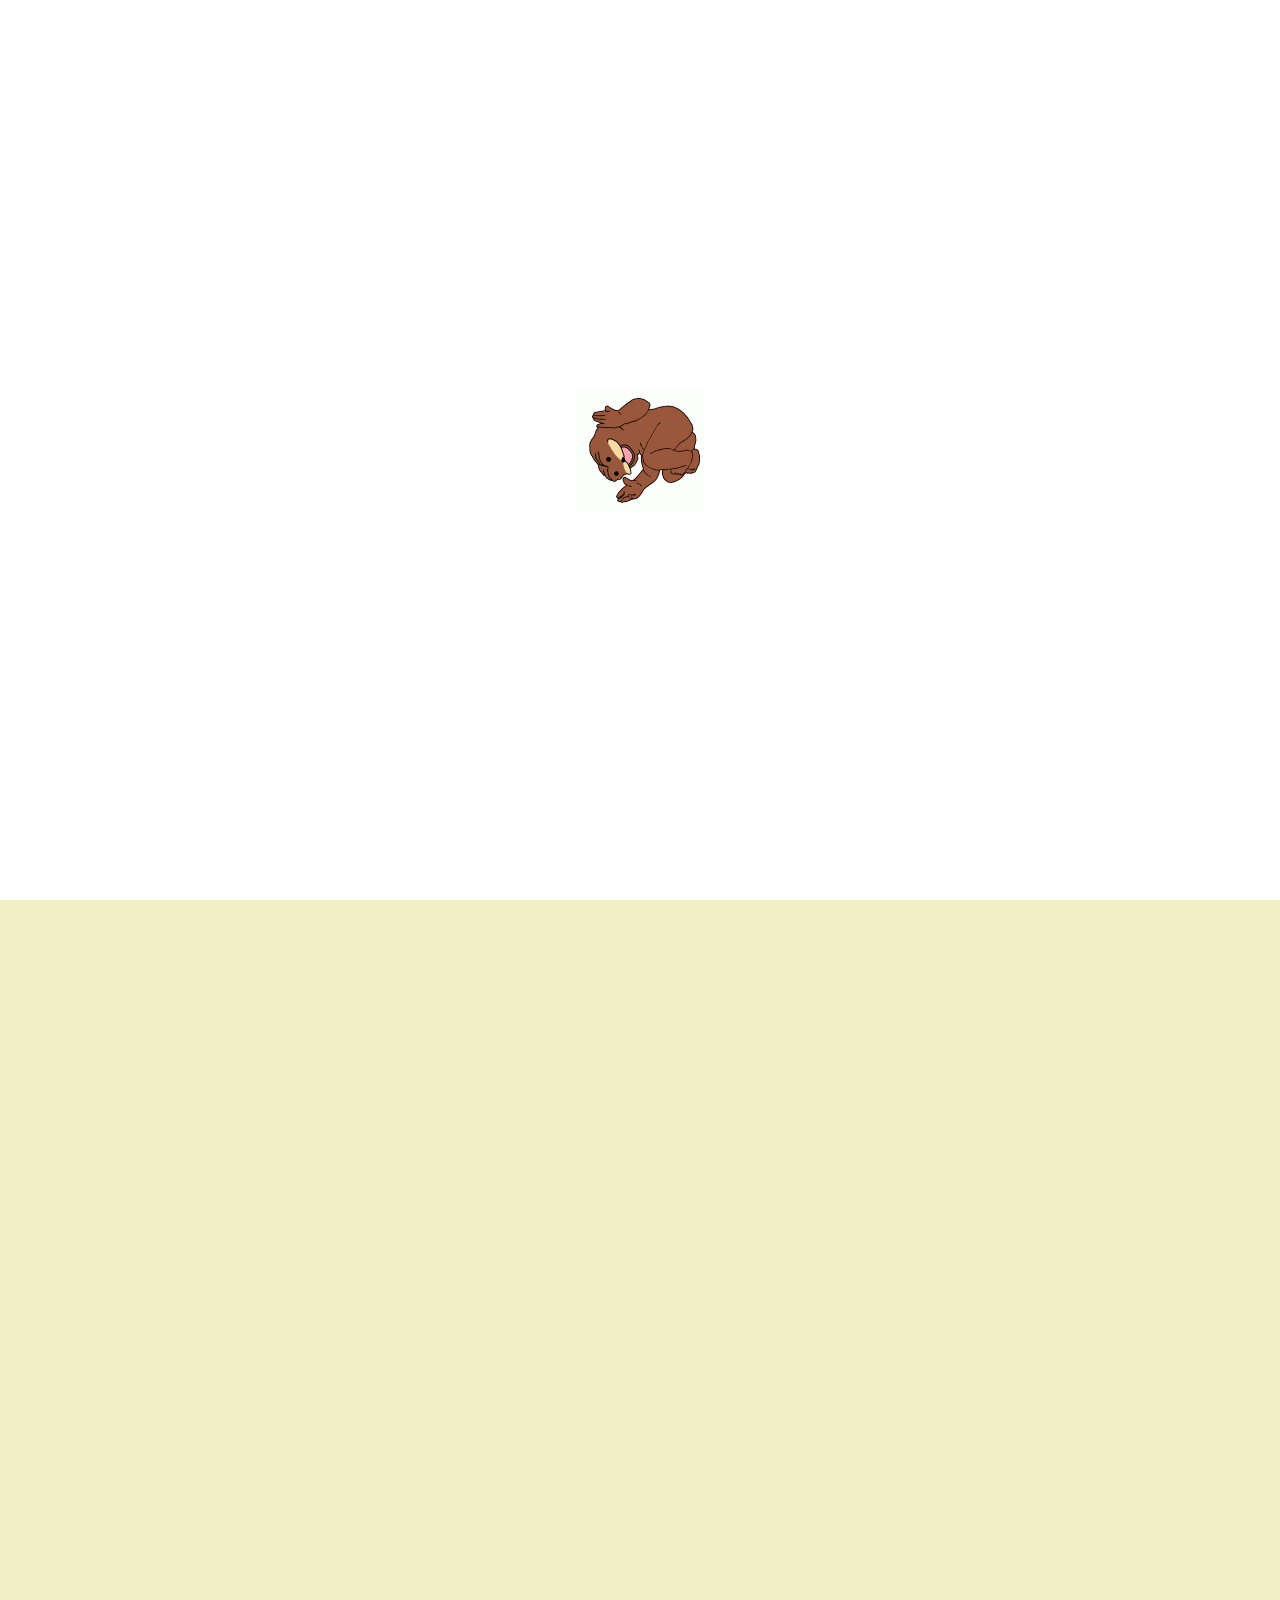
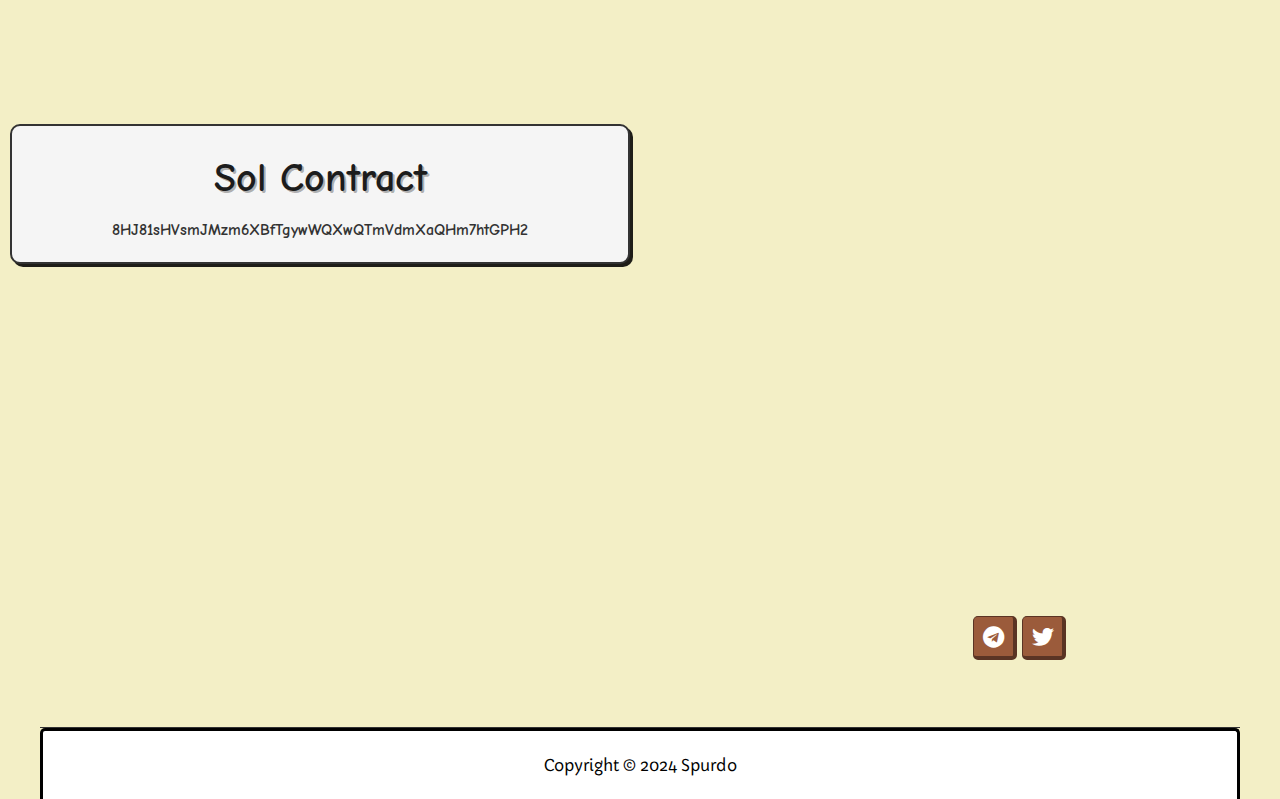
<file: index.html>
<!DOCTYPE html>
<html lang="en-US">
  <head>
    <meta charset="UTF-8" />
    <!-- <link
      rel="preload"
      as="image"
      href="wp-content/uploads/2023/04/spurdo-sparde.gif"
    /> -->
    <title>Spurdo</title>
    <link
      rel="shortcut icon"
      href="./2023/04/Spurdo-logo-transprent.png"
      type="image/x-icon"
    />

    <meta name="robots" content="max-image-preview:large" />

    <!-- <link
      rel="alternate"
       type="application/rss+xml" 
      title="Spurdo &raquo; Feed"
      href="index.php/feed/index.html"
    />
    <link
      rel="alternate"
      type="application/rss+xml"
      title="Spurdo &raquo; Comments Feed"
      href="index.php/comments/feed/index.html"
    /> -->
    <!-- <script>
      window._wpemojiSettings = {
        baseUrl: "https:\/\/s.w.org\/images\/core\/emoji\/14.0.0\/72x72\/",
        ext: ".png",
        svgUrl: "https:\/\/s.w.org\/images\/core\/emoji\/14.0.0\/svg\/",
        svgExt: ".svg",
        source: {
          concatemoji:
            "https:\/\/spurdocoin.com\/wp-includes\/js\/wp-emoji-release.min.js?ver=6.3.2",
        },
      };
      /*! This file is auto-generated */
      !(function (i, n) {
        var o, s, e;
        function c(e) {
          try {
            var t = { supportTests: e, timestamp: new Date().valueOf() };
            sessionStorage.setItem(o, JSON.stringify(t));
          } catch (e) {}
        }
        function p(e, t, n) {
          e.clearRect(0, 0, e.canvas.width, e.canvas.height),
            e.fillText(t, 0, 0);
          var t = new Uint32Array(
              e.getImageData(0, 0, e.canvas.width, e.canvas.height).data
            ),
            r =
              (e.clearRect(0, 0, e.canvas.width, e.canvas.height),
              e.fillText(n, 0, 0),
              new Uint32Array(
                e.getImageData(0, 0, e.canvas.width, e.canvas.height).data
              ));
          return t.every(function (e, t) {
            return e === r[t];
          });
        }
        function u(e, t, n) {
          switch (t) {
            case "flag":
              return n(
                e,
                "\ud83c\udff3\ufe0f\u200d\u26a7\ufe0f",
                "\ud83c\udff3\ufe0f\u200b\u26a7\ufe0f"
              )
                ? !1
                : !n(
                    e,
                    "\ud83c\uddfa\ud83c\uddf3",
                    "\ud83c\uddfa\u200b\ud83c\uddf3"
                  ) &&
                    !n(
                      e,
                      "\ud83c\udff4\udb40\udc67\udb40\udc62\udb40\udc65\udb40\udc6e\udb40\udc67\udb40\udc7f",
                      "\ud83c\udff4\u200b\udb40\udc67\u200b\udb40\udc62\u200b\udb40\udc65\u200b\udb40\udc6e\u200b\udb40\udc67\u200b\udb40\udc7f"
                    );
            case "emoji":
              return !n(
                e,
                "\ud83e\udef1\ud83c\udffb\u200d\ud83e\udef2\ud83c\udfff",
                "\ud83e\udef1\ud83c\udffb\u200b\ud83e\udef2\ud83c\udfff"
              );
          }
          return !1;
        }
        function f(e, t, n) {
          var r =
              "undefined" != typeof WorkerGlobalScope &&
              self instanceof WorkerGlobalScope
                ? new OffscreenCanvas(300, 150)
                : i.createElement("canvas"),
            a = r.getContext("2d", { willReadFrequently: !0 }),
            o = ((a.textBaseline = "top"), (a.font = "600 32px Arial"), {});
          return (
            e.forEach(function (e) {
              o[e] = t(a, e, n);
            }),
            o
          );
        }
        function t(e) {
          var t = i.createElement("script");
          (t.src = e), (t.defer = !0), i.head.appendChild(t);
        }
        "undefined" != typeof Promise &&
          ((o = "wpEmojiSettingsSupports"),
          (s = ["flag", "emoji"]),
          (n.supports = { everything: !0, everythingExceptFlag: !0 }),
          (e = new Promise(function (e) {
            i.addEventListener("DOMContentLoaded", e, { once: !0 });
          })),
          new Promise(function (t) {
            var n = (function () {
              try {
                var e = JSON.parse(sessionStorage.getItem(o));
                if (
                  "object" == typeof e &&
                  "number" == typeof e.timestamp &&
                  new Date().valueOf() < e.timestamp + 604800 &&
                  "object" == typeof e.supportTests
                )
                  return e.supportTests;
              } catch (e) {}
              return null;
            })();
            if (!n) {
              if (
                "undefined" != typeof Worker &&
                "undefined" != typeof OffscreenCanvas &&
                "undefined" != typeof URL &&
                URL.createObjectURL &&
                "undefined" != typeof Blob
              )
                try {
                  var e =
                      "postMessage(" +
                      f.toString() +
                      "(" +
                      [JSON.stringify(s), u.toString(), p.toString()].join(
                        ","
                      ) +
                      "));",
                    r = new Blob([e], { type: "text/javascript" }),
                    a = new Worker(URL.createObjectURL(r), {
                      name: "wpTestEmojiSupports",
                    });
                  return void (a.onmessage = function (e) {
                    c((n = e.data)), a.terminate(), t(n);
                  });
                } catch (e) {}
              c((n = f(s, u, p)));
            }
            t(n);
          })
            .then(function (e) {
              for (var t in e)
                (n.supports[t] = e[t]),
                  (n.supports.everything =
                    n.supports.everything && n.supports[t]),
                  "flag" !== t &&
                    (n.supports.everythingExceptFlag =
                      n.supports.everythingExceptFlag && n.supports[t]);
              (n.supports.everythingExceptFlag =
                n.supports.everythingExceptFlag && !n.supports.flag),
                (n.DOMReady = !1),
                (n.readyCallback = function () {
                  n.DOMReady = !0;
                });
            })
            .then(function () {
              return e;
            })
            .then(function () {
              var e;
              n.supports.everything ||
                (n.readyCallback(),
                (e = n.source || {}).concatemoji
                  ? t(e.concatemoji)
                  : e.wpemoji && e.twemoji && (t(e.twemoji), t(e.wpemoji)));
            }));
      })((window, document), window._wpemojiSettings);
    </script> -->

    <link
      rel="stylesheet"
      id="loftloader-style-css"
      href="wp-content/plugins/loftloader-pro/assets/css/loftloader.min3a45.css?ver=2022022501"
      media="all"
    />

    <style id="loftloader-style-inline-css">
      #loftloader-wrapper .loader-bg {
        opacity: 1;
      }
      #loftloader-wrapper.end-split-h .loader-bg:before,
      #loftloader-wrapper.end-split-h .loader-bg:after,
      #loftloader-wrapper.end-split-v .loader-bg:before,
      #loftloader-wrapper.end-split-v .loader-bg:after,
      #loftloader-wrapper.end-fade .loader-bg,
      #loftloader-wrapper.end-up .loader-bg,
      #loftloader-wrapper.end-down .loader-bg,
      #loftloader-wrapper.end-left .loader-bg,
      #loftloader-wrapper.end-right .loader-bg,
      #loftloader-wrapper.end-shrink-fade .loader-bg:before,
      .loader-bg .loader-bg-half:before {
        background-color: #ffffff;
      }
      #loftloader-wrapper .loader-inner #loader,
      #loftloader-wrapper.loftloader-ducks #loader span {
        color: #248acc;
      }
      #loftloader-wrapper.loftloader-crystal #loader span {
        box-shadow: 0 -15px 0 0 rgba(36, 138, 204, 0.5),
          15px -15px 0 0 rgba(36, 138, 204, 0.5),
          15px 0 0 0 rgba(36, 138, 204, 0.5),
          15px 15px 0 0 rgba(36, 138, 204, 0.5),
          0 15px 0 0 rgba(36, 138, 204, 0.5),
          -15px 15px 0 0 rgba(36, 138, 204, 0.5),
          -15px 0 0 0 rgba(36, 138, 204, 0.5),
          -15px -15px 0 0 rgba(36, 138, 204, 0.5);
      }
      #loftloader-wrapper.loftloader-crossing #loader span:before {
        background: #00ffff;
      }
      #loftloader-wrapper.loftloader-crossing #loader span:after {
        background: #ff0000;
      }
      #loftloader-wrapper.loftloader-rainbow #loader span:before {
        box-shadow: 0 0 0 10px #ff0000, 0 0 0 20px #ffd700, 0 0 0 30px #00ffff;
      }
      #loftloader-wrapper.loftloader-frame #loader {
        width: 80px;
      }
      #loftloader-wrapper.loftloader-frame #loader {
        height: 80px;
      }
      #loftloader-wrapper.loftloader-frame #loader span:after,
      #loftloader-wrapper.loftloader-frame #loader span:before {
        width: 4px;
      }
      #loftloader-wrapper.loftloader-frame #loader:after,
      #loftloader-wrapper.loftloader-frame #loader:before {
        height: 4px;
      }
      #loftloader-wrapper.loftloader-imgfading #loader img,
      #loftloader-wrapper.loftloader-imgloading #loader img,
      #loftloader-wrapper.loftloader-imgrotating #loader img,
      #loftloader-wrapper.loftloader-imgbouncing #loader img,
      #loftloader-wrapper.loftloader-imgstatic #loader img {
        width: 130px;
      }
      #loftloader-wrapper.loftloader-imgfading .loader-inner #loader,
      #loftloader-wrapper.loftloader-imgloading .loader-inner #loader,
      #loftloader-wrapper.loftloader-imgrotating .loader-inner #loader,
      #loftloader-wrapper.loftloader-imgbouncing .loader-inner #loader,
      #loftloader-wrapper.loftloader-imgstatic .loader-inner #loader {
        max-width: 100%;
      }
      #loftloader-wrapper span.bar {
        width: 30vw;
      }
      #loftloader-wrapper span.bar {
        height: 10px;
      }
      #loftloader-wrapper span.bar,
      #loftloader-wrapper span.percentage {
        color: #248acc;
      }
      #loftloader-wrapper span.percentage,
      #loftloader-wrapper span.bar span.load-count {
        font-family: Lato;
      }
      #loftloader-wrapper span.percentage,
      #loftloader-wrapper span.bar span.load-count {
        font-weight: 100;
      }
      #loftloader-wrapper span.percentage,
      #loftloader-wrapper span.bar span.load-count {
        letter-spacing: 0.1em;
      }
      body #loftloader-wrapper span.percentage,
      body #loftloader-wrapper span.bar span.load-count {
        font-size: 16px;
      }
      #loftloader-wrapper .loader-message {
        font-size: 16px;
      }
      #loftloader-wrapper .loader-message {
        color: #248acc;
      }
      #loftloader-wrapper .loader-message {
        font-family: Lato;
      }
      #loftloader-wrapper .loader-message {
        font-weight: 400;
      }
      #loftloader-wrapper .loader-message {
        letter-spacing: 0.1em;
      }
      #loftloader-wrapper .loader-message {
        line-height: 1.5;
      }
    </style>
    <link
      rel="stylesheet"
      id="wp-block-library-css"
      href="wp-includes/css/dist/block-library/style.mine35d.css?ver=6.3.2"
      media="all"
    />
    <style id="classic-theme-styles-inline-css">
      /*! This file is auto-generated */
      .wp-block-button__link {
        color: #fff;
        background-color: #32373c;
        border-radius: 9999px;
        box-shadow: none;
        text-decoration: none;
        padding: calc(0.667em + 2px) calc(1.333em + 2px);
        font-size: 1.125em;
      }
      .wp-block-file__button {
        background: #32373c;
        color: #fff;
        text-decoration: none;
      }
    </style>

    <style id="global-styles-inline-css">
      body {
        --wp--preset--color--black: #000000;
        --wp--preset--color--cyan-bluish-gray: #abb8c3;
        --wp--preset--color--white: #ffffff;
        --wp--preset--color--pale-pink: #f78da7;
        --wp--preset--color--vivid-red: #cf2e2e;
        --wp--preset--color--luminous-vivid-orange: #ff6900;
        --wp--preset--color--luminous-vivid-amber: #fcb900;
        --wp--preset--color--light-green-cyan: #7bdcb5;
        --wp--preset--color--vivid-green-cyan: #00d084;
        --wp--preset--color--pale-cyan-blue: #8ed1fc;
        --wp--preset--color--vivid-cyan-blue: #0693e3;
        --wp--preset--color--vivid-purple: #9b51e0;
        --wp--preset--gradient--vivid-cyan-blue-to-vivid-purple: linear-gradient(
          135deg,
          rgba(6, 147, 227, 1) 0%,
          rgb(155, 81, 224) 100%
        );
        --wp--preset--gradient--light-green-cyan-to-vivid-green-cyan: linear-gradient(
          135deg,
          rgb(122, 220, 180) 0%,
          rgb(0, 208, 130) 100%
        );
        --wp--preset--gradient--luminous-vivid-amber-to-luminous-vivid-orange: linear-gradient(
          135deg,
          rgba(252, 185, 0, 1) 0%,
          rgba(255, 105, 0, 1) 100%
        );
        --wp--preset--gradient--luminous-vivid-orange-to-vivid-red: linear-gradient(
          135deg,
          rgba(255, 105, 0, 1) 0%,
          rgb(207, 46, 46) 100%
        );
        --wp--preset--gradient--very-light-gray-to-cyan-bluish-gray: linear-gradient(
          135deg,
          rgb(238, 238, 238) 0%,
          rgb(169, 184, 195) 100%
        );
        --wp--preset--gradient--cool-to-warm-spectrum: linear-gradient(
          135deg,
          rgb(74, 234, 220) 0%,
          rgb(151, 120, 209) 20%,
          rgb(207, 42, 186) 40%,
          rgb(238, 44, 130) 60%,
          rgb(251, 105, 98) 80%,
          rgb(254, 248, 76) 100%
        );
        --wp--preset--gradient--blush-light-purple: linear-gradient(
          135deg,
          rgb(255, 206, 236) 0%,
          rgb(152, 150, 240) 100%
        );
        --wp--preset--gradient--blush-bordeaux: linear-gradient(
          135deg,
          rgb(254, 205, 165) 0%,
          rgb(254, 45, 45) 50%,
          rgb(107, 0, 62) 100%
        );
        --wp--preset--gradient--luminous-dusk: linear-gradient(
          135deg,
          rgb(255, 203, 112) 0%,
          rgb(199, 81, 192) 50%,
          rgb(65, 88, 208) 100%
        );
        --wp--preset--gradient--pale-ocean: linear-gradient(
          135deg,
          rgb(255, 245, 203) 0%,
          rgb(182, 227, 212) 50%,
          rgb(51, 167, 181) 100%
        );
        --wp--preset--gradient--electric-grass: linear-gradient(
          135deg,
          rgb(202, 248, 128) 0%,
          rgb(113, 206, 126) 100%
        );
        --wp--preset--gradient--midnight: linear-gradient(
          135deg,
          rgb(2, 3, 129) 0%,
          rgb(40, 116, 252) 100%
        );
        --wp--preset--font-size--small: 13px;
        --wp--preset--font-size--medium: 20px;
        --wp--preset--font-size--large: 36px;
        --wp--preset--font-size--x-large: 42px;
        --wp--preset--spacing--20: 0.44rem;
        --wp--preset--spacing--30: 0.67rem;
        --wp--preset--spacing--40: 1rem;
        --wp--preset--spacing--50: 1.5rem;
        --wp--preset--spacing--60: 2.25rem;
        --wp--preset--spacing--70: 3.38rem;
        --wp--preset--spacing--80: 5.06rem;
        --wp--preset--shadow--natural: 6px 6px 9px rgba(0, 0, 0, 0.2);
        --wp--preset--shadow--deep: 12px 12px 50px rgba(0, 0, 0, 0.4);
        --wp--preset--shadow--sharp: 6px 6px 0px rgba(0, 0, 0, 0.2);
        --wp--preset--shadow--outlined: 6px 6px 0px -3px rgba(255, 255, 255, 1),
          6px 6px rgba(0, 0, 0, 1);
        --wp--preset--shadow--crisp: 6px 6px 0px rgba(0, 0, 0, 1);
      }
      :where(.is-layout-flex) {
        gap: 0.5em;
      }
      :where(.is-layout-grid) {
        gap: 0.5em;
      }
      body {
        background-color: #f0f0f0; /* Light gray */
        color: #333; /* Dark text color */
        font-family: "Arial", sans-serif; /* Default font for readability */
      }
      h1,
      h2,
      h3 {
        color: #cc0000; /* Red headings */
      }

      a {
        color: #006600; /* Green links */
      }
      body .is-layout-flow > .alignleft {
        float: left;
        margin-inline-start: 0;
        margin-inline-end: 2em;
      }
      body .is-layout-flow > .alignright {
        float: right;
        margin-inline-start: 2em;
        margin-inline-end: 0;
      }
      body .is-layout-flow > .aligncenter {
        margin-left: auto !important;
        margin-right: auto !important;
      }
      body .is-layout-constrained > .alignleft {
        float: left;
        margin-inline-start: 0;
        margin-inline-end: 2em;
      }
      body .is-layout-constrained > .alignright {
        float: right;
        margin-inline-start: 2em;
        margin-inline-end: 0;
      }
      body .is-layout-constrained > .aligncenter {
        margin-left: auto !important;
        margin-right: auto !important;
      }
      body
        .is-layout-constrained
        > :where(:not(.alignleft):not(.alignright):not(.alignfull)) {
        max-width: var(--wp--style--global--content-size);
        margin-left: auto !important;
        margin-right: auto !important;
      }
      body .is-layout-constrained > .alignwide {
        max-width: var(--wp--style--global--wide-size);
      }
      body .is-layout-flex {
        display: flex;
      }
      body .is-layout-flex {
        flex-wrap: wrap;
        align-items: center;
      }
      body .is-layout-flex > * {
        margin: 0;
      }
      body .is-layout-grid {
        display: grid;
      }
      body .is-layout-grid > * {
        margin: 0;
      }
      :where(.wp-block-columns.is-layout-flex) {
        gap: 2em;
      }
      :where(.wp-block-columns.is-layout-grid) {
        gap: 2em;
      }
      :where(.wp-block-post-template.is-layout-flex) {
        gap: 1.25em;
      }
      :where(.wp-block-post-template.is-layout-grid) {
        gap: 1.25em;
      }
      .has-black-color {
        color: var(--wp--preset--color--black) !important;
      }
      .has-cyan-bluish-gray-color {
        color: var(--wp--preset--color--cyan-bluish-gray) !important;
      }
      .has-white-color {
        color: var(--wp--preset--color--white) !important;
      }
      .has-pale-pink-color {
        color: var(--wp--preset--color--pale-pink) !important;
      }
      .has-vivid-red-color {
        color: var(--wp--preset--color--vivid-red) !important;
      }
      .has-luminous-vivid-orange-color {
        color: var(--wp--preset--color--luminous-vivid-orange) !important;
      }
      .has-luminous-vivid-amber-color {
        color: var(--wp--preset--color--luminous-vivid-amber) !important;
      }
      .has-light-green-cyan-color {
        color: var(--wp--preset--color--light-green-cyan) !important;
      }
      .has-vivid-green-cyan-color {
        color: var(--wp--preset--color--vivid-green-cyan) !important;
      }
      .has-pale-cyan-blue-color {
        color: var(--wp--preset--color--pale-cyan-blue) !important;
      }
      .has-vivid-cyan-blue-color {
        color: var(--wp--preset--color--vivid-cyan-blue) !important;
      }
      .has-vivid-purple-color {
        color: var(--wp--preset--color--vivid-purple) !important;
      }
      .has-black-background-color {
        background-color: var(--wp--preset--color--black) !important;
      }
      .has-cyan-bluish-gray-background-color {
        background-color: var(--wp--preset--color--cyan-bluish-gray) !important;
      }
      .has-white-background-color {
        background-color: var(--wp--preset--color--white) !important;
      }
      .has-pale-pink-background-color {
        background-color: var(--wp--preset--color--pale-pink) !important;
      }
      .has-vivid-red-background-color {
        background-color: var(--wp--preset--color--vivid-red) !important;
      }
      .has-luminous-vivid-orange-background-color {
        background-color: var(
          --wp--preset--color--luminous-vivid-orange
        ) !important;
      }
      .has-luminous-vivid-amber-background-color {
        background-color: var(
          --wp--preset--color--luminous-vivid-amber
        ) !important;
      }
      .has-light-green-cyan-background-color {
        background-color: var(--wp--preset--color--light-green-cyan) !important;
      }
      .has-vivid-green-cyan-background-color {
        background-color: var(--wp--preset--color--vivid-green-cyan) !important;
      }
      .has-pale-cyan-blue-background-color {
        background-color: var(--wp--preset--color--pale-cyan-blue) !important;
      }
      .has-vivid-cyan-blue-background-color {
        background-color: var(--wp--preset--color--vivid-cyan-blue) !important;
      }
      .has-vivid-purple-background-color {
        background-color: var(--wp--preset--color--vivid-purple) !important;
      }
      .has-black-border-color {
        border-color: var(--wp--preset--color--black) !important;
      }
      .has-cyan-bluish-gray-border-color {
        border-color: var(--wp--preset--color--cyan-bluish-gray) !important;
      }
      .has-white-border-color {
        border-color: var(--wp--preset--color--white) !important;
      }
      .has-pale-pink-border-color {
        border-color: var(--wp--preset--color--pale-pink) !important;
      }
      .has-vivid-red-border-color {
        border-color: var(--wp--preset--color--vivid-red) !important;
      }
      .has-luminous-vivid-orange-border-color {
        border-color: var(
          --wp--preset--color--luminous-vivid-orange
        ) !important;
      }
      .has-luminous-vivid-amber-border-color {
        border-color: var(--wp--preset--color--luminous-vivid-amber) !important;
      }
      .has-light-green-cyan-border-color {
        border-color: var(--wp--preset--color--light-green-cyan) !important;
      }
      .has-vivid-green-cyan-border-color {
        border-color: var(--wp--preset--color--vivid-green-cyan) !important;
      }
      .has-pale-cyan-blue-border-color {
        border-color: var(--wp--preset--color--pale-cyan-blue) !important;
      }
      .has-vivid-cyan-blue-border-color {
        border-color: var(--wp--preset--color--vivid-cyan-blue) !important;
      }
      .has-vivid-purple-border-color {
        border-color: var(--wp--preset--color--vivid-purple) !important;
      }
      .has-vivid-cyan-blue-to-vivid-purple-gradient-background {
        background: var(
          --wp--preset--gradient--vivid-cyan-blue-to-vivid-purple
        ) !important;
      }
      .has-light-green-cyan-to-vivid-green-cyan-gradient-background {
        background: var(
          --wp--preset--gradient--light-green-cyan-to-vivid-green-cyan
        ) !important;
      }
      .has-luminous-vivid-amber-to-luminous-vivid-orange-gradient-background {
        background: var(
          --wp--preset--gradient--luminous-vivid-amber-to-luminous-vivid-orange
        ) !important;
      }
      .has-luminous-vivid-orange-to-vivid-red-gradient-background {
        background: var(
          --wp--preset--gradient--luminous-vivid-orange-to-vivid-red
        ) !important;
      }
      .has-very-light-gray-to-cyan-bluish-gray-gradient-background {
        background: var(
          --wp--preset--gradient--very-light-gray-to-cyan-bluish-gray
        ) !important;
      }
      .has-cool-to-warm-spectrum-gradient-background {
        background: var(
          --wp--preset--gradient--cool-to-warm-spectrum
        ) !important;
      }
      .has-blush-light-purple-gradient-background {
        background: var(--wp--preset--gradient--blush-light-purple) !important;
      }
      .has-blush-bordeaux-gradient-background {
        background: var(--wp--preset--gradient--blush-bordeaux) !important;
      }
      .has-luminous-dusk-gradient-background {
        background: var(--wp--preset--gradient--luminous-dusk) !important;
      }
      .has-pale-ocean-gradient-background {
        background: var(--wp--preset--gradient--pale-ocean) !important;
      }
      .has-electric-grass-gradient-background {
        background: var(--wp--preset--gradient--electric-grass) !important;
      }
      .has-midnight-gradient-background {
        background: var(--wp--preset--gradient--midnight) !important;
      }
      .has-small-font-size {
        font-size: var(--wp--preset--font-size--small) !important;
      }
      .has-medium-font-size {
        font-size: var(--wp--preset--font-size--medium) !important;
      }
      .has-large-font-size {
        font-size: var(--wp--preset--font-size--large) !important;
      }
      .has-x-large-font-size {
        font-size: var(--wp--preset--font-size--x-large) !important;
      }
      .wp-block-navigation a:where(:not(.wp-element-button)) {
        color: inherit;
      }
      :where(.wp-block-post-template.is-layout-flex) {
        gap: 1.25em;
      }
      :where(.wp-block-post-template.is-layout-grid) {
        gap: 1.25em;
      }
      :where(.wp-block-columns.is-layout-flex) {
        gap: 2em;
      }
      :where(.wp-block-columns.is-layout-grid) {
        gap: 2em;
      }
      .wp-block-pullquote {
        font-size: 1.5em;
        line-height: 1.6;
      }
    </style>
    <link
      rel="stylesheet"
      id="hello-elementor-css"
      href="wp-content/themes/hello-elementor/style.minc141.css?ver=2.6.1"
      media="all"
    />
    <link
      rel="stylesheet"
      id="hello-elementor-theme-style-css"
      href="wp-content/themes/hello-elementor/theme.minc141.css?ver=2.6.1"
      media="all"
    />
    <link
      rel="stylesheet"
      id="elementor-frontend-css"
      href="wp-content/plugins/elementor/assets/css/frontend-lite.minf416.css?ver=3.11.0"
      media="all"
    />
    <link
      rel="stylesheet"
      id="elementor-post-38-css"
      href="wp-content/uploads/elementor/css/post-38b907.css?ver=1697618687"
      media="all"
    />
    <link
      rel="stylesheet"
      id="elementor-icons-ekiticons-css"
      href="wp-content/plugins/elementskit-lite/modules/elementskit-icon-pack/assets/css/ekiticons1102.css?ver=2.8.1"
      media="all"
    />
    <link
      rel="stylesheet"
      id="elementor-icons-css"
      href="wp-content/plugins/elementor/assets/lib/eicons/css/elementor-icons.min3b94.css?ver=5.18.0"
      media="all"
    />
    <link
      rel="stylesheet"
      id="swiper-css"
      href="wp-content/plugins/elementor/assets/lib/swiper/v8/css/swiper.min94a4.css?ver=8.4.5"
      media="all"
    />
    <link
      rel="stylesheet"
      id="elementor-pro-css"
      href="wp-content/plugins/elementor-pro/assets/css/frontend-lite.minac9e.css?ver=3.7.7"
      media="all"
    />
    <link
      rel="stylesheet"
      id="elementor-post-15-css"
      href="wp-content/uploads/elementor/css/post-155a65.css?ver=1697618691"
      media="all"
    />
    <link
      rel="stylesheet"
      id="skb-cife-elegant_icon-css"
      href="wp-content/plugins/skyboot-custom-icons-for-elementor/assets/css/elegant97de.css?ver=1.0.5"
      media="all"
    />
    <link
      rel="stylesheet"
      id="skb-cife-linearicons_icon-css"
      href="wp-content/plugins/skyboot-custom-icons-for-elementor/assets/css/linearicons97de.css?ver=1.0.5"
      media="all"
    />
    <link
      rel="stylesheet"
      id="skb-cife-themify_icon-css"
      href="wp-content/plugins/skyboot-custom-icons-for-elementor/assets/css/themify97de.css?ver=1.0.5"
      media="all"
    />
    <link
      rel="stylesheet"
      id="ekit-widget-styles-css"
      href="wp-content/plugins/elementskit-lite/widgets/init/assets/css/widget-styles1102.css?ver=2.8.1"
      media="all"
    />
    <link
      rel="stylesheet"
      id="ekit-responsive-css"
      href="wp-content/plugins/elementskit-lite/widgets/init/assets/css/responsive1102.css?ver=2.8.1"
      media="all"
    />
    <link
      rel="stylesheet"
      id="google-fonts-1-css"
      href="https://fonts.googleapis.com/css?family=Roboto%3A100%2C100italic%2C200%2C200italic%2C300%2C300italic%2C400%2C400italic%2C500%2C500italic%2C600%2C600italic%2C700%2C700italic%2C800%2C800italic%2C900%2C900italic%7CRoboto+Slab%3A100%2C100italic%2C200%2C200italic%2C300%2C300italic%2C400%2C400italic%2C500%2C500italic%2C600%2C600italic%2C700%2C700italic%2C800%2C800italic%2C900%2C900italic%7CComic+Neue%3A100%2C100italic%2C200%2C200italic%2C300%2C300italic%2C400%2C400italic%2C500%2C500italic%2C600%2C600italic%2C700%2C700italic%2C800%2C800italic%2C900%2C900italic%7CComing+Soon%3A100%2C100italic%2C200%2C200italic%2C300%2C300italic%2C400%2C400italic%2C500%2C500italic%2C600%2C600italic%2C700%2C700italic%2C800%2C800italic%2C900%2C900italic%7CCapriola%3A100%2C100italic%2C200%2C200italic%2C300%2C300italic%2C400%2C400italic%2C500%2C500italic%2C600%2C600italic%2C700%2C700italic%2C800%2C800italic%2C900%2C900italic&amp;display=swap&amp;ver=6.3.2"
      media="all"
    />
    <link
      rel="stylesheet"
      id="elementor-icons-shared-0-css"
      href="wp-content/plugins/elementor/assets/lib/font-awesome/css/fontawesome.min52d5.css?ver=5.15.3"
      media="all"
    />
    <link
      rel="stylesheet"
      id="elementor-icons-fa-brands-css"
      href="wp-content/plugins/elementor/assets/lib/font-awesome/css/brands.min52d5.css?ver=5.15.3"
      media="all"
    />
    <link rel="preconnect" href="https://fonts.gstatic.com/" crossorigin />
    <script
      src="wp-includes/js/jquery/jquery.min3088.js?ver=3.7.0"
      id="jquery-core-js"
    ></script>
    <script
      src="wp-includes/js/jquery/jquery-migrate.min5589.js?ver=3.4.1"
      id="jquery-migrate-js"
    ></script>
    <link rel="https://api.w.org/" href="index.php/wp-json/index.html" />
    <link
      rel="alternate"
      type="application/json"
      href="index.php/wp-json/wp/v2/pages/15.json"
    />
    <link
      rel="EditURI"
      type="application/rsd+xml"
      title="RSD"
      href="xmlrpc0db0.php?rsd"
    />
    <meta name="generator" content="WordPress 6.3.2" />
    <link rel="canonical" href="index.html" />
    <link rel="shortlink" href="index.html" />
    <link
      rel="alternate"
      type="application/json+oembed"
      href="index.php/wp-json/oembed/1.0/embed04ff.json?url=https%3A%2F%2Fspurdocoin.com%2F"
    />
    <link
      rel="alternate"
      type="text/xml+oembed"
      href="index.php/wp-json/oembed/1.0/embedfd5a?url=https%3A%2F%2Fspurdocoin.com%2F&amp;format=xml"
    />
    <meta
      name="generator"
      content="Elementor 3.11.0; features: e_dom_optimization, e_optimized_assets_loading, e_optimized_css_loading, a11y_improvements, additional_custom_breakpoints; settings: css_print_method-external, google_font-enabled, font_display-swap"
    />
    <link
      rel="icon"
      href="wp-content/uploads/2023/04/Spurdo-logo-transprent-150x150.png"
      sizes="32x32"
    />
    <link
      rel="icon"
      href="wp-content/uploads/2023/04/Spurdo-logo-transprent-300x300.png"
      sizes="192x192"
    />
    <link
      rel="apple-touch-icon"
      href="wp-content/uploads/2023/04/Spurdo-logo-transprent-300x300.png"
    />
    <meta
      name="msapplication-TileImage"
      content="https://spurdocoin.com/wp-content/uploads/2023/04/Spurdo-logo-transprent-300x300.png"
    />
    <noscript
      ><style>
        #loftloader-wrapper {
          display: none !important;
        }
      </style></noscript
    >
    <style>
      html.loftloader-pro-hide #loftloader-wrapper,
      html.loftloader-pro-spt-hide #loftloader-wrapper {
        display: none !important;
      }
    </style>
    <script type="text/javascript">
      var loftloaderProProgressInit = 0.6,
        init = 0,
        percentageStyles = "",
        LoftLoaderProGlobalSessionStorage = {
          getItem: function (name) {
            try {
              return sessionStorage.getItem(name);
            } catch (msg) {
              return false;
            }
          },
        };
      function loftloaderProInsertStyle(styleID, styleContent) {
        var style = document.createElement("style");
        style.id = styleID;
        style.innerText = styleContent;
        document.head.appendChild(style);
      }
      if (
        LoftLoaderProGlobalSessionStorage.getItem(
          "loftloader-pro-smooth-transition"
        ) &&
        "on" ===
          LoftLoaderProGlobalSessionStorage.getItem(
            "loftloader-pro-smooth-transition"
          )
      ) {
        var onceStyles = "",
          initPercentage = loftloaderProProgressInit * 100;
        init = loftloaderProProgressInit;
      }
      percentageStyles =
        '#loftloader-wrapper span.percentage:after, #loftloader-wrapper .load-count:after { content: "' +
        init * 100 +
        '%"; }';
      percentageStyles +=
        " #loftloader-wrapper .load-count { width: " + init * 100 + "%; }";
      loftloaderProInsertStyle(
        "loftloader-pro-progress-bar-style",
        "#loftloader-wrapper span.bar span.load { transform: scaleX(" +
          init +
          "); }"
      );
      loftloaderProInsertStyle(
        "loftloader-pro-progress-percentage-style",
        percentageStyles
      );
    </script>
    <meta
      name="viewport"
      content="width=device-width, initial-scale=1.0, viewport-fit=cover"
    />
  </head>
  <body
    class="home page-template page-template-elementor_canvas page page-id-15 loftloader-pro-enabled elementor-default elementor-template-canvas elementor-kit-38 elementor-page elementor-page-15"
  >
    <div id="loftloader-wrapper" class="end-fade loftloader-imgstatic">
      <div class="loader-bg"></div>
      <div class="loader-inner">
        <div id="loader">
          <img
            width="130"
            height="121"
            data-no-lazy="1"
            class="skip-lazy"
            alt="loader image"
            src="./2023/04/spurdo-sparde.gif"
          /><span></span>
        </div>
      </div>
      <div class="loader-close-button" style="display: none">
        <span class="screen-reader-text">Close</span>
      </div>
    </div>
    <div
      data-elementor-type="wp-page"
      data-elementor-id="15"
      class="elementor elementor-15"
    >
      <section
        class="elementor-section elementor-top-section elementor-element elementor-element-6314518e elementor-section-content-middle elementor-section-boxed elementor-section-height-default elementor-section-height-default"
        data-id="6314518e"
        data-element_type="section"
        data-settings='{"background_background":"classic"}'
      >
        <div class="elementor-container elementor-column-gap-default">
          <div
            class="elementor-column elementor-col-50 elementor-top-column elementor-element elementor-element-3a2edd62"
            data-id="3a2edd62"
            data-element_type="column"
          >
            <div class="elementor-widget-wrap elementor-element-populated">
              <section
                class="elementor-section elementor-inner-section elementor-element elementor-element-7c0ae16c elementor-section-content-middle elementor-reverse-tablet elementor-reverse-mobile elementor-section-boxed elementor-section-height-default elementor-section-height-default"
                data-id="7c0ae16c"
                data-element_type="section"
              >
                <div class="elementor-container elementor-column-gap-default">
                  <div
                    class="elementor-column elementor-col-50 elementor-inner-column elementor-element elementor-element-12d3a214"
                    data-id="12d3a214"
                    data-element_type="column"
                  >
                    <div
                      class="elementor-widget-wrap elementor-element-populated"
                    >
                      <div
                        class="elementor-element elementor-element-d80ea45 elementor-invisible elementor-widget elementor-widget-image"
                        data-id="d80ea45"
                        data-element_type="widget"
                        data-settings='{"_animation":"fadeInDown"}'
                        data-widget_type="image.default"
                      >
                        <div class="elementor-widget-container">
                          <style>
                            /*! elementor - v3.11.0 - 13-02-2023 */
                            .elementor-widget-image {
                              text-align: center;
                            }
                            .elementor-widget-image a {
                              display: inline-block;
                            }
                            .elementor-widget-image a img[src$=".svg"] {
                              width: 48px;
                            }
                            .elementor-widget-image img {
                              vertical-align: middle;
                              display: inline-block;
                            }
                          </style>
                          <a href="index.html">
                            <img
                              decoding="async"
                              fetchpriority="high"
                              width="800"
                              height="266"
                              src="./2023/04/image_2023-04-27_19-32-59-1024x341.png"
                              class="elementor-animation-hang attachment-large size-large wp-image-883"
                              alt=""
                              srcset="
                                ./2023/04/image_2023-04-27_19-32-59-1024x341.png 1024w,
                                ./2023/04/image_2023-04-27_19-32-59-300x100.png   300w,
                                ./2023/04/image_2023-04-27_19-32-59-768x256.png   768w,
                                ./2023/04/image_2023-04-27_19-32-59.png          1500w
                              "
                              sizes="(max-width: 800px) 100vw, 800px"
                            />
                          </a>
                        </div>
                      </div>
                    </div>
                  </div>
                  <div
                    class="elementor-column elementor-col-50 elementor-inner-column elementor-element elementor-element-1b50a4e0"
                    data-id="1b50a4e0"
                    data-element_type="column"
                  >
                    <div
                      class="elementor-widget-wrap elementor-element-populated"
                    >
                      <div
                        class="elementor-element elementor-element-95945cb elementor-invisible elementor-widget elementor-widget-ekit-nav-menu"
                        data-id="95945cb"
                        data-element_type="widget"
                        data-settings='{"_animation":"fadeInUp"}'
                        data-widget_type="ekit-nav-menu.default"
                      >
                        <div class="elementor-widget-container">
                          <div
                            class="ekit-wid-con ekit_menu_responsive_tablet"
                            data-hamburger-icon=""
                            data-hamburger-icon-type="icon"
                            data-responsive-breakpoint="1024"
                          >
                            <button
                              class="elementskit-menu-hamburger elementskit-menu-toggler"
                            >
                              <span
                                class="elementskit-menu-hamburger-icon"
                              ></span
                              ><span
                                class="elementskit-menu-hamburger-icon"
                              ></span
                              ><span
                                class="elementskit-menu-hamburger-icon"
                              ></span>
                            </button>
                            <div
                              id="ekit-megamenu-menuuu"
                              class="elementskit-menu-container elementskit-menu-offcanvas-elements elementskit-navbar-nav-default elementskit_line_arrow ekit-nav-menu-one-page-no ekit-nav-dropdown-hover"
                            >
                              <ul
                                id="menu-menuuu"
                                class="elementskit-navbar-nav elementskit-menu-po-center submenu-click-on-icon"
                              >
                                <li
                                  id="menu-item-12"
                                  class="menu-item menu-item-type-custom menu-item-object-custom menu-item-12 nav-item elementskit-mobile-builder-content"
                                  data-vertical-menu="750px"
                                >
                                  <a
                                    href="#Tokenomics"
                                    class="ekit-menu-nav-link"
                                    >Tokenomics</a
                                  >
                                </li>
                                <li
                                  id="menu-item-998"
                                  class="menu-item menu-item-type-custom menu-item-object-custom menu-item-998 nav-item elementskit-mobile-builder-content"
                                  data-vertical-menu="750px"
                                >
                                  <a href="#" class="ekit-menu-nav-link"
                                    >Spurdopaper</a
                                  >
                                </li>
                                <li
                                  id="menu-item-997"
                                  class="menu-item menu-item-type-custom menu-item-object-custom menu-item-997 nav-item elementskit-mobile-builder-content"
                                  data-vertical-menu="750px"
                                >
                                  <a
                                    href="https://twitter.com/spurdosol"
                                    class="ekit-menu-nav-link"
                                    target="_blank"
                                    >Twitter</a
                                  >
                                </li>

                                <li
                                  id="menu-item-996"
                                  class="menu-item menu-item-type-custom menu-item-object-custom menu-item-996 nav-item elementskit-mobile-builder-content"
                                  data-vertical-menu="750px"
                                >
                                  <a
                                    href="https://t.me/spurdoo"
                                    class="ekit-menu-nav-link"
                                    target="_blank"
                                    >Telegram</a
                                  >
                                </li>
                              </ul>
                              <div class="elementskit-nav-identity-panel">
                                <div class="elementskit-site-title">
                                  <a
                                    class="elementskit-nav-logo"
                                    href="index.html"
                                    target="_self"
                                    rel=""
                                  >
                                    <img
                                      width="1500"
                                      height="500"
                                      src="./2023/04/image_2023-04-27_19-32-59.png"
                                      class="attachment-full size-full"
                                      alt=""
                                      decoding="async"
                                      srcset="
                                        ./2023/04/image_2023-04-27_19-32-59.png          1500w,
                                        ./2023/04/image_2023-04-27_19-32-59-300x100.png   300w,
                                        ./2023/04/image_2023-04-27_19-32-59-1024x341.png 1024w,
                                        ./2023/04/image_2023-04-27_19-32-59-768x256.png   768w
                                      "
                                      sizes="(max-width: 1500px) 100vw, 1500px"
                                    />
                                  </a>
                                </div>
                                <button
                                  class="elementskit-menu-close elementskit-menu-toggler"
                                  type="button"
                                >
                                  X
                                </button>
                              </div>
                            </div>
                            <div
                              class="elementskit-menu-overlay elementskit-menu-offcanvas-elements elementskit-menu-toggler ekit-nav-menu--overlay"
                            ></div>
                          </div>
                        </div>
                      </div>
                    </div>
                  </div>
                </div>
              </section>
            </div>
          </div>
          <div
            class="elementor-column elementor-col-50 elementor-top-column elementor-element elementor-element-21d95820 elementor-hidden-mobile"
            data-id="21d95820"
            data-element_type="column"
          >
            <div class="elementor-widget-wrap elementor-element-populated">
              <div
                class="elementor-element elementor-element-6910cadd elementor-align-center elementor-invisible elementor-widget elementor-widget-button"
                data-id="6910cadd"
                data-element_type="widget"
                data-settings='{"_animation":"fadeInDown"}'
                data-widget_type="button.default"
              >
                <div class="elementor-widget-container">
                  <div class="elementor-button-wrapper">
                    <a
                      href="https://raydium.io/swap/?inputCurrency=sol&outputCurrency=8HJ81sHVsmJMzm6XBfTgywWQXwQTmVdmXaQHm7htGPH2&fixed=in"
                      target="_blank"
                      class="elementor-button-link elementor-button elementor-size-md elementor-animation-bob"
                      role="button"
                    >
                      <span class="elementor-button-content-wrapper">
                        <span class="elementor-button-text">Buy $SPURDO</span>
                      </span>
                    </a>
                  </div>
                </div>
              </div>
            </div>
          </div>
        </div>
      </section>
      <section
        class="elementor-section elementor-top-section elementor-element elementor-element-2d856d8b elementor-section-content-middle elementor-section-boxed elementor-section-height-default elementor-section-height-default"
        data-id="2d856d8b"
        data-element_type="section"
        data-settings='{"background_background":"classic"}'
      >
        <div class="elementor-background-overlay"></div>
        <div class="elementor-container elementor-column-gap-default">
          <div
            class="elementor-column elementor-col-100 elementor-top-column elementor-element elementor-element-6a70e695"
            data-id="6a70e695"
            data-element_type="column"
          >
            <div class="elementor-widget-wrap elementor-element-populated">
              <div
                class="elementor-element elementor-element-791ca656 elementor-invisible elementor-widget elementor-widget-image"
                data-id="791ca656"
                data-element_type="widget"
                data-settings='{"motion_fx_motion_fx_mouse":"yes","motion_fx_tilt_effect":"yes","motion_fx_tilt_speed":{"unit":"px","size":1,"sizes":[]},"_animation":"zoomIn"}'
                data-widget_type="image.default"
              >
                <div class="elementor-widget-container">
                  <img
                    decoding="async"
                    width="800"
                    height="800"
                    src="./2023/04/Spurdo-logo-transprent-300x300.png"
                    class="attachment-large size-large wp-image-878"
                    alt=""
                    srcset="
                      ./2023/04/Spurdo-logo-transprent.png         1000w,
                      ./2023/04/Spurdo-logo-transprent-300x300.png  300w,
                      ./2023/04/Spurdo-logo-transprent-150x150.png  150w,
                      ./2023/04/Spurdo-logo-transprent-768x768.png  768w
                    "
                    sizes="(max-width: 800px) 100vw, 800px"
                  />

                  <style>
                    @keyframes heartbeat {
                      0% {
                        transform: scale(1);
                      }
                      50% {
                        transform: scale(1.1);
                      }
                      100% {
                        transform: scale(1);
                      }
                    }
                  </style>
                </div>
              </div>
            </div>
          </div>
        </div>
      </section>
      <section
        class="elementor-section elementor-top-section elementor-element elementor-element-7f61608 elementor-section-boxed elementor-section-height-default elementor-section-height-default"
        data-id="7f61608"
        data-element_type="section"
        data-settings='{"background_background":"classic"}'
      >
        <div class="elementor-background-overlay"></div>
        <div class="elementor-container elementor-column-gap-default">
          <div
            class="elementor-column elementor-col-50 elementor-top-column elementor-element elementor-element-67c8539"
            data-id="67c8539"
            data-element_type="column"
          >
            <div class="elementor-widget-wrap elementor-element-populated">
              <div
                class="elementor-element elementor-element-eee8037 elementor-invisible elementor-widget elementor-widget-text-editor"
                data-id="eee8037"
                data-element_type="widget"
                data-settings='{"_animation":"fadeInLeft"}'
                data-widget_type="text-editor.default"
              >
                <div class="elementor-widget-container">
                  <style>
                    /*! elementor - v3.11.0 - 13-02-2023 */
                    .elementor-widget-text-editor.elementor-drop-cap-view-stacked
                      .elementor-drop-cap {
                      background-color: #818a91;
                      color: #fff;
                    }
                    .elementor-widget-text-editor.elementor-drop-cap-view-framed
                      .elementor-drop-cap {
                      color: #818a91;
                      border: 3px solid;
                      background-color: transparent;
                    }
                    .elementor-widget-text-editor:not(
                        .elementor-drop-cap-view-default
                      )
                      .elementor-drop-cap {
                      margin-top: 8px;
                    }
                    .elementor-widget-text-editor:not(
                        .elementor-drop-cap-view-default
                      )
                      .elementor-drop-cap-letter {
                      width: 1em;
                      height: 1em;
                    }
                    .elementor-widget-text-editor .elementor-drop-cap {
                      float: left;
                      text-align: center;
                      line-height: 1;
                      font-size: 50px;
                    }
                    .elementor-widget-text-editor .elementor-drop-cap-letter {
                      display: inline-block;
                    }
                  </style>
                  <p>Welcome to the world of Spurdo</p>
                </div>
              </div>
            </div>
          </div>
          <div
            class="elementor-column elementor-col-50 elementor-top-column elementor-element elementor-element-0a92665"
            data-id="0a92665"
            data-element_type="column"
          >
            <div class="elementor-widget-wrap elementor-element-populated">
              <div
                class="elementor-element elementor-element-5845d08 elementor-invisible elementor-widget elementor-widget-image"
                data-id="5845d08"
                data-element_type="widget"
                data-settings='{"_animation":"fadeInRight"}'
                data-widget_type="image.default"
              >
                <div class="elementor-widget-container" id="christmas">
                  <img
                    decoding="async"
                    loading="lazy"
                    width="500"
                    height="500"
                    src="./2023/04/sprudo13.jpg"
                    class="attachment-large size-large wp-image-938"
                    style="
                      border: 10px solid transparent;
                      box-shadow: 2px 2px 6px rgba(0, 0, 0, 0.3);
                      animation: spin 6s linear infinite;
                    "
                    srcset="
                      ./2023/04/sprudo13.jpg      500w,
                      ./2023/04/sprudo13-1200.jpg  300w,
                      ./2023/04/sprudo13-1000.jpg  150w,
                     
                    "
                  />
                </div>
              </div>
            </div>
          </div>
        </div>
      </section>
      <section
        class="elementor-section elementor-top-section elementor-element elementor-element-df8f1c8 elementor-section-boxed elementor-section-height-default elementor-section-height-default"
        data-id="df8f1c8"
        data-element_type="section"
        id="Tokenomics"
        data-settings='{"background_background":"classic"}'
      >
        <div class="elementor-background-overlay"></div>
        <div class="elementor-container elementor-column-gap-default">
          <div
            class="elementor-column elementor-col-50 elementor-top-column elementor-element elementor-element-2eb31fe"
            data-id="2eb31fe"
            data-element_type="column"
          >
            <div class="elementor-widget-wrap elementor-element-populated">
              <div
                class="elementor-element elementor-element-50021dd elementor-view-default elementor-vertical-align-top elementor-widget elementor-widget-icon-box"
                data-id="50021dd"
                data-element_type="widget"
                data-widget_type="icon-box.default"
              >
                <div class="elementor-widget-container">
                  <link
                    rel="stylesheet"
                    href="wp-content/plugins/elementor/assets/css/widget-icon-box.min.css"
                  />
                  <div class="elementor-icon-box-wrapper">
                    <div class="elementor-icon-box-content">
                      <h3 class="elementor-icon-box-title">
                        <span> Sol Contract </span>
                      </h3>
                      <p class="elementor-icon-box-description">
                        8HJ81sHVsmJMzm6XBfTgywWQXwQTmVdmXaQHm7htGPH2
                      </p>
                    </div>
                  </div>
                </div>
              </div>
              <div
                class="elementor-element elementor-element-cb3cb6d elementor-widget__width-initial elementor-invisible elementor-widget elementor-widget-heading"
                data-id="cb3cb6d"
                data-element_type="widget"
                data-settings='{"_animation":"fadeInUp","_animation_delay":400}'
                data-widget_type="heading.default"
              >
                <div class="elementor-widget-container">
                  <style>
                    /*! elementor - v3.11.0 - 13-02-2023 */
                    .elementor-heading-title {
                      padding: 0;
                      margin: 0;
                      line-height: 1;
                    }
                    .elementor-widget-heading
                      .elementor-heading-title[class*="elementor-size-"]
                      > a {
                      color: inherit;
                      font-size: inherit;
                      line-height: inherit;
                    }
                    .elementor-widget-heading
                      .elementor-heading-title.elementor-size-small {
                      font-size: 15px;
                    }
                    .elementor-widget-heading
                      .elementor-heading-title.elementor-size-medium {
                      font-size: 19px;
                    }
                    .elementor-widget-heading
                      .elementor-heading-title.elementor-size-large {
                      font-size: 29px;
                    }
                    .elementor-widget-heading
                      .elementor-heading-title.elementor-size-xl {
                      font-size: 39px;
                    }
                    .elementor-widget-heading
                      .elementor-heading-title.elementor-size-xxl {
                      font-size: 59px;
                    }
                  </style>
                </div>
              </div>

              <div
                class="elementor-element elementor-element-8cb9135 elementor-align-center elementor-widget__width-initial elementor-invisible elementor-widget elementor-widget-button"
                data-id="8cb9135"
                data-element_type="widget"
                data-settings='{"_animation":"fadeInDown"}'
                data-widget_type="button.default"
              >
                <div
                  class="elementor-widget-container"
                  style="text-align: left"
                >
                  <div
                    class="elementor-button-wrapper"
                    style="display: inline-block; margin-left: -35px"
                  >
                    <a
                      href="https://dexscreener.com/solana/8kbylat6mkfsvsqrah8hphlkakpftzsdfpvjddmbqfqx"
                      target="_blank"
                      class="elementor-button-link elementor-button elementor-size-md elementor-animation-bob"
                      role="button"
                    >
                      <span class="elementor-button-content-wrapper">
                        <span class="elementor-button-text">Chart</span>
                      </span>
                    </a>
                  </div>
                </div>
              </div>
            </div>
          </div>
          <div
            class="elementor-column elementor-col-50 elementor-top-column elementor-element elementor-element-9bf8296"
            data-id="9bf8296"
            data-element_type="column"
          >
            <div class="elementor-widget-wrap elementor-element-populated">
              <div
                class="elementor-element elementor-element-e770915 elementor-absolute elementor-invisible elementor-widget elementor-widget-image"
                data-id="e770915"
                data-element_type="widget"
                data-settings='{"_position":"absolute","motion_fx_motion_fx_scrolling":"yes","motion_fx_translateY_effect":"yes","_animation":"fadeInLeft","motion_fx_translateY_speed":{"unit":"px","size":4,"sizes":[]},"motion_fx_translateY_affectedRange":{"unit":"%","size":"","sizes":{"start":0,"end":100}},"motion_fx_devices":["desktop","tablet","mobile"]}'
                data-widget_type="image.default"
              >
                <div class="elementor-widget-container">
                  <img
                    decoding="async"
                    loading="lazy"
                    width="500"
                    height="500"
                    src="./2023/04/sprudo12.jpg"
                    class="attachment-large size-large wp-image-940"
                    alt=""
                    style="
                      border-radius: 50%;
                      animation: bounce 2s ease-in-out infinite;
                    "
                    srcset="
                      ./2023/04/sprudo12.jpg     500w,
                      ./2023/04/sprudo12-400.jpg 400w,
                      ./2023/04/sprudo12-300.jpg 300w,
                      ./2023/04/sprudo12-200.jpg 200w
                    "
                  />
                </div>
              </div>
              <div
                class="elementor-element elementor-element-29ff1c8 elementor-invisible elementor-widget elementor-widget-image"
                data-id="29ff1c8"
                data-element_type="widget"
                data-settings='{"motion_fx_motion_fx_scrolling":"yes","motion_fx_translateX_effect":"yes","motion_fx_translateX_direction":"negative","motion_fx_translateX_speed":{"unit":"px","size":3,"sizes":[]},"_animation":"fadeInLeft","motion_fx_translateX_affectedRange":{"unit":"%","size":"","sizes":{"start":0,"end":100}},"motion_fx_devices":["desktop","tablet","mobile"]}'
                data-widget_type="image.default"
              >
                <div class="elementor-widget-container">
                  <img
                    decoding="async"
                    loading="lazy"
                    width="500"
                    height="500"
                    src="./2023/04/2_QLIFGa.png"
                    class="attachment-large size-large wp-image-939"
                    alt=""
                    srcset="
                      ./2023/04/2_QLIFGa.png         500w,
                      ./2023/04/2_QLIFGa-300x300.png 300w,
                      ./2023/04/2_QLIFGa-150x150.png 150w
                    "
                    style="
                      border-radius: 50%;
                      transform: rotate(10deg);
                      transition: transform 0.5s ease-in-out;
                    "
                    onmouseover="this.style.transform = 'rotate(-10deg)'"
                    onmouseout="this.style.transform = 'rotate(10deg)'"
                  />
                </div>
              </div>
            </div>
          </div>
        </div>
      </section>

      <section
        class="elementor-section elementor-top-section elementor-element elementor-element-c45930c elementor-section-boxed elementor-section-height-default elementor-section-height-default"
        data-id="c45930c"
        data-element_type="section"
        id="contact"
        data-settings='{"background_background":"classic"}'
      >
        <div class="elementor-background-overlay"></div>
        <div class="elementor-container elementor-column-gap-default">
          <div
            class="elementor-column elementor-col-100 elementor-top-column elementor-element elementor-element-1829e91d"
            data-id="1829e91d"
            data-element_type="column"
          >
            <div class="elementor-widget-wrap elementor-element-populated">
              <section
                class="elementor-section elementor-inner-section elementor-element elementor-element-79d893b1 elementor-section-boxed elementor-section-height-default elementor-section-height-default"
                data-id="79d893b1"
                data-element_type="section"
              >
                <div class="elementor-container elementor-column-gap-default">
                  <div
                    class="elementor-column elementor-col-33 elementor-inner-column elementor-element elementor-element-5368872b"
                    data-id="5368872b"
                    data-element_type="column"
                  >
                    <div
                      class="elementor-widget-wrap elementor-element-populated"
                    >
                      <div
                        class="elementor-element elementor-element-a04600e elementor-widget elementor-widget-heading"
                        data-id="a04600e"
                        data-element_type="widget"
                        data-widget_type="heading.default"
                      >
                        <div class="elementor-widget-container">
                          <div
                            class="elementor-heading-title elementor-size-default"
                          >
                           
                          </div>
                        </div>
                      </div>
                    </div>
                  </div>
                  <div
                    class="elementor-column elementor-col-33 elementor-inner-column elementor-element elementor-element-1ead058c"
                    data-id="1ead058c"
                    data-element_type="column"
                  >
                    <div
                      class="elementor-widget-wrap elementor-element-populated"
                    >
                      <div
                        class="elementor-element elementor-element-dfcbb74 elementor-invisible elementor-widget elementor-widget-image"
                        data-id="dfcbb74"
                        data-element_type="widget"
                        data-settings='{"_animation":"fadeInDown","_animation_mobile":"zoomIn"}'
                        data-widget_type="image.default"
                      >
                        <div class="elementor-widget-container">
                          <a href="index.html">
                            <img
                              decoding="async"
                              fetchpriority="high"
                              width="800"
                              height="266"
                              src="./2023/04/image_2023-04-27_19-32-59.png"
                              class="elementor-animation-hang attachment-large size-large wp-image-883"
                              alt=""
                              srcset="
                                ./2023/04/image_2023-04-27_19-32-59-1024x341.png 1024w,
                                ./2023/04/image_2023-04-27_19-32-59-300x100.png   300w,
                                ./2023/04/image_2023-04-27_19-32-59-768x256.png   768w,
                                ./2023/04/image_2023-04-27_19-32-59.png          1500w
                              "
                              sizes="(max-width: 800px) 100vw, 800px"
                            />
                          </a>
                        </div>
                      </div>
                    </div>
                  </div>
                  <div
                    class="elementor-column elementor-col-33 elementor-inner-column elementor-element elementor-element-e60fb3c"
                    data-id="e60fb3c"
                    data-element_type="column"
                  >
                    <div
                      class="elementor-widget-wrap elementor-element-populated"
                    >
                      <div
                        class="elementor-element elementor-element-30528442 elementor-shape-square e-grid-align-mobile-center elementor-grid-0 e-grid-align-center elementor-widget elementor-widget-social-icons"
                        data-id="30528442"
                        data-element_type="widget"
                        data-widget_type="social-icons.default"
                      >
                        <div class="elementor-widget-container">
                          <style>
                            /*! elementor - v3.11.0 - 13-02-2023 */
                            .elementor-widget-social-icons.elementor-grid-0
                              .elementor-widget-container,
                            .elementor-widget-social-icons.elementor-grid-mobile-0
                              .elementor-widget-container,
                            .elementor-widget-social-icons.elementor-grid-tablet-0
                              .elementor-widget-container {
                              line-height: 1;
                              font-size: 0;
                            }
                            .elementor-widget-social-icons:not(
                                .elementor-grid-0
                              ):not(.elementor-grid-tablet-0):not(
                                .elementor-grid-mobile-0
                              )
                              .elementor-grid {
                              display: inline-grid;
                            }
                            .elementor-widget-social-icons .elementor-grid {
                              grid-column-gap: var(--grid-column-gap, 5px);
                              grid-row-gap: var(--grid-row-gap, 5px);
                              grid-template-columns: var(
                                --grid-template-columns
                              );
                              justify-content: var(--justify-content, center);
                              justify-items: var(--justify-content, center);
                            }
                            .elementor-icon.elementor-social-icon {
                              font-size: var(--icon-size, 25px);
                              line-height: var(--icon-size, 25px);
                              width: calc(
                                var(--icon-size, 25px) +
                                  (2 * var(--icon-padding, 0.5em))
                              );
                              height: calc(
                                var(--icon-size, 25px) +
                                  (2 * var(--icon-padding, 0.5em))
                              );
                            }
                            .elementor-social-icon {
                              --e-social-icon-icon-color: #fff;
                              display: inline-flex;
                              background-color: #818a91;
                              align-items: center;
                              justify-content: center;
                              text-align: center;
                              cursor: pointer;
                            }
                            .elementor-social-icon i {
                              color: var(--e-social-icon-icon-color);
                            }
                            .elementor-social-icon svg {
                              fill: var(--e-social-icon-icon-color);
                            }
                            .elementor-social-icon:last-child {
                              margin: 0;
                            }
                            .elementor-social-icon:hover {
                              opacity: 0.9;
                              color: #fff;
                            }
                            .elementor-social-icon-android {
                              background-color: #a4c639;
                            }
                            .elementor-social-icon-apple {
                              background-color: #999;
                            }
                            .elementor-social-icon-behance {
                              background-color: #1769ff;
                            }
                            .elementor-social-icon-bitbucket {
                              background-color: #205081;
                            }
                            .elementor-social-icon-codepen {
                              background-color: #000;
                            }
                            .elementor-social-icon-delicious {
                              background-color: #39f;
                            }
                            .elementor-social-icon-deviantart {
                              background-color: #05cc47;
                            }
                            .elementor-social-icon-digg {
                              background-color: #005be2;
                            }
                            .elementor-social-icon-dribbble {
                              background-color: #ea4c89;
                            }
                            .elementor-social-icon-elementor {
                              background-color: #d30c5c;
                            }
                            .elementor-social-icon-envelope {
                              background-color: #ea4335;
                            }
                            .elementor-social-icon-facebook,
                            .elementor-social-icon-facebook-f {
                              background-color: #3b5998;
                            }
                            .elementor-social-icon-flickr {
                              background-color: #0063dc;
                            }
                            .elementor-social-icon-foursquare {
                              background-color: #2d5be3;
                            }
                            .elementor-social-icon-free-code-camp,
                            .elementor-social-icon-freecodecamp {
                              background-color: #006400;
                            }
                            .elementor-social-icon-github {
                              background-color: #333;
                            }
                            .elementor-social-icon-gitlab {
                              background-color: #e24329;
                            }
                            .elementor-social-icon-globe {
                              background-color: #818a91;
                            }
                            .elementor-social-icon-google-plus,
                            .elementor-social-icon-google-plus-g {
                              background-color: #dd4b39;
                            }
                            .elementor-social-icon-houzz {
                              background-color: #7ac142;
                            }
                            .elementor-social-icon-instagram {
                              background-color: #262626;
                            }
                            .elementor-social-icon-jsfiddle {
                              background-color: #487aa2;
                            }
                            .elementor-social-icon-link {
                              background-color: #818a91;
                            }
                            .elementor-social-icon-linkedin,
                            .elementor-social-icon-linkedin-in {
                              background-color: #0077b5;
                            }
                            .elementor-social-icon-medium {
                              background-color: #00ab6b;
                            }
                            .elementor-social-icon-meetup {
                              background-color: #ec1c40;
                            }
                            .elementor-social-icon-mixcloud {
                              background-color: #273a4b;
                            }
                            .elementor-social-icon-odnoklassniki {
                              background-color: #f4731c;
                            }
                            .elementor-social-icon-pinterest {
                              background-color: #bd081c;
                            }
                            .elementor-social-icon-product-hunt {
                              background-color: #da552f;
                            }
                            .elementor-social-icon-reddit {
                              background-color: #ff4500;
                            }
                            .elementor-social-icon-rss {
                              background-color: #f26522;
                            }
                            .elementor-social-icon-shopping-cart {
                              background-color: #4caf50;
                            }
                            .elementor-social-icon-skype {
                              background-color: #00aff0;
                            }
                            .elementor-social-icon-slideshare {
                              background-color: #0077b5;
                            }
                            .elementor-social-icon-snapchat {
                              background-color: #fffc00;
                            }
                            .elementor-social-icon-soundcloud {
                              background-color: #f80;
                            }
                            .elementor-social-icon-spotify {
                              background-color: #2ebd59;
                            }
                            .elementor-social-icon-stack-overflow {
                              background-color: #fe7a15;
                            }
                            .elementor-social-icon-steam {
                              background-color: #00adee;
                            }
                            .elementor-social-icon-stumbleupon {
                              background-color: #eb4924;
                            }
                            .elementor-social-icon-telegram {
                              background-color: #2ca5e0;
                            }
                            .elementor-social-icon-thumb-tack {
                              background-color: #1aa1d8;
                            }
                            .elementor-social-icon-tripadvisor {
                              background-color: #589442;
                            }
                            .elementor-social-icon-tumblr {
                              background-color: #35465c;
                            }
                            .elementor-social-icon-twitch {
                              background-color: #6441a5;
                            }
                            .elementor-social-icon-twitter {
                              background-color: #1da1f2;
                            }
                            .elementor-social-icon-viber {
                              background-color: #665cac;
                            }
                            .elementor-social-icon-vimeo {
                              background-color: #1ab7ea;
                            }
                            .elementor-social-icon-vk {
                              background-color: #45668e;
                            }
                            .elementor-social-icon-weibo {
                              background-color: #dd2430;
                            }
                            .elementor-social-icon-weixin {
                              background-color: #31a918;
                            }
                            .elementor-social-icon-whatsapp {
                              background-color: #25d366;
                            }
                            .elementor-social-icon-wordpress {
                              background-color: #21759b;
                            }
                            .elementor-social-icon-xing {
                              background-color: #026466;
                            }
                            .elementor-social-icon-yelp {
                              background-color: #af0606;
                            }
                            .elementor-social-icon-youtube {
                              background-color: #cd201f;
                            }
                            .elementor-social-icon-500px {
                              background-color: #0099e5;
                            }
                            .elementor-shape-rounded
                              .elementor-icon.elementor-social-icon {
                              border-radius: 10%;
                            }
                            .elementor-shape-circle
                              .elementor-icon.elementor-social-icon {
                              border-radius: 50%;
                            }
                          </style>
                          <div
                            class="elementor-social-icons-wrapper elementor-grid"
                          >
                            <span class="elementor-grid-item">
                              <a
                                class="elementor-icon elementor-social-icon elementor-social-icon-telegram elementor-animation-pop elementor-repeater-item-018a6d8"
                                href="https://t.me/spurdoo"
                                target="_blank"
                              >
                                <span class="elementor-screen-only"
                                  >Telegram</span
                                >
                                <i class="fab fa-telegram"></i>
                              </a>
                            </span>
                            <span class="elementor-grid-item">
                              <a
                                class="elementor-icon elementor-social-icon elementor-social-icon-twitter elementor-animation-pop elementor-repeater-item-e7e5b87"
                                href="https://twitter.com/spurdosol"
                                target="_blank"
                              >
                                <span class="elementor-screen-only"
                                  >Twitter</span
                                >
                                <i class="fab fa-twitter"></i>
                              </a>
                            </span>
                          </div>
                        </div>
                      </div>
                    </div>
                  </div>
                </div>
              </section>
              <section
                class="elementor-section elementor-inner-section elementor-element elementor-element-45fa940a elementor-section-content-middle elementor-section-boxed elementor-section-height-default elementor-section-height-default"
                data-id="45fa940a"
                data-element_type="section"
                data-settings='{"background_background":"classic"}'
              >
                <div class="elementor-container elementor-column-gap-default">
                  <div
                    class="elementor-column elementor-col-100 elementor-inner-column elementor-element elementor-element-5efe5889"
                    data-id="5efe5889"
                    data-element_type="column"
                  >
                    <div
                      class="elementor-widget-wrap elementor-element-populated"
                    >
                      <div
                        class="elementor-element elementor-element-95e639e elementor-widget elementor-widget-heading"
                        data-id="95e639e"
                        data-element_type="widget"
                        data-widget_type="heading.default"
                      >
                        <div class="elementor-widget-container">
                          <div
                            class="elementor-heading-title elementor-size-default"
                          >
                            Copyright © 2024 Spurdo
                          </div>
                        </div>
                      </div>
                    </div>
                  </div>
                </div>
              </section>
            </div>
          </div>
        </div>
      </section>
    </div>
    <script id="jquery-waitformedias-js-extra">
      var loftloaderProWaitForMediaSettings = {
        detectElement: "image",
        detectAutoplayVideo: "",
      };
    </script>
    <script
      src="wp-content/plugins/loftloader-pro/assets/js/jquery.waitformedias.min3a45.js?ver=2022022501"
      id="jquery-waitformedias-js"
    ></script>
    <script id="loftloader-front-main-js-extra">
      var loftloaderPro = {
        leavingProgressMax: "0.6",
        insiteTransitionShowAll: "",
        insiteTransitionURLExcluded: [
          "https:\/\/spurdocoin.com\/wp-admin\/",
          "https:\/\/spurdocoin.com\/wp-login.php",
        ],
        insiteTransitionDisplayOption: "",
        insiteTransitionDisplayOnCurrent: "",
        insiteTransitionNotTriggerSPTElements: "",
        minimalLoadTime: "1500",
        showCloseBtnTime: "15000",
      };
    </script>
    <script
      src="wp-content/plugins/loftloader-pro/assets/js/loftloader.min3a45.js?ver=2022022501"
      id="loftloader-front-main-js"
    ></script>
    <link
      rel="stylesheet"
      id="e-animations-css"
      href="wp-content/plugins/elementor/assets/lib/animations/animations.minf416.css?ver=3.11.0"
      media="all"
    />
    <script
      src="wp-content/themes/hello-elementor/assets/js/hello-frontend.min8a54.js?ver=1.0.0"
      id="hello-theme-frontend-js"
    ></script>
    <script
      src="wp-content/plugins/elementskit-lite/libs/framework/assets/js/frontend-script1102.js?ver=2.8.1"
      id="elementskit-framework-js-frontend-js"
    ></script>
    <script id="elementskit-framework-js-frontend-js-after">
      var elementskit = {
        resturl: "https://spurdocoin.com/index.php/wp-json/elementskit/v1/",
      };
    </script>
    <script
      src="wp-content/plugins/elementskit-lite/widgets/init/assets/js/widget-scripts1102.js?ver=2.8.1"
      id="ekit-widget-scripts-js"
    ></script>
    <script
      src="wp-content/plugins/elementor-pro/assets/js/webpack-pro.runtime.minac9e.js?ver=3.7.7"
      id="elementor-pro-webpack-runtime-js"
    ></script>
    <script
      src="wp-content/plugins/elementor/assets/js/webpack.runtime.minf416.js?ver=3.11.0"
      id="elementor-webpack-runtime-js"
    ></script>
    <script
      src="wp-content/plugins/elementor/assets/js/frontend-modules.minf416.js?ver=3.11.0"
      id="elementor-frontend-modules-js"
    ></script>
    <script
      src="wp-includes/js/dist/vendor/wp-polyfill-inert.min0226.js?ver=3.1.2"
      id="wp-polyfill-inert-js"
    ></script>
    <script
      src="wp-includes/js/dist/vendor/regenerator-runtime.min8fa4.js?ver=0.13.11"
      id="regenerator-runtime-js"
    ></script>
    <script
      src="wp-includes/js/dist/vendor/wp-polyfill.min2c7c.js?ver=3.15.0"
      id="wp-polyfill-js"
    ></script>
    <script
      src="wp-includes/js/dist/hooks.min2ebd.js?ver=c6aec9a8d4e5a5d543a1"
      id="wp-hooks-js"
    ></script>
    <script
      src="wp-includes/js/dist/i18n.minf92f.js?ver=7701b0c3857f914212ef"
      id="wp-i18n-js"
    ></script>
    <script id="wp-i18n-js-after">
      wp.i18n.setLocaleData({ "text direction\u0004ltr": ["ltr"] });
    </script>
    <script id="elementor-pro-frontend-js-before">
      var ElementorProFrontendConfig = {
        ajaxurl: "https:\/\/spurdocoin.com\/wp-admin\/admin-ajax.php",
        nonce: "f576133584",
        urls: {
          assets:
            "https:\/\/spurdocoin.com\/wp-content\/plugins\/elementor-pro\/assets\/",
          rest: "https:\/\/spurdocoin.com\/index.php\/wp-json\/",
        },
        shareButtonsNetworks: {
          facebook: { title: "Facebook", has_counter: true },
          twitter: { title: "Twitter" },
          linkedin: { title: "LinkedIn", has_counter: true },
          pinterest: { title: "Pinterest", has_counter: true },
          reddit: { title: "Reddit", has_counter: true },
          vk: { title: "VK", has_counter: true },
          odnoklassniki: { title: "OK", has_counter: true },
          tumblr: { title: "Tumblr" },
          digg: { title: "Digg" },
          skype: { title: "Skype" },
          stumbleupon: { title: "StumbleUpon", has_counter: true },
          mix: { title: "Mix" },
          telegram: { title: "Telegram" },
          pocket: { title: "Pocket", has_counter: true },
          xing: { title: "XING", has_counter: true },
          whatsapp: { title: "WhatsApp" },
          email: { title: "Email" },
          print: { title: "Print" },
        },
        facebook_sdk: { lang: "en_US", app_id: "" },
        lottie: {
          defaultAnimationUrl:
            "https:\/\/spurdocoin.com\/wp-content\/plugins\/elementor-pro\/modules\/lottie\/assets\/animations\/default.json",
        },
      };
    </script>
    <script
      src="wp-content/plugins/elementor-pro/assets/js/frontend.minac9e.js?ver=3.7.7"
      id="elementor-pro-frontend-js"
    ></script>
    <script
      src="wp-content/plugins/elementor/assets/lib/waypoints/waypoints.min05da.js?ver=4.0.2"
      id="elementor-waypoints-js"
    ></script>
    <script
      src="wp-includes/js/jquery/ui/core.min3f14.js?ver=1.13.2"
      id="jquery-ui-core-js"
    ></script>
    <script id="elementor-frontend-js-before">
      var elementorFrontendConfig = {
        environmentMode: {
          edit: false,
          wpPreview: false,
          isScriptDebug: false,
        },
        i18n: {
          shareOnFacebook: "Share on Facebook",
          shareOnTwitter: "Share on Twitter",
          pinIt: "Pin it",
          download: "Download",
          downloadImage: "Download image",
          fullscreen: "Fullscreen",
          zoom: "Zoom",
          share: "Share",
          playVideo: "Play Video",
          previous: "Previous",
          next: "Next",
          close: "Close",
        },
        is_rtl: false,
        breakpoints: { xs: 0, sm: 480, md: 768, lg: 1025, xl: 1440, xxl: 1600 },
        responsive: {
          breakpoints: {
            mobile: {
              label: "Mobile",
              value: 767,
              default_value: 767,
              direction: "max",
              is_enabled: true,
            },
            mobile_extra: {
              label: "Mobile Extra",
              value: 880,
              default_value: 880,
              direction: "max",
              is_enabled: false,
            },
            tablet: {
              label: "Tablet",
              value: 1024,
              default_value: 1024,
              direction: "max",
              is_enabled: true,
            },
            tablet_extra: {
              label: "Tablet Extra",
              value: 1200,
              default_value: 1200,
              direction: "max",
              is_enabled: false,
            },
            laptop: {
              label: "Laptop",
              value: 1366,
              default_value: 1366,
              direction: "max",
              is_enabled: false,
            },
            widescreen: {
              label: "Widescreen",
              value: 2400,
              default_value: 2400,
              direction: "min",
              is_enabled: false,
            },
          },
        },
        version: "3.11.0",
        is_static: false,
        experimentalFeatures: {
          e_dom_optimization: true,
          e_optimized_assets_loading: true,
          e_optimized_css_loading: true,
          a11y_improvements: true,
          additional_custom_breakpoints: true,
          e_swiper_latest: true,
          theme_builder_v2: true,
          "hello-theme-header-footer": true,
          "landing-pages": true,
          "kit-elements-defaults": true,
          "page-transitions": true,
          notes: true,
          "form-submissions": true,
          e_scroll_snap: true,
        },
        urls: {
          assets:
            "https:\/\/spurdocoin.com\/wp-content\/plugins\/elementor\/assets\/",
        },
        swiperClass: "swiper",
        settings: { page: [], editorPreferences: [] },
        kit: {
          active_breakpoints: ["viewport_mobile", "viewport_tablet"],
          global_image_lightbox: "yes",
          lightbox_enable_counter: "yes",
          lightbox_enable_fullscreen: "yes",
          lightbox_enable_zoom: "yes",
          lightbox_enable_share: "yes",
          lightbox_title_src: "title",
          lightbox_description_src: "description",
          hello_header_logo_type: "title",
          hello_header_menu_layout: "horizontal",
          hello_footer_logo_type: "logo",
        },
        post: { id: 15, title: "Spurdo", excerpt: "", featuredImage: false },
      };
    </script>
    <script
      src="wp-content/plugins/elementor/assets/js/frontend.minf416.js?ver=3.11.0"
      id="elementor-frontend-js"
    ></script>
    <script
      src="wp-content/plugins/elementor-pro/assets/js/elements-handlers.minac9e.js?ver=3.7.7"
      id="pro-elements-handlers-js"
    ></script>
    <script
      src="wp-content/plugins/elementskit-lite/widgets/init/assets/js/animate-circle1102.js?ver=2.8.1"
      id="animate-circle-js"
    ></script>
    <script id="elementskit-elementor-js-extra">
      var ekit_config = {
        ajaxurl: "https:\/\/spurdocoin.com\/wp-admin\/admin-ajax.php",
        nonce: "3f9b9bb96a",
      };
    </script>
    <script
      src="wp-content/plugins/elementskit-lite/widgets/init/assets/js/elementor1102.js?ver=2.8.1"
      id="elementskit-elementor-js"
    ></script>
    <script
      src="wp-content/plugins/elementor/assets/lib/swiper/swiper.min1102.js?ver=2.8.1"
      id="swiper-js"
    ></script>
    <script
      src="wp-includes/js/underscore.mind584.js?ver=1.13.4"
      id="underscore-js"
    ></script>
    <script id="wp-util-js-extra">
      var _wpUtilSettings = { ajax: { url: "\/wp-admin\/admin-ajax.php" } };
    </script>
    <script
      src="wp-includes/js/wp-util.mine35d.js?ver=6.3.2"
      id="wp-util-js"
    ></script>
    <script id="wpforms-elementor-js-extra">
      var wpformsElementorVars = {
        captcha_provider: "recaptcha",
        recaptcha_type: "v2",
      };
    </script>
    <script
      src="wp-content/plugins/wpforms-lite/assets/js/integrations/elementor/frontend.min4a2b.js?ver=1.7.9.1"
      id="wpforms-elementor-js"
    ></script>
  </body>
</html>
</file>
<file: wp-content/plugins/loftloader-pro/assets/css/loftloader.min3a45.css>
@-webkit-keyframes fadeIn{0%{opacity:0}100%{opacity:1}}@keyframes fadeIn{0%{opacity:0}100%{opacity:1}}@-webkit-keyframes slideIn{0%{-webkit-transform:translate(-50%,50vh)}100%{-webkit-transform:translate(-50%,-50%)}}@keyframes slideIn{0%{transform:translate(-50%,50vh)}100%{transform:translate(-50%,-50%)}}@-webkit-keyframes spin{0%{-webkit-transform:rotate(0)}100%{-webkit-transform:rotate(360deg)}}@keyframes spin{0%{transform:rotate(0)}100%{transform:rotate(360deg)}}@-webkit-keyframes spinReturn{0%{-webkit-transform:rotate(0)}25%{-webkit-transform:rotate(225deg)}50%{-webkit-transform:rotate(180deg)}75%{-webkit-transform:rotate(405deg)}100%{-webkit-transform:rotate(360deg)}}@keyframes spinReturn{0%{transform:rotate(0)}25%{transform:rotate(225deg)}50%{transform:rotate(180deg)}75%{transform:rotate(405deg)}100%{transform:rotate(360deg)}}@-webkit-keyframes lightUp{0%{opacity:.2}40%{opacity:1}60%{opacity:.2}100%{opacity:.2}}@keyframes lightUp{0%{opacity:.2}40%{opacity:1}60%{opacity:.2}100%{opacity:.2}}@-webkit-keyframes wave{0%{-webkit-transform:scaleY(1)}40%{-webkit-transform:scaleY(.1)}80%{-webkit-transform:scaleY(1)}100%{-webkit-transform:scaleY(1)}}@keyframes wave{0%{transform:scaleY(1)}40%{transform:scaleY(.1)}80%{transform:scaleY(1)}100%{transform:scaleY(1)}}@-webkit-keyframes drawframeTop{0%{-webkit-transform:scaleX(1);transform-origin:100% 0%}12.5%{-webkit-transform:scaleX(0);transform-origin:100% 0%}50%{-webkit-transform:scaleX(0);transform-origin:0% 0%}62.5%{-webkit-transform:scaleX(1);transform-origin:0% 0%}100%{-webkit-transform:scaleX(1);transform-origin:100% 0%}}@keyframes drawframeTop{0%{transform:scaleX(1);transform-origin:100% 0%}12.5%{transform:scaleX(0);transform-origin:100% 0%}50%{transform:scaleX(0);transform-origin:0% 0%}62.5%{transform:scaleX(1);transform-origin:0% 0%}100%{transform:scaleX(1);transform-origin:100% 0%}}@-webkit-keyframes drawframeBottom{0%{-webkit-transform:scaleX(1);transform-origin:0% 0%}12.5%{-webkit-transform:scaleX(0);transform-origin:0% 0%}50%{-webkit-transform:scaleX(0);transform-origin:100% 0%}62.5%{-webkit-transform:scaleX(1);transform-origin:100% 0%}100%{-webkit-transform:scaleX(1);transform-origin:0% 0%}}@keyframes drawframeBottom{0%{transform:scaleX(1);transform-origin:0% 0%}12.5%{transform:scaleX(0);transform-origin:0% 0%}50%{transform:scaleX(0);transform-origin:100% 0%}62.5%{transform:scaleX(1);transform-origin:100% 0%}100%{transform:scaleX(1);transform-origin:0% 0%}}@-webkit-keyframes drawframeRight{0%{-webkit-transform:scaleY(1);transform-origin:0% 100%}12.5%{-webkit-transform:scaleY(0);transform-origin:0% 100%}50%{-webkit-transform:scaleY(0);transform-origin:0% 0%}62.5%{-webkit-transform:scaleY(1);transform-origin:0% 0%}100%{-webkit-transform:scaleY(1);transform-origin:0% 100%}}@keyframes drawframeRight{0%{transform:scaleY(1);transform-origin:0% 100%}12.5%{transform:scaleY(0);transform-origin:0% 100%}50%{transform:scaleY(0);transform-origin:0% 0%}62.5%{transform:scaleY(1);transform-origin:0% 0%}100%{transform:scaleY(1);transform-origin:0% 100%}}@-webkit-keyframes drawframeLeft{0%{-webkit-transform:scaleY(1);transform-origin:0% 0%}12.5%{-webkit-transform:scaleY(0);transform-origin:0% 0%}50%{-webkit-transform:scaleY(0);transform-origin:0% 100%}62.5%{-webkit-transform:scaleY(1);transform-origin:0% 100%}100%{-webkit-transform:scaleY(1);transform-origin:0% 0%}}@keyframes drawframeLeft{0%{transform:scaleY(1);transform-origin:0% 0%}12.5%{transform:scaleY(0);transform-origin:0% 0%}50%{transform:scaleY(0);transform-origin:0% 100%}62.5%{transform:scaleY(1);transform-origin:0% 100%}100%{transform:scaleY(1);transform-origin:0% 0%}}@-webkit-keyframes imgLoading{0%{height:0%;opacity:1}95%{height:100%;opacity:1}100%{height:100%;opacity:0}}@keyframes imgLoading{0%{height:0%;opacity:1}95%{height:100%;opacity:1}100%{height:100%;opacity:0}}@-webkit-keyframes imgLoadingH{0%{width:0%;opacity:1}95%{width:100%;opacity:1}100%{width:100%;opacity:0}}@keyframes imgLoadingH{0%{width:0%;opacity:1}95%{width:100%;opacity:1}100%{width:100%;opacity:0}}@-webkit-keyframes imgRotate2d{0%{-webkit-transform:rotate(0)}100%{-webkit-transform:rotate(360deg)}}@keyframes imgRotate2d{0%{transform:rotate(0)}100%{transform:rotate(360deg)}}@-webkit-keyframes imgRotate2dCounter{0%{-webkit-transform:rotate(0)}100%{-webkit-transform:rotate(-360deg)}}@keyframes imgRotate2dCounter{0%{transform:rotate(0)}100%{transform:rotate(-360deg)}}@-webkit-keyframes imgRotate3dY{0%{-webkit-transform:rotateY(0)}100%{-webkit-transform:rotateY(360deg)}}@keyframes imgRotate3dY{0%{transform:rotateY(0)}100%{transform:rotateY(360deg)}}@-webkit-keyframes imgRotate3dX{0%{-webkit-transform:rotateX(0)}100%{-webkit-transform:rotateX(360deg)}}@keyframes imgRotate3dX{0%{transform:rotateX(0)}100%{transform:rotateX(360deg)}}@-webkit-keyframes imgRotate2dEase{0%{-webkit-transform:rotate(0)}100%{-webkit-transform:rotate(720deg)}}@keyframes imgRotate2dEase{0%{transform:rotate(0)}100%{transform:rotate(720deg)}}@-webkit-keyframes imgRotate2dEaseCounter{0%{-webkit-transform:rotate(0)}100%{-webkit-transform:rotate(-720deg)}}@keyframes imgRotate2dEaseCounter{0%{transform:rotate(0)}100%{transform:rotate(-720deg)}}@-webkit-keyframes imgRotate3dYEase{0%{-webkit-transform:rotateY(0)}100%{-webkit-transform:rotateY(720deg)}}@keyframes imgRotate3dYEase{0%{transform:rotateY(0)}100%{transform:rotateY(720deg)}}@-webkit-keyframes imgRotate3dXEase{0%{-webkit-transform:rotateX(0)}100%{-webkit-transform:rotateX(720deg)}}@keyframes imgRotate3dXEase{0%{transform:rotateX(0)}100%{transform:rotateX(720deg)}}@-webkit-keyframes imgBounce{0%{-webkit-transform:translateY(0)}50%{-webkit-transform:translateY(-40%)}}@keyframes imgBounce{0%{transform:translateY(0)}50%{transform:translateY(-40%)}}@-webkit-keyframes imgBounceRoll{0%{-webkit-transform:translateY(0) rotate(0)}12.5%{-webkit-transform:translateY(-40%) rotate(45deg)}25%{-webkit-transform:translateY(0) rotate(90deg)}37.5%{-webkit-transform:translateY(-40%) rotate(135deg)}50%{-webkit-transform:translateY(0) rotate(180deg)}62.5%{-webkit-transform:translateY(-40%) rotate(225deg)}75%{-webkit-transform:translateY(0) rotate(270deg)}87.5%{-webkit-transform:translateY(-40%) rotate(315deg)}100%{-webkit-transform:translateY(0) rotate(360deg)}}@keyframes imgBounceRoll{0%{transform:translateY(0) rotate(0)}12.5%{transform:translateY(-40%) rotate(45deg)}25%{transform:translateY(0) rotate(90deg)}37.5%{transform:translateY(-40%) rotate(135deg)}50%{transform:translateY(0) rotate(180deg)}62.5%{transform:translateY(-40%) rotate(225deg)}75%{transform:translateY(0) rotate(270deg)}87.5%{transform:translateY(-40%) rotate(315deg)}100%{transform:translateY(0) rotate(360deg)}}@-webkit-keyframes imgShadow{0%{-webkit-transform:scale(.6)}50%{-webkit-transform:scale(1);opacity:.05}100%{-webkit-transform:scale(.6)}}@keyframes imgShadow{0%{transform:scale(.6)}50%{transform:scale(1);opacity:.05}100%{transform:scale(.6)}}@-webkit-keyframes imgShadowRoll{0%{-webkit-transform:scale(.6)}12.5%{-webkit-transform:scale(1);opacity:.05}25%{-webkit-transform:scale(.6)}37.5%{-webkit-transform:scale(1);opacity:.05}50%{-webkit-transform:scale(.6)}62.5%{-webkit-transform:scale(1);opacity:.05}75%{-webkit-transform:scale(.6)}87.5%{-webkit-transform:scale(1);opacity:.05}100%{-webkit-transform:scale(.6)}}@keyframes imgShadowRoll{0%{transform:scale(.6)}12.5%{transform:scale(1);opacity:.05}25%{transform:scale(.6)}37.5%{transform:scale(1);opacity:.05}50%{transform:scale(.6)}62.5%{transform:scale(1);opacity:.05}75%{transform:scale(.6)}87.5%{transform:scale(1);opacity:.05}100%{transform:scale(.6)}}@-webkit-keyframes crossingLeft{0%{-webkit-transform:translateX(-150%)}50%{-webkit-transform:translateX(150%)}100%{-webkit-transform:translateX(-150%)}}@keyframes crossingLeft{0%{transform:translateX(-150%)}50%{transform:translateX(150%)}100%{transform:translateX(-150%)}}@-webkit-keyframes crossingRight{0%{-webkit-transform:translateX(150%)}50%{-webkit-transform:translateX(-150%)}100%{-webkit-transform:translateX(150%)}}@keyframes crossingRight{0%{transform:translateX(150%)}50%{transform:translateX(-150%)}100%{transform:translateX(150%)}}@-webkit-keyframes ducks{0%{-webkit-transform:translateX(0)}100%{-webkit-transform:translateX(100%)}}@keyframes ducks{0%{transform:translateX(0)}100%{transform:translateX(100%)}}@-webkit-keyframes duckHead{0%{-webkit-transform:translateX(0)}50%{-webkit-transform:translateX(3px)}}@keyframes duckHead{0%{transform:translateX(0)}50%{transform:translateX(3px)}}@-webkit-keyframes rainbow{0%{-webkit-transform:rotate(-180deg)}100%{-webkit-transform:rotate(0)}}@keyframes rainbow{0%{transform:rotate(-180deg)}100%{transform:rotate(0)}}@-webkit-keyframes circlefill{0%{-webkit-transform:scaleY(0)}100%{-webkit-transform:scaleY(1)}}@keyframes circlefill{0%{transform:scaleY(0)}100%{transform:scaleY(1)}}@-webkit-keyframes waterup{0%{-webkit-transform:translateX(0)}50%{-webkit-transform:translateX(75%)}}@keyframes waterup{0%{transform:translateX(0)}50%{transform:translateX(75%)}}@-webkit-keyframes waterupfill{0%{-webkit-transform:translateY(-100%)}100%{-webkit-transform:translateY(0)}}@keyframes waterupfill{0%{transform:translateY(-100%)}100%{transform:translateY(0)}}@-webkit-keyframes bubbles{0%{-webkit-transform:translateY(0)}100%{-webkit-transform:translateY(100px)}}@keyframes bubbles{0%{transform:translateY(0)}100%{transform:translateY(100px)}}@-webkit-keyframes crystal{0%{-webkit-transform:rotate(0) scale(1)}50%{-webkit-transform:rotate(180deg) scale(.75)}100%{-webkit-transform:rotate(360deg) scale(1)}}@keyframes crystal{0%{transform:rotate(0) scale(1)}50%{transform:rotate(180deg) scale(.75)}100%{transform:rotate(360deg) scale(1)}}@-webkit-keyframes petals{0%{box-shadow:0 -15px 0 -15px transparent,10.5px -10.5px 0 -15px transparent,15px 0 0 -15px transparent,10.5px 10.5px 0 -15px transparent,0 15px 0 -15px transparent,-10.5px 10.5px 0 -15px transparent,-15px 0 0 -15px transparent,-10.5px -10.5px 0 -15px transparent}12.5%{box-shadow:0 -25px 0 -15px currentColor,10.5px -10.5px 0 -15px transparent,15px 0 0 -15px transparent,10.5px 10.5px 0 -15px transparent,0 15px 0 -15px transparent,-10.5px 10.5px 0 -15px transparent,-15px 0 0 -15px transparent,-10.5px -10.5px 0 -15px transparent}25%{box-shadow:0 -25px 0 -15px currentColor,17.5px -17.5px 0 -15px currentColor,15px 0 0 -15px transparent,10.5px 10.5px 0 -15px transparent,0 15px 0 -15px transparent,-10.5px 10.5px 0 -15px transparent,-15px 0 0 -15px transparent,-10.5px -10.5px 0 -15px transparent}37.5%{box-shadow:0 -25px 0 -15px currentColor,17.5px -17.5px 0 -15px currentColor,25px 0 0 -15px currentColor,10.5px 10.5px 0 -15px transparent,0 15px 0 -15px transparent,-10.5px 10.5px 0 -15px transparent,-15px 0 0 -15px transparent,-10.5px -10.5px 0 -15px transparent}50%{box-shadow:0 -25px 0 -15px currentColor,17.5px -17.5px 0 -15px currentColor,25px 0 0 -15px currentColor,17.5px 17.5px 0 -15px currentColor,0 15px 0 -15px transparent,-10.5px 10.5px 0 -15px transparent,-15px 0 0 -15px transparent,-10.5px -10.5px 0 -15px transparent}62.5%{box-shadow:0 -25px 0 -15px currentColor,17.5px -17.5px 0 -15px currentColor,25px 0 0 -15px currentColor,17.5px 17.5px 0 -15px currentColor,0 25px 0 -15px currentColor,-10.5px 10.5px 0 -15px transparent,-15px 0 0 -15px transparent,-10.5px -10.5px 0 -15px transparent}75%{box-shadow:0 -25px 0 -15px currentColor,17.5px -17.5px 0 -15px currentColor,25px 0 0 -15px currentColor,17.5px 17.5px 0 -15px currentColor,0 25px 0 -15px currentColor,-17.5px 17.5px 0 -15px currentColor,-15px 0 0 -15px transparent,-10.5px -10.5px 0 -15px transparent}87.5%{box-shadow:0 -25px 0 -15px currentColor,17.5px -17.5px 0 -15px currentColor,25px 0 0 -15px currentColor,17.5px 17.5px 0 -15px currentColor,0 25px 0 -15px currentColor,-17.5px 17.5px 0 -15px currentColor,-25px 0 0 -15px currentColor,-10.5px -10.5px 0 -15px transparent}100%{box-shadow:0 -25px 0 -15px currentColor,17.5px -17.5px 0 -15px currentColor,25px 0 0 -15px currentColor,17.5px 17.5px 0 -15px currentColor,0 25px 0 -15px currentColor,-17.5px 17.5px 0 -15px currentColor,-25px 0 0 -15px currentColor,-17.5px -17.5px 0 -15px currentColor}}@keyframes petals{0%{box-shadow:0 -15px 0 -15px transparent,10.5px -10.5px 0 -15px transparent,15px 0 0 -15px transparent,10.5px 10.5px 0 -15px transparent,0 15px 0 -15px transparent,-10.5px 10.5px 0 -15px transparent,-15px 0 0 -15px transparent,-10.5px -10.5px 0 -15px transparent}11%{box-shadow:0 -25px 0 -15px currentColor,10.5px -10.5px 0 -15px transparent,15px 0 0 -15px transparent,10.5px 10.5px 0 -15px transparent,0 15px 0 -15px transparent,-10.5px 10.5px 0 -15px transparent,-15px 0 0 -15px transparent,-10.5px -10.5px 0 -15px transparent}22%{box-shadow:0 -25px 0 -15px currentColor,17.5px -17.5px 0 -15px currentColor,15px 0 0 -15px transparent,10.5px 10.5px 0 -15px transparent,0 15px 0 -15px transparent,-10.5px 10.5px 0 -15px transparent,-15px 0 0 -15px transparent,-10.5px -10.5px 0 -15px transparent}33%{box-shadow:0 -25px 0 -15px currentColor,17.5px -17.5px 0 -15px currentColor,25px 0 0 -15px currentColor,10.5px 10.5px 0 -15px transparent,0 15px 0 -15px transparent,-10.5px 10.5px 0 -15px transparent,-15px 0 0 -15px transparent,-10.5px -10.5px 0 -15px transparent}44%{box-shadow:0 -25px 0 -15px currentColor,17.5px -17.5px 0 -15px currentColor,25px 0 0 -15px currentColor,17.5px 17.5px 0 -15px currentColor,0 15px 0 -15px transparent,-10.5px 10.5px 0 -15px transparent,-15px 0 0 -15px transparent,-10.5px -10.5px 0 -15px transparent}55%{box-shadow:0 -25px 0 -15px currentColor,17.5px -17.5px 0 -15px currentColor,25px 0 0 -15px currentColor,17.5px 17.5px 0 -15px currentColor,0 25px 0 -15px currentColor,-10.5px 10.5px 0 -15px transparent,-15px 0 0 -15px transparent,-10.5px -10.5px 0 -15px transparent}66%{box-shadow:0 -25px 0 -15px currentColor,17.5px -17.5px 0 -15px currentColor,25px 0 0 -15px currentColor,17.5px 17.5px 0 -15px currentColor,0 25px 0 -15px currentColor,-17.5px 17.5px 0 -15px currentColor,-15px 0 0 -15px transparent,-10.5px -10.5px 0 -15px transparent}77%{box-shadow:0 -25px 0 -15px currentColor,17.5px -17.5px 0 -15px currentColor,25px 0 0 -15px currentColor,17.5px 17.5px 0 -15px currentColor,0 25px 0 -15px currentColor,-17.5px 17.5px 0 -15px currentColor,-25px 0 0 -15px currentColor,-10.5px -10.5px 0 -15px transparent}88%{box-shadow:0 -25px 0 -15px currentColor,17.5px -17.5px 0 -15px currentColor,25px 0 0 -15px currentColor,17.5px 17.5px 0 -15px currentColor,0 25px 0 -15px currentColor,-17.5px 17.5px 0 -15px currentColor,-25px 0 0 -15px currentColor,-17.5px -17.5px 0 -15px currentColor}100%{box-shadow:0 -25px 0 -15px currentColor,17.5px -17.5px 0 -15px currentColor,25px 0 0 -15px currentColor,17.5px 17.5px 0 -15px currentColor,0 25px 0 -15px currentColor,-17.5px 17.5px 0 -15px currentColor,-25px 0 0 -15px currentColor,-17.5px -17.5px 0 -15px currentColor}}@-webkit-keyframes beat{0%{transform:scale(0);opacity:0}80%{transform:scale(1);opacity:.7}100%{transform:scale(1);opacity:0}}@keyframes beat{0%{transform:scale(0);opacity:0}80%{transform:scale(1);opacity:.7}100%{transform:scale(1);opacity:0}}@-webkit-keyframes imgFade{0%{opacity:1}50%{opacity:0}100%{opacity:1}}@keyframes imgFade{0%{opacity:1}50%{opacity:0}100%{opacity:1}}@-webkit-keyframes endBgShrinkFade{0%{transform:translateZ(0);opacity:1}50%{transform:translateZ(-120px);opacity:1}70%{transform:translateZ(-120px);opacity:1}100%{transform:translateZ(-120px);opacity:0}}@keyframes endBgShrinkFade{0%{transform:translateZ(0);opacity:1}50%{transform:translateZ(-120px);opacity:1}70%{transform:translateZ(-120px);opacity:1}100%{transform:translateZ(-120px);opacity:0}}@-webkit-keyframes bgShrinkFade{0%{transform:translateZ(-120px);opacity:0}50%{transform:translateZ(-120px);opacity:1}70%{transform:translateZ(-120px);opacity:1}100%{transform:translateZ(0);opacity:1}}@keyframes bgShrinkFade{0%{transform:translateZ(-120px);opacity:0}50%{transform:translateZ(-120px);opacity:1}70%{transform:translateZ(-120px);opacity:1}100%{transform:translateZ(0);opacity:1}}@-webkit-keyframes leaveFromBottom{0%{transform:translateY(100%)}100%{transform:translateY(0)}}@keyframes leaveFromBottom{0%{transform:translateY(100%)}100%{transform:translateY(0)}}@-webkit-keyframes leaveFromTop{0%{transform:translateY(-100%)}100%{transform:translateY(0)}}@keyframes leaveFromTop{0%{transform:translateY(-100%)}100%{transform:translateY(0)}}@-webkit-keyframes leaveFromRight{0%{transform:translateX(100%)}100%{transform:translateY(0)}}@keyframes leaveFromRight{0%{transform:translateX(100%)}100%{transform:translateY(0)}}@-webkit-keyframes leaveFromLeft{0%{transform:translateX(-100%)}100%{transform:translateY(0)}}@keyframes leaveFromLeft{0%{transform:translateX(-100%)}100%{transform:translateY(0)}}body,html{opacity:1!important}#loftloader-wrapper{position:fixed;top:0;left:0;-webkit-transform:translateX(0);-ms-transform:translateX(0);transform:translateX(0);z-index:9999999;width:100%;height:100%;min-width:100vw;min-height:100vh;background:0 0!important}#loftloader-wrapper.adaptive-height{min-height:100%}#loftloader-wrapper img{max-width:100%}#loftloader-wrapper.bgnone{pointer-events:none}.loaded.loftloader-loaded #loftloader-wrapper{pointer-events:none}.loaded.loftloader-loaded #loftloader-wrapper #loader,.loaded.loftloader-loaded #loftloader-wrapper .loader-close-button,.loaded.loftloader-loaded #loftloader-wrapper .loader-message,.loaded.loftloader-loaded #loftloader-wrapper span.bar,.loaded.loftloader-loaded #loftloader-wrapper span.percentage{opacity:0;transition:all .3s ease-out}.loaded.loftloader-loaded #loftloader-wrapper.inner-end-up .loader-inner{-webkit-transform:translate(-50%,-120vh);-ms-transform:translate(-50%,-120vh);transform:translate(-50%,-120vh);transition:transform .7s ease-out}.loaded.loftloader-loaded #loftloader-wrapper.inner-end-up .loader-inner #loader,.loaded.loftloader-loaded #loftloader-wrapper.inner-end-up .loader-inner .loader-message,.loaded.loftloader-loaded #loftloader-wrapper.inner-end-up .loader-inner span.bar,.loaded.loftloader-loaded #loftloader-wrapper.inner-end-up .loader-inner span.percentage{opacity:1}.loaded.loftloader-loaded.leaves.spt-show-all #loftloader-wrapper #loader,.loaded.loftloader-loaded.leaves.spt-show-all #loftloader-wrapper .loader-message,.loaded.loftloader-loaded.leaves.spt-show-all #loftloader-wrapper span.bar,.loaded.loftloader-loaded.leaves.spt-show-all #loftloader-wrapper span.percentage{opacity:1}.loaded.loftloader-loaded.leaves.spt-show-all #loftloader-wrapper #loader,.loaded.loftloader-loaded.leaves.spt-show-all #loftloader-wrapper .loader-message{transition-delay:0.3s}.loaded.loftloader-loaded.leaves.spt-show-all #loftloader-wrapper.inner-end-up .loader-inner{-webkit-transform:translate(-50%,-50%);-ms-transform:translate(-50%,-50%);transform:translate(-50%,-50%);transition:0s 0s}#loftloader-wrapper .loader-inner{position:absolute;top:50%;left:50%;-webkit-transform:translate(-50%,-50%);-ms-transform:translate(-50%,-50%);transform:translate(-50%,-50%);z-index:1001;width:100%;text-align:center;transition:all 0s;font-size:0}#loftloader-wrapper .loader-inner #loader{position:relative;z-index:1002;top:auto;left:auto;display:inline-block;margin:0 auto;padding:0;border:none;border-radius:0;background:0 0!important;color:#248acc}#loftloader-wrapper .loader-inner .with-percentage{position:relative}#loftloader-wrapper.inner-enter-fade .loader-inner{-webkit-animation:fadeIn .7s ease-in 1;animation:fadeIn .7s ease-in 1}#loftloader-wrapper.inner-enter-up .loader-inner{-webkit-animation:slideIn .7s ease-in 1;animation:slideIn .7s ease-in 1}#loftloader-wrapper .loader-bg{position:fixed;top:0;z-index:999;width:100%;height:100%;opacity:.9}#loftloader-wrapper.end-split-h .loader-bg:after,#loftloader-wrapper.end-split-h .loader-bg:before{position:absolute;top:0;display:block;width:50%;height:100%;background-color:#fff;background-size:200% 100%;content:"";transition:all 0s;will-change:transform}#loftloader-wrapper.end-split-h .loader-bg:before{left:0;background-position:0 0;width:calc(50% + 1px)}#loftloader-wrapper.end-split-h .loader-bg:after{right:0;background-position:100% 0}.loaded.loftloader-loaded #loftloader-wrapper.end-split-h .loader-bg:after,.loaded.loftloader-loaded #loftloader-wrapper.end-split-h .loader-bg:before{transition:all .7s .3s cubic-bezier(.645, .045, .355, 1)}.loaded.loftloader-loaded #loftloader-wrapper.end-split-h .loader-bg:before{-webkit-transform:translateX(-100%);-ms-transform:translateX(-100%);transform:translateX(-100%)}.loaded.loftloader-loaded #loftloader-wrapper.end-split-h .loader-bg:after{-webkit-transform:translateX(100%);-ms-transform:translateX(100%);transform:translateX(100%)}.loaded.loftloader-loaded.leaves #loftloader-wrapper.end-split-h .loader-bg:after,.loaded.loftloader-loaded.leaves #loftloader-wrapper.end-split-h .loader-bg:before{transition:all .4s cubic-bezier(.645, .045, .355, 1)}.loaded.loftloader-loaded.leaves #loftloader-wrapper.end-split-h .loader-bg:before{-webkit-transform:translateX(0);-ms-transform:translateX(0);transform:translateX(0)}.loaded.loftloader-loaded.leaves #loftloader-wrapper.end-split-h .loader-bg:after{-webkit-transform:translateX(0);-ms-transform:translateX(0);transform:translateX(0)}#loftloader-wrapper.end-split-v .loader-bg:after,#loftloader-wrapper.end-split-v .loader-bg:before{position:absolute;left:0;display:block;width:100%;height:50%;background-color:#fff;background-size:100% 200%;content:"";transition:all 0s;will-change:transform}#loftloader-wrapper.end-split-v .loader-bg:before{top:0;background-position:0 0}#loftloader-wrapper.end-split-v .loader-bg:after{bottom:0;background-position:0 100%}.loaded.loftloader-loaded #loftloader-wrapper.end-split-v .loader-bg:after,.loaded.loftloader-loaded #loftloader-wrapper.end-split-v .loader-bg:before{transition:all .7s .3s cubic-bezier(.645, .045, .355, 1)}.loaded.loftloader-loaded #loftloader-wrapper.end-split-v .loader-bg:before{-webkit-transform:translateY(-100%);-ms-transform:translateY(-100%);transform:translateY(-100%)}.loaded.loftloader-loaded #loftloader-wrapper.end-split-v .loader-bg:after{-webkit-transform:translateY(100%);-ms-transform:translateY(100%);transform:translateY(100%)}.loaded.loftloader-loaded.leaves #loftloader-wrapper.end-split-v .loader-bg:after,.loaded.loftloader-loaded.leaves #loftloader-wrapper.end-split-v .loader-bg:before{transition:all .4s cubic-bezier(.645, .045, .355, 1)}.loaded.loftloader-loaded.leaves #loftloader-wrapper.end-split-v .loader-bg:before{-webkit-transform:translateY(0);-ms-transform:translateY(0);transform:translateY(0)}.loaded.loftloader-loaded.leaves #loftloader-wrapper.end-split-v .loader-bg:after{-webkit-transform:translateY(0);-ms-transform:translateY(0);transform:translateY(0)}#loftloader-wrapper.end-fade .loader-bg{background-color:#fff;will-change:opacity}.loaded.loftloader-loaded:not(.leaves) #loftloader-wrapper.end-fade .loader-bg{opacity:0!important;transition:all .7s .3s cubic-bezier(.645, .045, .355, 1)}.loaded.loftloader-loaded.leaves #loftloader-wrapper.end-fade .loader-bg{transition:all .4s cubic-bezier(.645, .045, .355, 1)}#loftloader-wrapper.end-up .loader-bg{background-color:#fff;will-change:transform}.loaded.loftloader-loaded #loftloader-wrapper.end-up .loader-bg{-webkit-transform:translateY(-100%);-ms-transform:translateY(-100%);transform:translateY(-100%);transition:all .7s .3s cubic-bezier(.645, .045, .355, 1)}.loaded.loftloader-loaded.leaves #loftloader-wrapper.end-up .loader-bg{-webkit-transform:translateY(0);-ms-transform:translateY(0);transform:translateY(0);transition:all .4s cubic-bezier(.645, .045, .355, 1)}.loaded.loftloader-loaded.leaves #loftloader-wrapper.end-up .loader-bg.spt-bg-reverse{-webkit-animation:leaveFromBottom .4s cubic-bezier(.645,.045,.355,1) 1 forwards;animation:leaveFromBottom .4s cubic-bezier(.645,.045,.355,1) 1 forwards;transform:translateY(100%);transition:0s 0s}#loftloader-wrapper.end-down .loader-bg{background-color:#fff;will-change:transform}.loaded.loftloader-loaded #loftloader-wrapper.end-down .loader-bg{-webkit-transform:translateY(100%);-ms-transform:translateY(100%);transform:translateY(100%);transition:all .7s .3s cubic-bezier(.645, .045, .355, 1)}.loaded.loftloader-loaded.leaves #loftloader-wrapper.end-down .loader-bg{-webkit-transform:translateY(0);-ms-transform:translateY(0);transform:translateY(0);transition:all .4s cubic-bezier(.645, .045, .355, 1)}.loaded.loftloader-loaded.leaves #loftloader-wrapper.end-down .loader-bg.spt-bg-reverse{-webkit-animation:leaveFromTop .4s cubic-bezier(.645,.045,.355,1) 1 forwards;animation:leaveFromTop .4s cubic-bezier(.645,.045,.355,1) 1 forwards;transform:translateY(-100%);transition:0s 0s}#loftloader-wrapper.end-left .loader-bg{background-color:#fff;will-change:transform}.loaded.loftloader-loaded #loftloader-wrapper.end-left .loader-bg{-webkit-transform:translateX(-100%);-ms-transform:translateX(-100%);transform:translateX(-100%);transition:all .7s .3s cubic-bezier(.645, .045, .355, 1)}.loaded.loftloader-loaded.leaves #loftloader-wrapper.end-left .loader-bg{-webkit-transform:translateX(0);-ms-transform:translateX(0);transform:translateX(0);transition:all .4s cubic-bezier(.645, .045, .355, 1)}.loaded.loftloader-loaded.leaves #loftloader-wrapper.end-left .loader-bg.spt-bg-reverse{-webkit-animation:leaveFromRight .4s cubic-bezier(.645,.045,.355,1) 1 forwards;animation:leaveFromRight .4s cubic-bezier(.645,.045,.355,1) 1 forwards;transform:translateX(100%);transition:0s 0s}#loftloader-wrapper.end-right .loader-bg{background-color:#fff;will-change:transform}.loaded.loftloader-loaded #loftloader-wrapper.end-right .loader-bg{-webkit-transform:translateX(100%);-ms-transform:translateX(100%);transform:translateX(100%);transition:all .7s .3s cubic-bezier(.645, .045, .355, 1)}.loaded.loftloader-loaded.leaves #loftloader-wrapper.end-right .loader-bg{-webkit-transform:translateX(0);-ms-transform:translateX(0);transform:translateX(0);transition:all .4s cubic-bezier(.645, .045, .355, 1)}.loaded.loftloader-loaded.leaves #loftloader-wrapper.end-right .loader-bg.spt-bg-reverse{-webkit-animation:leaveFromLeft .4s cubic-bezier(.645,.045,.355,1) 1 forwards;animation:leaveFromLeft .4s cubic-bezier(.645,.045,.355,1) 1 forwards;transform:translateX(-100%);transition:0s 0s}#loftloader-wrapper.end-shrink-fade .loader-bg{perspective:1000px}#loftloader-wrapper.end-shrink-fade .loader-bg:before{position:absolute;top:0;left:0;display:block;width:100%;height:100%;content:"";will-change:transform,opacity;transform-style:preserve-3d}.loaded.loftloader-loaded #loftloader-wrapper.end-shrink-fade .loader-bg:before{-webkit-animation:endBgShrinkFade .7s linear .3s 1;animation:endBgShrinkFade .7s linear .3s 1;animation-fill-mode:forwards}.loaded.loftloader-loaded.leaves #loftloader-wrapper.end-shrink-fade .loader-bg:before{-webkit-animation:bgShrinkFade .5s linear 0s 1;animation:bgShrinkFade .5s linear 0s 1}#loftloader-wrapper.end-split-h.split-reveal-v .loader-bg:after,#loftloader-wrapper.end-split-h.split-reveal-v .loader-bg:before{will-change:transform,height}#loftloader-wrapper.end-split-h.split-reveal-v .loader-bg.bg-img:after,#loftloader-wrapper.end-split-h.split-reveal-v .loader-bg.bg-img:before{background-attachment:fixed!important;background-position:50% 50%!important}#loftloader-wrapper.end-split-h.split-reveal-v .loader-bg:after{top:auto;bottom:0}.loaded.loftloader-loaded #loftloader-wrapper.end-split-h.split-reveal-v .loader-bg:after,.loaded.loftloader-loaded #loftloader-wrapper.end-split-h.split-reveal-v .loader-bg:before{transition:all .7s .3s cubic-bezier(.645, .045, .355, 1);height:0}.loaded.loftloader-loaded #loftloader-wrapper.end-split-h.split-reveal-v .loader-bg:before{-webkit-transform:translateY(-100px);-ms-transform:translateY(-100px);transform:translateY(-100px)}.loaded.loftloader-loaded #loftloader-wrapper.end-split-h.split-reveal-v .loader-bg:after{-webkit-transform:translateY(100px);-ms-transform:translateY(100px);transform:translateY(100px)}.loaded.loftloader-loaded.leaves #loftloader-wrapper.end-split-h.split-reveal-v .loader-bg:after,.loaded.loftloader-loaded.leaves #loftloader-wrapper.end-split-h.split-reveal-v .loader-bg:before{transition:all .4s cubic-bezier(.645, .045, .355, 1);-webkit-transform:none;-ms-transform:none;transform:none;height:100%}#loftloader-wrapper.end-split-v.split-reveal-h .loader-bg:after,#loftloader-wrapper.end-split-v.split-reveal-h .loader-bg:before{will-change:transform,width}#loftloader-wrapper.end-split-v.split-reveal-h .loader-bg.bg-img:after,#loftloader-wrapper.end-split-v.split-reveal-h .loader-bg.bg-img:before{background-attachment:fixed!important;background-position:50% 50%!important}#loftloader-wrapper.end-split-v.split-reveal-h .loader-bg:after{right:0;left:auto}.loaded.loftloader-loaded #loftloader-wrapper.end-split-v.split-reveal-h .loader-bg:after,.loaded.loftloader-loaded #loftloader-wrapper.end-split-v.split-reveal-h .loader-bg:before{transition:all .7s .3s cubic-bezier(.645, .045, .355, 1);width:0}.loaded.loftloader-loaded #loftloader-wrapper.end-split-v.split-reveal-h .loader-bg:before{-webkit-transform:translateX(-100px);-ms-transform:translateX(-100px);transform:translateX(-100px)}.loaded.loftloader-loaded #loftloader-wrapper.end-split-v.split-reveal-h .loader-bg:after{-webkit-transform:translateX(100px);-ms-transform:translateX(100px);transform:translateX(100px)}.loaded.loftloader-loaded.leaves #loftloader-wrapper.end-split-v.split-reveal-h .loader-bg:after,.loaded.loftloader-loaded.leaves #loftloader-wrapper.end-split-v.split-reveal-h .loader-bg:before{transition:all .4s cubic-bezier(.645, .045, .355, 1);-webkit-transform:none;-ms-transform:none;transform:none;width:100%}#loftloader-wrapper.split-diagonally .loader-bg:after,#loftloader-wrapper.split-diagonally .loader-bg:before{opacity:0}.loaded.loftloader-loaded #loftloader-wrapper.split-diagonally .loader-bg:after,.loaded.loftloader-loaded #loftloader-wrapper.split-diagonally .loader-bg:before{opacity:1;transition:transform .7s .3s cubic-bezier(.645, .045, .355, 1),opacity 0s 0s}#loftloader-wrapper.split-diagonally .loader-bg.bg-img.pattern{background-position:50% 50%}#loftloader-wrapper.split-diagonally.end-split-h .loader-bg:after,#loftloader-wrapper.split-diagonally.end-split-h .loader-bg:before{width:100%;background-size:100% 100%}#loftloader-wrapper.split-diagonally.end-split-h .loader-bg:before{-webkit-clip-path:polygon(0% 0%,55% 0%,45% 100%,0% 100%);clip-path:polygon(0% 0%,55% 0%,45% 100%,0% 100%)}#loftloader-wrapper.split-diagonally.end-split-h .loader-bg:after{-webkit-clip-path:polygon(55% 0%,100% 0%,100% 100%,45% 100%);clip-path:polygon(55% 0%,100% 0%,100% 100%,45% 100%)}#loftloader-wrapper.split-diagonally.end-split-v .loader-bg:after,#loftloader-wrapper.split-diagonally.end-split-v .loader-bg:before{height:100%;background-size:100% 100%}#loftloader-wrapper.split-diagonally.end-split-v .loader-bg:before{-webkit-clip-path:polygon(0% 0%,100% 0%,100% 60%,0% 40%);clip-path:polygon(0% 0%,100% 0%,100% 60%,0% 40%)}#loftloader-wrapper.split-diagonally.end-split-v .loader-bg:after{-webkit-clip-path:polygon(0% 40%,100% 60%,100% 100%,0% 100%);clip-path:polygon(0% 40%,100% 60%,100% 100%,0% 100%)}.loaded.loftloader-loaded.leaves #loftloader-wrapper{-webkit-transform:translateX(0);-ms-transform:translateX(0);transform:translateX(0);visibility:visible;pointer-events:auto;opacity:1;transition-delay:0s}#loftloader-wrapper.end-down .loader-bg.bg-img.full,#loftloader-wrapper.end-fade .loader-bg.bg-img.full,#loftloader-wrapper.end-left .loader-bg.bg-img.full,#loftloader-wrapper.end-right .loader-bg.bg-img.full,#loftloader-wrapper.end-shrink-fade .loader-bg.bg-img.full:before,#loftloader-wrapper.end-split-h .loader-bg.bg-img.full:after,#loftloader-wrapper.end-split-h .loader-bg.bg-img.full:before,#loftloader-wrapper.end-split-v .loader-bg.bg-img.full:after,#loftloader-wrapper.end-split-v .loader-bg.bg-img.full:before,#loftloader-wrapper.end-up .loader-bg.bg-img.full,#loftloader-wrapper.split-diagonally .loader-bg.bg-img.full{background-size:cover;background-position:50% 50%;background-repeat:no-repeat}#loftloader-wrapper.end-down .loader-bg.bg-img.full.bg-contain,#loftloader-wrapper.end-fade .loader-bg.bg-img.full.bg-contain,#loftloader-wrapper.end-left .loader-bg.bg-img.full.bg-contain,#loftloader-wrapper.end-right .loader-bg.bg-img.full.bg-contain,#loftloader-wrapper.end-shrink-fade .loader-bg.bg-img.full.bg-contain:before,#loftloader-wrapper.end-split-h .loader-bg.bg-img.full.bg-contain:after,#loftloader-wrapper.end-split-h .loader-bg.bg-img.full.bg-contain:before,#loftloader-wrapper.end-split-v .loader-bg.bg-img.full.bg-contain:after,#loftloader-wrapper.end-split-v .loader-bg.bg-img.full.bg-contain:before,#loftloader-wrapper.end-up .loader-bg.bg-img.full.bg-contain,#loftloader-wrapper.split-diagonally .loader-bg.bg-img.full.bg-contain{background-size:contain}#loftloader-wrapper.end-down .loader-bg.bg-img.pattern,#loftloader-wrapper.end-fade .loader-bg.bg-img.pattern,#loftloader-wrapper.end-left .loader-bg.bg-img.pattern,#loftloader-wrapper.end-right .loader-bg.bg-img.pattern,#loftloader-wrapper.end-shrink-fade .loader-bg.bg-img.pattern:before,#loftloader-wrapper.end-split-h .loader-bg.bg-img.pattern:after,#loftloader-wrapper.end-split-h .loader-bg.bg-img.pattern:before,#loftloader-wrapper.end-split-v .loader-bg.bg-img.pattern:after,#loftloader-wrapper.end-split-v .loader-bg.bg-img.pattern:before,#loftloader-wrapper.end-up .loader-bg.bg-img.pattern,#loftloader-wrapper.split-diagonally .loader-bg.bg-img.pattern{background-size:auto;background-repeat:repeat}#loftloader-wrapper.end-down .loader-bg.bg-img.pattern,#loftloader-wrapper.end-fade .loader-bg.bg-img.pattern,#loftloader-wrapper.end-left .loader-bg.bg-img.pattern,#loftloader-wrapper.end-right .loader-bg.bg-img.pattern,#loftloader-wrapper.end-shrink-fade .loader-bg.bg-img.pattern:before,#loftloader-wrapper.end-up .loader-bg.bg-img.pattern{background-position:50% 50%}#loftloader-wrapper.split-diagonally.end-split-h .loader-bg.bg-img.pattern:after,#loftloader-wrapper.split-diagonally.end-split-h .loader-bg.bg-img.pattern:before,#loftloader-wrapper.split-diagonally.end-split-v .loader-bg.bg-img.pattern:after,#loftloader-wrapper.split-diagonally.end-split-v .loader-bg.bg-img.pattern:before{background-position:50% 50%}#loftloader-wrapper.end-split-h .loader-bg.bg-img.full:after,#loftloader-wrapper.end-split-h .loader-bg.bg-img.full:before{background-attachment:fixed}#loftloader-wrapper.end-split-h .loader-bg.bg-img.pattern:before{background-position:100% 50%}#loftloader-wrapper.end-split-h .loader-bg.bg-img.pattern:after{background-position:0 50%}#loftloader-wrapper.end-split-h:not(.split-diagonally) .loader-bg.bg-img .loader-bg-half{width:calc(50% + .5px)!important}#loftloader-wrapper.end-split-v .loader-bg.bg-img.full:after,#loftloader-wrapper.end-split-v .loader-bg.bg-img.full:before{background-attachment:fixed}#loftloader-wrapper.end-split-v .loader-bg.bg-img.pattern:before{background-position:50% 100%}#loftloader-wrapper.end-split-v .loader-bg.bg-img.pattern:after{background-position:50% 0}#loftloader-wrapper.bg-split.end-split-h .loader-bg.bg-img.full:after,#loftloader-wrapper.bg-split.end-split-h .loader-bg.bg-img.full:before,#loftloader-wrapper.bg-split.end-split-v .loader-bg.bg-img.full:after,#loftloader-wrapper.bg-split.end-split-v .loader-bg.bg-img.full:before{display:none}#loftloader-wrapper.bg-split.end-split-h .loader-bg.bg-img.full .loader-bg-half,#loftloader-wrapper.bg-split.end-split-v .loader-bg.bg-img.full .loader-bg-half{position:absolute;display:block;transition:all 0s;will-change:transform;overflow:hidden}#loftloader-wrapper.bg-split.end-split-h .loader-bg.bg-img.full .loader-bg-half:before,#loftloader-wrapper.bg-split.end-split-v .loader-bg.bg-img.full .loader-bg-half:before{position:absolute;display:block;background-size:cover;background-position:50% 50%;background-repeat:no-repeat;content:""}#loftloader-wrapper.bg-split.end-split-h .loader-bg.bg-img.full.bg-contain .loader-bg-half:before,#loftloader-wrapper.bg-split.end-split-v .loader-bg.bg-img.full.bg-contain .loader-bg-half:before{background-size:contain}#loftloader-wrapper.bg-split.end-split-h .loader-bg.bg-img.full .loader-bg-half{top:0;width:50%;height:100%}#loftloader-wrapper.bg-split.end-split-h .loader-bg.bg-img.full .loader-bg-half:before{top:0;width:200%;height:100%}#loftloader-wrapper.bg-split.end-split-h .loader-bg.bg-img.full .loader-bg-half:first-child,#loftloader-wrapper.bg-split.end-split-h .loader-bg.bg-img.full .loader-bg-half:first-child:before{left:0}#loftloader-wrapper.bg-split.end-split-h .loader-bg.bg-img.full .loader-bg-half:last-child,#loftloader-wrapper.bg-split.end-split-h .loader-bg.bg-img.full .loader-bg-half:last-child:before{right:0}.loaded.loftloader-loaded #loftloader-wrapper.bg-split.end-split-h .loader-bg.bg-img.full .loader-bg-half{transition:all .7s .3s cubic-bezier(.645, .045, .355, 1)}.loaded.loftloader-loaded #loftloader-wrapper.bg-split.end-split-h .loader-bg.bg-img.full .loader-bg-half:first-child{-webkit-transform:translateX(-100%);-ms-transform:translateX(-100%);transform:translateX(-100%)}.loaded.loftloader-loaded #loftloader-wrapper.bg-split.end-split-h .loader-bg.bg-img.full .loader-bg-half:last-child{-webkit-transform:translateX(100%);-ms-transform:translateX(100%);transform:translateX(100%)}.loaded.leaves #loftloader-wrapper.bg-split.end-split-h .loader-bg.bg-img.full .loader-bg-half{transition:all .4s cubic-bezier(.645, .045, .355, 1)}.loaded.leaves #loftloader-wrapper.bg-split.end-split-h .loader-bg.bg-img.full .loader-bg-half:first-child{-webkit-transform:translateX(0);-ms-transform:translateX(0);transform:translateX(0)}.loaded.leaves #loftloader-wrapper.bg-split.end-split-h .loader-bg.bg-img.full .loader-bg-half:last-child{-webkit-transform:translateX(0);-ms-transform:translateX(0);transform:translateX(0)}#loftloader-wrapper.bg-split.end-split-v .loader-bg.bg-img.full .loader-bg-half{left:0;width:100%;height:50%}#loftloader-wrapper.bg-split.end-split-v .loader-bg.bg-img.full .loader-bg-half:before{left:0;width:100%;height:200%}#loftloader-wrapper.bg-split.end-split-v .loader-bg.bg-img.full .loader-bg-half:first-child,#loftloader-wrapper.bg-split.end-split-v .loader-bg.bg-img.full .loader-bg-half:first-child:before{top:0}#loftloader-wrapper.bg-split.end-split-v .loader-bg.bg-img.full .loader-bg-half:last-child,#loftloader-wrapper.bg-split.end-split-v .loader-bg.bg-img.full .loader-bg-half:last-child:before{bottom:0}.loaded.loftloader-loaded #loftloader-wrapper.bg-split.end-split-v .loader-bg.bg-img.full .loader-bg-half{transition:all .7s .3s cubic-bezier(.645, .045, .355, 1)}.loaded.loftloader-loaded #loftloader-wrapper.bg-split.end-split-v .loader-bg.bg-img.full .loader-bg-half:first-child{-webkit-transform:translateY(-100%);-ms-transform:translateY(-100%);transform:translateY(-100%)}.loaded.loftloader-loaded #loftloader-wrapper.bg-split.end-split-v .loader-bg.bg-img.full .loader-bg-half:last-child{-webkit-transform:translateY(100%);-ms-transform:translateY(100%);transform:translateY(100%)}.loaded.leaves #loftloader-wrapper.bg-split.end-split-v .loader-bg.bg-img.full .loader-bg-half{transition:all .4s cubic-bezier(.645, .045, .355, 1)}.loaded.leaves #loftloader-wrapper.bg-split.end-split-v .loader-bg.bg-img.full .loader-bg-half:first-child{-webkit-transform:translateY(0);-ms-transform:translateY(0);transform:translateY(0)}.loaded.leaves #loftloader-wrapper.bg-split.end-split-v .loader-bg.bg-img.full .loader-bg-half:last-child{-webkit-transform:translateY(0);-ms-transform:translateY(0);transform:translateY(0)}#loftloader-wrapper.bg-split.end-split-h.split-reveal-v .loader-bg.bg-img:after,#loftloader-wrapper.bg-split.end-split-h.split-reveal-v .loader-bg.bg-img:before,#loftloader-wrapper.bg-split.end-split-v.split-reveal-h .loader-bg.bg-img:after,#loftloader-wrapper.bg-split.end-split-v.split-reveal-h .loader-bg.bg-img:before{display:none}#loftloader-wrapper.bg-split.end-split-h.split-reveal-v .loader-bg.bg-img .loader-bg-half,#loftloader-wrapper.bg-split.end-split-v.split-reveal-h .loader-bg.bg-img .loader-bg-half{position:absolute;display:block;transition:all 0s;overflow:hidden}#loftloader-wrapper.bg-split.end-split-h.split-reveal-v .loader-bg.bg-img .loader-bg-half:before,#loftloader-wrapper.bg-split.end-split-v.split-reveal-h .loader-bg.bg-img .loader-bg-half:before{position:absolute;display:block;content:""}#loftloader-wrapper.bg-split.end-split-h.split-reveal-v .loader-bg.bg-img.full .loader-bg-half:before,#loftloader-wrapper.bg-split.end-split-v.split-reveal-h .loader-bg.bg-img.full .loader-bg-half:before{background-size:cover;background-position:50% 50%;background-repeat:no-repeat}#loftloader-wrapper.bg-split.end-split-h.split-reveal-v .loader-bg.bg-img.full.bg-contain .loader-bg-half:before,#loftloader-wrapper.bg-split.end-split-v.split-reveal-h .loader-bg.bg-img.full.bg-contain .loader-bg-half:before{background-size:contain}#loftloader-wrapper.bg-split.end-split-h.split-reveal-v .loader-bg.bg-img.pattern .loader-bg-half:before,#loftloader-wrapper.bg-split.end-split-v.split-reveal-h .loader-bg.bg-img.pattern .loader-bg-half:before{background-size:auto;background-position:50% 50%;background-repeat:repeat}#loftloader-wrapper.bg-split.end-split-h.split-reveal-v .loader-bg.bg-img .loader-bg-half{top:0;width:50%;height:100%;will-change:transform,height}#loftloader-wrapper.bg-split.end-split-h.split-reveal-v .loader-bg.bg-img .loader-bg-half:before{top:0;width:100vw;height:100vh}#loftloader-wrapper.bg-split.end-split-h.split-reveal-v .loader-bg.bg-img .loader-bg-half:first-child,#loftloader-wrapper.bg-split.end-split-h.split-reveal-v .loader-bg.bg-img .loader-bg-half:first-child:before{left:0}#loftloader-wrapper.bg-split.end-split-h.split-reveal-v .loader-bg.bg-img .loader-bg-half:last-child,#loftloader-wrapper.bg-split.end-split-h.split-reveal-v .loader-bg.bg-img .loader-bg-half:last-child:before{top:auto;right:0;bottom:0}.loaded.loftloader-loaded #loftloader-wrapper.bg-split.end-split-h.split-reveal-v .loader-bg.bg-img .loader-bg-half{transition:all .7s .3s cubic-bezier(.645, .045, .355, 1);height:0}.loaded.loftloader-loaded #loftloader-wrapper.bg-split.end-split-h.split-reveal-v .loader-bg.bg-img .loader-bg-half:first-child{-webkit-transform:translateY(-100px);-ms-transform:translateY(-100px);transform:translateY(-100px)}.loaded.loftloader-loaded #loftloader-wrapper.bg-split.end-split-h.split-reveal-v .loader-bg.bg-img .loader-bg-half:last-child{-webkit-transform:translateY(100px);-ms-transform:translateY(100px);transform:translateY(100px)}.loaded.leaves #loftloader-wrapper.bg-split.end-split-h.split-reveal-v .loader-bg.bg-img .loader-bg-half{transition:all .4s cubic-bezier(.645, .045, .355, 1);transform:none!important;height:100%}#loftloader-wrapper.bg-split.end-split-v.split-reveal-h .loader-bg.bg-img .loader-bg-half{left:0;width:100%;height:50%;will-change:transform,width}#loftloader-wrapper.bg-split.end-split-v.split-reveal-h .loader-bg.bg-img .loader-bg-half:before{left:0;width:100vw;height:200%}#loftloader-wrapper.bg-split.end-split-v.split-reveal-h .loader-bg.bg-img .loader-bg-half:first-child,#loftloader-wrapper.bg-split.end-split-v.split-reveal-h .loader-bg.bg-img .loader-bg-half:first-child:before{top:0}#loftloader-wrapper.bg-split.end-split-v.split-reveal-h .loader-bg.bg-img .loader-bg-half:last-child,#loftloader-wrapper.bg-split.end-split-v.split-reveal-h .loader-bg.bg-img .loader-bg-half:last-child:before{right:0;bottom:0;left:auto}.loaded.loftloader-loaded #loftloader-wrapper.bg-split.end-split-v.split-reveal-h .loader-bg.bg-img .loader-bg-half{transition:all .7s .3s cubic-bezier(.645, .045, .355, 1);width:0}.loaded.loftloader-loaded #loftloader-wrapper.bg-split.end-split-v.split-reveal-h .loader-bg.bg-img .loader-bg-half:first-child{-webkit-transform:translateX(-100px);-ms-transform:translateX(-100px);transform:translateX(-100px)}.loaded.loftloader-loaded #loftloader-wrapper.bg-split.end-split-v.split-reveal-h .loader-bg.bg-img .loader-bg-half:last-child{-webkit-transform:translateX(100px);-ms-transform:translateX(100px);transform:translateX(100px)}.loaded.leaves #loftloader-wrapper.bg-split.end-split-v.split-reveal-h .loader-bg.bg-img .loader-bg-half{transition:all .4s cubic-bezier(.645, .045, .355, 1);transform:none!important;width:100%}#loftloader-wrapper.bg-split.end-split-h.split-diagonally .loader-bg.bg-img.full .loader-bg-half{width:100%}#loftloader-wrapper.bg-split.end-split-h.split-diagonally .loader-bg.bg-img.full .loader-bg-half:before{width:100%}#loftloader-wrapper.bg-split.end-split-h.split-diagonally .loader-bg.bg-img.full .loader-bg-half:first-child{-webkit-clip-path:polygon(0% 0%,55% 0%,45% 100%,0% 100%);clip-path:polygon(0% 0%,55% 0%,45% 100%,0% 100%)}#loftloader-wrapper.bg-split.end-split-h.split-diagonally .loader-bg.bg-img.full .loader-bg-half:last-child{-webkit-clip-path:polygon(55% 0%,100% 0%,100% 100%,45% 100%);clip-path:polygon(55% 0%,100% 0%,100% 100%,45% 100%)}#loftloader-wrapper.bg-split.end-split-v.split-diagonally .loader-bg.bg-img.full .loader-bg-half{height:100%}#loftloader-wrapper.bg-split.end-split-v.split-diagonally .loader-bg.bg-img.full .loader-bg-half:before{height:100%}#loftloader-wrapper.bg-split.end-split-v.split-diagonally .loader-bg.bg-img.full .loader-bg-half:first-child{-webkit-clip-path:polygon(0% 0%,100% 0%,100% 60%,0% 40%);clip-path:polygon(0% 0%,100% 0%,100% 60%,0% 40%)}#loftloader-wrapper.bg-split.end-split-v.split-diagonally .loader-bg.bg-img.full .loader-bg-half:last-child{-webkit-clip-path:polygon(0% 40%,100% 60%,100% 100%,0% 100%);clip-path:polygon(0% 40%,100% 60%,100% 100%,0% 100%)}#loftloader-wrapper.loftloader-sun #loader{width:50px;height:50px}#loftloader-wrapper.loftloader-sun #loader span{position:absolute;top:0;left:0;display:block;width:50px;height:50px;background:currentColor;opacity:.9;transform-origin:50% 50%;-webkit-animation:spinReturn 4s ease infinite;animation:spinReturn 4s ease infinite}#loftloader-wrapper.loftloader-sun #loader span:before{position:absolute;top:0;left:0;display:block;width:100%;height:100%;background:inherit;opacity:.9;content:"";transform-origin:50% 50%;-webkit-transform:rotate(45deg);-ms-transform:rotate(45deg);transform:rotate(45deg)}#loftloader-wrapper.loftloader-luminous #loader{width:100px;height:60px}#loftloader-wrapper.loftloader-luminous #loader span,#loftloader-wrapper.loftloader-luminous #loader:after,#loftloader-wrapper.loftloader-luminous #loader:before{position:absolute;display:block;width:10px;height:10px;border-radius:50%;opacity:.2;background:currentColor}#loftloader-wrapper.loftloader-luminous #loader span{top:50%;left:50%;-webkit-transform:translate(-50%,-50%);-ms-transform:translate(-50%,-50%);transform:translate(-50%,-50%);-webkit-animation:lightUp 1.5s linear infinite .5s;animation:lightUp 1.5s linear infinite .5s}#loftloader-wrapper.loftloader-luminous #loader:after,#loftloader-wrapper.loftloader-luminous #loader:before{content:"";top:50%;-webkit-transform:translate(0,-50%);-ms-transform:translate(0,-50%);transform:translate(0,-50%)}#loftloader-wrapper.loftloader-luminous #loader:before{left:0;-webkit-animation:lightUp 1.5s linear infinite;animation:lightUp 1.5s linear infinite}#loftloader-wrapper.loftloader-luminous #loader:after{right:0;-webkit-animation:lightUp 1.5s linear infinite 1s;animation:lightUp 1.5s linear infinite 1s}#loftloader-wrapper.loftloader-wave #loader{width:60px;height:30px}#loftloader-wrapper.loftloader-wave #loader span,#loftloader-wrapper.loftloader-wave #loader:after,#loftloader-wrapper.loftloader-wave #loader:before{position:relative;display:inline-block;width:6px;height:100%;background:currentColor}#loftloader-wrapper.loftloader-wave #loader span{margin:0 16px;-webkit-animation:wave .9s linear infinite .3s;animation:wave .9s linear infinite .3s}#loftloader-wrapper.loftloader-wave #loader:after,#loftloader-wrapper.loftloader-wave #loader:before{content:""}#loftloader-wrapper.loftloader-wave #loader:before{-webkit-animation:wave .9s linear infinite;animation:wave .9s linear infinite}#loftloader-wrapper.loftloader-wave #loader:after{-webkit-animation:wave .9s linear infinite .6s;animation:wave .9s linear infinite .6s}#loftloader-wrapper.loftloader-square #loader{width:50px;height:50px;transform-origin:50% 50%;-webkit-animation:spinReturn 4s ease infinite;animation:spinReturn 4s ease infinite}#loftloader-wrapper.loftloader-square #loader span{position:absolute;top:0;left:0;display:block;width:100%;height:100%;border:4px solid currentColor;box-sizing:border-box;transform-origin:50% 50%;-webkit-transform:rotate(45deg);-ms-transform:rotate(45deg);transform:rotate(45deg)}#loftloader-wrapper.loftloader-frame #loader{width:80px;height:80px;max-width:90vw}#loftloader-wrapper.loftloader-frame #loader:after,#loftloader-wrapper.loftloader-frame #loader:before{position:absolute;width:100%;height:4px;background:currentColor;content:""}#loftloader-wrapper.loftloader-frame #loader:before{top:0;right:0;left:auto;-webkit-animation:drawframeTop 4s linear infinite;animation:drawframeTop 4s linear infinite}#loftloader-wrapper.loftloader-frame #loader:after{right:auto;bottom:0;left:0;-webkit-animation:drawframeBottom 4s linear infinite 1s;animation:drawframeBottom 4s linear infinite 1s}#loftloader-wrapper.loftloader-frame #loader span{position:absolute;top:0;left:0;display:block;width:100%;height:100%}#loftloader-wrapper.loftloader-frame #loader span:after,#loftloader-wrapper.loftloader-frame #loader span:before{position:absolute;width:4px;height:100%;background:currentColor;content:""}#loftloader-wrapper.loftloader-frame #loader span:before{top:auto;right:0;bottom:0;-webkit-animation:drawframeRight 4s linear infinite .5s;animation:drawframeRight 4s linear infinite .5s}#loftloader-wrapper.loftloader-frame #loader span:after{top:0;bottom:auto;left:0;-webkit-animation:drawframeLeft 4s linear infinite 1.5s;animation:drawframeLeft 4s linear infinite 1.5s}#loftloader-wrapper.loftloader-frame #loader img{position:absolute;top:50%;left:50%;-webkit-transform:translate(-50%,-50%);-ms-transform:translate(-50%,-50%);transform:translate(-50%,-50%);display:block;max-width:80%;max-height:80%}#loftloader-wrapper.loftloader-imgloading #loader{width:auto;height:auto}#loftloader-wrapper.loftloader-imgloading #loader img{position:relative;z-index:1;display:block;width:100%;height:auto;margin:0 auto}#loftloader-wrapper.loftloader-imgloading #loader img{opacity:.3}#loftloader-wrapper.loftloader-imgloading #loader .imgloading-container{position:absolute;bottom:0;left:0;z-index:3;display:block;width:100%;height:100%;transition:0s;overflow:hidden}#loftloader-wrapper.loftloader-imgloading #loader span{position:absolute;bottom:0;left:0;z-index:3;display:block;width:100%;height:100%;background-repeat:no-repeat;background-size:cover;transition:0s}#loftloader-wrapper.loftloader-imgloading.imgloading-vertical #loader .imgloading-container{width:100%;height:0%;-webkit-animation:imgLoading 6s linear infinite;animation:imgLoading 6s linear infinite;will-change:height,opacity;transform-origin:0 100%}#loftloader-wrapper.loftloader-imgloading.imgloading-vertical:not(.top-to-bottom) span{background-position:0 100%}#loftloader-wrapper.loftloader-imgloading.imgloading-vertical.top-to-bottom #loader .imgloading-container{top:0;bottom:auto;transform-origin:0 0}#loftloader-wrapper.loftloader-imgloading.imgloading-vertical.top-to-bottom #loader .imgloading-container span{top:0;bottom:auto}#loftloader-wrapper.loftloader-imgloading.imgloading-horizontal #loader .imgloading-container{width:0%;height:100%;-webkit-animation:imgLoadingH 6s linear infinite;animation:imgLoadingH 6s linear infinite;will-change:width,opacity;transform-origin:0 0}#loftloader-wrapper.loftloader-imgrotating #loader{width:auto;height:auto;backface-visibility:visible;transform-style:preserve-3d}#loftloader-wrapper.loftloader-imgrotating #loader img{position:relative;z-index:1;display:block;width:100%;height:auto;margin:0 auto}#loftloader-wrapper.loftloader-imgrotating.twod #loader{-webkit-animation:imgRotate2d 4s linear infinite;animation:imgRotate2d 4s linear infinite}#loftloader-wrapper.loftloader-imgrotating.twod.counterclockwise #loader{-webkit-animation:imgRotate2dCounter 4s linear infinite;animation:imgRotate2dCounter 4s linear infinite}#loftloader-wrapper.loftloader-imgrotating.threed-y #loader{-webkit-animation:imgRotate3dY 4s linear infinite;animation:imgRotate3dY 4s linear infinite}#loftloader-wrapper.loftloader-imgrotating.threed-x #loader{-webkit-animation:imgRotate3dX 4s linear infinite;animation:imgRotate3dX 4s linear infinite}#loftloader-wrapper.loftloader-imgrotating.ease-back.twod #loader{-webkit-animation:imgRotate2dEase 4s cubic-bezier(.07,.29,.63,1.55) infinite;animation:imgRotate2dEase 4s cubic-bezier(.07,.29,.63,1.55) infinite}#loftloader-wrapper.loftloader-imgrotating.ease-back.twod.counterclockwise #loader{-webkit-animation:imgRotate2dEaseCounter 4s cubic-bezier(.07,.29,.63,1.55) infinite;animation:imgRotate2dEaseCounter 4s cubic-bezier(.07,.29,.63,1.55) infinite}#loftloader-wrapper.loftloader-imgrotating.ease-back.threed-y #loader{-webkit-animation:imgRotate3dYEase 4s cubic-bezier(.07,.29,.63,1.55) infinite;animation:imgRotate3dYEase 4s cubic-bezier(.07,.29,.63,1.55) infinite}#loftloader-wrapper.loftloader-imgrotating.ease-back.threed-x #loader{-webkit-animation:imgRotate3dXEase 4s cubic-bezier(.07,.29,.63,1.55) infinite;animation:imgRotate3dXEase 4s cubic-bezier(.07,.29,.63,1.55) infinite}#loftloader-wrapper.loftloader-imgbouncing #loader{width:auto;height:auto}#loftloader-wrapper.loftloader-imgbouncing #loader img{position:relative;z-index:1;display:block;width:100%;height:auto;margin:0 auto}#loftloader-wrapper.loftloader-imgbouncing #loader img{-webkit-animation:imgBounce 1s ease-in-out infinite;animation:imgBounce 1s ease-in-out infinite}#loftloader-wrapper.loftloader-imgbouncing #loader:after{position:absolute;bottom:-5px;left:0;display:block;width:100%;height:15px;background:#000;border-radius:50%;opacity:.1;-webkit-animation:imgShadow 1s ease-in-out infinite;animation:imgShadow 1s ease-in-out infinite;content:""}#loftloader-wrapper.loftloader-imgbouncing.loftloader-rolling #loader img{-webkit-animation:imgBounceRoll 4s ease-in-out infinite;animation:imgBounceRoll 4s ease-in-out infinite}#loftloader-wrapper.loftloader-imgbouncing.loftloader-rolling #loader:after{-webkit-animation:imgShadowRoll 4s ease-in-out infinite;animation:imgShadowRoll 4s ease-in-out infinite}#loftloader-wrapper.loftloader-crossing.loftloader-blendmode-lighten #loader span:after,#loftloader-wrapper.loftloader-crossing.loftloader-blendmode-lighten #loader span:before{mix-blend-mode:lighten}#loftloader-wrapper.loftloader-crossing.loftloader-blendmode-darken #loader span:after,#loftloader-wrapper.loftloader-crossing.loftloader-blendmode-darken #loader span:before{mix-blend-mode:darken}#loftloader-wrapper.loftloader-crossing.loftloader-blendmode-none #loader span:after,#loftloader-wrapper.loftloader-crossing.loftloader-blendmode-none #loader span:before{opacity:.8}#loftloader-wrapper.loftloader-crossing #loader span{display:block;width:300px;height:60px;background:0 0}#loftloader-wrapper.loftloader-crossing #loader span:after,#loftloader-wrapper.loftloader-crossing #loader span:before{position:relative;display:inline-block;width:50px;height:50px;margin-top:5px;border-radius:50%;opacity:1;content:""}#loftloader-wrapper.loftloader-crossing #loader span:before{background:#0ff;-webkit-animation:crossingLeft 2s ease infinite;animation:crossingLeft 2s ease infinite}#loftloader-wrapper.loftloader-crossing #loader span:after{background:red;-webkit-animation:crossingRight 2s ease infinite;animation:crossingRight 2s ease infinite}#loftloader-wrapper.loftloader-ducks #loader{width:320px;height:40px;overflow:hidden}#loftloader-wrapper.loftloader-ducks #loader span{position:absolute;top:0;left:0;display:block;width:100%;height:40px;background:0 0;-webkit-animation:ducks 6s linear infinite;animation:ducks 6s linear infinite;color:gold}#loftloader-wrapper.loftloader-ducks #loader span:after,#loftloader-wrapper.loftloader-ducks #loader span:before{position:absolute;top:0;left:0;display:block;width:40px;height:20px;background:currentColor;content:"";box-shadow:-320px 0 0 currentColor,-240px 0 0 currentColor,-160px 0 0 currentColor,-80px 0 0 currentColor,80px 0 0 currentColor,160px 0 0 currentColor,240px 0 0 currentColor,320px 0 0 currentColor}#loftloader-wrapper.loftloader-ducks #loader span:before{top:5px;left:14px;width:30px;height:15px;border-top-left-radius:100px;border-top-right-radius:100px;-webkit-animation:duckHead .9s ease infinite;animation:duckHead .9s ease infinite}#loftloader-wrapper.loftloader-ducks #loader span:after{top:20px;left:0;border-bottom-left-radius:100px;border-bottom-right-radius:100px}#loftloader-wrapper.loftloader-rainbow #loader{width:200px;height:100px;overflow:hidden}#loftloader-wrapper.loftloader-rainbow #loader span{position:absolute;top:0;left:0;display:block;width:200px;height:100px;overflow:hidden;box-sizing:border-box;transform-origin:50% 100%;-webkit-transform:rotate(-180deg);-ms-transform:rotate(-180deg);transform:rotate(-180deg);-webkit-animation:rainbow 3s linear infinite;animation:rainbow 3s linear infinite}#loftloader-wrapper.loftloader-rainbow #loader span:before{position:absolute;top:30px;left:30px;display:block;width:140px;height:140px;background:0 0;border-radius:50%;box-shadow:0 0 0 10px red,0 0 0 20px gold,0 0 0 30px #0ff;content:""}#loftloader-wrapper.loftloader-circlefilling #loader{width:100px;height:100px;overflow:hidden;border-radius:100px}#loftloader-wrapper.loftloader-circlefilling #loader:before{position:absolute;top:0;left:0;display:block;width:100%;height:100%;background:currentColor;content:"";opacity:.1}#loftloader-wrapper.loftloader-circlefilling #loader span{display:block;width:100px;height:100px;background:currentColor;transform-origin:50% 100%;-webkit-transform:scaleY(0);-ms-transform:scaleY(0);transform:scaleY(0);-webkit-animation:circlefill 3s linear infinite;animation:circlefill 3s linear infinite}#loftloader-wrapper.loftloader-waterfilling #loader{width:100px;height:100px;overflow:hidden;border-radius:100px;-webkit-transform:rotate(179deg);-ms-transform:rotate(179deg);transform:rotate(179deg)}#loftloader-wrapper.loftloader-waterfilling #loader:before{display:block;width:100px;height:100px;background:currentColor;transform-origin:50% 0%;-webkit-transform:scaleY(0);-ms-transform:scaleY(0);transform:scaleY(0);-webkit-animation:circlefill 10s linear infinite;animation:circlefill 10s linear infinite;content:""}#loftloader-wrapper.loftloader-waterfilling #loader:after{position:absolute;top:50%;left:50%;display:block;width:10px;height:10px;background:#fff;border-radius:50%;content:"";box-shadow:-17px -25px 0 -4px #fff,20px -38px 0 -2px #fff,-36px 36px 0 -3px #fff,10px 35px 0 -2px rgba(255,255,255,.8),0 -100px 0 0 #fff,-17px -125px 0 -4px #fff,20px -138px 0 -2px #fff,-36px -64px 0 -3px #fff,10px -65px 0 -2px rgba(255,255,255,.8);-webkit-animation:bubbles 1s linear infinite;animation:bubbles 1s linear infinite}#loftloader-wrapper.loftloader-waterfilling #loader span{display:block;width:100px;height:100px;-webkit-transform:translateY(-100%);-ms-transform:translateY(-100%);transform:translateY(-100%);-webkit-animation:waterupfill 10s linear infinite;animation:waterupfill 10s linear infinite}#loftloader-wrapper.loftloader-waterfilling #loader span:after{position:absolute;top:0;left:-65px;display:block;width:130px;height:130px;background:0 0;border-radius:50%;box-shadow:78px -83px 0 -16px currentColor,0 -70px 0 -17px currentColor,-78px -83px 0 -16px currentColor;-webkit-animation:waterup 2s ease-in-out infinite;animation:waterup 2s ease-in-out infinite;content:""}#loftloader-wrapper.loftloader-crystal #loader{width:100px;height:100px;overflow:hidden;border-radius:100px;-webkit-animation:crystal 5s linear infinite;animation:crystal 5s linear infinite}#loftloader-wrapper.loftloader-crystal #loader span{display:block;width:70px;height:70px;margin:15px auto 0;border-radius:50%;background:0 0;box-shadow:0 -15px 0 0 rgba(36,138,204,.5),15px -15px 0 0 rgba(36,138,204,.5),15px 0 0 0 rgba(36,138,204,.5),15px 15px 0 0 rgba(36,138,204,.5),0 15px 0 0 rgba(36,138,204,.5),-15px 15px 0 0 rgba(36,138,204,.5),-15px 0 0 0 rgba(36,138,204,.5),-15px -15px 0 0 rgba(36,138,204,.5)}#loftloader-wrapper.loftloader-petals #loader{width:100px;height:100px}#loftloader-wrapper.loftloader-petals #loader span{position:absolute;top:50%;left:50%;-webkit-transform:translate(-50%,-50%);-ms-transform:translate(-50%,-50%);transform:translate(-50%,-50%);display:block;width:50px;height:50px;border-radius:50%;background:0 0;box-shadow:0 -25px 0 -15px transparent,17.5px -17.5px 0 -15px transparent,25px 0 0 -15px transparent,17.5px 17.5px 0 -15px transparent,0 25px 0 -15px transparent,-17.5px 17.5px 0 -15px transparent,-25px 0 0 -15px transparent,-17.5px -17.5px 0 -15px transparent;-webkit-animation:petals 5s linear infinite;animation:petals 5s linear infinite}#loftloader-wrapper.loftloader-beating #loader{width:60px;height:60px}#loftloader-wrapper.loftloader-beating #loader span,#loftloader-wrapper.loftloader-beating #loader:before{position:absolute;top:0;left:0;display:block;width:60px;height:60px;border-radius:50%;background:currentColor;box-shadow:0 0 50px;opacity:0}#loftloader-wrapper.loftloader-beating #loader span{-webkit-animation:beat 1.5s linear infinite;animation:beat 1.5s linear infinite}#loftloader-wrapper.loftloader-beating #loader:before{content:"";-webkit-animation:beat 1.5s linear infinite 1s;animation:beat 1.5s linear infinite 1s}#loftloader-wrapper.loftloader-imgfading #loader{width:auto;height:auto}#loftloader-wrapper.loftloader-imgfading #loader img{position:relative;z-index:1;display:block;width:100%;height:auto;margin:0 auto}#loftloader-wrapper.loftloader-imgfading #loader img{-webkit-animation:imgFade 3s ease-in-out infinite;animation:imgFade 3s ease-in-out infinite}#loftloader-wrapper.loftloader-incomplete-ring #loader{width:80px;height:80px}#loftloader-wrapper.loftloader-incomplete-ring #loader span{position:absolute;top:0;left:0;display:block;width:80px;height:80px;background:0 0;transform-origin:50% 50%;-webkit-animation:spin 2s ease infinite;animation:spin 2s ease infinite}#loftloader-wrapper.loftloader-incomplete-ring #loader span:after,#loftloader-wrapper.loftloader-incomplete-ring #loader span:before{position:absolute;top:0;left:0;display:block;width:100%;height:100%;background:inherit;border:8px solid currentColor;border-radius:50%;content:"";transform-origin:50% 50%;box-sizing:border-box}#loftloader-wrapper.loftloader-incomplete-ring #loader span:before{border-top-color:transparent;border-right-color:transparent;border-bottom-color:transparent}#loftloader-wrapper.loftloader-incomplete-ring #loader span:after{border-bottom-color:transparent;border-left-color:transparent;-webkit-animation:spin 2s linear .5s infinite;animation:spin 2s linear .5s infinite}#loftloader-wrapper.loftloader-once.loftloader-circlefilling #loader span,#loftloader-wrapper.loftloader-once.loftloader-petals #loader span,#loftloader-wrapper.loftloader-once.loftloader-rainbow #loader span,#loftloader-wrapper.loftloader-once.loftloader-waterfilling #loader span{-webkit-animation:none;animation:none}#loftloader-wrapper.loftloader-once.loftloader-imgloading #loader .imgloading-container{-webkit-animation:none;animation:none}#loftloader-wrapper.loftloader-once.loftloader-waterfilling #loader:before{-webkit-animation:none;animation:none}#loftloader-wrapper span.percentage{display:block;font-size:16px;font-weight:100;letter-spacing:.1em;line-height:1}#loftloader-wrapper span.percentage.front{z-index:1003}#loftloader-wrapper:not(.loftloader-none) #loader+span.percentage:not(.middle){margin-top:24px}#loftloader-wrapper:not(.loftloader-none) span.percentage.middle{position:absolute;top:50%;left:50%;-webkit-transform:translate(-50%,-50%);-ms-transform:translate(-50%,-50%);transform:translate(-50%,-50%);margin:0}#loftloader-wrapper:not(.loftloader-none) .with-percentage span.percentage:not(.middle){margin-bottom:-18px}#loftloader-wrapper span.bar{position:relative;z-index:1000;display:block;width:100vw;max-width:100vw;height:4px;margin:0 auto;color:#248acc}@media screen and (max-width:500px){#loftloader-wrapper span.bar{min-width:220px}}#loftloader-wrapper span.bar span.load,#loftloader-wrapper span.bar:before{position:absolute;top:0;left:0;display:block;width:100%;height:100%;background:currentColor}#loftloader-wrapper span.bar:before{content:"";opacity:.1;will-change:transform}#loftloader-wrapper span.bar span.load{transform-origin:0% 0%}#loftloader-wrapper span.bar.bottom,#loftloader-wrapper span.bar.top{position:fixed;left:50%;-webkit-transform:translateX(-50%);-ms-transform:translateX(-50%);transform:translateX(-50%);margin-top:0}#loftloader-wrapper span.bar.top{top:0}#loftloader-wrapper span.bar.bottom{bottom:0}#loftloader-wrapper span.bar span.load-count{position:absolute;bottom:-5px;left:0;-webkit-transform:translateY(100%);-ms-transform:translateY(100%);transform:translateY(100%);font-size:16px;font-weight:100;letter-spacing:.1em;line-height:1;color:currentColor;text-align:right;white-space:nowrap}#loftloader-wrapper span.bar.bottom span.load-count{top:-5px;bottom:auto;-webkit-transform:translateY(-100%);-ms-transform:translateY(-100%);transform:translateY(-100%)}#loftloader-wrapper:not(.loftloader-none) #loader+span.bar{margin-top:50px}#loftloader-wrapper .loader-message~span.bar{margin-top:24px}.loader-message{width:100vw;padding:0 20px;margin:0 auto;font-size:16px;font-weight:400;letter-spacing:.1em;line-height:1.5;word-wrap:break-word;box-sizing:border-box}#loftloader-wrapper:not(.loftloader-none) .loader-inner>.loader-message:first-child{margin-bottom:24px}#loftloader-wrapper *+.loader-message{margin-top:24px}#loftloader-wrapper.loftloader-none #loader+.loader-message{margin-top:0}#loftloader-wrapper.loftloader-none .with-percentage+.loader-message{margin-top:6px}.loader-close-button{position:fixed;right:10px;top:10px;z-index:99999;box-sizing:border-box;width:auto;min-width:35px;height:35px;padding:5px 30px 5px 5px;border-radius:999px;background:rgba(0,0,0,.3);color:#fff;font-size:12px;line-height:25px;cursor:pointer}.loader-close-button:hover{background:rgba(0,0,0,.7)}.loader-close-button:after,.loader-close-button:before{position:absolute;top:16px;right:9px;display:block;width:18px;height:2px;transform-origin:50% 50%;content:"";background:#fff}.loader-close-button:before{-webkit-transform:rotate(45deg);-ms-transform:rotate(45deg);transform:rotate(45deg)}.loader-close-button:after{-webkit-transform:rotate(135deg);-ms-transform:rotate(135deg);transform:rotate(135deg)}.loader-close-button .screen-reader-text{position:absolute!important;width:1px;height:1px;padding:0;margin:-1px;border:0;clip:rect(1px,1px,1px,1px);clip-path:inset(50%);overflow:hidden;word-wrap:normal!important}.loader-close-button .close-des{padding:0 5px;font-size:12px}
</file>
<file: wp-includes/css/dist/block-library/style.mine35d.css>
@charset "UTF-8";.wp-block-archives{box-sizing:border-box}.wp-block-archives-dropdown label{display:block}.wp-block-avatar{line-height:0}.wp-block-avatar,.wp-block-avatar img{box-sizing:border-box}.wp-block-avatar.aligncenter{text-align:center}.wp-block-audio{box-sizing:border-box}.wp-block-audio figcaption{margin-bottom:1em;margin-top:.5em}.wp-block-audio audio{min-width:300px;width:100%}.wp-block-button__link{box-sizing:border-box;cursor:pointer;display:inline-block;text-align:center;word-break:break-word}.wp-block-button__link.aligncenter{text-align:center}.wp-block-button__link.alignright{text-align:right}:where(.wp-block-button__link){border-radius:9999px;box-shadow:none;padding:calc(.667em + 2px) calc(1.333em + 2px);text-decoration:none}.wp-block-button[style*=text-decoration] .wp-block-button__link{text-decoration:inherit}.wp-block-buttons>.wp-block-button.has-custom-width{max-width:none}.wp-block-buttons>.wp-block-button.has-custom-width .wp-block-button__link{width:100%}.wp-block-buttons>.wp-block-button.has-custom-font-size .wp-block-button__link{font-size:inherit}.wp-block-buttons>.wp-block-button.wp-block-button__width-25{width:calc(25% - var(--wp--style--block-gap, .5em)*.75)}.wp-block-buttons>.wp-block-button.wp-block-button__width-50{width:calc(50% - var(--wp--style--block-gap, .5em)*.5)}.wp-block-buttons>.wp-block-button.wp-block-button__width-75{width:calc(75% - var(--wp--style--block-gap, .5em)*.25)}.wp-block-buttons>.wp-block-button.wp-block-button__width-100{flex-basis:100%;width:100%}.wp-block-buttons.is-vertical>.wp-block-button.wp-block-button__width-25{width:25%}.wp-block-buttons.is-vertical>.wp-block-button.wp-block-button__width-50{width:50%}.wp-block-buttons.is-vertical>.wp-block-button.wp-block-button__width-75{width:75%}.wp-block-button.is-style-squared,.wp-block-button__link.wp-block-button.is-style-squared{border-radius:0}.wp-block-button.no-border-radius,.wp-block-button__link.no-border-radius{border-radius:0!important}.wp-block-button .wp-block-button__link.is-style-outline,.wp-block-button.is-style-outline>.wp-block-button__link{border:2px solid;padding:.667em 1.333em}.wp-block-button .wp-block-button__link.is-style-outline:not(.has-text-color),.wp-block-button.is-style-outline>.wp-block-button__link:not(.has-text-color){color:currentColor}.wp-block-button .wp-block-button__link.is-style-outline:not(.has-background),.wp-block-button.is-style-outline>.wp-block-button__link:not(.has-background){background-color:transparent;background-image:none}.wp-block-button .wp-block-button__link:where(.has-border-color){border-width:initial}.wp-block-button .wp-block-button__link:where([style*=border-top-color]){border-top-width:medium}.wp-block-button .wp-block-button__link:where([style*=border-right-color]){border-right-width:medium}.wp-block-button .wp-block-button__link:where([style*=border-bottom-color]){border-bottom-width:medium}.wp-block-button .wp-block-button__link:where([style*=border-left-color]){border-left-width:medium}.wp-block-button .wp-block-button__link:where([style*=border-style]){border-width:initial}.wp-block-button .wp-block-button__link:where([style*=border-top-style]){border-top-width:medium}.wp-block-button .wp-block-button__link:where([style*=border-right-style]){border-right-width:medium}.wp-block-button .wp-block-button__link:where([style*=border-bottom-style]){border-bottom-width:medium}.wp-block-button .wp-block-button__link:where([style*=border-left-style]){border-left-width:medium}.wp-block-buttons.is-vertical{flex-direction:column}.wp-block-buttons.is-vertical>.wp-block-button:last-child{margin-bottom:0}.wp-block-buttons>.wp-block-button{display:inline-block;margin:0}.wp-block-buttons.is-content-justification-left{justify-content:flex-start}.wp-block-buttons.is-content-justification-left.is-vertical{align-items:flex-start}.wp-block-buttons.is-content-justification-center{justify-content:center}.wp-block-buttons.is-content-justification-center.is-vertical{align-items:center}.wp-block-buttons.is-content-justification-right{justify-content:flex-end}.wp-block-buttons.is-content-justification-right.is-vertical{align-items:flex-end}.wp-block-buttons.is-content-justification-space-between{justify-content:space-between}.wp-block-buttons.aligncenter{text-align:center}.wp-block-buttons:not(.is-content-justification-space-between,.is-content-justification-right,.is-content-justification-left,.is-content-justification-center) .wp-block-button.aligncenter{margin-left:auto;margin-right:auto;width:100%}.wp-block-buttons[style*=text-decoration] .wp-block-button,.wp-block-buttons[style*=text-decoration] .wp-block-button__link{text-decoration:inherit}.wp-block-buttons.has-custom-font-size .wp-block-button__link{font-size:inherit}.wp-block-button.aligncenter,.wp-block-calendar{text-align:center}.wp-block-calendar td,.wp-block-calendar th{border:1px solid;padding:.25em}.wp-block-calendar th{font-weight:400}.wp-block-calendar caption{background-color:inherit}.wp-block-calendar table{border-collapse:collapse;width:100%}.wp-block-calendar table:where(:not(.has-text-color)){color:#40464d}.wp-block-calendar table:where(:not(.has-text-color)) td,.wp-block-calendar table:where(:not(.has-text-color)) th{border-color:#ddd}.wp-block-calendar table.has-background th{background-color:inherit}.wp-block-calendar table.has-text-color th{color:inherit}:where(.wp-block-calendar table:not(.has-background) th){background:#ddd}.wp-block-categories{box-sizing:border-box}.wp-block-categories.alignleft{margin-right:2em}.wp-block-categories.alignright{margin-left:2em}.wp-block-categories.wp-block-categories-dropdown.aligncenter{text-align:center}.wp-block-code{box-sizing:border-box}.wp-block-code code{display:block;font-family:inherit;overflow-wrap:break-word;white-space:pre-wrap}.wp-block-columns{align-items:normal!important;box-sizing:border-box;display:flex;flex-wrap:wrap!important}@media (min-width:782px){.wp-block-columns{flex-wrap:nowrap!important}}.wp-block-columns.are-vertically-aligned-top{align-items:flex-start}.wp-block-columns.are-vertically-aligned-center{align-items:center}.wp-block-columns.are-vertically-aligned-bottom{align-items:flex-end}@media (max-width:781px){.wp-block-columns:not(.is-not-stacked-on-mobile)>.wp-block-column{flex-basis:100%!important}}@media (min-width:782px){.wp-block-columns:not(.is-not-stacked-on-mobile)>.wp-block-column{flex-basis:0;flex-grow:1}.wp-block-columns:not(.is-not-stacked-on-mobile)>.wp-block-column[style*=flex-basis]{flex-grow:0}}.wp-block-columns.is-not-stacked-on-mobile{flex-wrap:nowrap!important}.wp-block-columns.is-not-stacked-on-mobile>.wp-block-column{flex-basis:0;flex-grow:1}.wp-block-columns.is-not-stacked-on-mobile>.wp-block-column[style*=flex-basis]{flex-grow:0}:where(.wp-block-columns){margin-bottom:1.75em}:where(.wp-block-columns.has-background){padding:1.25em 2.375em}.wp-block-column{flex-grow:1;min-width:0;overflow-wrap:break-word;word-break:break-word}.wp-block-column.is-vertically-aligned-top{align-self:flex-start}.wp-block-column.is-vertically-aligned-center{align-self:center}.wp-block-column.is-vertically-aligned-bottom{align-self:flex-end}.wp-block-column.is-vertically-aligned-bottom,.wp-block-column.is-vertically-aligned-center,.wp-block-column.is-vertically-aligned-top{width:100%}.wp-block-post-comments{box-sizing:border-box}.wp-block-post-comments .alignleft{float:left}.wp-block-post-comments .alignright{float:right}.wp-block-post-comments .navigation:after{clear:both;content:"";display:table}.wp-block-post-comments .commentlist{clear:both;list-style:none;margin:0;padding:0}.wp-block-post-comments .commentlist .comment{min-height:2.25em;padding-left:3.25em}.wp-block-post-comments .commentlist .comment p{font-size:1em;line-height:1.8;margin:1em 0}.wp-block-post-comments .commentlist .children{list-style:none;margin:0;padding:0}.wp-block-post-comments .comment-author{line-height:1.5}.wp-block-post-comments .comment-author .avatar{border-radius:1.5em;display:block;float:left;height:2.5em;margin-right:.75em;margin-top:.5em;width:2.5em}.wp-block-post-comments .comment-author cite{font-style:normal}.wp-block-post-comments .comment-meta{font-size:.875em;line-height:1.5}.wp-block-post-comments .comment-meta b{font-weight:400}.wp-block-post-comments .comment-meta .comment-awaiting-moderation{display:block;margin-bottom:1em;margin-top:1em}.wp-block-post-comments .comment-body .commentmetadata{font-size:.875em}.wp-block-post-comments .comment-form-author label,.wp-block-post-comments .comment-form-comment label,.wp-block-post-comments .comment-form-email label,.wp-block-post-comments .comment-form-url label{display:block;margin-bottom:.25em}.wp-block-post-comments .comment-form input:not([type=submit]):not([type=checkbox]),.wp-block-post-comments .comment-form textarea{box-sizing:border-box;display:block;width:100%}.wp-block-post-comments .comment-form-cookies-consent{display:flex;gap:.25em}.wp-block-post-comments .comment-form-cookies-consent #wp-comment-cookies-consent{margin-top:.35em}.wp-block-post-comments .comment-reply-title{margin-bottom:0}.wp-block-post-comments .comment-reply-title :where(small){font-size:var(--wp--preset--font-size--medium,smaller);margin-left:.5em}.wp-block-post-comments .reply{font-size:.875em;margin-bottom:1.4em}.wp-block-post-comments input:not([type=submit]),.wp-block-post-comments textarea{border:1px solid #949494;font-family:inherit;font-size:1em}.wp-block-post-comments input:not([type=submit]):not([type=checkbox]),.wp-block-post-comments textarea{padding:calc(.667em + 2px)}:where(.wp-block-post-comments input[type=submit]){border:none}.wp-block-comments-pagination>.wp-block-comments-pagination-next,.wp-block-comments-pagination>.wp-block-comments-pagination-numbers,.wp-block-comments-pagination>.wp-block-comments-pagination-previous{margin-bottom:.5em;margin-right:.5em}.wp-block-comments-pagination>.wp-block-comments-pagination-next:last-child,.wp-block-comments-pagination>.wp-block-comments-pagination-numbers:last-child,.wp-block-comments-pagination>.wp-block-comments-pagination-previous:last-child{margin-right:0}.wp-block-comments-pagination .wp-block-comments-pagination-previous-arrow{display:inline-block;margin-right:1ch}.wp-block-comments-pagination .wp-block-comments-pagination-previous-arrow:not(.is-arrow-chevron){transform:scaleX(1)}.wp-block-comments-pagination .wp-block-comments-pagination-next-arrow{display:inline-block;margin-left:1ch}.wp-block-comments-pagination .wp-block-comments-pagination-next-arrow:not(.is-arrow-chevron){transform:scaleX(1)}.wp-block-comments-pagination.aligncenter{justify-content:center}.wp-block-comment-template{box-sizing:border-box;list-style:none;margin-bottom:0;max-width:100%;padding:0}.wp-block-comment-template li{clear:both}.wp-block-comment-template ol{list-style:none;margin-bottom:0;max-width:100%;padding-left:2rem}.wp-block-comment-template.alignleft{float:left}.wp-block-comment-template.aligncenter{margin-left:auto;margin-right:auto;width:-moz-fit-content;width:fit-content}.wp-block-comment-template.alignright{float:right}.wp-block-cover,.wp-block-cover-image{align-items:center;background-position:50%;box-sizing:border-box;display:flex;justify-content:center;min-height:430px;overflow:hidden;overflow:clip;padding:1em;position:relative}.wp-block-cover .has-background-dim:not([class*=-background-color]),.wp-block-cover-image .has-background-dim:not([class*=-background-color]),.wp-block-cover-image.has-background-dim:not([class*=-background-color]),.wp-block-cover.has-background-dim:not([class*=-background-color]){background-color:#000}.wp-block-cover .has-background-dim.has-background-gradient,.wp-block-cover-image .has-background-dim.has-background-gradient{background-color:transparent}.wp-block-cover-image.has-background-dim:before,.wp-block-cover.has-background-dim:before{background-color:inherit;content:""}.wp-block-cover .wp-block-cover__background,.wp-block-cover .wp-block-cover__gradient-background,.wp-block-cover-image .wp-block-cover__background,.wp-block-cover-image .wp-block-cover__gradient-background,.wp-block-cover-image.has-background-dim:not(.has-background-gradient):before,.wp-block-cover.has-background-dim:not(.has-background-gradient):before{bottom:0;left:0;opacity:.5;position:absolute;right:0;top:0;z-index:1}.wp-block-cover-image.has-background-dim.has-background-dim-10 .wp-block-cover__background,.wp-block-cover-image.has-background-dim.has-background-dim-10 .wp-block-cover__gradient-background,.wp-block-cover-image.has-background-dim.has-background-dim-10:not(.has-background-gradient):before,.wp-block-cover.has-background-dim.has-background-dim-10 .wp-block-cover__background,.wp-block-cover.has-background-dim.has-background-dim-10 .wp-block-cover__gradient-background,.wp-block-cover.has-background-dim.has-background-dim-10:not(.has-background-gradient):before{opacity:.1}.wp-block-cover-image.has-background-dim.has-background-dim-20 .wp-block-cover__background,.wp-block-cover-image.has-background-dim.has-background-dim-20 .wp-block-cover__gradient-background,.wp-block-cover-image.has-background-dim.has-background-dim-20:not(.has-background-gradient):before,.wp-block-cover.has-background-dim.has-background-dim-20 .wp-block-cover__background,.wp-block-cover.has-background-dim.has-background-dim-20 .wp-block-cover__gradient-background,.wp-block-cover.has-background-dim.has-background-dim-20:not(.has-background-gradient):before{opacity:.2}.wp-block-cover-image.has-background-dim.has-background-dim-30 .wp-block-cover__background,.wp-block-cover-image.has-background-dim.has-background-dim-30 .wp-block-cover__gradient-background,.wp-block-cover-image.has-background-dim.has-background-dim-30:not(.has-background-gradient):before,.wp-block-cover.has-background-dim.has-background-dim-30 .wp-block-cover__background,.wp-block-cover.has-background-dim.has-background-dim-30 .wp-block-cover__gradient-background,.wp-block-cover.has-background-dim.has-background-dim-30:not(.has-background-gradient):before{opacity:.3}.wp-block-cover-image.has-background-dim.has-background-dim-40 .wp-block-cover__background,.wp-block-cover-image.has-background-dim.has-background-dim-40 .wp-block-cover__gradient-background,.wp-block-cover-image.has-background-dim.has-background-dim-40:not(.has-background-gradient):before,.wp-block-cover.has-background-dim.has-background-dim-40 .wp-block-cover__background,.wp-block-cover.has-background-dim.has-background-dim-40 .wp-block-cover__gradient-background,.wp-block-cover.has-background-dim.has-background-dim-40:not(.has-background-gradient):before{opacity:.4}.wp-block-cover-image.has-background-dim.has-background-dim-50 .wp-block-cover__background,.wp-block-cover-image.has-background-dim.has-background-dim-50 .wp-block-cover__gradient-background,.wp-block-cover-image.has-background-dim.has-background-dim-50:not(.has-background-gradient):before,.wp-block-cover.has-background-dim.has-background-dim-50 .wp-block-cover__background,.wp-block-cover.has-background-dim.has-background-dim-50 .wp-block-cover__gradient-background,.wp-block-cover.has-background-dim.has-background-dim-50:not(.has-background-gradient):before{opacity:.5}.wp-block-cover-image.has-background-dim.has-background-dim-60 .wp-block-cover__background,.wp-block-cover-image.has-background-dim.has-background-dim-60 .wp-block-cover__gradient-background,.wp-block-cover-image.has-background-dim.has-background-dim-60:not(.has-background-gradient):before,.wp-block-cover.has-background-dim.has-background-dim-60 .wp-block-cover__background,.wp-block-cover.has-background-dim.has-background-dim-60 .wp-block-cover__gradient-background,.wp-block-cover.has-background-dim.has-background-dim-60:not(.has-background-gradient):before{opacity:.6}.wp-block-cover-image.has-background-dim.has-background-dim-70 .wp-block-cover__background,.wp-block-cover-image.has-background-dim.has-background-dim-70 .wp-block-cover__gradient-background,.wp-block-cover-image.has-background-dim.has-background-dim-70:not(.has-background-gradient):before,.wp-block-cover.has-background-dim.has-background-dim-70 .wp-block-cover__background,.wp-block-cover.has-background-dim.has-background-dim-70 .wp-block-cover__gradient-background,.wp-block-cover.has-background-dim.has-background-dim-70:not(.has-background-gradient):before{opacity:.7}.wp-block-cover-image.has-background-dim.has-background-dim-80 .wp-block-cover__background,.wp-block-cover-image.has-background-dim.has-background-dim-80 .wp-block-cover__gradient-background,.wp-block-cover-image.has-background-dim.has-background-dim-80:not(.has-background-gradient):before,.wp-block-cover.has-background-dim.has-background-dim-80 .wp-block-cover__background,.wp-block-cover.has-background-dim.has-background-dim-80 .wp-block-cover__gradient-background,.wp-block-cover.has-background-dim.has-background-dim-80:not(.has-background-gradient):before{opacity:.8}.wp-block-cover-image.has-background-dim.has-background-dim-90 .wp-block-cover__background,.wp-block-cover-image.has-background-dim.has-background-dim-90 .wp-block-cover__gradient-background,.wp-block-cover-image.has-background-dim.has-background-dim-90:not(.has-background-gradient):before,.wp-block-cover.has-background-dim.has-background-dim-90 .wp-block-cover__background,.wp-block-cover.has-background-dim.has-background-dim-90 .wp-block-cover__gradient-background,.wp-block-cover.has-background-dim.has-background-dim-90:not(.has-background-gradient):before{opacity:.9}.wp-block-cover-image.has-background-dim.has-background-dim-100 .wp-block-cover__background,.wp-block-cover-image.has-background-dim.has-background-dim-100 .wp-block-cover__gradient-background,.wp-block-cover-image.has-background-dim.has-background-dim-100:not(.has-background-gradient):before,.wp-block-cover.has-background-dim.has-background-dim-100 .wp-block-cover__background,.wp-block-cover.has-background-dim.has-background-dim-100 .wp-block-cover__gradient-background,.wp-block-cover.has-background-dim.has-background-dim-100:not(.has-background-gradient):before{opacity:1}.wp-block-cover .wp-block-cover__background.has-background-dim.has-background-dim-0,.wp-block-cover .wp-block-cover__gradient-background.has-background-dim.has-background-dim-0,.wp-block-cover-image .wp-block-cover__background.has-background-dim.has-background-dim-0,.wp-block-cover-image .wp-block-cover__gradient-background.has-background-dim.has-background-dim-0{opacity:0}.wp-block-cover .wp-block-cover__background.has-background-dim.has-background-dim-10,.wp-block-cover .wp-block-cover__gradient-background.has-background-dim.has-background-dim-10,.wp-block-cover-image .wp-block-cover__background.has-background-dim.has-background-dim-10,.wp-block-cover-image .wp-block-cover__gradient-background.has-background-dim.has-background-dim-10{opacity:.1}.wp-block-cover .wp-block-cover__background.has-background-dim.has-background-dim-20,.wp-block-cover .wp-block-cover__gradient-background.has-background-dim.has-background-dim-20,.wp-block-cover-image .wp-block-cover__background.has-background-dim.has-background-dim-20,.wp-block-cover-image .wp-block-cover__gradient-background.has-background-dim.has-background-dim-20{opacity:.2}.wp-block-cover .wp-block-cover__background.has-background-dim.has-background-dim-30,.wp-block-cover .wp-block-cover__gradient-background.has-background-dim.has-background-dim-30,.wp-block-cover-image .wp-block-cover__background.has-background-dim.has-background-dim-30,.wp-block-cover-image .wp-block-cover__gradient-background.has-background-dim.has-background-dim-30{opacity:.3}.wp-block-cover .wp-block-cover__background.has-background-dim.has-background-dim-40,.wp-block-cover .wp-block-cover__gradient-background.has-background-dim.has-background-dim-40,.wp-block-cover-image .wp-block-cover__background.has-background-dim.has-background-dim-40,.wp-block-cover-image .wp-block-cover__gradient-background.has-background-dim.has-background-dim-40{opacity:.4}.wp-block-cover .wp-block-cover__background.has-background-dim.has-background-dim-50,.wp-block-cover .wp-block-cover__gradient-background.has-background-dim.has-background-dim-50,.wp-block-cover-image .wp-block-cover__background.has-background-dim.has-background-dim-50,.wp-block-cover-image .wp-block-cover__gradient-background.has-background-dim.has-background-dim-50{opacity:.5}.wp-block-cover .wp-block-cover__background.has-background-dim.has-background-dim-60,.wp-block-cover .wp-block-cover__gradient-background.has-background-dim.has-background-dim-60,.wp-block-cover-image .wp-block-cover__background.has-background-dim.has-background-dim-60,.wp-block-cover-image .wp-block-cover__gradient-background.has-background-dim.has-background-dim-60{opacity:.6}.wp-block-cover .wp-block-cover__background.has-background-dim.has-background-dim-70,.wp-block-cover .wp-block-cover__gradient-background.has-background-dim.has-background-dim-70,.wp-block-cover-image .wp-block-cover__background.has-background-dim.has-background-dim-70,.wp-block-cover-image .wp-block-cover__gradient-background.has-background-dim.has-background-dim-70{opacity:.7}.wp-block-cover .wp-block-cover__background.has-background-dim.has-background-dim-80,.wp-block-cover .wp-block-cover__gradient-background.has-background-dim.has-background-dim-80,.wp-block-cover-image .wp-block-cover__background.has-background-dim.has-background-dim-80,.wp-block-cover-image .wp-block-cover__gradient-background.has-background-dim.has-background-dim-80{opacity:.8}.wp-block-cover .wp-block-cover__background.has-background-dim.has-background-dim-90,.wp-block-cover .wp-block-cover__gradient-background.has-background-dim.has-background-dim-90,.wp-block-cover-image .wp-block-cover__background.has-background-dim.has-background-dim-90,.wp-block-cover-image .wp-block-cover__gradient-background.has-background-dim.has-background-dim-90{opacity:.9}.wp-block-cover .wp-block-cover__background.has-background-dim.has-background-dim-100,.wp-block-cover .wp-block-cover__gradient-background.has-background-dim.has-background-dim-100,.wp-block-cover-image .wp-block-cover__background.has-background-dim.has-background-dim-100,.wp-block-cover-image .wp-block-cover__gradient-background.has-background-dim.has-background-dim-100{opacity:1}.wp-block-cover-image.alignleft,.wp-block-cover-image.alignright,.wp-block-cover.alignleft,.wp-block-cover.alignright{max-width:420px;width:100%}.wp-block-cover-image:after,.wp-block-cover:after{content:"";display:block;font-size:0;min-height:inherit}@supports (position:sticky){.wp-block-cover-image:after,.wp-block-cover:after{content:none}}.wp-block-cover-image.aligncenter,.wp-block-cover-image.alignleft,.wp-block-cover-image.alignright,.wp-block-cover.aligncenter,.wp-block-cover.alignleft,.wp-block-cover.alignright{display:flex}.wp-block-cover .wp-block-cover__inner-container,.wp-block-cover-image .wp-block-cover__inner-container{color:inherit;width:100%;z-index:1}.wp-block-cover h1:not(.has-text-color),.wp-block-cover h2:not(.has-text-color),.wp-block-cover h3:not(.has-text-color),.wp-block-cover h4:not(.has-text-color),.wp-block-cover h5:not(.has-text-color),.wp-block-cover h6:not(.has-text-color),.wp-block-cover p:not(.has-text-color),.wp-block-cover-image h1:not(.has-text-color),.wp-block-cover-image h2:not(.has-text-color),.wp-block-cover-image h3:not(.has-text-color),.wp-block-cover-image h4:not(.has-text-color),.wp-block-cover-image h5:not(.has-text-color),.wp-block-cover-image h6:not(.has-text-color),.wp-block-cover-image p:not(.has-text-color){color:inherit}.wp-block-cover-image.is-position-top-left,.wp-block-cover.is-position-top-left{align-items:flex-start;justify-content:flex-start}.wp-block-cover-image.is-position-top-center,.wp-block-cover.is-position-top-center{align-items:flex-start;justify-content:center}.wp-block-cover-image.is-position-top-right,.wp-block-cover.is-position-top-right{align-items:flex-start;justify-content:flex-end}.wp-block-cover-image.is-position-center-left,.wp-block-cover.is-position-center-left{align-items:center;justify-content:flex-start}.wp-block-cover-image.is-position-center-center,.wp-block-cover.is-position-center-center{align-items:center;justify-content:center}.wp-block-cover-image.is-position-center-right,.wp-block-cover.is-position-center-right{align-items:center;justify-content:flex-end}.wp-block-cover-image.is-position-bottom-left,.wp-block-cover.is-position-bottom-left{align-items:flex-end;justify-content:flex-start}.wp-block-cover-image.is-position-bottom-center,.wp-block-cover.is-position-bottom-center{align-items:flex-end;justify-content:center}.wp-block-cover-image.is-position-bottom-right,.wp-block-cover.is-position-bottom-right{align-items:flex-end;justify-content:flex-end}.wp-block-cover-image.has-custom-content-position.has-custom-content-position .wp-block-cover__inner-container,.wp-block-cover.has-custom-content-position.has-custom-content-position .wp-block-cover__inner-container{margin:0;width:auto}.wp-block-cover .wp-block-cover__image-background,.wp-block-cover video.wp-block-cover__video-background,.wp-block-cover-image .wp-block-cover__image-background,.wp-block-cover-image video.wp-block-cover__video-background{border:none;bottom:0;box-shadow:none;height:100%;left:0;margin:0;max-height:none;max-width:none;object-fit:cover;outline:none;padding:0;position:absolute;right:0;top:0;width:100%}.wp-block-cover-image.has-parallax,.wp-block-cover.has-parallax,.wp-block-cover__image-background.has-parallax,video.wp-block-cover__video-background.has-parallax{background-attachment:fixed;background-repeat:no-repeat;background-size:cover}@supports (-webkit-touch-callout:inherit){.wp-block-cover-image.has-parallax,.wp-block-cover.has-parallax,.wp-block-cover__image-background.has-parallax,video.wp-block-cover__video-background.has-parallax{background-attachment:scroll}}@media (prefers-reduced-motion:reduce){.wp-block-cover-image.has-parallax,.wp-block-cover.has-parallax,.wp-block-cover__image-background.has-parallax,video.wp-block-cover__video-background.has-parallax{background-attachment:scroll}}.wp-block-cover-image.is-repeated,.wp-block-cover.is-repeated,.wp-block-cover__image-background.is-repeated,video.wp-block-cover__video-background.is-repeated{background-repeat:repeat;background-size:auto}.wp-block-cover__image-background,.wp-block-cover__video-background{z-index:0}.wp-block-cover-image-text,.wp-block-cover-image-text a,.wp-block-cover-image-text a:active,.wp-block-cover-image-text a:focus,.wp-block-cover-image-text a:hover,.wp-block-cover-text,.wp-block-cover-text a,.wp-block-cover-text a:active,.wp-block-cover-text a:focus,.wp-block-cover-text a:hover,section.wp-block-cover-image h2,section.wp-block-cover-image h2 a,section.wp-block-cover-image h2 a:active,section.wp-block-cover-image h2 a:focus,section.wp-block-cover-image h2 a:hover{color:#fff}.wp-block-cover-image .wp-block-cover.has-left-content{justify-content:flex-start}.wp-block-cover-image .wp-block-cover.has-right-content{justify-content:flex-end}.wp-block-cover-image.has-left-content .wp-block-cover-image-text,.wp-block-cover.has-left-content .wp-block-cover-text,section.wp-block-cover-image.has-left-content>h2{margin-left:0;text-align:left}.wp-block-cover-image.has-right-content .wp-block-cover-image-text,.wp-block-cover.has-right-content .wp-block-cover-text,section.wp-block-cover-image.has-right-content>h2{margin-right:0;text-align:right}.wp-block-cover .wp-block-cover-text,.wp-block-cover-image .wp-block-cover-image-text,section.wp-block-cover-image>h2{font-size:2em;line-height:1.25;margin-bottom:0;max-width:840px;padding:.44em;text-align:center;z-index:1}:where(.wp-block-cover-image:not(.has-text-color)),:where(.wp-block-cover:not(.has-text-color)){color:#fff}:where(.wp-block-cover-image.is-light:not(.has-text-color)),:where(.wp-block-cover.is-light:not(.has-text-color)){color:#000}.wp-block-details{box-sizing:border-box;overflow:hidden}.wp-block-details summary{cursor:pointer}.wp-block-details>:not(summary){margin-block-end:0;margin-block-start:var(--wp--style--block-gap)}.wp-block-details>:last-child{margin-bottom:0}.wp-block-embed.alignleft,.wp-block-embed.alignright,.wp-block[data-align=left]>[data-type="core/embed"],.wp-block[data-align=right]>[data-type="core/embed"]{max-width:360px;width:100%}.wp-block-embed.alignleft .wp-block-embed__wrapper,.wp-block-embed.alignright .wp-block-embed__wrapper,.wp-block[data-align=left]>[data-type="core/embed"] .wp-block-embed__wrapper,.wp-block[data-align=right]>[data-type="core/embed"] .wp-block-embed__wrapper{min-width:280px}.wp-block-cover .wp-block-embed{min-height:240px;min-width:320px}.wp-block-embed{overflow-wrap:break-word}.wp-block-embed figcaption{margin-bottom:1em;margin-top:.5em}.wp-block-embed iframe{max-width:100%}.wp-block-embed__wrapper{position:relative}.wp-embed-responsive .wp-has-aspect-ratio .wp-block-embed__wrapper:before{content:"";display:block;padding-top:50%}.wp-embed-responsive .wp-has-aspect-ratio iframe{bottom:0;height:100%;left:0;position:absolute;right:0;top:0;width:100%}.wp-embed-responsive .wp-embed-aspect-21-9 .wp-block-embed__wrapper:before{padding-top:42.85%}.wp-embed-responsive .wp-embed-aspect-18-9 .wp-block-embed__wrapper:before{padding-top:50%}.wp-embed-responsive .wp-embed-aspect-16-9 .wp-block-embed__wrapper:before{padding-top:56.25%}.wp-embed-responsive .wp-embed-aspect-4-3 .wp-block-embed__wrapper:before{padding-top:75%}.wp-embed-responsive .wp-embed-aspect-1-1 .wp-block-embed__wrapper:before{padding-top:100%}.wp-embed-responsive .wp-embed-aspect-9-16 .wp-block-embed__wrapper:before{padding-top:177.77%}.wp-embed-responsive .wp-embed-aspect-1-2 .wp-block-embed__wrapper:before{padding-top:200%}.wp-block-file:not(.wp-element-button){font-size:.8em}.wp-block-file.aligncenter{text-align:center}.wp-block-file.alignright{text-align:right}.wp-block-file *+.wp-block-file__button{margin-left:.75em}:where(.wp-block-file){margin-bottom:1.5em}.wp-block-file__embed{margin-bottom:1em}:where(.wp-block-file__button){border-radius:2em;display:inline-block;padding:.5em 1em}:where(.wp-block-file__button):is(a):active,:where(.wp-block-file__button):is(a):focus,:where(.wp-block-file__button):is(a):hover,:where(.wp-block-file__button):is(a):visited{box-shadow:none;color:#fff;opacity:.85;text-decoration:none}.blocks-gallery-grid:not(.has-nested-images),.wp-block-gallery:not(.has-nested-images){display:flex;flex-wrap:wrap;list-style-type:none;margin:0;padding:0}.blocks-gallery-grid:not(.has-nested-images) .blocks-gallery-image,.blocks-gallery-grid:not(.has-nested-images) .blocks-gallery-item,.wp-block-gallery:not(.has-nested-images) .blocks-gallery-image,.wp-block-gallery:not(.has-nested-images) .blocks-gallery-item{display:flex;flex-direction:column;flex-grow:1;justify-content:center;margin:0 1em 1em 0;position:relative;width:calc(50% - 1em)}.blocks-gallery-grid:not(.has-nested-images) .blocks-gallery-image:nth-of-type(2n),.blocks-gallery-grid:not(.has-nested-images) .blocks-gallery-item:nth-of-type(2n),.wp-block-gallery:not(.has-nested-images) .blocks-gallery-image:nth-of-type(2n),.wp-block-gallery:not(.has-nested-images) .blocks-gallery-item:nth-of-type(2n){margin-right:0}.blocks-gallery-grid:not(.has-nested-images) .blocks-gallery-image figure,.blocks-gallery-grid:not(.has-nested-images) .blocks-gallery-item figure,.wp-block-gallery:not(.has-nested-images) .blocks-gallery-image figure,.wp-block-gallery:not(.has-nested-images) .blocks-gallery-item figure{align-items:flex-end;display:flex;height:100%;justify-content:flex-start;margin:0}.blocks-gallery-grid:not(.has-nested-images) .blocks-gallery-image img,.blocks-gallery-grid:not(.has-nested-images) .blocks-gallery-item img,.wp-block-gallery:not(.has-nested-images) .blocks-gallery-image img,.wp-block-gallery:not(.has-nested-images) .blocks-gallery-item img{display:block;height:auto;max-width:100%;width:auto}.blocks-gallery-grid:not(.has-nested-images) .blocks-gallery-image figcaption,.blocks-gallery-grid:not(.has-nested-images) .blocks-gallery-item figcaption,.wp-block-gallery:not(.has-nested-images) .blocks-gallery-image figcaption,.wp-block-gallery:not(.has-nested-images) .blocks-gallery-item figcaption{background:linear-gradient(0deg,rgba(0,0,0,.7),rgba(0,0,0,.3) 70%,transparent);bottom:0;box-sizing:border-box;color:#fff;font-size:.8em;margin:0;max-height:100%;overflow:auto;padding:3em .77em .7em;position:absolute;text-align:center;width:100%;z-index:2}.blocks-gallery-grid:not(.has-nested-images) .blocks-gallery-image figcaption img,.blocks-gallery-grid:not(.has-nested-images) .blocks-gallery-item figcaption img,.wp-block-gallery:not(.has-nested-images) .blocks-gallery-image figcaption img,.wp-block-gallery:not(.has-nested-images) .blocks-gallery-item figcaption img{display:inline}.blocks-gallery-grid:not(.has-nested-images) figcaption,.wp-block-gallery:not(.has-nested-images) figcaption{flex-grow:1}.blocks-gallery-grid:not(.has-nested-images).is-cropped .blocks-gallery-image a,.blocks-gallery-grid:not(.has-nested-images).is-cropped .blocks-gallery-image img,.blocks-gallery-grid:not(.has-nested-images).is-cropped .blocks-gallery-item a,.blocks-gallery-grid:not(.has-nested-images).is-cropped .blocks-gallery-item img,.wp-block-gallery:not(.has-nested-images).is-cropped .blocks-gallery-image a,.wp-block-gallery:not(.has-nested-images).is-cropped .blocks-gallery-image img,.wp-block-gallery:not(.has-nested-images).is-cropped .blocks-gallery-item a,.wp-block-gallery:not(.has-nested-images).is-cropped .blocks-gallery-item img{flex:1;height:100%;object-fit:cover;width:100%}.blocks-gallery-grid:not(.has-nested-images).columns-1 .blocks-gallery-image,.blocks-gallery-grid:not(.has-nested-images).columns-1 .blocks-gallery-item,.wp-block-gallery:not(.has-nested-images).columns-1 .blocks-gallery-image,.wp-block-gallery:not(.has-nested-images).columns-1 .blocks-gallery-item{margin-right:0;width:100%}@media (min-width:600px){.blocks-gallery-grid:not(.has-nested-images).columns-3 .blocks-gallery-image,.blocks-gallery-grid:not(.has-nested-images).columns-3 .blocks-gallery-item,.wp-block-gallery:not(.has-nested-images).columns-3 .blocks-gallery-image,.wp-block-gallery:not(.has-nested-images).columns-3 .blocks-gallery-item{margin-right:1em;width:calc(33.33333% - .66667em)}.blocks-gallery-grid:not(.has-nested-images).columns-4 .blocks-gallery-image,.blocks-gallery-grid:not(.has-nested-images).columns-4 .blocks-gallery-item,.wp-block-gallery:not(.has-nested-images).columns-4 .blocks-gallery-image,.wp-block-gallery:not(.has-nested-images).columns-4 .blocks-gallery-item{margin-right:1em;width:calc(25% - .75em)}.blocks-gallery-grid:not(.has-nested-images).columns-5 .blocks-gallery-image,.blocks-gallery-grid:not(.has-nested-images).columns-5 .blocks-gallery-item,.wp-block-gallery:not(.has-nested-images).columns-5 .blocks-gallery-image,.wp-block-gallery:not(.has-nested-images).columns-5 .blocks-gallery-item{margin-right:1em;width:calc(20% - .8em)}.blocks-gallery-grid:not(.has-nested-images).columns-6 .blocks-gallery-image,.blocks-gallery-grid:not(.has-nested-images).columns-6 .blocks-gallery-item,.wp-block-gallery:not(.has-nested-images).columns-6 .blocks-gallery-image,.wp-block-gallery:not(.has-nested-images).columns-6 .blocks-gallery-item{margin-right:1em;width:calc(16.66667% - .83333em)}.blocks-gallery-grid:not(.has-nested-images).columns-7 .blocks-gallery-image,.blocks-gallery-grid:not(.has-nested-images).columns-7 .blocks-gallery-item,.wp-block-gallery:not(.has-nested-images).columns-7 .blocks-gallery-image,.wp-block-gallery:not(.has-nested-images).columns-7 .blocks-gallery-item{margin-right:1em;width:calc(14.28571% - .85714em)}.blocks-gallery-grid:not(.has-nested-images).columns-8 .blocks-gallery-image,.blocks-gallery-grid:not(.has-nested-images).columns-8 .blocks-gallery-item,.wp-block-gallery:not(.has-nested-images).columns-8 .blocks-gallery-image,.wp-block-gallery:not(.has-nested-images).columns-8 .blocks-gallery-item{margin-right:1em;width:calc(12.5% - .875em)}.blocks-gallery-grid:not(.has-nested-images).columns-1 .blocks-gallery-image:nth-of-type(1n),.blocks-gallery-grid:not(.has-nested-images).columns-1 .blocks-gallery-item:nth-of-type(1n),.blocks-gallery-grid:not(.has-nested-images).columns-2 .blocks-gallery-image:nth-of-type(2n),.blocks-gallery-grid:not(.has-nested-images).columns-2 .blocks-gallery-item:nth-of-type(2n),.blocks-gallery-grid:not(.has-nested-images).columns-3 .blocks-gallery-image:nth-of-type(3n),.blocks-gallery-grid:not(.has-nested-images).columns-3 .blocks-gallery-item:nth-of-type(3n),.blocks-gallery-grid:not(.has-nested-images).columns-4 .blocks-gallery-image:nth-of-type(4n),.blocks-gallery-grid:not(.has-nested-images).columns-4 .blocks-gallery-item:nth-of-type(4n),.blocks-gallery-grid:not(.has-nested-images).columns-5 .blocks-gallery-image:nth-of-type(5n),.blocks-gallery-grid:not(.has-nested-images).columns-5 .blocks-gallery-item:nth-of-type(5n),.blocks-gallery-grid:not(.has-nested-images).columns-6 .blocks-gallery-image:nth-of-type(6n),.blocks-gallery-grid:not(.has-nested-images).columns-6 .blocks-gallery-item:nth-of-type(6n),.blocks-gallery-grid:not(.has-nested-images).columns-7 .blocks-gallery-image:nth-of-type(7n),.blocks-gallery-grid:not(.has-nested-images).columns-7 .blocks-gallery-item:nth-of-type(7n),.blocks-gallery-grid:not(.has-nested-images).columns-8 .blocks-gallery-image:nth-of-type(8n),.blocks-gallery-grid:not(.has-nested-images).columns-8 .blocks-gallery-item:nth-of-type(8n),.wp-block-gallery:not(.has-nested-images).columns-1 .blocks-gallery-image:nth-of-type(1n),.wp-block-gallery:not(.has-nested-images).columns-1 .blocks-gallery-item:nth-of-type(1n),.wp-block-gallery:not(.has-nested-images).columns-2 .blocks-gallery-image:nth-of-type(2n),.wp-block-gallery:not(.has-nested-images).columns-2 .blocks-gallery-item:nth-of-type(2n),.wp-block-gallery:not(.has-nested-images).columns-3 .blocks-gallery-image:nth-of-type(3n),.wp-block-gallery:not(.has-nested-images).columns-3 .blocks-gallery-item:nth-of-type(3n),.wp-block-gallery:not(.has-nested-images).columns-4 .blocks-gallery-image:nth-of-type(4n),.wp-block-gallery:not(.has-nested-images).columns-4 .blocks-gallery-item:nth-of-type(4n),.wp-block-gallery:not(.has-nested-images).columns-5 .blocks-gallery-image:nth-of-type(5n),.wp-block-gallery:not(.has-nested-images).columns-5 .blocks-gallery-item:nth-of-type(5n),.wp-block-gallery:not(.has-nested-images).columns-6 .blocks-gallery-image:nth-of-type(6n),.wp-block-gallery:not(.has-nested-images).columns-6 .blocks-gallery-item:nth-of-type(6n),.wp-block-gallery:not(.has-nested-images).columns-7 .blocks-gallery-image:nth-of-type(7n),.wp-block-gallery:not(.has-nested-images).columns-7 .blocks-gallery-item:nth-of-type(7n),.wp-block-gallery:not(.has-nested-images).columns-8 .blocks-gallery-image:nth-of-type(8n),.wp-block-gallery:not(.has-nested-images).columns-8 .blocks-gallery-item:nth-of-type(8n){margin-right:0}}.blocks-gallery-grid:not(.has-nested-images) .blocks-gallery-image:last-child,.blocks-gallery-grid:not(.has-nested-images) .blocks-gallery-item:last-child,.wp-block-gallery:not(.has-nested-images) .blocks-gallery-image:last-child,.wp-block-gallery:not(.has-nested-images) .blocks-gallery-item:last-child{margin-right:0}.blocks-gallery-grid:not(.has-nested-images).alignleft,.blocks-gallery-grid:not(.has-nested-images).alignright,.wp-block-gallery:not(.has-nested-images).alignleft,.wp-block-gallery:not(.has-nested-images).alignright{max-width:420px;width:100%}.blocks-gallery-grid:not(.has-nested-images).aligncenter .blocks-gallery-item figure,.wp-block-gallery:not(.has-nested-images).aligncenter .blocks-gallery-item figure{justify-content:center}.wp-block-gallery:not(.is-cropped) .blocks-gallery-item{align-self:flex-start}figure.wp-block-gallery.has-nested-images{align-items:normal}.wp-block-gallery.has-nested-images figure.wp-block-image:not(#individual-image){margin:0;width:calc(50% - var(--wp--style--unstable-gallery-gap, 16px)/2)}.wp-block-gallery.has-nested-images figure.wp-block-image{box-sizing:border-box;display:flex;flex-direction:column;flex-grow:1;justify-content:center;max-width:100%;position:relative}.wp-block-gallery.has-nested-images figure.wp-block-image>a,.wp-block-gallery.has-nested-images figure.wp-block-image>div{flex-direction:column;flex-grow:1;margin:0}.wp-block-gallery.has-nested-images figure.wp-block-image img{display:block;height:auto;max-width:100%!important;width:auto}.wp-block-gallery.has-nested-images figure.wp-block-image figcaption{background:linear-gradient(0deg,rgba(0,0,0,.7),rgba(0,0,0,.3) 70%,transparent);bottom:0;box-sizing:border-box;color:#fff;font-size:13px;left:0;margin-bottom:0;max-height:60%;overflow:auto;padding:0 8px 8px;position:absolute;text-align:center;width:100%}.wp-block-gallery.has-nested-images figure.wp-block-image figcaption img{display:inline}.wp-block-gallery.has-nested-images figure.wp-block-image figcaption a{color:inherit}.wp-block-gallery.has-nested-images figure.wp-block-image.has-custom-border img{box-sizing:border-box}.wp-block-gallery.has-nested-images figure.wp-block-image.has-custom-border>a,.wp-block-gallery.has-nested-images figure.wp-block-image.has-custom-border>div,.wp-block-gallery.has-nested-images figure.wp-block-image.is-style-rounded>a,.wp-block-gallery.has-nested-images figure.wp-block-image.is-style-rounded>div{flex:1 1 auto}.wp-block-gallery.has-nested-images figure.wp-block-image.has-custom-border figcaption,.wp-block-gallery.has-nested-images figure.wp-block-image.is-style-rounded figcaption{background:none;color:inherit;flex:initial;margin:0;padding:10px 10px 9px;position:relative}.wp-block-gallery.has-nested-images figcaption{flex-basis:100%;flex-grow:1;text-align:center}.wp-block-gallery.has-nested-images:not(.is-cropped) figure.wp-block-image:not(#individual-image){margin-bottom:auto;margin-top:0}.wp-block-gallery.has-nested-images.is-cropped figure.wp-block-image:not(#individual-image){align-self:inherit}.wp-block-gallery.has-nested-images.is-cropped figure.wp-block-image:not(#individual-image)>a,.wp-block-gallery.has-nested-images.is-cropped figure.wp-block-image:not(#individual-image)>div:not(.components-drop-zone){display:flex}.wp-block-gallery.has-nested-images.is-cropped figure.wp-block-image:not(#individual-image) a,.wp-block-gallery.has-nested-images.is-cropped figure.wp-block-image:not(#individual-image) img{flex:1 0 0%;height:100%;object-fit:cover;width:100%}.wp-block-gallery.has-nested-images.columns-1 figure.wp-block-image:not(#individual-image){width:100%}@media (min-width:600px){.wp-block-gallery.has-nested-images.columns-3 figure.wp-block-image:not(#individual-image){width:calc(33.33333% - var(--wp--style--unstable-gallery-gap, 16px)*.66667)}.wp-block-gallery.has-nested-images.columns-4 figure.wp-block-image:not(#individual-image){width:calc(25% - var(--wp--style--unstable-gallery-gap, 16px)*.75)}.wp-block-gallery.has-nested-images.columns-5 figure.wp-block-image:not(#individual-image){width:calc(20% - var(--wp--style--unstable-gallery-gap, 16px)*.8)}.wp-block-gallery.has-nested-images.columns-6 figure.wp-block-image:not(#individual-image){width:calc(16.66667% - var(--wp--style--unstable-gallery-gap, 16px)*.83333)}.wp-block-gallery.has-nested-images.columns-7 figure.wp-block-image:not(#individual-image){width:calc(14.28571% - var(--wp--style--unstable-gallery-gap, 16px)*.85714)}.wp-block-gallery.has-nested-images.columns-8 figure.wp-block-image:not(#individual-image){width:calc(12.5% - var(--wp--style--unstable-gallery-gap, 16px)*.875)}.wp-block-gallery.has-nested-images.columns-default figure.wp-block-image:not(#individual-image){width:calc(33.33% - var(--wp--style--unstable-gallery-gap, 16px)*.66667)}.wp-block-gallery.has-nested-images.columns-default figure.wp-block-image:not(#individual-image):first-child:nth-last-child(2),.wp-block-gallery.has-nested-images.columns-default figure.wp-block-image:not(#individual-image):first-child:nth-last-child(2)~figure.wp-block-image:not(#individual-image){width:calc(50% - var(--wp--style--unstable-gallery-gap, 16px)*.5)}.wp-block-gallery.has-nested-images.columns-default figure.wp-block-image:not(#individual-image):first-child:last-child{width:100%}}.wp-block-gallery.has-nested-images.alignleft,.wp-block-gallery.has-nested-images.alignright{max-width:420px;width:100%}.wp-block-gallery.has-nested-images.aligncenter{justify-content:center}.wp-block-group{box-sizing:border-box}h1.has-background,h2.has-background,h3.has-background,h4.has-background,h5.has-background,h6.has-background{padding:1.25em 2.375em}.wp-block-image img{box-sizing:border-box;height:auto;max-width:100%;vertical-align:bottom}.wp-block-image[style*=border-radius] img,.wp-block-image[style*=border-radius]>a{border-radius:inherit}.wp-block-image.has-custom-border img{box-sizing:border-box}.wp-block-image.aligncenter{text-align:center}.wp-block-image.alignfull img,.wp-block-image.alignwide img{height:auto;width:100%}.wp-block-image .aligncenter,.wp-block-image .alignleft,.wp-block-image .alignright,.wp-block-image.aligncenter,.wp-block-image.alignleft,.wp-block-image.alignright{display:table}.wp-block-image .aligncenter>figcaption,.wp-block-image .alignleft>figcaption,.wp-block-image .alignright>figcaption,.wp-block-image.aligncenter>figcaption,.wp-block-image.alignleft>figcaption,.wp-block-image.alignright>figcaption{caption-side:bottom;display:table-caption}.wp-block-image .alignleft{float:left;margin:.5em 1em .5em 0}.wp-block-image .alignright{float:right;margin:.5em 0 .5em 1em}.wp-block-image .aligncenter{margin-left:auto;margin-right:auto}.wp-block-image figcaption{margin-bottom:1em;margin-top:.5em}.wp-block-image .is-style-rounded img,.wp-block-image.is-style-circle-mask img,.wp-block-image.is-style-rounded img{border-radius:9999px}@supports ((-webkit-mask-image:none) or (mask-image:none)) or (-webkit-mask-image:none){.wp-block-image.is-style-circle-mask img{border-radius:0;-webkit-mask-image:url('data:image/svg+xml;utf8,<svg viewBox="0 0 100 100" xmlns="http://www.w3.org/2000/svg"><circle cx="50" cy="50" r="50"/></svg>');mask-image:url('data:image/svg+xml;utf8,<svg viewBox="0 0 100 100" xmlns="http://www.w3.org/2000/svg"><circle cx="50" cy="50" r="50"/></svg>');mask-mode:alpha;-webkit-mask-position:center;mask-position:center;-webkit-mask-repeat:no-repeat;mask-repeat:no-repeat;-webkit-mask-size:contain;mask-size:contain}}.wp-block-image :where(.has-border-color){border-style:solid}.wp-block-image :where([style*=border-top-color]){border-top-style:solid}.wp-block-image :where([style*=border-right-color]){border-right-style:solid}.wp-block-image :where([style*=border-bottom-color]){border-bottom-style:solid}.wp-block-image :where([style*=border-left-color]){border-left-style:solid}.wp-block-image :where([style*=border-width]){border-style:solid}.wp-block-image :where([style*=border-top-width]){border-top-style:solid}.wp-block-image :where([style*=border-right-width]){border-right-style:solid}.wp-block-image :where([style*=border-bottom-width]){border-bottom-style:solid}.wp-block-image :where([style*=border-left-width]){border-left-style:solid}.wp-block-image figure{margin:0}.wp-lightbox-container .img-container{position:relative}.wp-lightbox-container button{background:none;border:none;cursor:zoom-in;height:100%;position:absolute;width:100%;z-index:100}.wp-lightbox-container button:focus-visible{outline:5px auto #212121;outline:5px auto -webkit-focus-ring-color;outline-offset:5px}.wp-lightbox-overlay{height:100vh;left:0;overflow:hidden;position:fixed;top:0;visibility:hidden;width:100vw;z-index:100000}.wp-lightbox-overlay .close-button{cursor:pointer;padding:0;position:absolute;right:12.5px;top:12.5px;z-index:5000000}.wp-lightbox-overlay .wp-block-image{align-items:center;box-sizing:border-box;display:flex;flex-direction:column;height:100%;justify-content:center;position:absolute;width:100%;z-index:3000000}.wp-lightbox-overlay .wp-block-image figcaption{display:none}.wp-lightbox-overlay .wp-block-image img{max-height:100%;max-width:100%;width:auto}.wp-lightbox-overlay button{background:none;border:none}.wp-lightbox-overlay .scrim{background-color:#fff;height:100%;opacity:.9;position:absolute;width:100%;z-index:2000000}.wp-lightbox-overlay.fade.active{animation:turn-on-visibility .25s both;visibility:visible}.wp-lightbox-overlay.fade.active img{animation:turn-on-visibility .3s both}.wp-lightbox-overlay.fade.hideanimationenabled:not(.active){animation:turn-off-visibility .3s both}.wp-lightbox-overlay.fade.hideanimationenabled:not(.active) img{animation:turn-off-visibility .25s both}.wp-lightbox-overlay.zoom img{height:var(--lightbox-image-max-height);position:absolute;transform-origin:top left;width:var(--lightbox-image-max-width)}.wp-lightbox-overlay.zoom.active{opacity:1;visibility:visible}.wp-lightbox-overlay.zoom.active .wp-block-image img{animation:lightbox-zoom-in .4s forwards}@media (prefers-reduced-motion){.wp-lightbox-overlay.zoom.active .wp-block-image img{animation:turn-on-visibility .4s both}}.wp-lightbox-overlay.zoom.active .scrim{animation:turn-on-visibility .4s forwards}.wp-lightbox-overlay.zoom.hideanimationenabled:not(.active) .wp-block-image img{animation:lightbox-zoom-out .4s forwards}@media (prefers-reduced-motion){.wp-lightbox-overlay.zoom.hideanimationenabled:not(.active) .wp-block-image img{animation:turn-off-visibility .4s both}}.wp-lightbox-overlay.zoom.hideanimationenabled:not(.active) .scrim{animation:turn-off-visibility .4s forwards}html.has-lightbox-open{overflow:hidden}@keyframes turn-on-visibility{0%{opacity:0}to{opacity:1}}@keyframes turn-off-visibility{0%{opacity:1;visibility:visible}99%{opacity:0;visibility:visible}to{opacity:0;visibility:hidden}}@keyframes lightbox-zoom-in{0%{left:var(--lightbox-initial-left-position);top:var(--lightbox-initial-top-position);transform:scale(var(--lightbox-scale-width),var(--lightbox-scale-height))}to{left:var(--lightbox-target-left-position);top:var(--lightbox-target-top-position);transform:scale(1)}}@keyframes lightbox-zoom-out{0%{left:var(--lightbox-target-left-position);top:var(--lightbox-target-top-position);transform:scale(1);visibility:visible}99%{visibility:visible}to{left:var(--lightbox-initial-left-position);top:var(--lightbox-initial-top-position);transform:scale(var(--lightbox-scale-width),var(--lightbox-scale-height))}}ol.wp-block-latest-comments{box-sizing:border-box;margin-left:0}:where(.wp-block-latest-comments:not([style*=line-height] .wp-block-latest-comments__comment)){line-height:1.1}:where(.wp-block-latest-comments:not([style*=line-height] .wp-block-latest-comments__comment-excerpt p)){line-height:1.8}.has-dates :where(.wp-block-latest-comments:not([style*=line-height])),.has-excerpts :where(.wp-block-latest-comments:not([style*=line-height])){line-height:1.5}.wp-block-latest-comments .wp-block-latest-comments{padding-left:0}.wp-block-latest-comments__comment{list-style:none;margin-bottom:1em}.has-avatars .wp-block-latest-comments__comment{list-style:none;min-height:2.25em}.has-avatars .wp-block-latest-comments__comment .wp-block-latest-comments__comment-excerpt,.has-avatars .wp-block-latest-comments__comment .wp-block-latest-comments__comment-meta{margin-left:3.25em}.wp-block-latest-comments__comment-excerpt p{font-size:.875em;margin:.36em 0 1.4em}.wp-block-latest-comments__comment-date{display:block;font-size:.75em}.wp-block-latest-comments .avatar,.wp-block-latest-comments__comment-avatar{border-radius:1.5em;display:block;float:left;height:2.5em;margin-right:.75em;width:2.5em}.wp-block-latest-comments[class*=-font-size] a,.wp-block-latest-comments[style*=font-size] a{font-size:inherit}.wp-block-latest-posts{box-sizing:border-box}.wp-block-latest-posts.alignleft{margin-right:2em}.wp-block-latest-posts.alignright{margin-left:2em}.wp-block-latest-posts.wp-block-latest-posts__list{list-style:none;padding-left:0}.wp-block-latest-posts.wp-block-latest-posts__list li{clear:both}.wp-block-latest-posts.is-grid{display:flex;flex-wrap:wrap;padding:0}.wp-block-latest-posts.is-grid li{margin:0 1.25em 1.25em 0;width:100%}@media (min-width:600px){.wp-block-latest-posts.columns-2 li{width:calc(50% - .625em)}.wp-block-latest-posts.columns-2 li:nth-child(2n){margin-right:0}.wp-block-latest-posts.columns-3 li{width:calc(33.33333% - .83333em)}.wp-block-latest-posts.columns-3 li:nth-child(3n){margin-right:0}.wp-block-latest-posts.columns-4 li{width:calc(25% - .9375em)}.wp-block-latest-posts.columns-4 li:nth-child(4n){margin-right:0}.wp-block-latest-posts.columns-5 li{width:calc(20% - 1em)}.wp-block-latest-posts.columns-5 li:nth-child(5n){margin-right:0}.wp-block-latest-posts.columns-6 li{width:calc(16.66667% - 1.04167em)}.wp-block-latest-posts.columns-6 li:nth-child(6n){margin-right:0}}.wp-block-latest-posts__post-author,.wp-block-latest-posts__post-date{display:block;font-size:.8125em}.wp-block-latest-posts__post-excerpt{margin-bottom:1em;margin-top:.5em}.wp-block-latest-posts__featured-image a{display:inline-block}.wp-block-latest-posts__featured-image img{height:auto;max-width:100%;width:auto}.wp-block-latest-posts__featured-image.alignleft{float:left;margin-right:1em}.wp-block-latest-posts__featured-image.alignright{float:right;margin-left:1em}.wp-block-latest-posts__featured-image.aligncenter{margin-bottom:1em;text-align:center}ol,ul{box-sizing:border-box}ol.has-background,ul.has-background{padding:1.25em 2.375em}.wp-block-media-text{box-sizing:border-box;
  /*!rtl:begin:ignore*/direction:ltr;
  /*!rtl:end:ignore*/display:grid;grid-template-columns:50% 1fr;grid-template-rows:auto}.wp-block-media-text.has-media-on-the-right{grid-template-columns:1fr 50%}.wp-block-media-text.is-vertically-aligned-top .wp-block-media-text__content,.wp-block-media-text.is-vertically-aligned-top .wp-block-media-text__media{align-self:start}.wp-block-media-text .wp-block-media-text__content,.wp-block-media-text .wp-block-media-text__media,.wp-block-media-text.is-vertically-aligned-center .wp-block-media-text__content,.wp-block-media-text.is-vertically-aligned-center .wp-block-media-text__media{align-self:center}.wp-block-media-text.is-vertically-aligned-bottom .wp-block-media-text__content,.wp-block-media-text.is-vertically-aligned-bottom .wp-block-media-text__media{align-self:end}.wp-block-media-text .wp-block-media-text__media{
  /*!rtl:begin:ignore*/grid-column:1;grid-row:1;
  /*!rtl:end:ignore*/margin:0}.wp-block-media-text .wp-block-media-text__content{direction:ltr;
  /*!rtl:begin:ignore*/grid-column:2;grid-row:1;
  /*!rtl:end:ignore*/padding:0 8%;word-break:break-word}.wp-block-media-text.has-media-on-the-right .wp-block-media-text__media{
  /*!rtl:begin:ignore*/grid-column:2;grid-row:1
  /*!rtl:end:ignore*/}.wp-block-media-text.has-media-on-the-right .wp-block-media-text__content{
  /*!rtl:begin:ignore*/grid-column:1;grid-row:1
  /*!rtl:end:ignore*/}.wp-block-media-text__media img,.wp-block-media-text__media video{height:auto;max-width:unset;vertical-align:middle;width:100%}.wp-block-media-text.is-image-fill .wp-block-media-text__media{background-size:cover;height:100%;min-height:250px}.wp-block-media-text.is-image-fill .wp-block-media-text__media>a{display:block;height:100%}.wp-block-media-text.is-image-fill .wp-block-media-text__media img{clip:rect(0,0,0,0);border:0;height:1px;margin:-1px;overflow:hidden;padding:0;position:absolute;width:1px}@media (max-width:600px){.wp-block-media-text.is-stacked-on-mobile{grid-template-columns:100%!important}.wp-block-media-text.is-stacked-on-mobile .wp-block-media-text__media{grid-column:1;grid-row:1}.wp-block-media-text.is-stacked-on-mobile .wp-block-media-text__content{grid-column:1;grid-row:2}}.wp-block-navigation{--navigation-layout-justification-setting:flex-start;--navigation-layout-direction:row;--navigation-layout-wrap:wrap;--navigation-layout-justify:flex-start;--navigation-layout-align:center;position:relative}.wp-block-navigation ul{margin-bottom:0;margin-left:0;margin-top:0;padding-left:0}.wp-block-navigation ul,.wp-block-navigation ul li{list-style:none;padding:0}.wp-block-navigation .wp-block-navigation-item{align-items:center;display:flex;position:relative}.wp-block-navigation .wp-block-navigation-item .wp-block-navigation__submenu-container:empty{display:none}.wp-block-navigation .wp-block-navigation-item__content{display:block}.wp-block-navigation .wp-block-navigation-item__content.wp-block-navigation-item__content{color:inherit}.wp-block-navigation.has-text-decoration-underline .wp-block-navigation-item__content,.wp-block-navigation.has-text-decoration-underline .wp-block-navigation-item__content:active,.wp-block-navigation.has-text-decoration-underline .wp-block-navigation-item__content:focus{text-decoration:underline}.wp-block-navigation.has-text-decoration-line-through .wp-block-navigation-item__content,.wp-block-navigation.has-text-decoration-line-through .wp-block-navigation-item__content:active,.wp-block-navigation.has-text-decoration-line-through .wp-block-navigation-item__content:focus{text-decoration:line-through}.wp-block-navigation:where(:not([class*=has-text-decoration])) a{text-decoration:none}.wp-block-navigation:where(:not([class*=has-text-decoration])) a:active,.wp-block-navigation:where(:not([class*=has-text-decoration])) a:focus{text-decoration:none}.wp-block-navigation .wp-block-navigation__submenu-icon{align-self:center;background-color:inherit;border:none;color:currentColor;display:inline-block;font-size:inherit;height:.6em;line-height:0;margin-left:.25em;padding:0;width:.6em}.wp-block-navigation .wp-block-navigation__submenu-icon svg{stroke:currentColor;display:inline-block;height:inherit;margin-top:.075em;width:inherit}.wp-block-navigation.is-vertical{--navigation-layout-direction:column;--navigation-layout-justify:initial;--navigation-layout-align:flex-start}.wp-block-navigation.no-wrap{--navigation-layout-wrap:nowrap}.wp-block-navigation.items-justified-center{--navigation-layout-justification-setting:center;--navigation-layout-justify:center}.wp-block-navigation.items-justified-center.is-vertical{--navigation-layout-align:center}.wp-block-navigation.items-justified-right{--navigation-layout-justification-setting:flex-end;--navigation-layout-justify:flex-end}.wp-block-navigation.items-justified-right.is-vertical{--navigation-layout-align:flex-end}.wp-block-navigation.items-justified-space-between{--navigation-layout-justification-setting:space-between;--navigation-layout-justify:space-between}.wp-block-navigation .has-child .wp-block-navigation__submenu-container{align-items:normal;background-color:inherit;color:inherit;display:flex;flex-direction:column;height:0;left:-1px;opacity:0;overflow:hidden;position:absolute;top:100%;transition:opacity .1s linear;visibility:hidden;width:0;z-index:2}.wp-block-navigation .has-child .wp-block-navigation__submenu-container>.wp-block-navigation-item>.wp-block-navigation-item__content{display:flex;flex-grow:1}.wp-block-navigation .has-child .wp-block-navigation__submenu-container>.wp-block-navigation-item>.wp-block-navigation-item__content .wp-block-navigation__submenu-icon{margin-left:auto;margin-right:0}.wp-block-navigation .has-child .wp-block-navigation__submenu-container .wp-block-navigation-item__content{margin:0}@media (min-width:782px){.wp-block-navigation .has-child .wp-block-navigation__submenu-container .wp-block-navigation__submenu-container{left:100%;top:-1px}.wp-block-navigation .has-child .wp-block-navigation__submenu-container .wp-block-navigation__submenu-container:before{background:transparent;content:"";display:block;height:100%;position:absolute;right:100%;width:.5em}.wp-block-navigation .has-child .wp-block-navigation__submenu-container .wp-block-navigation__submenu-icon{margin-right:.25em}.wp-block-navigation .has-child .wp-block-navigation__submenu-container .wp-block-navigation__submenu-icon svg{transform:rotate(-90deg)}}.wp-block-navigation .has-child:not(.open-on-click):hover>.wp-block-navigation__submenu-container{height:auto;min-width:200px;opacity:1;overflow:visible;visibility:visible;width:auto}.wp-block-navigation .has-child:not(.open-on-click):not(.open-on-hover-click):focus-within>.wp-block-navigation__submenu-container{height:auto;min-width:200px;opacity:1;overflow:visible;visibility:visible;width:auto}.wp-block-navigation .has-child .wp-block-navigation-submenu__toggle[aria-expanded=true]~.wp-block-navigation__submenu-container{height:auto;min-width:200px;opacity:1;overflow:visible;visibility:visible;width:auto}.wp-block-navigation.has-background .has-child .wp-block-navigation__submenu-container{left:0;top:100%}@media (min-width:782px){.wp-block-navigation.has-background .has-child .wp-block-navigation__submenu-container .wp-block-navigation__submenu-container{left:100%;top:0}}.wp-block-navigation-submenu{display:flex;position:relative}.wp-block-navigation-submenu .wp-block-navigation__submenu-icon svg{stroke:currentColor}button.wp-block-navigation-item__content{background-color:transparent;border:none;color:currentColor;font-family:inherit;font-size:inherit;font-style:inherit;font-weight:inherit;line-height:inherit;text-align:left;text-transform:inherit}.wp-block-navigation-submenu__toggle{cursor:pointer}.wp-block-navigation-item.open-on-click .wp-block-navigation-submenu__toggle{padding-right:.85em}.wp-block-navigation-item.open-on-click .wp-block-navigation-submenu__toggle+.wp-block-navigation__submenu-icon{margin-left:-.6em;pointer-events:none}.wp-block-navigation .wp-block-page-list,.wp-block-navigation__container,.wp-block-navigation__responsive-close,.wp-block-navigation__responsive-container,.wp-block-navigation__responsive-container-content,.wp-block-navigation__responsive-dialog{gap:inherit}:where(.wp-block-navigation.has-background .wp-block-navigation-item a:not(.wp-element-button)),:where(.wp-block-navigation.has-background .wp-block-navigation-submenu a:not(.wp-element-button)){padding:.5em 1em}:where(.wp-block-navigation .wp-block-navigation__submenu-container .wp-block-navigation-item a:not(.wp-element-button)),:where(.wp-block-navigation .wp-block-navigation__submenu-container .wp-block-navigation-submenu a:not(.wp-element-button)),:where(.wp-block-navigation .wp-block-navigation__submenu-container .wp-block-navigation-submenu button.wp-block-navigation-item__content),:where(.wp-block-navigation .wp-block-navigation__submenu-container .wp-block-pages-list__item button.wp-block-navigation-item__content){padding:.5em 1em}.wp-block-navigation.items-justified-right .wp-block-navigation__container .has-child .wp-block-navigation__submenu-container,.wp-block-navigation.items-justified-right .wp-block-page-list>.has-child .wp-block-navigation__submenu-container,.wp-block-navigation.items-justified-space-between .wp-block-page-list>.has-child:last-child .wp-block-navigation__submenu-container,.wp-block-navigation.items-justified-space-between>.wp-block-navigation__container>.has-child:last-child .wp-block-navigation__submenu-container{left:auto;right:0}.wp-block-navigation.items-justified-right .wp-block-navigation__container .has-child .wp-block-navigation__submenu-container .wp-block-navigation__submenu-container,.wp-block-navigation.items-justified-right .wp-block-page-list>.has-child .wp-block-navigation__submenu-container .wp-block-navigation__submenu-container,.wp-block-navigation.items-justified-space-between .wp-block-page-list>.has-child:last-child .wp-block-navigation__submenu-container .wp-block-navigation__submenu-container,.wp-block-navigation.items-justified-space-between>.wp-block-navigation__container>.has-child:last-child .wp-block-navigation__submenu-container .wp-block-navigation__submenu-container{left:-1px;right:-1px}@media (min-width:782px){.wp-block-navigation.items-justified-right .wp-block-navigation__container .has-child .wp-block-navigation__submenu-container .wp-block-navigation__submenu-container,.wp-block-navigation.items-justified-right .wp-block-page-list>.has-child .wp-block-navigation__submenu-container .wp-block-navigation__submenu-container,.wp-block-navigation.items-justified-space-between .wp-block-page-list>.has-child:last-child .wp-block-navigation__submenu-container .wp-block-navigation__submenu-container,.wp-block-navigation.items-justified-space-between>.wp-block-navigation__container>.has-child:last-child .wp-block-navigation__submenu-container .wp-block-navigation__submenu-container{left:auto;right:100%}}.wp-block-navigation:not(.has-background) .wp-block-navigation__submenu-container{background-color:#fff;border:1px solid rgba(0,0,0,.15);color:#000}.wp-block-navigation__container{align-items:var(--navigation-layout-align,initial);display:flex;flex-direction:var(--navigation-layout-direction,initial);flex-wrap:var(--navigation-layout-wrap,wrap);justify-content:var(--navigation-layout-justify,initial);list-style:none;margin:0;padding-left:0}.wp-block-navigation__container .is-responsive{display:none}.wp-block-navigation__container:only-child,.wp-block-page-list:only-child{flex-grow:1}@keyframes overlay-menu__fade-in-animation{0%{opacity:0;transform:translateY(.5em)}to{opacity:1;transform:translateY(0)}}.wp-block-navigation__responsive-container{bottom:0;display:none;left:0;position:fixed;right:0;top:0}.wp-block-navigation__responsive-container .wp-block-navigation-link a{color:inherit}.wp-block-navigation__responsive-container .wp-block-navigation__responsive-container-content{align-items:var(--navigation-layout-align,initial);display:flex;flex-direction:var(--navigation-layout-direction,initial);flex-wrap:var(--navigation-layout-wrap,wrap);justify-content:var(--navigation-layout-justify,initial)}.wp-block-navigation__responsive-container:not(.is-menu-open.is-menu-open){background-color:inherit!important;color:inherit!important}.wp-block-navigation__responsive-container.is-menu-open{animation:overlay-menu__fade-in-animation .1s ease-out;animation-fill-mode:forwards;background-color:inherit;display:flex;flex-direction:column;overflow:auto;padding:var(--wp--style--root--padding-top,2rem) var(--wp--style--root--padding-right,2rem) var(--wp--style--root--padding-bottom,2rem) var(--wp--style--root--padding-left,2rem);z-index:100000}@media (prefers-reduced-motion:reduce){.wp-block-navigation__responsive-container.is-menu-open{animation-delay:0s;animation-duration:1ms}}.wp-block-navigation__responsive-container.is-menu-open .wp-block-navigation__responsive-container-content{align-items:var(--navigation-layout-justification-setting,inherit);display:flex;flex-direction:column;flex-wrap:nowrap;overflow:visible;padding-top:calc(2rem + 24px)}.wp-block-navigation__responsive-container.is-menu-open .wp-block-navigation__responsive-container-content,.wp-block-navigation__responsive-container.is-menu-open .wp-block-navigation__responsive-container-content .wp-block-navigation__container,.wp-block-navigation__responsive-container.is-menu-open .wp-block-navigation__responsive-container-content .wp-block-page-list{justify-content:flex-start}.wp-block-navigation__responsive-container.is-menu-open .wp-block-navigation__responsive-container-content .wp-block-navigation__submenu-icon{display:none}.wp-block-navigation__responsive-container.is-menu-open .wp-block-navigation__responsive-container-content .has-child .wp-block-navigation__submenu-container{border:none;height:auto;min-width:200px;opacity:1;overflow:initial;padding-left:2rem;padding-right:2rem;position:static;visibility:visible;width:auto}.wp-block-navigation__responsive-container.is-menu-open .wp-block-navigation__responsive-container-content .wp-block-navigation__container,.wp-block-navigation__responsive-container.is-menu-open .wp-block-navigation__responsive-container-content .wp-block-navigation__submenu-container{gap:inherit}.wp-block-navigation__responsive-container.is-menu-open .wp-block-navigation__responsive-container-content .wp-block-navigation__submenu-container{padding-top:var(--wp--style--block-gap,2em)}.wp-block-navigation__responsive-container.is-menu-open .wp-block-navigation__responsive-container-content .wp-block-navigation-item__content{padding:0}.wp-block-navigation__responsive-container.is-menu-open .wp-block-navigation__responsive-container-content .wp-block-navigation-item,.wp-block-navigation__responsive-container.is-menu-open .wp-block-navigation__responsive-container-content .wp-block-navigation__container,.wp-block-navigation__responsive-container.is-menu-open .wp-block-navigation__responsive-container-content .wp-block-page-list{align-items:var(--navigation-layout-justification-setting,initial);display:flex;flex-direction:column}.wp-block-navigation__responsive-container.is-menu-open .wp-block-navigation-item,.wp-block-navigation__responsive-container.is-menu-open .wp-block-navigation-item .wp-block-navigation__submenu-container,.wp-block-navigation__responsive-container.is-menu-open .wp-block-page-list{background:transparent!important;color:inherit!important}.wp-block-navigation__responsive-container.is-menu-open .wp-block-navigation__submenu-container.wp-block-navigation__submenu-container.wp-block-navigation__submenu-container.wp-block-navigation__submenu-container{left:auto;right:auto}@media (min-width:600px){.wp-block-navigation__responsive-container:not(.hidden-by-default):not(.is-menu-open){background-color:inherit;display:block;position:relative;width:100%;z-index:auto}.wp-block-navigation__responsive-container:not(.hidden-by-default):not(.is-menu-open) .wp-block-navigation__responsive-container-close{display:none}.wp-block-navigation__responsive-container.is-menu-open .wp-block-navigation__submenu-container.wp-block-navigation__submenu-container.wp-block-navigation__submenu-container.wp-block-navigation__submenu-container{left:0}}.wp-block-navigation:not(.has-background) .wp-block-navigation__responsive-container.is-menu-open{background-color:#fff;color:#000}.wp-block-navigation__toggle_button_label{font-size:1rem;font-weight:700}.wp-block-navigation__responsive-container-close,.wp-block-navigation__responsive-container-open{background:transparent;border:none;color:currentColor;cursor:pointer;margin:0;padding:0;text-transform:inherit;vertical-align:middle}.wp-block-navigation__responsive-container-close svg,.wp-block-navigation__responsive-container-open svg{fill:currentColor;display:block;height:24px;pointer-events:none;width:24px}.wp-block-navigation__responsive-container-open{display:flex}.wp-block-navigation__responsive-container-open.wp-block-navigation__responsive-container-open.wp-block-navigation__responsive-container-open{font-family:inherit;font-size:inherit;font-weight:inherit}@media (min-width:600px){.wp-block-navigation__responsive-container-open:not(.always-shown){display:none}}.wp-block-navigation__responsive-container-close{position:absolute;right:0;top:0;z-index:2}.wp-block-navigation__responsive-container-close.wp-block-navigation__responsive-container-close.wp-block-navigation__responsive-container-close{font-family:inherit;font-size:inherit;font-weight:inherit}.wp-block-navigation__responsive-close{width:100%}.has-modal-open .wp-block-navigation__responsive-close{margin-left:auto;margin-right:auto;max-width:var(--wp--style--global--wide-size,100%)}.wp-block-navigation__responsive-close:focus{outline:none}.is-menu-open .wp-block-navigation__responsive-close,.is-menu-open .wp-block-navigation__responsive-container-content,.is-menu-open .wp-block-navigation__responsive-dialog{box-sizing:border-box}.wp-block-navigation__responsive-dialog{position:relative}.has-modal-open .admin-bar .is-menu-open .wp-block-navigation__responsive-dialog{margin-top:46px}@media (min-width:782px){.has-modal-open .admin-bar .is-menu-open .wp-block-navigation__responsive-dialog{margin-top:32px}}html.has-modal-open{overflow:hidden}.wp-block-navigation .wp-block-navigation-item__label{overflow-wrap:break-word;word-break:normal}.wp-block-navigation .wp-block-navigation-item__description{display:none}.wp-block-navigation .wp-block-page-list{align-items:var(--navigation-layout-align,initial);background-color:inherit;display:flex;flex-direction:var(--navigation-layout-direction,initial);flex-wrap:var(--navigation-layout-wrap,wrap);justify-content:var(--navigation-layout-justify,initial)}.wp-block-navigation .wp-block-navigation-item{background-color:inherit}.is-small-text{font-size:.875em}.is-regular-text{font-size:1em}.is-large-text{font-size:2.25em}.is-larger-text{font-size:3em}.has-drop-cap:not(:focus):first-letter{float:left;font-size:8.4em;font-style:normal;font-weight:100;line-height:.68;margin:.05em .1em 0 0;text-transform:uppercase}body.rtl .has-drop-cap:not(:focus):first-letter{float:none;margin-left:.1em}p.has-drop-cap.has-background{overflow:hidden}p.has-background{padding:1.25em 2.375em}:where(p.has-text-color:not(.has-link-color)) a{color:inherit}.wp-block-post-author{display:flex;flex-wrap:wrap}.wp-block-post-author__byline{font-size:.5em;margin-bottom:0;margin-top:0;width:100%}.wp-block-post-author__avatar{margin-right:1em}.wp-block-post-author__bio{font-size:.7em;margin-bottom:.7em}.wp-block-post-author__content{flex-basis:0;flex-grow:1}.wp-block-post-author__name{margin:0}.wp-block-post-comments-form{box-sizing:border-box}.wp-block-post-comments-form[style*=font-weight] :where(.comment-reply-title){font-weight:inherit}.wp-block-post-comments-form[style*=font-family] :where(.comment-reply-title){font-family:inherit}.wp-block-post-comments-form[class*=-font-size] :where(.comment-reply-title),.wp-block-post-comments-form[style*=font-size] :where(.comment-reply-title){font-size:inherit}.wp-block-post-comments-form[style*=line-height] :where(.comment-reply-title){line-height:inherit}.wp-block-post-comments-form[style*=font-style] :where(.comment-reply-title){font-style:inherit}.wp-block-post-comments-form[style*=letter-spacing] :where(.comment-reply-title){letter-spacing:inherit}.wp-block-post-comments-form input[type=submit]{box-shadow:none;cursor:pointer;display:inline-block;overflow-wrap:break-word;text-align:center}.wp-block-post-comments-form input:not([type=submit]),.wp-block-post-comments-form textarea{border:1px solid #949494;font-family:inherit;font-size:1em}.wp-block-post-comments-form input:not([type=submit]):not([type=checkbox]),.wp-block-post-comments-form textarea{padding:calc(.667em + 2px)}.wp-block-post-comments-form .comment-form input:not([type=submit]):not([type=checkbox]):not([type=hidden]),.wp-block-post-comments-form .comment-form textarea{box-sizing:border-box;display:block;width:100%}.wp-block-post-comments-form .comment-form-author label,.wp-block-post-comments-form .comment-form-email label,.wp-block-post-comments-form .comment-form-url label{display:block;margin-bottom:.25em}.wp-block-post-comments-form .comment-form-cookies-consent{display:flex;gap:.25em}.wp-block-post-comments-form .comment-form-cookies-consent #wp-comment-cookies-consent{margin-top:.35em}.wp-block-post-comments-form .comment-reply-title{margin-bottom:0}.wp-block-post-comments-form .comment-reply-title :where(small){font-size:var(--wp--preset--font-size--medium,smaller);margin-left:.5em}.wp-block-post-date{box-sizing:border-box}:where(.wp-block-post-excerpt){margin-bottom:var(--wp--style--block-gap);margin-top:var(--wp--style--block-gap)}.wp-block-post-excerpt__excerpt{margin-bottom:0;margin-top:0}.wp-block-post-excerpt__more-text{margin-bottom:0;margin-top:var(--wp--style--block-gap)}.wp-block-post-excerpt__more-link{display:inline-block}.wp-block-post-featured-image{margin-left:0;margin-right:0}.wp-block-post-featured-image a{display:block;height:100%}.wp-block-post-featured-image img{box-sizing:border-box;height:auto;max-width:100%;vertical-align:bottom;width:100%}.wp-block-post-featured-image.alignfull img,.wp-block-post-featured-image.alignwide img{width:100%}.wp-block-post-featured-image .wp-block-post-featured-image__overlay.has-background-dim{background-color:#000;inset:0;position:absolute}.wp-block-post-featured-image{position:relative}.wp-block-post-featured-image .wp-block-post-featured-image__overlay.has-background-gradient{background-color:transparent}.wp-block-post-featured-image .wp-block-post-featured-image__overlay.has-background-dim-0{opacity:0}.wp-block-post-featured-image .wp-block-post-featured-image__overlay.has-background-dim-10{opacity:.1}.wp-block-post-featured-image .wp-block-post-featured-image__overlay.has-background-dim-20{opacity:.2}.wp-block-post-featured-image .wp-block-post-featured-image__overlay.has-background-dim-30{opacity:.3}.wp-block-post-featured-image .wp-block-post-featured-image__overlay.has-background-dim-40{opacity:.4}.wp-block-post-featured-image .wp-block-post-featured-image__overlay.has-background-dim-50{opacity:.5}.wp-block-post-featured-image .wp-block-post-featured-image__overlay.has-background-dim-60{opacity:.6}.wp-block-post-featured-image .wp-block-post-featured-image__overlay.has-background-dim-70{opacity:.7}.wp-block-post-featured-image .wp-block-post-featured-image__overlay.has-background-dim-80{opacity:.8}.wp-block-post-featured-image .wp-block-post-featured-image__overlay.has-background-dim-90{opacity:.9}.wp-block-post-featured-image .wp-block-post-featured-image__overlay.has-background-dim-100{opacity:1}.wp-block-post-navigation-link .wp-block-post-navigation-link__arrow-previous{display:inline-block;margin-right:1ch}.wp-block-post-navigation-link .wp-block-post-navigation-link__arrow-previous:not(.is-arrow-chevron){transform:scaleX(1)}.wp-block-post-navigation-link .wp-block-post-navigation-link__arrow-next{display:inline-block;margin-left:1ch}.wp-block-post-navigation-link .wp-block-post-navigation-link__arrow-next:not(.is-arrow-chevron){transform:scaleX(1)}.wp-block-post-terms{box-sizing:border-box}.wp-block-post-terms .wp-block-post-terms__separator{white-space:pre-wrap}.wp-block-post-time-to-read,.wp-block-post-title{box-sizing:border-box}.wp-block-post-title{word-break:break-word}.wp-block-post-title a{display:inline-block}.wp-block-preformatted{white-space:pre-wrap}.wp-block-preformatted.has-background{padding:1.25em 2.375em}.wp-block-pullquote{box-sizing:border-box;overflow-wrap:break-word;padding:3em 0;text-align:center}.wp-block-pullquote blockquote,.wp-block-pullquote cite,.wp-block-pullquote p{color:inherit}.wp-block-pullquote.alignleft,.wp-block-pullquote.alignright{max-width:420px}.wp-block-pullquote cite,.wp-block-pullquote footer{position:relative}.wp-block-pullquote .has-text-color a{color:inherit}:where(.wp-block-pullquote){margin:0 0 1em}.wp-block-pullquote.has-text-align-left blockquote{text-align:left}.wp-block-pullquote.has-text-align-right blockquote{text-align:right}.wp-block-pullquote.is-style-solid-color{border:none}.wp-block-pullquote.is-style-solid-color blockquote{margin-left:auto;margin-right:auto;max-width:60%}.wp-block-pullquote.is-style-solid-color blockquote p{font-size:2em;margin-bottom:0;margin-top:0}.wp-block-pullquote.is-style-solid-color blockquote cite{font-style:normal;text-transform:none}.wp-block-pullquote cite{color:inherit}.wp-block-post-template{list-style:none;margin-bottom:0;margin-top:0;max-width:100%;padding:0}.wp-block-post-template.wp-block-post-template{background:none}.wp-block-post-template.is-flex-container{display:flex;flex-direction:row;flex-wrap:wrap;gap:1.25em}.wp-block-post-template.is-flex-container>li{margin:0;width:100%}@media (min-width:600px){.wp-block-post-template.is-flex-container.is-flex-container.columns-2>li{width:calc(50% - .625em)}.wp-block-post-template.is-flex-container.is-flex-container.columns-3>li{width:calc(33.33333% - .83333em)}.wp-block-post-template.is-flex-container.is-flex-container.columns-4>li{width:calc(25% - .9375em)}.wp-block-post-template.is-flex-container.is-flex-container.columns-5>li{width:calc(20% - 1em)}.wp-block-post-template.is-flex-container.is-flex-container.columns-6>li{width:calc(16.66667% - 1.04167em)}}@media (max-width:600px){.wp-block-post-template-is-layout-grid.wp-block-post-template-is-layout-grid.wp-block-post-template-is-layout-grid.wp-block-post-template-is-layout-grid{grid-template-columns:1fr}}.wp-block-query-pagination>.wp-block-query-pagination-next,.wp-block-query-pagination>.wp-block-query-pagination-numbers,.wp-block-query-pagination>.wp-block-query-pagination-previous{margin-bottom:.5em;margin-right:.5em}.wp-block-query-pagination>.wp-block-query-pagination-next:last-child,.wp-block-query-pagination>.wp-block-query-pagination-numbers:last-child,.wp-block-query-pagination>.wp-block-query-pagination-previous:last-child{margin-right:0}.wp-block-query-pagination.is-content-justification-space-between>.wp-block-query-pagination-next:last-of-type{margin-inline-start:auto}.wp-block-query-pagination.is-content-justification-space-between>.wp-block-query-pagination-previous:first-child{margin-inline-end:auto}.wp-block-query-pagination .wp-block-query-pagination-previous-arrow{display:inline-block;margin-right:1ch}.wp-block-query-pagination .wp-block-query-pagination-previous-arrow:not(.is-arrow-chevron){transform:scaleX(1)}.wp-block-query-pagination .wp-block-query-pagination-next-arrow{display:inline-block;margin-left:1ch}.wp-block-query-pagination .wp-block-query-pagination-next-arrow:not(.is-arrow-chevron){transform:scaleX(1)}.wp-block-query-pagination.aligncenter{justify-content:center}.wp-block-query-title,.wp-block-quote{box-sizing:border-box}.wp-block-quote{overflow-wrap:break-word}.wp-block-quote.is-large:where(:not(.is-style-plain)),.wp-block-quote.is-style-large:where(:not(.is-style-plain)){margin-bottom:1em;padding:0 1em}.wp-block-quote.is-large:where(:not(.is-style-plain)) p,.wp-block-quote.is-style-large:where(:not(.is-style-plain)) p{font-size:1.5em;font-style:italic;line-height:1.6}.wp-block-quote.is-large:where(:not(.is-style-plain)) cite,.wp-block-quote.is-large:where(:not(.is-style-plain)) footer,.wp-block-quote.is-style-large:where(:not(.is-style-plain)) cite,.wp-block-quote.is-style-large:where(:not(.is-style-plain)) footer{font-size:1.125em;text-align:right}.wp-block-read-more{display:block;width:-moz-fit-content;width:fit-content}.wp-block-read-more:not([style*=text-decoration]),.wp-block-read-more:not([style*=text-decoration]):active,.wp-block-read-more:not([style*=text-decoration]):focus{text-decoration:none}ul.wp-block-rss{list-style:none;padding:0}ul.wp-block-rss.wp-block-rss{box-sizing:border-box}ul.wp-block-rss.alignleft{margin-right:2em}ul.wp-block-rss.alignright{margin-left:2em}ul.wp-block-rss.is-grid{display:flex;flex-wrap:wrap;list-style:none;padding:0}ul.wp-block-rss.is-grid li{margin:0 1em 1em 0;width:100%}@media (min-width:600px){ul.wp-block-rss.columns-2 li{width:calc(50% - 1em)}ul.wp-block-rss.columns-3 li{width:calc(33.33333% - 1em)}ul.wp-block-rss.columns-4 li{width:calc(25% - 1em)}ul.wp-block-rss.columns-5 li{width:calc(20% - 1em)}ul.wp-block-rss.columns-6 li{width:calc(16.66667% - 1em)}}.wp-block-rss__item-author,.wp-block-rss__item-publish-date{display:block;font-size:.8125em}.wp-block-search__button{margin-left:10px;word-break:normal}.wp-block-search__button.has-icon{line-height:0}.wp-block-search__button svg{fill:currentColor;min-height:24px;min-width:24px;vertical-align:text-bottom}:where(.wp-block-search__button){border:1px solid #ccc;padding:6px 10px}.wp-block-search__inside-wrapper{display:flex;flex:auto;flex-wrap:nowrap;max-width:100%}.wp-block-search__label{width:100%}.wp-block-search__input{-webkit-appearance:initial;appearance:none;border:1px solid #949494;flex-grow:1;margin-left:0;margin-right:0;min-width:3rem;padding:8px;text-decoration:unset!important}.wp-block-search.wp-block-search__button-only .wp-block-search__button{margin-left:0}:where(.wp-block-search__button-inside .wp-block-search__inside-wrapper){border:1px solid #949494;box-sizing:border-box;padding:4px}:where(.wp-block-search__button-inside .wp-block-search__inside-wrapper) .wp-block-search__input{border:none;border-radius:0;padding:0 4px}:where(.wp-block-search__button-inside .wp-block-search__inside-wrapper) .wp-block-search__input:focus{outline:none}:where(.wp-block-search__button-inside .wp-block-search__inside-wrapper) :where(.wp-block-search__button){padding:4px 8px}.wp-block-search.aligncenter .wp-block-search__inside-wrapper{margin:auto}.wp-block-search__button-behavior-expand .wp-block-search__inside-wrapper{min-width:0!important;transition-property:width}.wp-block-search__button-behavior-expand .wp-block-search__input{flex-basis:100%;transition-duration:.3s}.wp-block-search__button-behavior-expand.wp-block-search__searchfield-hidden,.wp-block-search__button-behavior-expand.wp-block-search__searchfield-hidden .wp-block-search__inside-wrapper{overflow:hidden}.wp-block-search__button-behavior-expand.wp-block-search__searchfield-hidden .wp-block-search__input{border-left-width:0!important;border-right-width:0!important;flex-basis:0;flex-grow:0;margin:0;min-width:0!important;padding-left:0!important;padding-right:0!important;width:0!important}.wp-block[data-align=right] .wp-block-search__button-behavior-expand .wp-block-search__inside-wrapper{float:right}.wp-block-separator{border:1px solid;border-left:none;border-right:none}.wp-block-separator.is-style-dots{background:none!important;border:none;height:auto;line-height:1;text-align:center}.wp-block-separator.is-style-dots:before{color:currentColor;content:"···";font-family:serif;font-size:1.5em;letter-spacing:2em;padding-left:2em}.wp-block-site-logo{box-sizing:border-box;line-height:0}.wp-block-site-logo a{display:inline-block}.wp-block-site-logo.is-default-size img{height:auto;width:120px}.wp-block-site-logo img{height:auto;max-width:100%}.wp-block-site-logo a,.wp-block-site-logo img{border-radius:inherit}.wp-block-site-logo.aligncenter{margin-left:auto;margin-right:auto;text-align:center}.wp-block-site-logo.is-style-rounded{border-radius:9999px}.wp-block-site-title a{color:inherit}.wp-block-social-links{background:none;box-sizing:border-box;margin-left:0;padding-left:0;padding-right:0;text-indent:0}.wp-block-social-links .wp-social-link a,.wp-block-social-links .wp-social-link a:hover{border-bottom:0;box-shadow:none;text-decoration:none}.wp-block-social-links .wp-social-link a{padding:.25em}.wp-block-social-links .wp-social-link svg{height:1em;width:1em}.wp-block-social-links .wp-social-link span:not(.screen-reader-text){font-size:.65em;margin-left:.5em;margin-right:.5em}.wp-block-social-links.has-small-icon-size{font-size:16px}.wp-block-social-links,.wp-block-social-links.has-normal-icon-size{font-size:24px}.wp-block-social-links.has-large-icon-size{font-size:36px}.wp-block-social-links.has-huge-icon-size{font-size:48px}.wp-block-social-links.aligncenter{display:flex;justify-content:center}.wp-block-social-links.alignright{justify-content:flex-end}.wp-block-social-link{border-radius:9999px;display:block;height:auto;transition:transform .1s ease}@media (prefers-reduced-motion:reduce){.wp-block-social-link{transition-delay:0s;transition-duration:0s}}.wp-block-social-link a{align-items:center;display:flex;line-height:0;transition:transform .1s ease}.wp-block-social-link:hover{transform:scale(1.1)}.wp-block-social-links .wp-block-social-link .wp-block-social-link-anchor,.wp-block-social-links .wp-block-social-link .wp-block-social-link-anchor svg,.wp-block-social-links .wp-block-social-link .wp-block-social-link-anchor:active,.wp-block-social-links .wp-block-social-link .wp-block-social-link-anchor:hover,.wp-block-social-links .wp-block-social-link .wp-block-social-link-anchor:visited{fill:currentColor;color:currentColor}.wp-block-social-links:not(.is-style-logos-only) .wp-social-link{background-color:#f0f0f0;color:#444}.wp-block-social-links:not(.is-style-logos-only) .wp-social-link-amazon{background-color:#f90;color:#fff}.wp-block-social-links:not(.is-style-logos-only) .wp-social-link-bandcamp{background-color:#1ea0c3;color:#fff}.wp-block-social-links:not(.is-style-logos-only) .wp-social-link-behance{background-color:#0757fe;color:#fff}.wp-block-social-links:not(.is-style-logos-only) .wp-social-link-codepen{background-color:#1e1f26;color:#fff}.wp-block-social-links:not(.is-style-logos-only) .wp-social-link-deviantart{background-color:#02e49b;color:#fff}.wp-block-social-links:not(.is-style-logos-only) .wp-social-link-dribbble{background-color:#e94c89;color:#fff}.wp-block-social-links:not(.is-style-logos-only) .wp-social-link-dropbox{background-color:#4280ff;color:#fff}.wp-block-social-links:not(.is-style-logos-only) .wp-social-link-etsy{background-color:#f45800;color:#fff}.wp-block-social-links:not(.is-style-logos-only) .wp-social-link-facebook{background-color:#1778f2;color:#fff}.wp-block-social-links:not(.is-style-logos-only) .wp-social-link-fivehundredpx{background-color:#000;color:#fff}.wp-block-social-links:not(.is-style-logos-only) .wp-social-link-flickr{background-color:#0461dd;color:#fff}.wp-block-social-links:not(.is-style-logos-only) .wp-social-link-foursquare{background-color:#e65678;color:#fff}.wp-block-social-links:not(.is-style-logos-only) .wp-social-link-github{background-color:#24292d;color:#fff}.wp-block-social-links:not(.is-style-logos-only) .wp-social-link-goodreads{background-color:#eceadd;color:#382110}.wp-block-social-links:not(.is-style-logos-only) .wp-social-link-google{background-color:#ea4434;color:#fff}.wp-block-social-links:not(.is-style-logos-only) .wp-social-link-instagram{background-color:#f00075;color:#fff}.wp-block-social-links:not(.is-style-logos-only) .wp-social-link-lastfm{background-color:#e21b24;color:#fff}.wp-block-social-links:not(.is-style-logos-only) .wp-social-link-linkedin{background-color:#0d66c2;color:#fff}.wp-block-social-links:not(.is-style-logos-only) .wp-social-link-mastodon{background-color:#3288d4;color:#fff}.wp-block-social-links:not(.is-style-logos-only) .wp-social-link-medium{background-color:#02ab6c;color:#fff}.wp-block-social-links:not(.is-style-logos-only) .wp-social-link-meetup{background-color:#f6405f;color:#fff}.wp-block-social-links:not(.is-style-logos-only) .wp-social-link-patreon{background-color:#ff424d;color:#fff}.wp-block-social-links:not(.is-style-logos-only) .wp-social-link-pinterest{background-color:#e60122;color:#fff}.wp-block-social-links:not(.is-style-logos-only) .wp-social-link-pocket{background-color:#ef4155;color:#fff}.wp-block-social-links:not(.is-style-logos-only) .wp-social-link-reddit{background-color:#ff4500;color:#fff}.wp-block-social-links:not(.is-style-logos-only) .wp-social-link-skype{background-color:#0478d7;color:#fff}.wp-block-social-links:not(.is-style-logos-only) .wp-social-link-snapchat{stroke:#000;background-color:#fefc00;color:#fff}.wp-block-social-links:not(.is-style-logos-only) .wp-social-link-soundcloud{background-color:#ff5600;color:#fff}.wp-block-social-links:not(.is-style-logos-only) .wp-social-link-spotify{background-color:#1bd760;color:#fff}.wp-block-social-links:not(.is-style-logos-only) .wp-social-link-telegram{background-color:#2aabee;color:#fff}.wp-block-social-links:not(.is-style-logos-only) .wp-social-link-tiktok{background-color:#000;color:#fff}.wp-block-social-links:not(.is-style-logos-only) .wp-social-link-tumblr{background-color:#011835;color:#fff}.wp-block-social-links:not(.is-style-logos-only) .wp-social-link-twitch{background-color:#6440a4;color:#fff}.wp-block-social-links:not(.is-style-logos-only) .wp-social-link-twitter{background-color:#1da1f2;color:#fff}.wp-block-social-links:not(.is-style-logos-only) .wp-social-link-vimeo{background-color:#1eb7ea;color:#fff}.wp-block-social-links:not(.is-style-logos-only) .wp-social-link-vk{background-color:#4680c2;color:#fff}.wp-block-social-links:not(.is-style-logos-only) .wp-social-link-wordpress{background-color:#3499cd;color:#fff}.wp-block-social-links:not(.is-style-logos-only) .wp-social-link-whatsapp{background-color:#25d366;color:#fff}.wp-block-social-links:not(.is-style-logos-only) .wp-social-link-yelp{background-color:#d32422;color:#fff}.wp-block-social-links:not(.is-style-logos-only) .wp-social-link-youtube{background-color:red;color:#fff}.wp-block-social-links.is-style-logos-only .wp-social-link{background:none}.wp-block-social-links.is-style-logos-only .wp-social-link a{padding:0}.wp-block-social-links.is-style-logos-only .wp-social-link svg{height:1.25em;width:1.25em}.wp-block-social-links.is-style-logos-only .wp-social-link-amazon{color:#f90}.wp-block-social-links.is-style-logos-only .wp-social-link-bandcamp{color:#1ea0c3}.wp-block-social-links.is-style-logos-only .wp-social-link-behance{color:#0757fe}.wp-block-social-links.is-style-logos-only .wp-social-link-codepen{color:#1e1f26}.wp-block-social-links.is-style-logos-only .wp-social-link-deviantart{color:#02e49b}.wp-block-social-links.is-style-logos-only .wp-social-link-dribbble{color:#e94c89}.wp-block-social-links.is-style-logos-only .wp-social-link-dropbox{color:#4280ff}.wp-block-social-links.is-style-logos-only .wp-social-link-etsy{color:#f45800}.wp-block-social-links.is-style-logos-only .wp-social-link-facebook{color:#1778f2}.wp-block-social-links.is-style-logos-only .wp-social-link-fivehundredpx{color:#000}.wp-block-social-links.is-style-logos-only .wp-social-link-flickr{color:#0461dd}.wp-block-social-links.is-style-logos-only .wp-social-link-foursquare{color:#e65678}.wp-block-social-links.is-style-logos-only .wp-social-link-github{color:#24292d}.wp-block-social-links.is-style-logos-only .wp-social-link-goodreads{color:#382110}.wp-block-social-links.is-style-logos-only .wp-social-link-google{color:#ea4434}.wp-block-social-links.is-style-logos-only .wp-social-link-instagram{color:#f00075}.wp-block-social-links.is-style-logos-only .wp-social-link-lastfm{color:#e21b24}.wp-block-social-links.is-style-logos-only .wp-social-link-linkedin{color:#0d66c2}.wp-block-social-links.is-style-logos-only .wp-social-link-mastodon{color:#3288d4}.wp-block-social-links.is-style-logos-only .wp-social-link-medium{color:#02ab6c}.wp-block-social-links.is-style-logos-only .wp-social-link-meetup{color:#f6405f}.wp-block-social-links.is-style-logos-only .wp-social-link-patreon{color:#ff424d}.wp-block-social-links.is-style-logos-only .wp-social-link-pinterest{color:#e60122}.wp-block-social-links.is-style-logos-only .wp-social-link-pocket{color:#ef4155}.wp-block-social-links.is-style-logos-only .wp-social-link-reddit{color:#ff4500}.wp-block-social-links.is-style-logos-only .wp-social-link-skype{color:#0478d7}.wp-block-social-links.is-style-logos-only .wp-social-link-snapchat{stroke:#000;color:#fff}.wp-block-social-links.is-style-logos-only .wp-social-link-soundcloud{color:#ff5600}.wp-block-social-links.is-style-logos-only .wp-social-link-spotify{color:#1bd760}.wp-block-social-links.is-style-logos-only .wp-social-link-telegram{color:#2aabee}.wp-block-social-links.is-style-logos-only .wp-social-link-tiktok{color:#000}.wp-block-social-links.is-style-logos-only .wp-social-link-tumblr{color:#011835}.wp-block-social-links.is-style-logos-only .wp-social-link-twitch{color:#6440a4}.wp-block-social-links.is-style-logos-only .wp-social-link-twitter{color:#1da1f2}.wp-block-social-links.is-style-logos-only .wp-social-link-vimeo{color:#1eb7ea}.wp-block-social-links.is-style-logos-only .wp-social-link-vk{color:#4680c2}.wp-block-social-links.is-style-logos-only .wp-social-link-whatsapp{color:#25d366}.wp-block-social-links.is-style-logos-only .wp-social-link-wordpress{color:#3499cd}.wp-block-social-links.is-style-logos-only .wp-social-link-yelp{color:#d32422}.wp-block-social-links.is-style-logos-only .wp-social-link-youtube{color:red}.wp-block-social-links.is-style-pill-shape .wp-social-link{width:auto}.wp-block-social-links.is-style-pill-shape .wp-social-link a{padding-left:.66667em;padding-right:.66667em}.wp-block-social-links:not(.has-icon-color):not(.has-icon-background-color) .wp-social-link-snapchat .wp-block-social-link-label{color:#000}.wp-block-spacer{clear:both}.wp-block-tag-cloud{box-sizing:border-box}.wp-block-tag-cloud.aligncenter{justify-content:center;text-align:center}.wp-block-tag-cloud.alignfull{padding-left:1em;padding-right:1em}.wp-block-tag-cloud a{display:inline-block;margin-right:5px}.wp-block-tag-cloud span{display:inline-block;margin-left:5px;text-decoration:none}.wp-block-tag-cloud.is-style-outline{display:flex;flex-wrap:wrap;gap:1ch}.wp-block-tag-cloud.is-style-outline a{border:1px solid;font-size:unset!important;margin-right:0;padding:1ch 2ch;text-decoration:none!important}.wp-block-table{overflow-x:auto}.wp-block-table table{border-collapse:collapse;width:100%}.wp-block-table thead{border-bottom:3px solid}.wp-block-table tfoot{border-top:3px solid}.wp-block-table td,.wp-block-table th{border:1px solid;padding:.5em}.wp-block-table .has-fixed-layout{table-layout:fixed;width:100%}.wp-block-table .has-fixed-layout td,.wp-block-table .has-fixed-layout th{word-break:break-word}.wp-block-table.aligncenter,.wp-block-table.alignleft,.wp-block-table.alignright{display:table;width:auto}.wp-block-table.aligncenter td,.wp-block-table.aligncenter th,.wp-block-table.alignleft td,.wp-block-table.alignleft th,.wp-block-table.alignright td,.wp-block-table.alignright th{word-break:break-word}.wp-block-table .has-subtle-light-gray-background-color{background-color:#f3f4f5}.wp-block-table .has-subtle-pale-green-background-color{background-color:#e9fbe5}.wp-block-table .has-subtle-pale-blue-background-color{background-color:#e7f5fe}.wp-block-table .has-subtle-pale-pink-background-color{background-color:#fcf0ef}.wp-block-table.is-style-stripes{background-color:transparent;border-bottom:1px solid #f0f0f0;border-collapse:inherit;border-spacing:0}.wp-block-table.is-style-stripes tbody tr:nth-child(odd){background-color:#f0f0f0}.wp-block-table.is-style-stripes.has-subtle-light-gray-background-color tbody tr:nth-child(odd){background-color:#f3f4f5}.wp-block-table.is-style-stripes.has-subtle-pale-green-background-color tbody tr:nth-child(odd){background-color:#e9fbe5}.wp-block-table.is-style-stripes.has-subtle-pale-blue-background-color tbody tr:nth-child(odd){background-color:#e7f5fe}.wp-block-table.is-style-stripes.has-subtle-pale-pink-background-color tbody tr:nth-child(odd){background-color:#fcf0ef}.wp-block-table.is-style-stripes td,.wp-block-table.is-style-stripes th{border-color:transparent}.wp-block-table .has-border-color td,.wp-block-table .has-border-color th,.wp-block-table .has-border-color tr,.wp-block-table .has-border-color>*{border-color:inherit}.wp-block-table table[style*=border-top-color] tr:first-child,.wp-block-table table[style*=border-top-color] tr:first-child td,.wp-block-table table[style*=border-top-color] tr:first-child th,.wp-block-table table[style*=border-top-color]>*,.wp-block-table table[style*=border-top-color]>* td,.wp-block-table table[style*=border-top-color]>* th{border-top-color:inherit}.wp-block-table table[style*=border-top-color] tr:not(:first-child){border-top-color:currentColor}.wp-block-table table[style*=border-right-color] td:last-child,.wp-block-table table[style*=border-right-color] th,.wp-block-table table[style*=border-right-color] tr,.wp-block-table table[style*=border-right-color]>*{border-right-color:inherit}.wp-block-table table[style*=border-bottom-color] tr:last-child,.wp-block-table table[style*=border-bottom-color] tr:last-child td,.wp-block-table table[style*=border-bottom-color] tr:last-child th,.wp-block-table table[style*=border-bottom-color]>*,.wp-block-table table[style*=border-bottom-color]>* td,.wp-block-table table[style*=border-bottom-color]>* th{border-bottom-color:inherit}.wp-block-table table[style*=border-bottom-color] tr:not(:last-child){border-bottom-color:currentColor}.wp-block-table table[style*=border-left-color] td:first-child,.wp-block-table table[style*=border-left-color] th,.wp-block-table table[style*=border-left-color] tr,.wp-block-table table[style*=border-left-color]>*{border-left-color:inherit}.wp-block-table table[style*=border-style] td,.wp-block-table table[style*=border-style] th,.wp-block-table table[style*=border-style] tr,.wp-block-table table[style*=border-style]>*{border-style:inherit}.wp-block-table table[style*=border-width] td,.wp-block-table table[style*=border-width] th,.wp-block-table table[style*=border-width] tr,.wp-block-table table[style*=border-width]>*{border-style:inherit;border-width:inherit}:where(.wp-block-term-description){margin-bottom:var(--wp--style--block-gap);margin-top:var(--wp--style--block-gap)}.wp-block-term-description p{margin-bottom:0;margin-top:0}.wp-block-text-columns,.wp-block-text-columns.aligncenter{display:flex}.wp-block-text-columns .wp-block-column{margin:0 1em;padding:0}.wp-block-text-columns .wp-block-column:first-child{margin-left:0}.wp-block-text-columns .wp-block-column:last-child{margin-right:0}.wp-block-text-columns.columns-2 .wp-block-column{width:50%}.wp-block-text-columns.columns-3 .wp-block-column{width:33.33333%}.wp-block-text-columns.columns-4 .wp-block-column{width:25%}pre.wp-block-verse{overflow:auto;white-space:pre-wrap}:where(pre.wp-block-verse){font-family:inherit}.wp-block-video{box-sizing:border-box}.wp-block-video video{width:100%}@supports (position:sticky){.wp-block-video [poster]{object-fit:cover}}.wp-block-video.aligncenter{text-align:center}.wp-block-video figcaption{margin-bottom:1em;margin-top:.5em}.editor-styles-wrapper,.entry-content{counter-reset:footnotes}a[data-fn].fn{counter-increment:footnotes;display:inline-flex;font-size:smaller;text-decoration:none;text-indent:-9999999px;vertical-align:super}a[data-fn].fn:after{content:"[" counter(footnotes) "]";float:left;text-indent:0}.wp-element-button{cursor:pointer}:root{--wp--preset--font-size--normal:16px;--wp--preset--font-size--huge:42px}:root .has-very-light-gray-background-color{background-color:#eee}:root .has-very-dark-gray-background-color{background-color:#313131}:root .has-very-light-gray-color{color:#eee}:root .has-very-dark-gray-color{color:#313131}:root .has-vivid-green-cyan-to-vivid-cyan-blue-gradient-background{background:linear-gradient(135deg,#00d084,#0693e3)}:root .has-purple-crush-gradient-background{background:linear-gradient(135deg,#34e2e4,#4721fb 50%,#ab1dfe)}:root .has-hazy-dawn-gradient-background{background:linear-gradient(135deg,#faaca8,#dad0ec)}:root .has-subdued-olive-gradient-background{background:linear-gradient(135deg,#fafae1,#67a671)}:root .has-atomic-cream-gradient-background{background:linear-gradient(135deg,#fdd79a,#004a59)}:root .has-nightshade-gradient-background{background:linear-gradient(135deg,#330968,#31cdcf)}:root .has-midnight-gradient-background{background:linear-gradient(135deg,#020381,#2874fc)}.has-regular-font-size{font-size:1em}.has-larger-font-size{font-size:2.625em}.has-normal-font-size{font-size:var(--wp--preset--font-size--normal)}.has-huge-font-size{font-size:var(--wp--preset--font-size--huge)}.has-text-align-center{text-align:center}.has-text-align-left{text-align:left}.has-text-align-right{text-align:right}#end-resizable-editor-section{display:none}.aligncenter{clear:both}.items-justified-left{justify-content:flex-start}.items-justified-center{justify-content:center}.items-justified-right{justify-content:flex-end}.items-justified-space-between{justify-content:space-between}.screen-reader-text{clip:rect(1px,1px,1px,1px);word-wrap:normal!important;border:0;-webkit-clip-path:inset(50%);clip-path:inset(50%);height:1px;margin:-1px;overflow:hidden;padding:0;position:absolute;width:1px}.screen-reader-text:focus{clip:auto!important;background-color:#ddd;-webkit-clip-path:none;clip-path:none;color:#444;display:block;font-size:1em;height:auto;left:5px;line-height:normal;padding:15px 23px 14px;text-decoration:none;top:5px;width:auto;z-index:100000}html :where(.has-border-color){border-style:solid}html :where([style*=border-top-color]){border-top-style:solid}html :where([style*=border-right-color]){border-right-style:solid}html :where([style*=border-bottom-color]){border-bottom-style:solid}html :where([style*=border-left-color]){border-left-style:solid}html :where([style*=border-width]){border-style:solid}html :where([style*=border-top-width]){border-top-style:solid}html :where([style*=border-right-width]){border-right-style:solid}html :where([style*=border-bottom-width]){border-bottom-style:solid}html :where([style*=border-left-width]){border-left-style:solid}html :where(img[class*=wp-image-]){height:auto;max-width:100%}:where(figure){margin:0 0 1em}html :where(.is-position-sticky){--wp-admin--admin-bar--position-offset:var(--wp-admin--admin-bar--height,0px)}@media screen and (max-width:600px){html :where(.is-position-sticky){--wp-admin--admin-bar--position-offset:0px}}
</file>
<file: wp-content/themes/hello-elementor/style.minc141.css>
html{line-height:1.15;-webkit-text-size-adjust:100%}*,:after,:before{-webkit-box-sizing:border-box;box-sizing:border-box}body{margin:0;font-family:-apple-system,BlinkMacSystemFont,Segoe UI,Roboto,Helvetica Neue,Arial,Noto Sans,sans-serif,Apple Color Emoji,Segoe UI Emoji,Segoe UI Symbol,Noto Color Emoji;font-size:1rem;font-weight:400;line-height:1.5;color:#333;background-color:#fff;-webkit-font-smoothing:antialiased;-moz-osx-font-smoothing:grayscale}h1,h2,h3,h4,h5,h6{margin-top:.5rem;margin-bottom:1rem;font-family:inherit;font-weight:500;line-height:1.2;color:inherit}h1{font-size:2.5rem}h2{font-size:2rem}h3{font-size:1.75rem}h4{font-size:1.5rem}h5{font-size:1.25rem}h6{font-size:1rem}p{margin-top:0;margin-bottom:.9rem}hr{-webkit-box-sizing:content-box;box-sizing:content-box;height:0;overflow:visible}pre{font-family:monospace,monospace;font-size:1em;white-space:pre-wrap}a{background-color:transparent;text-decoration:none;color:#c36}a:active,a:hover{color:#336}a:not([href]):not([tabindex]),a:not([href]):not([tabindex]):focus,a:not([href]):not([tabindex]):hover{color:inherit;text-decoration:none}a:not([href]):not([tabindex]):focus{outline:0}abbr[title]{border-bottom:none;-webkit-text-decoration:underline dotted;text-decoration:underline dotted}b,strong{font-weight:bolder}code,kbd,samp{font-family:monospace,monospace;font-size:1em}small{font-size:80%}sub,sup{font-size:75%;line-height:0;position:relative;vertical-align:baseline}sub{bottom:-.25em}sup{top:-.5em}img{border-style:none;height:auto;max-width:100%}details{display:block}summary{display:list-item}figcaption{font-size:16px;color:#333;line-height:1.4;font-style:italic;font-weight:400}[hidden],template{display:none}.sr-only{position:absolute;width:1px;height:1px;padding:0;overflow:hidden;clip:rect(0,0,0,0);white-space:nowrap;border:0}@media print{*,:after,:before{background:transparent!important;color:#000!important;-webkit-box-shadow:none!important;box-shadow:none!important;text-shadow:none!important}a,a:visited{text-decoration:underline}a[href]:after{content:" (" attr(href) ")"}abbr[title]:after{content:" (" attr(title) ")"}a[href^="#"]:after,a[href^="javascript:"]:after{content:""}pre{white-space:pre-wrap!important}blockquote,pre{page-break-inside:avoid;border:1px solid #ccc}thead{display:table-header-group}img,tr{page-break-inside:avoid}h2,h3,p{orphans:3;widows:3}h2,h3{page-break-after:avoid}}label{display:inline-block;line-height:1;vertical-align:middle}button,input,optgroup,select,textarea{font-family:inherit;font-size:1rem;line-height:1.5;margin:0}input[type=date],input[type=email],input[type=number],input[type=password],input[type=search],input[type=tel],input[type=text],input[type=url],select,textarea{width:100%;border:1px solid #666;border-radius:3px;padding:.5rem 1rem;-webkit-transition:all .3s;-o-transition:all .3s;transition:all .3s}input[type=date]:focus,input[type=email]:focus,input[type=number]:focus,input[type=password]:focus,input[type=search]:focus,input[type=tel]:focus,input[type=text]:focus,input[type=url]:focus,select:focus,textarea:focus{border-color:#333}button,input{overflow:visible}button,select{text-transform:none}[type=button],[type=reset],[type=submit],button{width:auto;-webkit-appearance:button}[type=button]::-moz-focus-inner,[type=reset]::-moz-focus-inner,[type=submit]::-moz-focus-inner,button::-moz-focus-inner{border-style:none;padding:0}[type=button]:-moz-focusring,[type=reset]:-moz-focusring,[type=submit]:-moz-focusring,button:-moz-focusring{outline:1px dotted ButtonText}[type=button],[type=submit],button{display:inline-block;font-weight:400;color:#c36;text-align:center;white-space:nowrap;-webkit-user-select:none;-moz-user-select:none;-ms-user-select:none;user-select:none;background-color:transparent;border:1px solid #c36;padding:.5rem 1rem;font-size:1rem;border-radius:3px;-webkit-transition:all .3s;-o-transition:all .3s;transition:all .3s}[type=button]:focus,[type=submit]:focus,button:focus{outline:5px auto -webkit-focus-ring-color}[type=button]:focus,[type=button]:hover,[type=submit]:focus,[type=submit]:hover,button:focus,button:hover{color:#fff;background-color:#c36;text-decoration:none}[type=button]:not(:disabled),[type=submit]:not(:disabled),button:not(:disabled){cursor:pointer}fieldset{padding:.35em .75em .625em}legend{-webkit-box-sizing:border-box;box-sizing:border-box;color:inherit;display:table;max-width:100%;padding:0;white-space:normal}progress{vertical-align:baseline}textarea{overflow:auto;resize:vertical}[type=checkbox],[type=radio]{-webkit-box-sizing:border-box;box-sizing:border-box;padding:0}[type=number]::-webkit-inner-spin-button,[type=number]::-webkit-outer-spin-button{height:auto}[type=search]{-webkit-appearance:textfield;outline-offset:-2px}[type=search]::-webkit-search-decoration{-webkit-appearance:none}::-webkit-file-upload-button{-webkit-appearance:button;font:inherit}select{display:block}table{background-color:transparent;width:100%;margin-bottom:15px;font-size:.9em;border-spacing:0;border-collapse:collapse}table td,table th{padding:15px;line-height:1.5;vertical-align:top;border:1px solid hsla(0,0%,50.2%,.5019607843137255)}table th{font-weight:700}table tfoot th,table thead th{font-size:1em}table caption+thead tr:first-child td,table caption+thead tr:first-child th,table colgroup+thead tr:first-child td,table colgroup+thead tr:first-child th,table thead:first-child tr:first-child td,table thead:first-child tr:first-child th{border-top:1px solid hsla(0,0%,50.2%,.5019607843137255)}table tbody>tr:nth-child(odd)>td,table tbody>tr:nth-child(odd)>th{background-color:hsla(0,0%,50.2%,.07058823529411765)}table tbody tr:hover>td,table tbody tr:hover>th{background-color:hsla(0,0%,50.2%,.10196078431372549)}table tbody+tbody{border-top:2px solid hsla(0,0%,50.2%,.5019607843137255)}@media (max-width:767px){table table{font-size:.8em}table table td,table table th{padding:7px;line-height:1.3}table table th{font-weight:400}}dd,dl,dt,li,ol,ul{margin-top:0;margin-bottom:0;border:0;outline:0;font-size:100%;vertical-align:baseline;background:transparent}
</file>
<file: wp-content/themes/hello-elementor/theme.minc141.css>
.comments-area a,.page-content a{text-decoration:underline}.alignright{float:right;margin-left:1rem}.alignleft{float:left;margin-right:1rem}.aligncenter{clear:both;display:block;margin-left:auto;margin-right:auto}.alignwide{margin-left:-80px;margin-right:-80px}.alignfull{margin-left:calc(50% - 50vw);margin-right:calc(50% - 50vw);max-width:100vw}.alignfull,.alignfull img{width:100vw}.wp-caption{margin-bottom:1.25rem;max-width:100%}.wp-caption.alignleft{margin:5px 20px 20px 0}.wp-caption.alignright{margin:5px 0 20px 20px}.wp-caption img{display:block;margin-left:auto;margin-right:auto}.wp-caption-text{margin:0}.gallery-caption{display:block;font-size:.8125rem;line-height:1.5;margin:0;padding:.75rem}.pagination{margin:20px auto}.sticky{position:relative;display:block}.bypostauthor{font-size:inherit}.hide{display:none!important}.post-password-form p{width:100%;display:-webkit-box;display:-ms-flexbox;display:flex;-webkit-box-align:end;-ms-flex-align:end;align-items:flex-end}.post-password-form [type=submit]{margin-left:3px}.screen-reader-text{clip:rect(1px,1px,1px,1px);height:1px;overflow:hidden;position:absolute!important;width:1px;word-wrap:normal!important}.screen-reader-text:focus{background-color:#eee;clip:auto!important;-webkit-clip-path:none;clip-path:none;color:#333;display:block;font-size:1rem;height:auto;left:5px;line-height:normal;padding:15px 23px 14px;text-decoration:none;top:5px;width:auto;z-index:100000}.site-header{display:-webkit-box;display:-ms-flexbox;display:flex;-ms-flex-wrap:wrap;flex-wrap:wrap;-webkit-box-pack:justify;-ms-flex-pack:justify;justify-content:space-between;padding-top:1rem;padding-bottom:1rem;position:relative}.site-header .site-navigation{-webkit-box-pack:end;-ms-flex-pack:end;justify-content:flex-end}.site-header .site-branding{display:-webkit-box;display:-ms-flexbox;display:flex;-webkit-box-orient:vertical;-webkit-box-direction:normal;-ms-flex-direction:column;flex-direction:column;-webkit-box-pack:center;-ms-flex-pack:center;justify-content:center}.site-header .header-inner{display:-webkit-box;display:-ms-flexbox;display:flex;-ms-flex-wrap:wrap;flex-wrap:wrap;-webkit-box-pack:justify;-ms-flex-pack:justify;justify-content:space-between}.site-header .header-inner .custom-logo-link{display:block}.site-header .header-inner .site-branding .site-description,.site-header .header-inner .site-branding .site-title{margin:0}.site-header .header-inner .site-branding.show-logo .site-title,.site-header .header-inner .site-branding.show-title .site-logo{display:none!important}.site-header:not(.header-stacked) .header-inner .site-branding{max-width:30%}.site-header:not(.header-stacked) .header-inner .site-navigation{max-width:70%}.site-header.header-inverted .header-inner{-webkit-box-orient:horizontal;-webkit-box-direction:reverse;-ms-flex-direction:row-reverse;flex-direction:row-reverse}.site-header.header-inverted .header-inner .site-branding{text-align:right}.site-header.header-inverted .header-inner .site-navigation{-webkit-box-pack:start;-ms-flex-pack:start;justify-content:start}.site-header.header-stacked .header-inner{-webkit-box-align:center;-ms-flex-align:center;align-items:center;-webkit-box-orient:vertical;-webkit-box-direction:normal;-ms-flex-direction:column;flex-direction:column;text-align:center}@media (max-width:576px){.site-header .header-inner:not(.header-stacked) .site-branding{max-width:80%}}.site-footer{padding-top:1rem;padding-bottom:1rem;position:relative}.site-footer .footer-inner{display:-webkit-box;display:-ms-flexbox;display:flex;-ms-flex-wrap:wrap;flex-wrap:wrap;-webkit-box-pack:justify;-ms-flex-pack:justify;justify-content:space-between}.site-footer .footer-inner .custom-logo-link{display:block}.site-footer .footer-inner .site-navigation{-webkit-box-pack:end;-ms-flex-pack:end;justify-content:flex-end}.site-footer .footer-inner .site-branding{display:-webkit-box;display:-ms-flexbox;display:flex;-webkit-box-orient:vertical;-webkit-box-direction:normal;-ms-flex-direction:column;flex-direction:column;-webkit-box-pack:center;-ms-flex-pack:center;justify-content:center}.site-footer .footer-inner .site-branding .site-description,.site-footer .footer-inner .site-branding .site-title{margin:0}.site-footer .footer-inner .site-branding.show-logo .site-title,.site-footer .footer-inner .site-branding.show-title .site-logo{display:none!important}.site-footer .footer-inner .copyright{-webkit-box-align:center;-ms-flex-align:center;align-items:center;display:-webkit-box;display:-ms-flexbox;display:flex;-webkit-box-pack:end;-ms-flex-pack:end;justify-content:flex-end}.site-footer .footer-inner .copyright p{margin:0}.site-footer.footer-inverted .footer-inner{-webkit-box-orient:horizontal;-webkit-box-direction:reverse;-ms-flex-direction:row-reverse;flex-direction:row-reverse}.site-footer.footer-inverted .footer-inner .site-branding{text-align:right}.site-footer.footer-inverted .footer-inner .site-navigation{-webkit-box-pack:start;-ms-flex-pack:start;justify-content:flex-start}.site-footer.footer-has-copyright .footer-inner .site-navigation{-webkit-box-pack:center;-ms-flex-pack:center;justify-content:center}.site-footer.footer-stacked .footer-inner{-webkit-box-align:center;-ms-flex-align:center;align-items:center;-webkit-box-orient:vertical;-webkit-box-direction:normal;-ms-flex-direction:column;flex-direction:column;text-align:center}.site-footer.footer-stacked .footer-inner .site-branding h4.site-title{text-align:center}.site-footer.footer-stacked .footer-inner .site-navigation .menu{padding:0}.site-footer:not(.footer-stacked) .footer-inner .site-branding{max-width:20%}.site-footer:not(.footer-stacked) .footer-inner .site-navigation{max-width:60%}.site-footer:not(.footer-stacked) .footer-inner .copyright{max-width:20%}@media (max-width:576px){.site-footer:not(.footer-stacked) .footer-inner .copyright,.site-footer:not(.footer-stacked) .footer-inner .site-branding,.site-footer:not(.footer-stacked) .footer-inner .site-navigation{display:block;text-align:center;width:100%;max-width:none}.site-footer .footer-inner .site-navigation ul.menu{-webkit-box-pack:center;-ms-flex-pack:center;justify-content:center}.site-footer .footer-inner .site-navigation ul.menu li{display:inline-block}}.post .entry-title a{text-decoration:none}.post .wp-post-image{width:100%;max-height:500px;-o-object-fit:cover;object-fit:cover}@media (max-width:991px){.post .wp-post-image{max-height:400px}}@media (max-width:575px){.post .wp-post-image{max-height:300px}}#comments .comment-list{margin:0;padding:0;list-style:none;font-size:.9em}#comments .comment,#comments .pingback{position:relative}#comments .comment .comment-body,#comments .pingback .comment-body{display:-webkit-box;display:-ms-flexbox;display:flex;-webkit-box-orient:vertical;-webkit-box-direction:normal;-ms-flex-direction:column;flex-direction:column;padding:30px 0 30px 60px;border-bottom:1px solid #ccc}body.rtl #comments .comment .comment-body,body.rtl #comments .pingback .comment-body{padding:30px 60px 30px 0}#comments .comment .avatar,#comments .pingback .avatar{position:absolute;left:0;border-radius:50%;margin-right:10px}body.rtl #comments .comment .avatar,body.rtl #comments .pingback .avatar{left:auto;right:0;margin-right:0;margin-left:10px}#comments .comment-meta{display:-webkit-box;display:-ms-flexbox;display:flex;-webkit-box-pack:justify;-ms-flex-pack:justify;justify-content:space-between;margin-bottom:.9rem}#comments .comment-metadata,#comments .reply{font-size:11px;line-height:1}#comments .children{position:relative;list-style:none;margin:0;padding-left:30px}body.rtl #comments .children{padding-left:0;padding-right:30px}#comments .children li:last-child{padding-bottom:0}#comments ol.comment-list .children:before{display:inline-block;font-size:1em;font-weight:400;line-height:100%;content:"\21AA";position:absolute;top:45px;left:0;width:auto}body.rtl #comments ol.comment-list .children:before{content:"\21A9";left:auto;right:0}@media (min-width:768px){#comments .comment-author,#comments .comment-metadata{line-height:1}}@media (max-width:767px){#comments .comment .comment-body{padding:30px 0}#comments .children{padding-left:20px}#comments .comment .avatar{position:inherit;float:left}body.rtl #comments .comment .avatar{float:right}}.site-header.header-inverted .site-navigation-toggle-holder{-webkit-box-pack:start;-ms-flex-pack:start;justify-content:flex-start}.site-header.header-stacked .site-navigation-toggle-holder{-webkit-box-pack:center;-ms-flex-pack:center;justify-content:center;max-width:100%}.site-header.menu-layout-dropdown .site-navigation{display:none}.site-navigation-toggle-holder{-webkit-box-pack:end;-ms-flex-pack:end;justify-content:flex-end;-webkit-box-flex:1;-ms-flex-positive:1;flex-grow:1;max-width:20%;padding:8px 15px}.site-navigation-toggle-holder,.site-navigation-toggle-holder .site-navigation-toggle{display:-webkit-box;display:-ms-flexbox;display:flex;-webkit-box-align:center;-ms-flex-align:center;align-items:center}.site-navigation-toggle-holder .site-navigation-toggle{-webkit-box-pack:center;-ms-flex-pack:center;justify-content:center;font-size:22px;padding:.25em;cursor:pointer;border:0 solid;border-radius:3px;background-color:rgba(0,0,0,.05);color:#494c4f}.site-navigation-toggle-holder.elementor-active .site-navigation-toggle i:before{content:"\e87f"}.site-navigation{grid-area:nav-menu;display:-webkit-box;display:-ms-flexbox;display:flex;-webkit-box-align:center;-ms-flex-align:center;align-items:center;-webkit-box-flex:1;-ms-flex-positive:1;flex-grow:1}.site-navigation ul.menu,.site-navigation ul.menu ul{list-style-type:none;padding:0}.site-navigation ul.menu{display:-webkit-box;display:-ms-flexbox;display:flex;-ms-flex-wrap:wrap;flex-wrap:wrap}.site-navigation ul.menu li{position:relative;display:-webkit-box;display:-ms-flexbox;display:flex}.site-navigation ul.menu li a{display:block;padding:8px 15px}.site-navigation ul.menu li.menu-item-has-children{padding-right:15px}.site-navigation ul.menu li.menu-item-has-children:after{display:block;content:"\25BE";font-size:1.5em;-webkit-box-align:center;-ms-flex-align:center;align-items:center;color:#666;position:absolute;right:0;top:50%;-webkit-transform:translateY(-50%);-ms-transform:translateY(-50%);transform:translateY(-50%);text-decoration:none}.site-navigation ul.menu li.menu-item-has-children:focus-within>ul{display:block}.site-navigation ul.menu li ul{background:#fff;display:none;min-width:150px;position:absolute;z-index:2;left:0;top:100%}.site-navigation ul.menu li ul li{border-bottom:1px solid #eee}.site-navigation ul.menu li ul li:last-child{border-bottom:none}.site-navigation ul.menu li ul li.menu-item-has-children a{-webkit-box-flex:1;-ms-flex-positive:1;flex-grow:1}.site-navigation ul.menu li ul li.menu-item-has-children:after{-webkit-transform:translateY(-50%) rotate(-90deg);-ms-transform:translateY(-50%) rotate(-90deg);transform:translateY(-50%) rotate(-90deg)}.site-navigation ul.menu li ul ul{left:100%;top:0}.site-navigation ul.menu li:hover>ul{display:block}footer .site-navigation ul.menu li ul{top:auto;bottom:100%}footer .site-navigation ul.menu li ul ul{bottom:0}footer .site-navigation ul.menu a{padding:5px 15px}.site-navigation-dropdown{margin-top:10px;-webkit-transition:max-height .3s,-webkit-transform .3s;transition:max-height .3s,-webkit-transform .3s;-o-transition:max-height .3s,transform .3s;transition:max-height .3s,transform .3s;transition:max-height .3s,transform .3s,-webkit-transform .3s;-webkit-transform-origin:top;-ms-transform-origin:top;transform-origin:top;position:absolute;bottom:0;left:0;z-index:10000;width:100%}.site-navigation-toggle-holder:not(.elementor-active)+.site-navigation-dropdown{-webkit-transform:scaleY(0);-ms-transform:scaleY(0);transform:scaleY(0);max-height:0}.site-navigation-toggle-holder.elementor-active+.site-navigation-dropdown{-webkit-transform:scaleY(1);-ms-transform:scaleY(1);transform:scaleY(1);max-height:100vh}.site-navigation-dropdown ul{padding:0}.site-navigation-dropdown ul.menu{position:absolute;width:100%;padding:0;margin:0;background:#fff}.site-navigation-dropdown ul.menu li{display:block;width:100%;position:relative}.site-navigation-dropdown ul.menu li a{display:block;padding:20px;background:#fff;color:#55595c;-webkit-box-shadow:inset 0 -1px 0 rgba(0,0,0,.10196078431372549);box-shadow:inset 0 -1px 0 rgba(0,0,0,.10196078431372549)}.site-navigation-dropdown ul.menu li.current-menu-item a{color:#fff;background:#55595c}.site-navigation-dropdown ul.menu>li li{-webkit-transition:max-height .3s,-webkit-transform .3s;transition:max-height .3s,-webkit-transform .3s;-o-transition:max-height .3s,transform .3s;transition:max-height .3s,transform .3s;transition:max-height .3s,transform .3s,-webkit-transform .3s;-webkit-transform-origin:top;-ms-transform-origin:top;transform-origin:top;-webkit-transform:scaleY(0);-ms-transform:scaleY(0);transform:scaleY(0);max-height:0}.site-navigation-dropdown ul.menu li.elementor-active>ul>li{-webkit-transform:scaleY(1);-ms-transform:scaleY(1);transform:scaleY(1);max-height:100vh}@media (max-width:576px){.site-header.menu-dropdown-mobile:not(.menu-layout-dropdown) .site-navigation{display:none!important}}@media (min-width:768px){.site-header.menu-dropdown-mobile:not(.menu-layout-dropdown) .site-navigation-toggle-holder{display:none!important}}@media (min-width:576px) and (max-width:767px){.site-header.menu-dropdown-mobile:not(.menu-layout-dropdown) .site-navigation{display:none!important}}@media (min-width:992px){.site-header.menu-dropdown-tablet:not(.menu-layout-dropdown) .site-navigation-toggle-holder{display:none!important}}@media (max-width:992px){.site-header.menu-dropdown-tablet:not(.menu-layout-dropdown) .site-navigation{display:none!important}}.site-header.menu-dropdown-none:not(.menu-layout-dropdown) .site-navigation-toggle-holder{display:none!important}.page-header .entry-title,.site-footer .footer-inner,.site-footer:not(.dynamic-footer),.site-header .header-inner,.site-header:not(.dynamic-header),body:not([class*=elementor-page-]) .site-main{margin-right:auto;margin-left:auto;width:100%}@media (max-width:575px){.page-header .entry-title,.site-footer .footer-inner,.site-footer:not(.dynamic-footer),.site-header .header-inner,.site-header:not(.dynamic-header),body:not([class*=elementor-page-]) .site-main{padding-right:10px;padding-left:10px}}@media (min-width:576px){.page-header .entry-title,.site-footer .footer-inner,.site-footer:not(.dynamic-footer),.site-header .header-inner,.site-header:not(.dynamic-header),body:not([class*=elementor-page-]) .site-main{max-width:500px}.site-footer.footer-full-width .footer-inner,.site-header.header-full-width .header-inner{max-width:100%}}@media (min-width:768px){.page-header .entry-title,.site-footer .footer-inner,.site-footer:not(.dynamic-footer),.site-header .header-inner,.site-header:not(.dynamic-header),body:not([class*=elementor-page-]) .site-main{max-width:600px}.site-footer.footer-full-width,.site-header.header-full-width{max-width:100%}}@media (min-width:992px){.page-header .entry-title,.site-footer .footer-inner,.site-footer:not(.dynamic-footer),.site-header .header-inner,.site-header:not(.dynamic-header),body:not([class*=elementor-page-]) .site-main{max-width:800px}.site-footer.footer-full-width,.site-header.header-full-width{max-width:100%}}@media (min-width:1200px){.page-header .entry-title,.site-footer .footer-inner,.site-footer:not(.dynamic-footer),.site-header .header-inner,.site-header:not(.dynamic-header),body:not([class*=elementor-page-]) .site-main{max-width:1140px}.site-footer.footer-full-width,.site-header.header-full-width{max-width:100%}}.site-header+.elementor{min-height:calc(100vh - 320px)}
</file>
<file: wp-content/uploads/elementor/css/post-38b907.css>
.elementor-kit-38{--e-global-color-primary:#6EC1E4;--e-global-color-secondary:#FFFFFF;--e-global-color-text:#7A7A7A;--e-global-color-accent:#61CE70;--e-global-typography-primary-font-family:"Roboto";--e-global-typography-primary-font-weight:600;--e-global-typography-secondary-font-family:"Roboto Slab";--e-global-typography-secondary-font-weight:400;--e-global-typography-text-font-family:"Roboto";--e-global-typography-text-font-weight:400;--e-global-typography-accent-font-family:"Roboto";--e-global-typography-accent-font-weight:500;}.elementor-section.elementor-section-boxed > .elementor-container{max-width:1140px;}.e-con{--container-max-width:1140px;}.elementor-widget:not(:last-child){margin-bottom:20px;}.elementor-element{--widgets-spacing:20px;}{}h1.entry-title{display:var(--page-title-display);}.elementor-kit-38 e-page-transition{background-color:#FFBC7D;}.site-header{padding-right:0px;padding-left:0px;}@media(max-width:1024px){.elementor-section.elementor-section-boxed > .elementor-container{max-width:1024px;}.e-con{--container-max-width:1024px;}}@media(max-width:767px){.elementor-section.elementor-section-boxed > .elementor-container{max-width:767px;}.e-con{--container-max-width:767px;}}/* Start custom CSS */html, body {
    max-width: 100% !important;
    overflow-x: hidden !important;
}End custom CSS
</file>
<file: wp-content/plugins/elementskit-lite/modules/elementskit-icon-pack/assets/css/ekiticons1102.css>
@font-face{font-family:elementskit;src:url(../fonts/elementskit97ac.woff?y24e1e) format("woff");font-weight:400;font-style:normal;font-display:swap}.ekit-wid-con .fasicon,.ekit-wid-con .icon,.ekit-wid-con .icon::before,.fasicon,.icon,.icon::before{font-family:elementskit!important;speak:none;font-style:normal;font-weight:400;font-variant:normal;text-transform:none;line-height:1;-webkit-font-smoothing:antialiased;-moz-osx-font-smoothing:grayscale}.ekit-wid-con .fasicon.icon-home::before,.ekit-wid-con .icon.icon-home::before,.icon.icon-home::before{content:"\e800"}.ekit-wid-con .fasicon.icon-advanced-slider::before,.ekit-wid-con .icon.icon-advanced-slider::before,.icon.icon-advanced-slider::before{content:"\e9c8"}.ekit-wid-con .fasicon.icon-image-box::before,.ekit-wid-con .icon.icon-image-box::before,.icon.icon-image-box::before{content:"\ebd1"}.ekit-wid-con .fasicon.icon-image-swap::before,.ekit-wid-con .icon.icon-image-swap::before,.icon.icon-image-swap::before{content:"\eba4"}.ekit-wid-con .fasicon.icon-apartment1::before,.ekit-wid-con .icon.icon-apartment1::before,.icon.icon-apartment1::before{content:"\e801"}.ekit-wid-con .fasicon.icon-pencil::before,.ekit-wid-con .icon.icon-pencil::before,.icon.icon-pencil::before{content:"\e802"}.ekit-wid-con .fasicon.icon-magic-wand::before,.ekit-wid-con .icon.icon-magic-wand::before,.icon.icon-magic-wand::before{content:"\e803"}.ekit-wid-con .fasicon.icon-drop::before,.ekit-wid-con .icon.icon-drop::before,.icon.icon-drop::before{content:"\e804"}.ekit-wid-con .fasicon.icon-lighter::before,.ekit-wid-con .icon.icon-lighter::before,.icon.icon-lighter::before{content:"\e805"}.ekit-wid-con .fasicon.icon-poop::before,.ekit-wid-con .icon.icon-poop::before,.icon.icon-poop::before{content:"\e806"}.ekit-wid-con .fasicon.icon-sun::before,.ekit-wid-con .icon.icon-sun::before,.icon.icon-sun::before{content:"\e807"}.ekit-wid-con .fasicon.icon-moon::before,.ekit-wid-con .icon.icon-moon::before,.icon.icon-moon::before{content:"\e808"}.ekit-wid-con .fasicon.icon-cloud1::before,.ekit-wid-con .icon.icon-cloud1::before,.icon.icon-cloud1::before{content:"\e809"}.ekit-wid-con .fasicon.icon-cloud-upload::before,.ekit-wid-con .icon.icon-cloud-upload::before,.icon.icon-cloud-upload::before{content:"\e80a"}.ekit-wid-con .fasicon.icon-cloud-download::before,.ekit-wid-con .icon.icon-cloud-download::before,.icon.icon-cloud-download::before{content:"\e80b"}.ekit-wid-con .fasicon.icon-cloud-sync::before,.ekit-wid-con .icon.icon-cloud-sync::before,.icon.icon-cloud-sync::before{content:"\e80c"}.ekit-wid-con .fasicon.icon-cloud-check::before,.ekit-wid-con .icon.icon-cloud-check::before,.icon.icon-cloud-check::before{content:"\e80d"}.ekit-wid-con .fasicon.icon-database1::before,.ekit-wid-con .icon.icon-database1::before,.icon.icon-database1::before{content:"\e80e"}.ekit-wid-con .fasicon.icon-lock::before,.ekit-wid-con .icon.icon-lock::before,.icon.icon-lock::before{content:"\e80f"}.ekit-wid-con .fasicon.icon-cog::before,.ekit-wid-con .icon.icon-cog::before,.icon.icon-cog::before{content:"\e810"}.ekit-wid-con .fasicon.icon-trash::before,.ekit-wid-con .icon.icon-trash::before,.icon.icon-trash::before{content:"\e811"}.ekit-wid-con .fasicon.icon-dice::before,.ekit-wid-con .icon.icon-dice::before,.icon.icon-dice::before{content:"\e812"}.ekit-wid-con .fasicon.icon-heart1::before,.ekit-wid-con .icon.icon-heart1::before,.icon.icon-heart1::before{content:"\e813"}.ekit-wid-con .fasicon.icon-star1::before,.ekit-wid-con .icon.icon-star1::before,.icon.icon-star1::before{content:"\e814"}.ekit-wid-con .fasicon.icon-star-half::before,.ekit-wid-con .icon.icon-star-half::before,.icon.icon-star-half::before{content:"\e815"}.ekit-wid-con .fasicon.icon-star-empty::before,.ekit-wid-con .icon.icon-star-empty::before,.icon.icon-star-empty::before{content:"\e816"}.ekit-wid-con .fasicon.icon-flag::before,.ekit-wid-con .icon.icon-flag::before,.icon.icon-flag::before{content:"\e817"}.ekit-wid-con .fasicon.icon-envelope1::before,.ekit-wid-con .icon.icon-envelope1::before,.icon.icon-envelope1::before{content:"\e818"}.ekit-wid-con .fasicon.icon-paperclip::before,.ekit-wid-con .icon.icon-paperclip::before,.icon.icon-paperclip::before{content:"\e819"}.ekit-wid-con .fasicon.icon-inbox::before,.ekit-wid-con .icon.icon-inbox::before,.icon.icon-inbox::before{content:"\e81a"}.ekit-wid-con .fasicon.icon-eye::before,.ekit-wid-con .icon.icon-eye::before,.icon.icon-eye::before{content:"\e81b"}.ekit-wid-con .fasicon.icon-printer::before,.ekit-wid-con .icon.icon-printer::before,.icon.icon-printer::before{content:"\e81c"}.ekit-wid-con .fasicon.icon-file-empty::before,.ekit-wid-con .icon.icon-file-empty::before,.icon.icon-file-empty::before{content:"\e81d"}.ekit-wid-con .fasicon.icon-file-add::before,.ekit-wid-con .icon.icon-file-add::before,.icon.icon-file-add::before{content:"\e81e"}.ekit-wid-con .fasicon.icon-enter::before,.ekit-wid-con .icon.icon-enter::before,.icon.icon-enter::before{content:"\e81f"}.ekit-wid-con .fasicon.icon-exit::before,.ekit-wid-con .icon.icon-exit::before,.icon.icon-exit::before{content:"\e820"}.ekit-wid-con .fasicon.icon-graduation-hat::before,.ekit-wid-con .icon.icon-graduation-hat::before,.icon.icon-graduation-hat::before{content:"\e821"}.ekit-wid-con .fasicon.icon-license::before,.ekit-wid-con .icon.icon-license::before,.icon.icon-license::before{content:"\e822"}.ekit-wid-con .fasicon.icon-music-note::before,.ekit-wid-con .icon.icon-music-note::before,.icon.icon-music-note::before{content:"\e823"}.ekit-wid-con .fasicon.icon-film-play::before,.ekit-wid-con .icon.icon-film-play::before,.icon.icon-film-play::before{content:"\e824"}.ekit-wid-con .fasicon.icon-camera-video::before,.ekit-wid-con .icon.icon-camera-video::before,.icon.icon-camera-video::before{content:"\e825"}.ekit-wid-con .fasicon.icon-camera::before,.ekit-wid-con .icon.icon-camera::before,.icon.icon-camera::before{content:"\e826"}.ekit-wid-con .fasicon.icon-picture::before,.ekit-wid-con .icon.icon-picture::before,.icon.icon-picture::before{content:"\e827"}.ekit-wid-con .fasicon.icon-book::before,.ekit-wid-con .icon.icon-book::before,.icon.icon-book::before{content:"\e828"}.ekit-wid-con .fasicon.icon-bookmark::before,.ekit-wid-con .icon.icon-bookmark::before,.icon.icon-bookmark::before{content:"\e829"}.ekit-wid-con .fasicon.icon-user::before,.ekit-wid-con .icon.icon-user::before,.icon.icon-user::before{content:"\e82a"}.ekit-wid-con .fasicon.icon-users::before,.ekit-wid-con .icon.icon-users::before,.icon.icon-users::before{content:"\e82b"}.ekit-wid-con .fasicon.icon-shirt::before,.ekit-wid-con .icon.icon-shirt::before,.icon.icon-shirt::before{content:"\e82c"}.ekit-wid-con .fasicon.icon-store::before,.ekit-wid-con .icon.icon-store::before,.icon.icon-store::before{content:"\e82d"}.ekit-wid-con .fasicon.icon-cart2::before,.ekit-wid-con .icon.icon-cart2::before,.icon.icon-cart2::before{content:"\e82e"}.ekit-wid-con .fasicon.icon-tag::before,.ekit-wid-con .icon.icon-tag::before,.icon.icon-tag::before{content:"\e82f"}.ekit-wid-con .fasicon.icon-phone-handset::before,.ekit-wid-con .icon.icon-phone-handset::before,.icon.icon-phone-handset::before{content:"\e830"}.ekit-wid-con .fasicon.icon-phone::before,.ekit-wid-con .icon.icon-phone::before,.icon.icon-phone::before{content:"\e831"}.ekit-wid-con .fasicon.icon-pushpin::before,.ekit-wid-con .icon.icon-pushpin::before,.icon.icon-pushpin::before{content:"\e832"}.ekit-wid-con .fasicon.icon-map-marker::before,.ekit-wid-con .icon.icon-map-marker::before,.icon.icon-map-marker::before{content:"\e833"}.ekit-wid-con .fasicon.icon-map::before,.ekit-wid-con .icon.icon-map::before,.icon.icon-map::before{content:"\e834"}.ekit-wid-con .fasicon.icon-location::before,.ekit-wid-con .icon.icon-location::before,.icon.icon-location::before{content:"\e835"}.ekit-wid-con .fasicon.icon-calendar-full::before,.ekit-wid-con .icon.icon-calendar-full::before,.icon.icon-calendar-full::before{content:"\e836"}.ekit-wid-con .fasicon.icon-keyboard::before,.ekit-wid-con .icon.icon-keyboard::before,.icon.icon-keyboard::before{content:"\e837"}.ekit-wid-con .fasicon.icon-spell-check::before,.ekit-wid-con .icon.icon-spell-check::before,.icon.icon-spell-check::before{content:"\e838"}.ekit-wid-con .fasicon.icon-screen::before,.ekit-wid-con .icon.icon-screen::before,.icon.icon-screen::before{content:"\e839"}.ekit-wid-con .fasicon.icon-smartphone::before,.ekit-wid-con .icon.icon-smartphone::before,.icon.icon-smartphone::before{content:"\e83a"}.ekit-wid-con .fasicon.icon-tablet::before,.ekit-wid-con .icon.icon-tablet::before,.icon.icon-tablet::before{content:"\e83b"}.ekit-wid-con .fasicon.icon-laptop::before,.ekit-wid-con .icon.icon-laptop::before,.icon.icon-laptop::before{content:"\e83c"}.ekit-wid-con .fasicon.icon-laptop-phone::before,.ekit-wid-con .icon.icon-laptop-phone::before,.icon.icon-laptop-phone::before{content:"\e83d"}.ekit-wid-con .fasicon.icon-power-switch::before,.ekit-wid-con .icon.icon-power-switch::before,.icon.icon-power-switch::before{content:"\e83e"}.ekit-wid-con .fasicon.icon-bubble::before,.ekit-wid-con .icon.icon-bubble::before,.icon.icon-bubble::before{content:"\e83f"}.ekit-wid-con .fasicon.icon-heart-pulse::before,.ekit-wid-con .icon.icon-heart-pulse::before,.icon.icon-heart-pulse::before{content:"\e840"}.ekit-wid-con .fasicon.icon-construction::before,.ekit-wid-con .icon.icon-construction::before,.icon.icon-construction::before{content:"\e841"}.ekit-wid-con .fasicon.icon-pie-chart::before,.ekit-wid-con .icon.icon-pie-chart::before,.icon.icon-pie-chart::before{content:"\e842"}.ekit-wid-con .fasicon.icon-chart-bars::before,.ekit-wid-con .icon.icon-chart-bars::before,.icon.icon-chart-bars::before{content:"\e843"}.ekit-wid-con .fasicon.icon-gift1::before,.ekit-wid-con .icon.icon-gift1::before,.icon.icon-gift1::before{content:"\e844"}.ekit-wid-con .fasicon.icon-diamond1::before,.ekit-wid-con .icon.icon-diamond1::before,.icon.icon-diamond1::before{content:"\e845"}.ekit-wid-con .fasicon.icon-dinner::before,.ekit-wid-con .icon.icon-dinner::before,.icon.icon-dinner::before{content:"\e847"}.ekit-wid-con .fasicon.icon-coffee-cup::before,.ekit-wid-con .icon.icon-coffee-cup::before,.icon.icon-coffee-cup::before{content:"\e848"}.ekit-wid-con .fasicon.icon-leaf::before,.ekit-wid-con .icon.icon-leaf::before,.icon.icon-leaf::before{content:"\e849"}.ekit-wid-con .fasicon.icon-paw::before,.ekit-wid-con .icon.icon-paw::before,.icon.icon-paw::before{content:"\e84a"}.ekit-wid-con .fasicon.icon-rocket::before,.ekit-wid-con .icon.icon-rocket::before,.icon.icon-rocket::before{content:"\e84b"}.ekit-wid-con .fasicon.icon-briefcase::before,.ekit-wid-con .icon.icon-briefcase::before,.icon.icon-briefcase::before{content:"\e84c"}.ekit-wid-con .fasicon.icon-bus::before,.ekit-wid-con .icon.icon-bus::before,.icon.icon-bus::before{content:"\e84d"}.ekit-wid-con .fasicon.icon-car1::before,.ekit-wid-con .icon.icon-car1::before,.icon.icon-car1::before{content:"\e84e"}.ekit-wid-con .fasicon.icon-train::before,.ekit-wid-con .icon.icon-train::before,.icon.icon-train::before{content:"\e84f"}.ekit-wid-con .fasicon.icon-bicycle::before,.ekit-wid-con .icon.icon-bicycle::before,.icon.icon-bicycle::before{content:"\e850"}.ekit-wid-con .fasicon.icon-wheelchair::before,.ekit-wid-con .icon.icon-wheelchair::before,.icon.icon-wheelchair::before{content:"\e851"}.ekit-wid-con .fasicon.icon-select::before,.ekit-wid-con .icon.icon-select::before,.icon.icon-select::before{content:"\e852"}.ekit-wid-con .fasicon.icon-earth::before,.ekit-wid-con .icon.icon-earth::before,.icon.icon-earth::before{content:"\e853"}.ekit-wid-con .fasicon.icon-smile::before,.ekit-wid-con .icon.icon-smile::before,.icon.icon-smile::before{content:"\e854"}.ekit-wid-con .fasicon.icon-sad::before,.ekit-wid-con .icon.icon-sad::before,.icon.icon-sad::before{content:"\e855"}.ekit-wid-con .fasicon.icon-neutral::before,.ekit-wid-con .icon.icon-neutral::before,.icon.icon-neutral::before{content:"\e856"}.ekit-wid-con .fasicon.icon-mustache::before,.ekit-wid-con .icon.icon-mustache::before,.icon.icon-mustache::before{content:"\e857"}.ekit-wid-con .fasicon.icon-alarm::before,.ekit-wid-con .icon.icon-alarm::before,.icon.icon-alarm::before{content:"\e858"}.ekit-wid-con .fasicon.icon-bullhorn::before,.ekit-wid-con .icon.icon-bullhorn::before,.icon.icon-bullhorn::before{content:"\e859"}.ekit-wid-con .fasicon.icon-volume-high::before,.ekit-wid-con .icon.icon-volume-high::before,.icon.icon-volume-high::before{content:"\e85a"}.ekit-wid-con .fasicon.icon-volume-medium::before,.ekit-wid-con .icon.icon-volume-medium::before,.icon.icon-volume-medium::before{content:"\e85b"}.ekit-wid-con .fasicon.icon-volume-low::before,.ekit-wid-con .icon.icon-volume-low::before,.icon.icon-volume-low::before{content:"\e85c"}.ekit-wid-con .fasicon.icon-volume::before,.ekit-wid-con .icon.icon-volume::before,.icon.icon-volume::before{content:"\e85d"}.ekit-wid-con .fasicon.icon-mic::before,.ekit-wid-con .icon.icon-mic::before,.icon.icon-mic::before{content:"\e85e"}.ekit-wid-con .fasicon.icon-hourglass::before,.ekit-wid-con .icon.icon-hourglass::before,.icon.icon-hourglass::before{content:"\e85f"}.ekit-wid-con .fasicon.icon-undo::before,.ekit-wid-con .icon.icon-undo::before,.icon.icon-undo::before{content:"\e860"}.ekit-wid-con .fasicon.icon-redo::before,.ekit-wid-con .icon.icon-redo::before,.icon.icon-redo::before{content:"\e861"}.ekit-wid-con .fasicon.icon-sync::before,.ekit-wid-con .icon.icon-sync::before,.icon.icon-sync::before{content:"\e862"}.ekit-wid-con .fasicon.icon-history::before,.ekit-wid-con .icon.icon-history::before,.icon.icon-history::before{content:"\e863"}.ekit-wid-con .fasicon.icon-clock1::before,.ekit-wid-con .icon.icon-clock1::before,.icon.icon-clock1::before{content:"\e864"}.ekit-wid-con .fasicon.icon-download::before,.ekit-wid-con .icon.icon-download::before,.icon.icon-download::before{content:"\e865"}.ekit-wid-con .fasicon.icon-upload::before,.ekit-wid-con .icon.icon-upload::before,.icon.icon-upload::before{content:"\e866"}.ekit-wid-con .fasicon.icon-enter-down::before,.ekit-wid-con .icon.icon-enter-down::before,.icon.icon-enter-down::before{content:"\e867"}.ekit-wid-con .fasicon.icon-exit-up::before,.ekit-wid-con .icon.icon-exit-up::before,.icon.icon-exit-up::before{content:"\e868"}.ekit-wid-con .fasicon.icon-bug::before,.ekit-wid-con .icon.icon-bug::before,.icon.icon-bug::before{content:"\e869"}.ekit-wid-con .fasicon.icon-code::before,.ekit-wid-con .icon.icon-code::before,.icon.icon-code::before{content:"\e86a"}.ekit-wid-con .fasicon.icon-link::before,.ekit-wid-con .icon.icon-link::before,.icon.icon-link::before{content:"\e86b"}.ekit-wid-con .fasicon.icon-unlink::before,.ekit-wid-con .icon.icon-unlink::before,.icon.icon-unlink::before{content:"\e86c"}.ekit-wid-con .fasicon.icon-thumbs-up::before,.ekit-wid-con .icon.icon-thumbs-up::before,.icon.icon-thumbs-up::before{content:"\e86d"}.ekit-wid-con .fasicon.icon-thumbs-down::before,.ekit-wid-con .icon.icon-thumbs-down::before,.icon.icon-thumbs-down::before{content:"\e86e"}.ekit-wid-con .fasicon.icon-magnifier::before,.ekit-wid-con .icon.icon-magnifier::before,.icon.icon-magnifier::before{content:"\e86f"}.ekit-wid-con .fasicon.icon-cross::before,.ekit-wid-con .icon.icon-cross::before,.icon.icon-cross::before{content:"\e870"}.ekit-wid-con .fasicon.icon-chevron-up::before,.ekit-wid-con .icon.icon-chevron-up::before,.icon.icon-chevron-up::before{content:"\e873"}.ekit-wid-con .fasicon.icon-chevron-down::before,.ekit-wid-con .icon.icon-chevron-down::before,.icon.icon-chevron-down::before{content:"\e874"}.ekit-wid-con .fasicon.icon-chevron-left::before,.ekit-wid-con .icon.icon-chevron-left::before,.icon.icon-chevron-left::before{content:"\e875"}.ekit-wid-con .fasicon.icon-chevron-right::before,.ekit-wid-con .icon.icon-chevron-right::before,.icon.icon-chevron-right::before{content:"\e876"}.ekit-wid-con .fasicon.icon-arrow-up::before,.ekit-wid-con .icon.icon-arrow-up::before,.icon.icon-arrow-up::before{content:"\e877"}.ekit-wid-con .fasicon.icon-arrow-down::before,.ekit-wid-con .icon.icon-arrow-down::before,.icon.icon-arrow-down::before{content:"\e878"}.ekit-wid-con .fasicon.icon-arrow-left::before,.ekit-wid-con .icon.icon-arrow-left::before,.icon.icon-arrow-left::before{content:"\e879"}.ekit-wid-con .fasicon.icon-arrow-right::before,.ekit-wid-con .icon.icon-arrow-right::before,.icon.icon-arrow-right::before{content:"\e87a"}.ekit-wid-con .fasicon.icon-right-arrow::before,.ekit-wid-con .icon.icon-right-arrow::before,.icon.icon-right-arrow::before{content:"\e9c5"}.ekit-wid-con .fasicon.icon-left-arrow::before,.ekit-wid-con .icon.icon-left-arrow::before,.icon.icon-left-arrow::before{content:"\e94a"}.ekit-wid-con .fasicon.icon-download-arrow::before,.ekit-wid-con .icon.icon-download-arrow::before,.icon.icon-download-arrow::before{content:"\e94b"}.ekit-wid-con .fasicon.icon-up-arrow::before,.ekit-wid-con .icon.icon-up-arrow::before,.icon.icon-up-arrow::before{content:"\e9c3"}.ekit-wid-con .fasicon.icon-arrows::before,.ekit-wid-con .icon.icon-arrows::before,.icon.icon-arrows::before{content:"\e9c4"}.ekit-wid-con .fasicon.icon-double-angle-pointing-to-right::before,.ekit-wid-con .icon.icon-double-angle-pointing-to-right::before,.icon.icon-double-angle-pointing-to-right::before{content:"\e949"}.ekit-wid-con .fasicon.icon-double-left-chevron::before,.ekit-wid-con .icon.icon-double-left-chevron::before,.icon.icon-double-left-chevron::before{content:"\e948"}.ekit-wid-con .fasicon.icon-left-arrow2::before,.ekit-wid-con .icon.icon-left-arrow2::before,.icon.icon-left-arrow2::before{content:"\e94c"}.ekit-wid-con .fasicon.icon-right-arrow2::before,.ekit-wid-con .icon.icon-right-arrow2::before,.icon.icon-right-arrow2::before{content:"\e94d"}.ekit-wid-con .fasicon.icon-warning::before,.ekit-wid-con .icon.icon-warning::before,.icon.icon-warning::before{content:"\e87c"}.ekit-wid-con .fasicon.icon-down-arrow1::before,.ekit-wid-con .icon.icon-down-arrow1::before,.icon.icon-down-arrow1::before{content:"\e994"}.ekit-wid-con .fasicon.icon-up-arrow1::before,.ekit-wid-con .icon.icon-up-arrow1::before,.icon.icon-up-arrow1::before{content:"\e995"}.ekit-wid-con .fasicon.icon-right-arrow1::before,.ekit-wid-con .icon.icon-right-arrow1::before,.icon.icon-right-arrow1::before{content:"\e876";font-weight:900}.ekit-wid-con .fasicon.icon-left-arrows::before,.ekit-wid-con .icon.icon-left-arrows::before,.icon.icon-left-arrows::before{content:"\e997"}.ekit-wid-con .fasicon.icon-question-circle::before,.ekit-wid-con .icon.icon-question-circle::before,.icon.icon-question-circle::before{content:"\e87d"}.ekit-wid-con .fasicon.icon-menu-circle::before,.ekit-wid-con .icon.icon-menu-circle::before,.icon.icon-menu-circle::before{content:"\e87e"}.ekit-wid-con .fasicon.icon-checkmark-circle::before,.ekit-wid-con .icon.icon-checkmark-circle::before,.icon.icon-checkmark-circle::before{content:"\e87f"}.ekit-wid-con .fasicon.icon-cross-circle::before,.ekit-wid-con .icon.icon-cross-circle::before,.icon.icon-cross-circle::before{content:"\e880"}.ekit-wid-con .fasicon.icon-plus-circle::before,.ekit-wid-con .icon.icon-plus-circle::before,.icon.icon-plus-circle::before{content:"\e881"}.ekit-wid-con .fasicon.icon-move::before,.ekit-wid-con .icon.icon-move::before,.icon.icon-move::before{content:"\e87b"}.ekit-wid-con .fasicon.icon-circle-minus::before,.ekit-wid-con .icon.icon-circle-minus::before,.icon.icon-circle-minus::before{content:"\e882"}.ekit-wid-con .fasicon.icon-arrow-up-circle::before,.ekit-wid-con .icon.icon-arrow-up-circle::before,.icon.icon-arrow-up-circle::before{content:"\e883"}.ekit-wid-con .fasicon.icon-arrow-down-circle::before,.ekit-wid-con .icon.icon-arrow-down-circle::before,.icon.icon-arrow-down-circle::before{content:"\e884"}.ekit-wid-con .fasicon.icon-arrow-left-circle::before,.ekit-wid-con .icon.icon-arrow-left-circle::before,.icon.icon-arrow-left-circle::before{content:"\e885"}.ekit-wid-con .fasicon.icon-arrow-right-circle::before,.ekit-wid-con .icon.icon-arrow-right-circle::before,.icon.icon-arrow-right-circle::before{content:"\e886"}.ekit-wid-con .fasicon.icon-chevron-up-circle::before,.ekit-wid-con .icon.icon-chevron-up-circle::before,.icon.icon-chevron-up-circle::before{content:"\e887"}.ekit-wid-con .fasicon.icon-chevron-down-circle::before,.ekit-wid-con .icon.icon-chevron-down-circle::before,.icon.icon-chevron-down-circle::before{content:"\e888"}.ekit-wid-con .fasicon.icon-chevron-left-circle::before,.ekit-wid-con .icon.icon-chevron-left-circle::before,.icon.icon-chevron-left-circle::before{content:"\e889"}.ekit-wid-con .fasicon.icon-chevron-right-circle::before,.ekit-wid-con .icon.icon-chevron-right-circle::before,.icon.icon-chevron-right-circle::before{content:"\e88a"}.ekit-wid-con .fasicon.icon-crop::before,.ekit-wid-con .icon.icon-crop::before,.icon.icon-crop::before{content:"\e88b"}.ekit-wid-con .fasicon.icon-frame-expand::before,.ekit-wid-con .icon.icon-frame-expand::before,.icon.icon-frame-expand::before{content:"\e88c"}.ekit-wid-con .fasicon.icon-frame-contract::before,.ekit-wid-con .icon.icon-frame-contract::before,.icon.icon-frame-contract::before{content:"\e88d"}.ekit-wid-con .fasicon.icon-layers::before,.ekit-wid-con .icon.icon-layers::before,.icon.icon-layers::before{content:"\e88e"}.ekit-wid-con .fasicon.icon-funnel::before,.ekit-wid-con .icon.icon-funnel::before,.icon.icon-funnel::before{content:"\e88f"}.ekit-wid-con .fasicon.icon-text-format::before,.ekit-wid-con .icon.icon-text-format::before,.icon.icon-text-format::before{content:"\e890"}.ekit-wid-con .fasicon.icon-text-size::before,.ekit-wid-con .icon.icon-text-size::before,.icon.icon-text-size::before{content:"\e892"}.ekit-wid-con .fasicon.icon-bold::before,.ekit-wid-con .icon.icon-bold::before,.icon.icon-bold::before{content:"\e893"}.ekit-wid-con .fasicon.icon-italic::before,.ekit-wid-con .icon.icon-italic::before,.icon.icon-italic::before{content:"\e894"}.ekit-wid-con .fasicon.icon-underline::before,.ekit-wid-con .icon.icon-underline::before,.icon.icon-underline::before{content:"\e895"}.ekit-wid-con .fasicon.icon-strikethrough::before,.ekit-wid-con .icon.icon-strikethrough::before,.icon.icon-strikethrough::before{content:"\e896"}.ekit-wid-con .fasicon.icon-highlight::before,.ekit-wid-con .icon.icon-highlight::before,.icon.icon-highlight::before{content:"\e897"}.ekit-wid-con .fasicon.icon-text-align-left::before,.ekit-wid-con .icon.icon-text-align-left::before,.icon.icon-text-align-left::before{content:"\e898"}.ekit-wid-con .fasicon.icon-text-align-center::before,.ekit-wid-con .icon.icon-text-align-center::before,.icon.icon-text-align-center::before{content:"\e899"}.ekit-wid-con .fasicon.icon-text-align-right::before,.ekit-wid-con .icon.icon-text-align-right::before,.icon.icon-text-align-right::before{content:"\e89a"}.ekit-wid-con .fasicon.icon-text-align-justify::before,.ekit-wid-con .icon.icon-text-align-justify::before,.icon.icon-text-align-justify::before{content:"\e89b"}.ekit-wid-con .fasicon.icon-line-spacing::before,.ekit-wid-con .icon.icon-line-spacing::before,.icon.icon-line-spacing::before{content:"\e89c"}.ekit-wid-con .fasicon.icon-indent-increase::before,.ekit-wid-con .icon.icon-indent-increase::before,.icon.icon-indent-increase::before{content:"\e89d"}.ekit-wid-con .fasicon.icon-indent-decrease::before,.ekit-wid-con .icon.icon-indent-decrease::before,.icon.icon-indent-decrease::before{content:"\e89e"}.ekit-wid-con .fasicon.icon-page-break::before,.ekit-wid-con .icon.icon-page-break::before,.icon.icon-page-break::before{content:"\e8a2"}.ekit-wid-con .fasicon.icon-hand::before,.ekit-wid-con .icon.icon-hand::before,.icon.icon-hand::before{content:"\e8a5"}.ekit-wid-con .fasicon.icon-pointer-up::before,.ekit-wid-con .icon.icon-pointer-up::before,.icon.icon-pointer-up::before{content:"\e8a6"}.ekit-wid-con .fasicon.icon-pointer-right::before,.ekit-wid-con .icon.icon-pointer-right::before,.icon.icon-pointer-right::before{content:"\e8a7"}.ekit-wid-con .fasicon.icon-pointer-down::before,.ekit-wid-con .icon.icon-pointer-down::before,.icon.icon-pointer-down::before{content:"\e8a8"}.ekit-wid-con .fasicon.icon-pointer-left::before,.ekit-wid-con .icon.icon-pointer-left::before,.icon.icon-pointer-left::before{content:"\e8a9"}.ekit-wid-con .fasicon.icon-burger::before,.ekit-wid-con .icon.icon-burger::before,.icon.icon-burger::before{content:"\e94e"}.ekit-wid-con .fasicon.icon-cakes::before,.ekit-wid-con .icon.icon-cakes::before,.icon.icon-cakes::before{content:"\e94f"}.ekit-wid-con .fasicon.icon-cheese::before,.ekit-wid-con .icon.icon-cheese::before,.icon.icon-cheese::before{content:"\e950"}.ekit-wid-con .fasicon.icon-drink-glass::before,.ekit-wid-con .icon.icon-drink-glass::before,.icon.icon-drink-glass::before{content:"\e951"}.ekit-wid-con .fasicon.icon-pizza::before,.ekit-wid-con .icon.icon-pizza::before,.icon.icon-pizza::before{content:"\e952"}.ekit-wid-con .fasicon.icon-vplay::before,.ekit-wid-con .icon.icon-vplay::before,.icon.icon-vplay::before{content:"\e953"}.ekit-wid-con .fasicon.icon-newsletter::before,.ekit-wid-con .icon.icon-newsletter::before,.icon.icon-newsletter::before{content:"\e954"}.ekit-wid-con .fasicon.icon-coins-2::before,.ekit-wid-con .icon.icon-coins-2::before,.icon.icon-coins-2::before{content:"\e955"}.ekit-wid-con .fasicon.icon-commerce-2::before,.ekit-wid-con .icon.icon-commerce-2::before,.icon.icon-commerce-2::before{content:"\e956"}.ekit-wid-con .fasicon.icon-monitor::before,.ekit-wid-con .icon.icon-monitor::before,.icon.icon-monitor::before{content:"\e957"}.ekit-wid-con .fasicon.icon-business::before,.ekit-wid-con .icon.icon-business::before,.icon.icon-business::before{content:"\e958"}.ekit-wid-con .fasicon.icon-graphic-2::before,.ekit-wid-con .icon.icon-graphic-2::before,.icon.icon-graphic-2::before{content:"\e959"}.ekit-wid-con .fasicon.icon-commerce-1::before,.ekit-wid-con .icon.icon-commerce-1::before,.icon.icon-commerce-1::before{content:"\e95a"}.ekit-wid-con .fasicon.icon-hammer::before,.ekit-wid-con .icon.icon-hammer::before,.icon.icon-hammer::before{content:"\e95b"}.ekit-wid-con .fasicon.icon-justice-1::before,.ekit-wid-con .icon.icon-justice-1::before,.icon.icon-justice-1::before{content:"\e95c"}.ekit-wid-con .fasicon.icon-line::before,.ekit-wid-con .icon.icon-line::before,.icon.icon-line::before{content:"\e95d"}.ekit-wid-con .fasicon.icon-money-3::before,.ekit-wid-con .icon.icon-money-3::before,.icon.icon-money-3::before{content:"\e95e"}.ekit-wid-con .fasicon.icon-commerce::before,.ekit-wid-con .icon.icon-commerce::before,.icon.icon-commerce::before{content:"\e95f"}.ekit-wid-con .fasicon.icon-agenda::before,.ekit-wid-con .icon.icon-agenda::before,.icon.icon-agenda::before{content:"\e960"}.ekit-wid-con .fasicon.icon-justice::before,.ekit-wid-con .icon.icon-justice::before,.icon.icon-justice::before{content:"\e961"}.ekit-wid-con .fasicon.icon-technology::before,.ekit-wid-con .icon.icon-technology::before,.icon.icon-technology::before{content:"\e962"}.ekit-wid-con .fasicon.icon-coins-1::before,.ekit-wid-con .icon.icon-coins-1::before,.icon.icon-coins-1::before{content:"\e963"}.ekit-wid-con .fasicon.icon-bank::before,.ekit-wid-con .icon.icon-bank::before,.icon.icon-bank::before{content:"\e964"}.ekit-wid-con .fasicon.icon-calculator::before,.ekit-wid-con .icon.icon-calculator::before,.icon.icon-calculator::before{content:"\e965"}.ekit-wid-con .fasicon.icon-soundcloud::before,.ekit-wid-con .icon.icon-soundcloud::before,.icon.icon-soundcloud::before{content:"\e966"}.ekit-wid-con .fasicon.icon-chart2::before,.ekit-wid-con .icon.icon-chart2::before,.icon.icon-chart2::before{content:"\e967"}.ekit-wid-con .fasicon.icon-checked::before,.ekit-wid-con .icon.icon-checked::before,.icon.icon-checked::before{content:"\e968"}.ekit-wid-con .fasicon.icon-clock11::before,.ekit-wid-con .icon.icon-clock11::before,.icon.icon-clock11::before{content:"\e969"}.ekit-wid-con .fasicon.icon-comment2::before,.ekit-wid-con .icon.icon-comment2::before,.icon.icon-comment2::before{content:"\e96a"}.ekit-wid-con .fasicon.icon-comments::before,.ekit-wid-con .icon.icon-comments::before,.icon.icon-comments::before{content:"\e96b"}.ekit-wid-con .fasicon.icon-consult::before,.ekit-wid-con .icon.icon-consult::before,.icon.icon-consult::before{content:"\e96c"}.ekit-wid-con .fasicon.icon-consut2::before,.ekit-wid-con .icon.icon-consut2::before,.icon.icon-consut2::before{content:"\e96d"}.ekit-wid-con .fasicon.icon-deal::before,.ekit-wid-con .icon.icon-deal::before,.icon.icon-deal::before{content:"\e96e"}.ekit-wid-con .fasicon.icon-envelope11::before,.ekit-wid-con .icon.icon-envelope11::before,.icon.icon-envelope11::before{content:"\e96f"}.ekit-wid-con .fasicon.icon-folder::before,.ekit-wid-con .icon.icon-folder::before,.icon.icon-folder::before{content:"\e970"}.ekit-wid-con .fasicon.icon-folder2::before,.ekit-wid-con .icon.icon-folder2::before,.icon.icon-folder2::before{content:"\ea6a"}.ekit-wid-con .fasicon.icon-invest::before,.ekit-wid-con .icon.icon-invest::before,.icon.icon-invest::before{content:"\e971"}.ekit-wid-con .fasicon.icon-loan::before,.ekit-wid-con .icon.icon-loan::before,.icon.icon-loan::before{content:"\e972"}.ekit-wid-con .fasicon.icon-menu1::before,.ekit-wid-con .icon.icon-menu1::before,.icon.icon-menu1::before{content:"\e871"}.ekit-wid-con .fasicon.icon-list1::before,.ekit-wid-con .icon.icon-list1::before,.icon.icon-list1::before{content:"\e872"}.ekit-wid-con .fasicon.icon-map-marker1::before,.ekit-wid-con .icon.icon-map-marker1::before,.icon.icon-map-marker1::before{content:"\e973"}.ekit-wid-con .fasicon.icon-mutual-fund::before,.ekit-wid-con .icon.icon-mutual-fund::before,.icon.icon-mutual-fund::before{content:"\e974"}.ekit-wid-con .fasicon.icon-google-plus::before,.ekit-wid-con .icon.icon-google-plus::before,.icon.icon-google-plus::before{content:"\e975"}.ekit-wid-con .fasicon.icon-phone1::before,.ekit-wid-con .icon.icon-phone1::before,.icon.icon-phone1::before{content:"\e976"}.ekit-wid-con .fasicon.icon-pie-chart1::before,.ekit-wid-con .icon.icon-pie-chart1::before,.icon.icon-pie-chart1::before{content:"\e977"}.ekit-wid-con .fasicon.icon-play::before,.ekit-wid-con .icon.icon-play::before,.icon.icon-play::before{content:"\e978"}.ekit-wid-con .fasicon.icon-savings::before,.ekit-wid-con .icon.icon-savings::before,.icon.icon-savings::before{content:"\e979"}.ekit-wid-con .fasicon.icon-search2::before,.ekit-wid-con .icon.icon-search2::before,.icon.icon-search2::before{content:"\e97a"}.ekit-wid-con .fasicon.icon-tag1::before,.ekit-wid-con .icon.icon-tag1::before,.icon.icon-tag1::before{content:"\e97b"}.ekit-wid-con .fasicon.icon-tags::before,.ekit-wid-con .icon.icon-tags::before,.icon.icon-tags::before{content:"\e97c"}.ekit-wid-con .fasicon.icon-instagram1::before,.ekit-wid-con .icon.icon-instagram1::before,.icon.icon-instagram1::before{content:"\e97d"}.ekit-wid-con .fasicon.icon-quote::before,.ekit-wid-con .icon.icon-quote::before,.icon.icon-quote::before{content:"\e97e"}.ekit-wid-con .fasicon.icon-arrow-point-to-down::before,.ekit-wid-con .icon.icon-arrow-point-to-down::before,.icon.icon-arrow-point-to-down::before{content:"\e97f"}.ekit-wid-con .fasicon.icon-play-button::before,.ekit-wid-con .icon.icon-play-button::before,.icon.icon-play-button::before{content:"\e980"}.ekit-wid-con .fasicon.icon-minus::before,.ekit-wid-con .icon.icon-minus::before,.icon.icon-minus::before{content:"\e981"}.ekit-wid-con .fasicon.icon-plus::before,.ekit-wid-con .icon.icon-plus::before,.icon.icon-plus::before{content:"\e982"}.ekit-wid-con .fasicon.icon-tick::before,.ekit-wid-con .icon.icon-tick::before,.icon.icon-tick::before{content:"\e983"}.ekit-wid-con .fasicon.icon-check::before,.ekit-wid-con .icon.icon-check::before,.icon.icon-check::before{content:"\eaaf"}.ekit-wid-con .fasicon.icon-edit::before,.ekit-wid-con .icon.icon-edit::before,.icon.icon-edit::before{content:"\e984"}.ekit-wid-con .fasicon.icon-reply::before,.ekit-wid-con .icon.icon-reply::before,.icon.icon-reply::before{content:"\e985"}.ekit-wid-con .fasicon.icon-cogwheel-outline::before,.ekit-wid-con .icon.icon-cogwheel-outline::before,.icon.icon-cogwheel-outline::before{content:"\e986"}.ekit-wid-con .fasicon.icon-abacus::before,.ekit-wid-con .icon.icon-abacus::before,.icon.icon-abacus::before{content:"\e987"}.ekit-wid-con .fasicon.icon-abacus1::before,.ekit-wid-con .icon.icon-abacus1::before,.icon.icon-abacus1::before{content:"\e988"}.ekit-wid-con .fasicon.icon-agenda1::before,.ekit-wid-con .icon.icon-agenda1::before,.icon.icon-agenda1::before{content:"\e989"}.ekit-wid-con .fasicon.icon-shopping-basket::before,.ekit-wid-con .icon.icon-shopping-basket::before,.icon.icon-shopping-basket::before{content:"\e98a"}.ekit-wid-con .fasicon.icon-users1::before,.ekit-wid-con .icon.icon-users1::before,.icon.icon-users1::before{content:"\e98b"}.ekit-wid-con .fasicon.icon-man::before,.ekit-wid-con .icon.icon-man::before,.icon.icon-man::before{content:"\e98c"}.ekit-wid-con .fasicon.icon-support1::before,.ekit-wid-con .icon.icon-support1::before,.icon.icon-support1::before{content:"\e98d"}.ekit-wid-con .fasicon.icon-favorites::before,.ekit-wid-con .icon.icon-favorites::before,.icon.icon-favorites::before{content:"\e98e"}.ekit-wid-con .fasicon.icon-calendar::before,.ekit-wid-con .icon.icon-calendar::before,.icon.icon-calendar::before{content:"\e98f"}.ekit-wid-con .fasicon.icon-paper-plane::before,.ekit-wid-con .icon.icon-paper-plane::before,.icon.icon-paper-plane::before{content:"\e990"}.ekit-wid-con .fasicon.icon-placeholder::before,.ekit-wid-con .icon.icon-placeholder::before,.icon.icon-placeholder::before{content:"\e991"}.ekit-wid-con .fasicon.icon-phone-call::before,.ekit-wid-con .icon.icon-phone-call::before,.icon.icon-phone-call::before{content:"\e992"}.ekit-wid-con .fasicon.icon-contact::before,.ekit-wid-con .icon.icon-contact::before,.icon.icon-contact::before{content:"\e993"}.ekit-wid-con .fasicon.icon-email::before,.ekit-wid-con .icon.icon-email::before,.icon.icon-email::before{content:"\e998"}.ekit-wid-con .fasicon.icon-internet::before,.ekit-wid-con .icon.icon-internet::before,.icon.icon-internet::before{content:"\e999"}.ekit-wid-con .fasicon.icon-quote1::before,.ekit-wid-con .icon.icon-quote1::before,.icon.icon-quote1::before{content:"\e99a"}.ekit-wid-con .fasicon.icon-medical::before,.ekit-wid-con .icon.icon-medical::before,.icon.icon-medical::before{content:"\e99b"}.ekit-wid-con .fasicon.icon-eye1::before,.ekit-wid-con .icon.icon-eye1::before,.icon.icon-eye1::before{content:"\e99c"}.ekit-wid-con .fasicon.icon-full-screen::before,.ekit-wid-con .icon.icon-full-screen::before,.icon.icon-full-screen::before{content:"\e99d"}.ekit-wid-con .fasicon.icon-tools::before,.ekit-wid-con .icon.icon-tools::before,.icon.icon-tools::before{content:"\e99e"}.ekit-wid-con .fasicon.icon-pie-chart2::before,.ekit-wid-con .icon.icon-pie-chart2::before,.icon.icon-pie-chart2::before{content:"\e99f"}.ekit-wid-con .fasicon.icon-diamond11::before,.ekit-wid-con .icon.icon-diamond11::before,.icon.icon-diamond11::before{content:"\e9a0"}.ekit-wid-con .fasicon.icon-valentines-heart::before,.ekit-wid-con .icon.icon-valentines-heart::before,.icon.icon-valentines-heart::before{content:"\e9a1"}.ekit-wid-con .fasicon.icon-like::before,.ekit-wid-con .icon.icon-like::before,.icon.icon-like::before{content:"\e9a2"}.ekit-wid-con .fasicon.icon-team::before,.ekit-wid-con .icon.icon-team::before,.icon.icon-team::before{content:"\e9a3"}.ekit-wid-con .fasicon.icon-tshirt::before,.ekit-wid-con .icon.icon-tshirt::before,.icon.icon-tshirt::before{content:"\e9a4"}.ekit-wid-con .fasicon.icon-cancel::before,.ekit-wid-con .icon.icon-cancel::before,.icon.icon-cancel::before{content:"\e9a5"}.ekit-wid-con .fasicon.icon-drink::before,.ekit-wid-con .icon.icon-drink::before,.icon.icon-drink::before{content:"\e9a6"}.ekit-wid-con .fasicon.icon-home1::before,.ekit-wid-con .icon.icon-home1::before,.icon.icon-home1::before{content:"\e9a7"}.ekit-wid-con .fasicon.icon-music::before,.ekit-wid-con .icon.icon-music::before,.icon.icon-music::before{content:"\e9a8"}.ekit-wid-con .fasicon.icon-rich::before,.ekit-wid-con .icon.icon-rich::before,.icon.icon-rich::before{content:"\e9a9"}.ekit-wid-con .fasicon.icon-brush::before,.ekit-wid-con .icon.icon-brush::before,.icon.icon-brush::before{content:"\e9aa"}.ekit-wid-con .fasicon.icon-opposite-way::before,.ekit-wid-con .icon.icon-opposite-way::before,.icon.icon-opposite-way::before{content:"\e9ab"}.ekit-wid-con .fasicon.icon-cloud-computing1::before,.ekit-wid-con .icon.icon-cloud-computing1::before,.icon.icon-cloud-computing1::before{content:"\e9ac"}.ekit-wid-con .fasicon.icon-technology-1::before,.ekit-wid-con .icon.icon-technology-1::before,.icon.icon-technology-1::before{content:"\e9ad"}.ekit-wid-con .fasicon.icon-rotate::before,.ekit-wid-con .icon.icon-rotate::before,.icon.icon-rotate::before{content:"\e9ae"}.ekit-wid-con .fasicon.icon-medical1::before,.ekit-wid-con .icon.icon-medical1::before,.icon.icon-medical1::before{content:"\e9af"}.ekit-wid-con .fasicon.icon-flash-1::before,.ekit-wid-con .icon.icon-flash-1::before,.icon.icon-flash-1::before{content:"\e9b0"}.ekit-wid-con .fasicon.icon-flash::before,.ekit-wid-con .icon.icon-flash::before,.icon.icon-flash::before{content:"\e9b1"}.ekit-wid-con .fasicon.icon-uturn::before,.ekit-wid-con .icon.icon-uturn::before,.icon.icon-uturn::before{content:"\e9b2"}.ekit-wid-con .fasicon.icon-down-arrow::before,.ekit-wid-con .icon.icon-down-arrow::before,.icon.icon-down-arrow::before{content:"\e9b3"}.ekit-wid-con .fasicon.icon-hours-support::before,.ekit-wid-con .icon.icon-hours-support::before,.icon.icon-hours-support::before{content:"\e9b4"}.ekit-wid-con .fasicon.icon-bag::before,.ekit-wid-con .icon.icon-bag::before,.icon.icon-bag::before{content:"\e9b5"}.ekit-wid-con .fasicon.icon-photo-camera::before,.ekit-wid-con .icon.icon-photo-camera::before,.icon.icon-photo-camera::before{content:"\e9b6"}.ekit-wid-con .fasicon.icon-school::before,.ekit-wid-con .icon.icon-school::before,.icon.icon-school::before{content:"\e9b7"}.ekit-wid-con .fasicon.icon-settings::before,.ekit-wid-con .icon.icon-settings::before,.icon.icon-settings::before{content:"\e9b8"}.ekit-wid-con .fasicon.icon-smartphone1::before,.ekit-wid-con .icon.icon-smartphone1::before,.icon.icon-smartphone1::before{content:"\e9b9"}.ekit-wid-con .fasicon.icon-technology-11::before,.ekit-wid-con .icon.icon-technology-11::before,.icon.icon-technology-11::before{content:"\e9ba"}.ekit-wid-con .fasicon.icon-tool::before,.ekit-wid-con .icon.icon-tool::before,.icon.icon-tool::before{content:"\e9bb"}.ekit-wid-con .fasicon.icon-business1::before,.ekit-wid-con .icon.icon-business1::before,.icon.icon-business1::before{content:"\e9bc"}.ekit-wid-con .fasicon.icon-shuffle-arrow::before,.ekit-wid-con .icon.icon-shuffle-arrow::before,.icon.icon-shuffle-arrow::before{content:"\e9bd"}.ekit-wid-con .fasicon.icon-van-1::before,.ekit-wid-con .icon.icon-van-1::before,.icon.icon-van-1::before{content:"\e9be"}.ekit-wid-con .fasicon.icon-van::before,.ekit-wid-con .icon.icon-van::before,.icon.icon-van::before{content:"\e9bf"}.ekit-wid-con .fasicon.icon-vegetables::before,.ekit-wid-con .icon.icon-vegetables::before,.icon.icon-vegetables::before{content:"\e9c0"}.ekit-wid-con .fasicon.icon-women::before,.ekit-wid-con .icon.icon-women::before,.icon.icon-women::before{content:"\e9c1"}.ekit-wid-con .fasicon.icon-vintage::before,.ekit-wid-con .icon.icon-vintage::before,.icon.icon-vintage::before{content:"\e9c2"}.ekit-wid-con .fasicon.icon-team-1::before,.ekit-wid-con .icon.icon-team-1::before,.icon.icon-team-1::before{content:"\e9c6"}.ekit-wid-con .fasicon.icon-team1::before,.ekit-wid-con .icon.icon-team1::before,.icon.icon-team1::before{content:"\e9c7"}.ekit-wid-con .fasicon.icon-apple::before,.ekit-wid-con .icon.icon-apple::before,.icon.icon-apple::before{content:"\e9c9"}.ekit-wid-con .fasicon.icon-watch::before,.ekit-wid-con .icon.icon-watch::before,.icon.icon-watch::before{content:"\e9ca"}.ekit-wid-con .fasicon.icon-cogwheel::before,.ekit-wid-con .icon.icon-cogwheel::before,.icon.icon-cogwheel::before{content:"\e9cb"}.ekit-wid-con .fasicon.icon-light-bulb::before,.ekit-wid-con .icon.icon-light-bulb::before,.icon.icon-light-bulb::before{content:"\e9cc"}.ekit-wid-con .fasicon.icon-light-bulb-1::before,.ekit-wid-con .icon.icon-light-bulb-1::before,.icon.icon-light-bulb-1::before{content:"\e9cd"}.ekit-wid-con .fasicon.icon-heart-shape-outline::before,.ekit-wid-con .icon.icon-heart-shape-outline::before,.icon.icon-heart-shape-outline::before{content:"\e9ce"}.ekit-wid-con .fasicon.icon-online-shopping-cart::before,.ekit-wid-con .icon.icon-online-shopping-cart::before,.icon.icon-online-shopping-cart::before{content:"\e9cf"}.ekit-wid-con .fasicon.icon-shopping-cart1::before,.ekit-wid-con .icon.icon-shopping-cart1::before,.icon.icon-shopping-cart1::before{content:"\e9d0"}.ekit-wid-con .fasicon.icon-star2::before,.ekit-wid-con .icon.icon-star2::before,.icon.icon-star2::before{content:"\e9d1"}.ekit-wid-con .fasicon.icon-star-1::before,.ekit-wid-con .icon.icon-star-1::before,.icon.icon-star-1::before{content:"\e9d2"}.ekit-wid-con .fasicon.icon-favorite1::before,.ekit-wid-con .icon.icon-favorite1::before,.icon.icon-favorite1::before{content:"\e9d3"}.ekit-wid-con .fasicon.icon-agenda2::before,.ekit-wid-con .icon.icon-agenda2::before,.icon.icon-agenda2::before{content:"\e9d4"}.ekit-wid-con .fasicon.icon-agenda-1::before,.ekit-wid-con .icon.icon-agenda-1::before,.icon.icon-agenda-1::before{content:"\e9d5"}.ekit-wid-con .fasicon.icon-alarm-clock::before,.ekit-wid-con .icon.icon-alarm-clock::before,.icon.icon-alarm-clock::before{content:"\e9d6"}.ekit-wid-con .fasicon.icon-alarm-clock1::before,.ekit-wid-con .icon.icon-alarm-clock1::before,.icon.icon-alarm-clock1::before{content:"\e9d7"}.ekit-wid-con .fasicon.icon-atomic::before,.ekit-wid-con .icon.icon-atomic::before,.icon.icon-atomic::before{content:"\e9d8"}.ekit-wid-con .fasicon.icon-auction::before,.ekit-wid-con .icon.icon-auction::before,.icon.icon-auction::before{content:"\e9d9"}.ekit-wid-con .fasicon.icon-balance::before,.ekit-wid-con .icon.icon-balance::before,.icon.icon-balance::before{content:"\e9da"}.ekit-wid-con .fasicon.icon-balance1::before,.ekit-wid-con .icon.icon-balance1::before,.icon.icon-balance1::before{content:"\e9db"}.ekit-wid-con .fasicon.icon-bank1::before,.ekit-wid-con .icon.icon-bank1::before,.icon.icon-bank1::before{content:"\e9dc"}.ekit-wid-con .fasicon.icon-bar-chart::before,.ekit-wid-con .icon.icon-bar-chart::before,.icon.icon-bar-chart::before{content:"\e9dd"}.ekit-wid-con .fasicon.icon-barrier::before,.ekit-wid-con .icon.icon-barrier::before,.icon.icon-barrier::before{content:"\e9de"}.ekit-wid-con .fasicon.icon-battery::before,.ekit-wid-con .icon.icon-battery::before,.icon.icon-battery::before{content:"\e9df"}.ekit-wid-con .fasicon.icon-battery-1::before,.ekit-wid-con .icon.icon-battery-1::before,.icon.icon-battery-1::before{content:"\e9e0"}.ekit-wid-con .fasicon.icon-bell::before,.ekit-wid-con .icon.icon-bell::before,.icon.icon-bell::before{content:"\e9e1"}.ekit-wid-con .fasicon.icon-bluetooth::before,.ekit-wid-con .icon.icon-bluetooth::before,.icon.icon-bluetooth::before{content:"\e9e2"}.ekit-wid-con .fasicon.icon-book1::before,.ekit-wid-con .icon.icon-book1::before,.icon.icon-book1::before{content:"\e9e3"}.ekit-wid-con .fasicon.icon-briefcase1::before,.ekit-wid-con .icon.icon-briefcase1::before,.icon.icon-briefcase1::before{content:"\e9e4"}.ekit-wid-con .fasicon.icon-briefcase-1::before,.ekit-wid-con .icon.icon-briefcase-1::before,.icon.icon-briefcase-1::before{content:"\e9e5"}.ekit-wid-con .fasicon.icon-briefcase-2::before,.ekit-wid-con .icon.icon-briefcase-2::before,.icon.icon-briefcase-2::before{content:"\e9e6"}.ekit-wid-con .fasicon.icon-calculator1::before,.ekit-wid-con .icon.icon-calculator1::before,.icon.icon-calculator1::before{content:"\e9e7"}.ekit-wid-con .fasicon.icon-calculator2::before,.ekit-wid-con .icon.icon-calculator2::before,.icon.icon-calculator2::before{content:"\e9e8"}.ekit-wid-con .fasicon.icon-calculator-1::before,.ekit-wid-con .icon.icon-calculator-1::before,.icon.icon-calculator-1::before{content:"\e9e9"}.ekit-wid-con .fasicon.icon-calendar1::before,.ekit-wid-con .icon.icon-calendar1::before,.icon.icon-calendar1::before{content:"\e9ea"}.ekit-wid-con .fasicon.icon-calendar2::before,.ekit-wid-con .icon.icon-calendar2::before,.icon.icon-calendar2::before{content:"\e9eb"}.ekit-wid-con .fasicon.icon-calendar-1::before,.ekit-wid-con .icon.icon-calendar-1::before,.icon.icon-calendar-1::before{content:"\e9ec"}.ekit-wid-con .fasicon.icon-calendar-page-empty::before,.ekit-wid-con .icon.icon-calendar-page-empty::before,.icon.icon-calendar-page-empty::before{content:"\eaac"}.ekit-wid-con .fasicon.icon-calendar3::before,.ekit-wid-con .icon.icon-calendar3::before,.icon.icon-calendar3::before{content:"\eb9c"}.ekit-wid-con .fasicon.icon-car11::before,.ekit-wid-con .icon.icon-car11::before,.icon.icon-car11::before{content:"\e9ed"}.ekit-wid-con .fasicon.icon-carrier::before,.ekit-wid-con .icon.icon-carrier::before,.icon.icon-carrier::before{content:"\e9ee"}.ekit-wid-con .fasicon.icon-cash::before,.ekit-wid-con .icon.icon-cash::before,.icon.icon-cash::before{content:"\e9ef"}.ekit-wid-con .fasicon.icon-chat::before,.ekit-wid-con .icon.icon-chat::before,.icon.icon-chat::before{content:"\e9f0"}.ekit-wid-con .fasicon.icon-chat-1::before,.ekit-wid-con .icon.icon-chat-1::before,.icon.icon-chat-1::before{content:"\e9f1"}.ekit-wid-con .fasicon.icon-checked1::before,.ekit-wid-con .icon.icon-checked1::before,.icon.icon-checked1::before{content:"\e9f2"}.ekit-wid-con .fasicon.icon-clip::before,.ekit-wid-con .icon.icon-clip::before,.icon.icon-clip::before{content:"\e9f3"}.ekit-wid-con .fasicon.icon-clip1::before,.ekit-wid-con .icon.icon-clip1::before,.icon.icon-clip1::before{content:"\e9f4"}.ekit-wid-con .fasicon.icon-clipboard1::before,.ekit-wid-con .icon.icon-clipboard1::before,.icon.icon-clipboard1::before{content:"\e9f5"}.ekit-wid-con .fasicon.icon-clipboard11::before,.ekit-wid-con .icon.icon-clipboard11::before,.icon.icon-clipboard11::before{content:"\e9f6"}.ekit-wid-con .fasicon.icon-clock2::before,.ekit-wid-con .icon.icon-clock2::before,.icon.icon-clock2::before{content:"\e9f7"}.ekit-wid-con .fasicon.icon-clock-1::before,.ekit-wid-con .icon.icon-clock-1::before,.icon.icon-clock-1::before{content:"\e9f8"}.ekit-wid-con .fasicon.icon-cloud11::before,.ekit-wid-con .icon.icon-cloud11::before,.icon.icon-cloud11::before{content:"\e9f9"}.ekit-wid-con .fasicon.icon-cloud-computing11::before,.ekit-wid-con .icon.icon-cloud-computing11::before,.icon.icon-cloud-computing11::before{content:"\e9fa"}.ekit-wid-con .fasicon.icon-cloud-computing-1::before,.ekit-wid-con .icon.icon-cloud-computing-1::before,.icon.icon-cloud-computing-1::before{content:"\e9fb"}.ekit-wid-con .fasicon.icon-cogwheel1::before,.ekit-wid-con .icon.icon-cogwheel1::before,.icon.icon-cogwheel1::before{content:"\e9fc"}.ekit-wid-con .fasicon.icon-coins1::before,.ekit-wid-con .icon.icon-coins1::before,.icon.icon-coins1::before{content:"\e9fd"}.ekit-wid-con .fasicon.icon-compass::before,.ekit-wid-con .icon.icon-compass::before,.icon.icon-compass::before{content:"\e9fe"}.ekit-wid-con .fasicon.icon-contract::before,.ekit-wid-con .icon.icon-contract::before,.icon.icon-contract::before{content:"\e9ff"}.ekit-wid-con .fasicon.icon-conversation::before,.ekit-wid-con .icon.icon-conversation::before,.icon.icon-conversation::before{content:"\ea00"}.ekit-wid-con .fasicon.icon-crane1::before,.ekit-wid-con .icon.icon-crane1::before,.icon.icon-crane1::before{content:"\ea01"}.ekit-wid-con .fasicon.icon-crane-2::before,.ekit-wid-con .icon.icon-crane-2::before,.icon.icon-crane-2::before{content:"\ea02"}.ekit-wid-con .fasicon.icon-credit-card::before,.ekit-wid-con .icon.icon-credit-card::before,.icon.icon-credit-card::before{content:"\ea03"}.ekit-wid-con .fasicon.icon-credit-card1::before,.ekit-wid-con .icon.icon-credit-card1::before,.icon.icon-credit-card1::before{content:"\ea04"}.ekit-wid-con .fasicon.icon-cursor::before,.ekit-wid-con .icon.icon-cursor::before,.icon.icon-cursor::before{content:"\ea05"}.ekit-wid-con .fasicon.icon-customer-service::before,.ekit-wid-con .icon.icon-customer-service::before,.icon.icon-customer-service::before{content:"\ea06"}.ekit-wid-con .fasicon.icon-cutlery::before,.ekit-wid-con .icon.icon-cutlery::before,.icon.icon-cutlery::before{content:"\ea07"}.ekit-wid-con .fasicon.icon-dart-board::before,.ekit-wid-con .icon.icon-dart-board::before,.icon.icon-dart-board::before{content:"\ea08"}.ekit-wid-con .fasicon.icon-decision-making::before,.ekit-wid-con .icon.icon-decision-making::before,.icon.icon-decision-making::before{content:"\ea09"}.ekit-wid-con .fasicon.icon-desk-chair::before,.ekit-wid-con .icon.icon-desk-chair::before,.icon.icon-desk-chair::before{content:"\ea0a"}.ekit-wid-con .fasicon.icon-desk-lamp::before,.ekit-wid-con .icon.icon-desk-lamp::before,.icon.icon-desk-lamp::before{content:"\ea0b"}.ekit-wid-con .fasicon.icon-diamond2::before,.ekit-wid-con .icon.icon-diamond2::before,.icon.icon-diamond2::before{content:"\ea0c"}.ekit-wid-con .fasicon.icon-direction::before,.ekit-wid-con .icon.icon-direction::before,.icon.icon-direction::before{content:"\ea0d"}.ekit-wid-con .fasicon.icon-document::before,.ekit-wid-con .icon.icon-document::before,.icon.icon-document::before{content:"\ea0e"}.ekit-wid-con .fasicon.icon-dollar-bill::before,.ekit-wid-con .icon.icon-dollar-bill::before,.icon.icon-dollar-bill::before{content:"\ea0f"}.ekit-wid-con .fasicon.icon-download1::before,.ekit-wid-con .icon.icon-download1::before,.icon.icon-download1::before{content:"\ea10"}.ekit-wid-con .fasicon.icon-edit1::before,.ekit-wid-con .icon.icon-edit1::before,.icon.icon-edit1::before{content:"\ea11"}.ekit-wid-con .fasicon.icon-email1::before,.ekit-wid-con .icon.icon-email1::before,.icon.icon-email1::before{content:"\ea12"}.ekit-wid-con .fasicon.icon-envelope2::before,.ekit-wid-con .icon.icon-envelope2::before,.icon.icon-envelope2::before{content:"\ea13"}.ekit-wid-con .fasicon.icon-envelope3::before,.ekit-wid-con .icon.icon-envelope3::before,.icon.icon-envelope3::before{content:"\ea14"}.ekit-wid-con .fasicon.icon-eraser::before,.ekit-wid-con .icon.icon-eraser::before,.icon.icon-eraser::before{content:"\ea15"}.ekit-wid-con .fasicon.icon-eye2::before,.ekit-wid-con .icon.icon-eye2::before,.icon.icon-eye2::before{content:"\ea16"}.ekit-wid-con .fasicon.icon-factory::before,.ekit-wid-con .icon.icon-factory::before,.icon.icon-factory::before{content:"\ea17"}.ekit-wid-con .fasicon.icon-fast-forward::before,.ekit-wid-con .icon.icon-fast-forward::before,.icon.icon-fast-forward::before{content:"\ea18"}.ekit-wid-con .fasicon.icon-favorites1::before,.ekit-wid-con .icon.icon-favorites1::before,.icon.icon-favorites1::before{content:"\ea19"}.ekit-wid-con .fasicon.icon-file::before,.ekit-wid-con .icon.icon-file::before,.icon.icon-file::before{content:"\ea1a"}.ekit-wid-con .fasicon.icon-file-1::before,.ekit-wid-con .icon.icon-file-1::before,.icon.icon-file-1::before{content:"\ea1b"}.ekit-wid-con .fasicon.icon-file-2::before,.ekit-wid-con .icon.icon-file-2::before,.icon.icon-file-2::before{content:"\ea1c"}.ekit-wid-con .fasicon.icon-file-3::before,.ekit-wid-con .icon.icon-file-3::before,.icon.icon-file-3::before{content:"\ea1d"}.ekit-wid-con .fasicon.icon-filter::before,.ekit-wid-con .icon.icon-filter::before,.icon.icon-filter::before{content:"\ea1e"}.ekit-wid-con .fasicon.icon-finance-book::before,.ekit-wid-con .icon.icon-finance-book::before,.icon.icon-finance-book::before{content:"\ea1f"}.ekit-wid-con .fasicon.icon-flag1::before,.ekit-wid-con .icon.icon-flag1::before,.icon.icon-flag1::before{content:"\ea20"}.ekit-wid-con .fasicon.icon-folder1::before,.ekit-wid-con .icon.icon-folder1::before,.icon.icon-folder1::before{content:"\ea21"}.ekit-wid-con .fasicon.icon-folder-1::before,.ekit-wid-con .icon.icon-folder-1::before,.icon.icon-folder-1::before{content:"\ea22"}.ekit-wid-con .fasicon.icon-folders::before,.ekit-wid-con .icon.icon-folders::before,.icon.icon-folders::before{content:"\ea23"}.ekit-wid-con .fasicon.icon-folders1::before,.ekit-wid-con .icon.icon-folders1::before,.icon.icon-folders1::before{content:"\ea24"}.ekit-wid-con .fasicon.icon-gamepad::before,.ekit-wid-con .icon.icon-gamepad::before,.icon.icon-gamepad::before{content:"\ea25"}.ekit-wid-con .fasicon.icon-gift11::before,.ekit-wid-con .icon.icon-gift11::before,.icon.icon-gift11::before{content:"\ea26"}.ekit-wid-con .fasicon.icon-growth::before,.ekit-wid-con .icon.icon-growth::before,.icon.icon-growth::before{content:"\ea27"}.ekit-wid-con .fasicon.icon-heart11::before,.ekit-wid-con .icon.icon-heart11::before,.icon.icon-heart11::before{content:"\ea28"}.ekit-wid-con .fasicon.icon-home2::before,.ekit-wid-con .icon.icon-home2::before,.icon.icon-home2::before{content:"\ea29"}.ekit-wid-con .fasicon.icon-house::before,.ekit-wid-con .icon.icon-house::before,.icon.icon-house::before{content:"\ea2a"}.ekit-wid-con .fasicon.icon-house-1::before,.ekit-wid-con .icon.icon-house-1::before,.icon.icon-house-1::before{content:"\ea2b"}.ekit-wid-con .fasicon.icon-house-2::before,.ekit-wid-con .icon.icon-house-2::before,.icon.icon-house-2::before{content:"\ea2c"}.ekit-wid-con .fasicon.icon-id-card::before,.ekit-wid-con .icon.icon-id-card::before,.icon.icon-id-card::before{content:"\ea2d"}.ekit-wid-con .fasicon.icon-id-card1::before,.ekit-wid-con .icon.icon-id-card1::before,.icon.icon-id-card1::before{content:"\ea2e"}.ekit-wid-con .fasicon.icon-id-card-1::before,.ekit-wid-con .icon.icon-id-card-1::before,.icon.icon-id-card-1::before{content:"\ea2f"}.ekit-wid-con .fasicon.icon-idea1::before,.ekit-wid-con .icon.icon-idea1::before,.icon.icon-idea1::before{content:"\ea30"}.ekit-wid-con .fasicon.icon-image::before,.ekit-wid-con .icon.icon-image::before,.icon.icon-image::before{content:"\ea31"}.ekit-wid-con .fasicon.icon-improvement::before,.ekit-wid-con .icon.icon-improvement::before,.icon.icon-improvement::before{content:"\ea32"}.ekit-wid-con .fasicon.icon-inbox1::before,.ekit-wid-con .icon.icon-inbox1::before,.icon.icon-inbox1::before{content:"\ea33"}.ekit-wid-con .fasicon.icon-information::before,.ekit-wid-con .icon.icon-information::before,.icon.icon-information::before{content:"\ea34"}.ekit-wid-con .fasicon.icon-key::before,.ekit-wid-con .icon.icon-key::before,.icon.icon-key::before{content:"\ea35"}.ekit-wid-con .fasicon.icon-key1::before,.ekit-wid-con .icon.icon-key1::before,.icon.icon-key1::before{content:"\ea36"}.ekit-wid-con .fasicon.icon-laptop1::before,.ekit-wid-con .icon.icon-laptop1::before,.icon.icon-laptop1::before{content:"\ea37"}.ekit-wid-con .fasicon.icon-layers1::before,.ekit-wid-con .icon.icon-layers1::before,.icon.icon-layers1::before{content:"\ea38"}.ekit-wid-con .fasicon.icon-light-bulb1::before,.ekit-wid-con .icon.icon-light-bulb1::before,.icon.icon-light-bulb1::before{content:"\ea39"}.ekit-wid-con .fasicon.icon-like1::before,.ekit-wid-con .icon.icon-like1::before,.icon.icon-like1::before{content:"\ea3a"}.ekit-wid-con .fasicon.icon-line-chart1::before,.ekit-wid-con .icon.icon-line-chart1::before,.icon.icon-line-chart1::before{content:"\ea3b"}.ekit-wid-con .fasicon.icon-mail::before,.ekit-wid-con .icon.icon-mail::before,.icon.icon-mail::before{content:"\ea3c"}.ekit-wid-con .fasicon.icon-manager::before,.ekit-wid-con .icon.icon-manager::before,.icon.icon-manager::before{content:"\ea3d"}.ekit-wid-con .fasicon.icon-map1::before,.ekit-wid-con .icon.icon-map1::before,.icon.icon-map1::before{content:"\ea3e"}.ekit-wid-con .fasicon.icon-medal1::before,.ekit-wid-con .icon.icon-medal1::before,.icon.icon-medal1::before{content:"\ea3f"}.ekit-wid-con .fasicon.icon-megaphone::before,.ekit-wid-con .icon.icon-megaphone::before,.icon.icon-megaphone::before{content:"\ea40"}.ekit-wid-con .fasicon.icon-megaphone1::before,.ekit-wid-con .icon.icon-megaphone1::before,.icon.icon-megaphone1::before{content:"\ea41"}.ekit-wid-con .fasicon.icon-message::before,.ekit-wid-con .icon.icon-message::before,.icon.icon-message::before{content:"\ea42"}.ekit-wid-con .fasicon.icon-message-1::before,.ekit-wid-con .icon.icon-message-1::before,.icon.icon-message-1::before{content:"\ea43"}.ekit-wid-con .fasicon.icon-message-2::before,.ekit-wid-con .icon.icon-message-2::before,.icon.icon-message-2::before{content:"\ea44"}.ekit-wid-con .fasicon.icon-microphone::before,.ekit-wid-con .icon.icon-microphone::before,.icon.icon-microphone::before{content:"\ea45"}.ekit-wid-con .fasicon.icon-money1::before,.ekit-wid-con .icon.icon-money1::before,.icon.icon-money1::before{content:"\ea46"}.ekit-wid-con .fasicon.icon-money-bag1::before,.ekit-wid-con .icon.icon-money-bag1::before,.icon.icon-money-bag1::before{content:"\ea47"}.ekit-wid-con .fasicon.icon-monitor1::before,.ekit-wid-con .icon.icon-monitor1::before,.icon.icon-monitor1::before{content:"\ea48"}.ekit-wid-con .fasicon.icon-music1::before,.ekit-wid-con .icon.icon-music1::before,.icon.icon-music1::before{content:"\ea49"}.ekit-wid-con .fasicon.icon-next::before,.ekit-wid-con .icon.icon-next::before,.icon.icon-next::before{content:"\ea4a"}.ekit-wid-con .fasicon.icon-open-book1::before,.ekit-wid-con .icon.icon-open-book1::before,.icon.icon-open-book1::before{content:"\ea4b"}.ekit-wid-con .fasicon.icon-padlock::before,.ekit-wid-con .icon.icon-padlock::before,.icon.icon-padlock::before{content:"\ea4c"}.ekit-wid-con .fasicon.icon-padlock-1::before,.ekit-wid-con .icon.icon-padlock-1::before,.icon.icon-padlock-1::before{content:"\ea4d"}.ekit-wid-con .fasicon.icon-paint-brush::before,.ekit-wid-con .icon.icon-paint-brush::before,.icon.icon-paint-brush::before{content:"\ea4e"}.ekit-wid-con .fasicon.icon-pause::before,.ekit-wid-con .icon.icon-pause::before,.icon.icon-pause::before{content:"\ea4f"}.ekit-wid-con .fasicon.icon-pen::before,.ekit-wid-con .icon.icon-pen::before,.icon.icon-pen::before{content:"\ea50"}.ekit-wid-con .fasicon.icon-pencil1::before,.ekit-wid-con .icon.icon-pencil1::before,.icon.icon-pencil1::before{content:"\ea51"}.ekit-wid-con .fasicon.icon-percentage::before,.ekit-wid-con .icon.icon-percentage::before,.icon.icon-percentage::before{content:"\ea52"}.ekit-wid-con .fasicon.icon-phone-call1::before,.ekit-wid-con .icon.icon-phone-call1::before,.icon.icon-phone-call1::before{content:"\ea53"}.ekit-wid-con .fasicon.icon-phone-call2::before,.ekit-wid-con .icon.icon-phone-call2::before,.icon.icon-phone-call2::before{content:"\ea54"}.ekit-wid-con .fasicon.icon-photo-camera1::before,.ekit-wid-con .icon.icon-photo-camera1::before,.icon.icon-photo-camera1::before{content:"\ea55"}.ekit-wid-con .fasicon.icon-pie-chart3::before,.ekit-wid-con .icon.icon-pie-chart3::before,.icon.icon-pie-chart3::before{content:"\ea56"}.ekit-wid-con .fasicon.icon-pipe::before,.ekit-wid-con .icon.icon-pipe::before,.icon.icon-pipe::before{content:"\ea57"}.ekit-wid-con .fasicon.icon-placeholder1::before,.ekit-wid-con .icon.icon-placeholder1::before,.icon.icon-placeholder1::before{content:"\ea58"}.ekit-wid-con .fasicon.icon-placeholder2::before,.ekit-wid-con .icon.icon-placeholder2::before,.icon.icon-placeholder2::before{content:"\ea59"}.ekit-wid-con .fasicon.icon-planet-earth::before,.ekit-wid-con .icon.icon-planet-earth::before,.icon.icon-planet-earth::before{content:"\ea5a"}.ekit-wid-con .fasicon.icon-play-button1::before,.ekit-wid-con .icon.icon-play-button1::before,.icon.icon-play-button1::before{content:"\ea5b"}.ekit-wid-con .fasicon.icon-power-button::before,.ekit-wid-con .icon.icon-power-button::before,.icon.icon-power-button::before{content:"\ea5c"}.ekit-wid-con .fasicon.icon-presentation::before,.ekit-wid-con .icon.icon-presentation::before,.icon.icon-presentation::before{content:"\ea5d"}.ekit-wid-con .fasicon.icon-presentation1::before,.ekit-wid-con .icon.icon-presentation1::before,.icon.icon-presentation1::before{content:"\ea5e"}.ekit-wid-con .fasicon.icon-printer1::before,.ekit-wid-con .icon.icon-printer1::before,.icon.icon-printer1::before{content:"\ea5f"}.ekit-wid-con .fasicon.icon-push-pin::before,.ekit-wid-con .icon.icon-push-pin::before,.icon.icon-push-pin::before{content:"\ea60"}.ekit-wid-con .fasicon.icon-push-pin1::before,.ekit-wid-con .icon.icon-push-pin1::before,.icon.icon-push-pin1::before{content:"\ea61"}.ekit-wid-con .fasicon.icon-refresh::before,.ekit-wid-con .icon.icon-refresh::before,.icon.icon-refresh::before{content:"\ea62"}.ekit-wid-con .fasicon.icon-reload::before,.ekit-wid-con .icon.icon-reload::before,.icon.icon-reload::before{content:"\ea63"}.ekit-wid-con .fasicon.icon-return::before,.ekit-wid-con .icon.icon-return::before,.icon.icon-return::before{content:"\ea64"}.ekit-wid-con .fasicon.icon-rocket-ship::before,.ekit-wid-con .icon.icon-rocket-ship::before,.icon.icon-rocket-ship::before{content:"\ea65"}.ekit-wid-con .fasicon.icon-rss1::before,.ekit-wid-con .icon.icon-rss1::before,.icon.icon-rss1::before{content:"\ea66"}.ekit-wid-con .fasicon.icon-safebox::before,.ekit-wid-con .icon.icon-safebox::before,.icon.icon-safebox::before{content:"\ea67"}.ekit-wid-con .fasicon.icon-safebox1::before,.ekit-wid-con .icon.icon-safebox1::before,.icon.icon-safebox1::before{content:"\ea68"}.ekit-wid-con .fasicon.icon-settings1::before,.ekit-wid-con .icon.icon-settings1::before,.icon.icon-settings1::before{content:"\ea69"}.ekit-wid-con .fasicon.icon-settings-2::before,.ekit-wid-con .icon.icon-settings-2::before,.icon.icon-settings-2::before{content:"\ea6b"}.ekit-wid-con .fasicon.icon-sewing-machine::before,.ekit-wid-con .icon.icon-sewing-machine::before,.icon.icon-sewing-machine::before{content:"\ea6c"}.ekit-wid-con .fasicon.icon-share2::before,.ekit-wid-con .icon.icon-share2::before,.icon.icon-share2::before{content:"\ea6d"}.ekit-wid-con .fasicon.icon-shield1::before,.ekit-wid-con .icon.icon-shield1::before,.icon.icon-shield1::before{content:"\ea6e"}.ekit-wid-con .fasicon.icon-shield11::before,.ekit-wid-con .icon.icon-shield11::before,.icon.icon-shield11::before{content:"\ea6f"}.ekit-wid-con .fasicon.icon-shopping::before,.ekit-wid-con .icon.icon-shopping::before,.icon.icon-shopping::before{content:"\ea70"}.ekit-wid-con .fasicon.icon-shopping-bag::before,.ekit-wid-con .icon.icon-shopping-bag::before,.icon.icon-shopping-bag::before{content:"\ea71"}.ekit-wid-con .fasicon.icon-shopping-bag-1::before,.ekit-wid-con .icon.icon-shopping-bag-1::before,.icon.icon-shopping-bag-1::before{content:"\ea72"}.ekit-wid-con .fasicon.icon-shopping-bag-2::before,.ekit-wid-con .icon.icon-shopping-bag-2::before,.icon.icon-shopping-bag-2::before{content:"\ea73"}.ekit-wid-con .fasicon.icon-shopping-cart11::before,.ekit-wid-con .icon.icon-shopping-cart11::before,.icon.icon-shopping-cart11::before{content:"\ea74"}.ekit-wid-con .fasicon.icon-shopping-cart2::before,.ekit-wid-con .icon.icon-shopping-cart2::before,.icon.icon-shopping-cart2::before{content:"\ea75"}.ekit-wid-con .fasicon.icon-shopping-cart-1::before,.ekit-wid-con .icon.icon-shopping-cart-1::before,.icon.icon-shopping-cart-1::before{content:"\ea76"}.ekit-wid-con .fasicon.icon-shopping-cart-2::before,.ekit-wid-con .icon.icon-shopping-cart-2::before,.icon.icon-shopping-cart-2::before{content:"\ea77"}.ekit-wid-con .fasicon.icon-shopping-cart-3::before,.ekit-wid-con .icon.icon-shopping-cart-3::before,.icon.icon-shopping-cart-3::before{content:"\ea78"}.ekit-wid-con .fasicon.icon-smartphone2::before,.ekit-wid-con .icon.icon-smartphone2::before,.icon.icon-smartphone2::before{content:"\ea79"}.ekit-wid-con .fasicon.icon-speaker::before,.ekit-wid-con .icon.icon-speaker::before,.icon.icon-speaker::before{content:"\ea7a"}.ekit-wid-con .fasicon.icon-speakers::before,.ekit-wid-con .icon.icon-speakers::before,.icon.icon-speakers::before{content:"\ea7b"}.ekit-wid-con .fasicon.icon-stats::before,.ekit-wid-con .icon.icon-stats::before,.icon.icon-stats::before{content:"\ea7c"}.ekit-wid-con .fasicon.icon-stats-1::before,.ekit-wid-con .icon.icon-stats-1::before,.icon.icon-stats-1::before{content:"\ea7d"}.ekit-wid-con .fasicon.icon-stats-2::before,.ekit-wid-con .icon.icon-stats-2::before,.icon.icon-stats-2::before{content:"\ea7e"}.ekit-wid-con .fasicon.icon-stats-3::before,.ekit-wid-con .icon.icon-stats-3::before,.icon.icon-stats-3::before{content:"\ea7f"}.ekit-wid-con .fasicon.icon-stats-4::before,.ekit-wid-con .icon.icon-stats-4::before,.icon.icon-stats-4::before{content:"\ea80"}.ekit-wid-con .fasicon.icon-stats-5::before,.ekit-wid-con .icon.icon-stats-5::before,.icon.icon-stats-5::before{content:"\ea81"}.ekit-wid-con .fasicon.icon-stats-6::before,.ekit-wid-con .icon.icon-stats-6::before,.icon.icon-stats-6::before{content:"\ea82"}.ekit-wid-con .fasicon.icon-sticky-note::before,.ekit-wid-con .icon.icon-sticky-note::before,.icon.icon-sticky-note::before{content:"\ea83"}.ekit-wid-con .fasicon.icon-store1::before,.ekit-wid-con .icon.icon-store1::before,.icon.icon-store1::before{content:"\ea84"}.ekit-wid-con .fasicon.icon-store-1::before,.ekit-wid-con .icon.icon-store-1::before,.icon.icon-store-1::before{content:"\ea85"}.ekit-wid-con .fasicon.icon-suitcase::before,.ekit-wid-con .icon.icon-suitcase::before,.icon.icon-suitcase::before{content:"\ea86"}.ekit-wid-con .fasicon.icon-suitcase-1::before,.ekit-wid-con .icon.icon-suitcase-1::before,.icon.icon-suitcase-1::before{content:"\ea87"}.ekit-wid-con .fasicon.icon-tag2::before,.ekit-wid-con .icon.icon-tag2::before,.icon.icon-tag2::before{content:"\ea88"}.ekit-wid-con .fasicon.icon-target::before,.ekit-wid-con .icon.icon-target::before,.icon.icon-target::before{content:"\ea89"}.ekit-wid-con .fasicon.icon-team2::before,.ekit-wid-con .icon.icon-team2::before,.icon.icon-team2::before{content:"\ea8a"}.ekit-wid-con .fasicon.icon-tie::before,.ekit-wid-con .icon.icon-tie::before,.icon.icon-tie::before{content:"\ea8b"}.ekit-wid-con .fasicon.icon-trash1::before,.ekit-wid-con .icon.icon-trash1::before,.icon.icon-trash1::before{content:"\ea8c"}.ekit-wid-con .fasicon.icon-trolley::before,.ekit-wid-con .icon.icon-trolley::before,.icon.icon-trolley::before{content:"\ea8d"}.ekit-wid-con .fasicon.icon-trolley-1::before,.ekit-wid-con .icon.icon-trolley-1::before,.icon.icon-trolley-1::before{content:"\ea8e"}.ekit-wid-con .fasicon.icon-trolley-2::before,.ekit-wid-con .icon.icon-trolley-2::before,.icon.icon-trolley-2::before{content:"\ea8f"}.ekit-wid-con .fasicon.icon-trophy1::before,.ekit-wid-con .icon.icon-trophy1::before,.icon.icon-trophy1::before{content:"\ea90"}.ekit-wid-con .fasicon.icon-truck1::before,.ekit-wid-con .icon.icon-truck1::before,.icon.icon-truck1::before{content:"\ea91"}.ekit-wid-con .fasicon.icon-truck-1::before,.ekit-wid-con .icon.icon-truck-1::before,.icon.icon-truck-1::before{content:"\ea92"}.ekit-wid-con .fasicon.icon-truck-2::before,.ekit-wid-con .icon.icon-truck-2::before,.icon.icon-truck-2::before{content:"\ea93"}.ekit-wid-con .fasicon.icon-umbrella::before,.ekit-wid-con .icon.icon-umbrella::before,.icon.icon-umbrella::before{content:"\ea94"}.ekit-wid-con .fasicon.icon-upload1::before,.ekit-wid-con .icon.icon-upload1::before,.icon.icon-upload1::before{content:"\ea95"}.ekit-wid-con .fasicon.icon-user1::before,.ekit-wid-con .icon.icon-user1::before,.icon.icon-user1::before{content:"\ea96"}.ekit-wid-con .fasicon.icon-user-1::before,.ekit-wid-con .icon.icon-user-1::before,.icon.icon-user-1::before{content:"\ea97"}.ekit-wid-con .fasicon.icon-user-2::before,.ekit-wid-con .icon.icon-user-2::before,.icon.icon-user-2::before{content:"\ea98"}.ekit-wid-con .fasicon.icon-user-3::before,.ekit-wid-con .icon.icon-user-3::before,.icon.icon-user-3::before{content:"\ea99"}.ekit-wid-con .fasicon.icon-users2::before,.ekit-wid-con .icon.icon-users2::before,.icon.icon-users2::before{content:"\ea9a"}.ekit-wid-con .fasicon.icon-video-camera::before,.ekit-wid-con .icon.icon-video-camera::before,.icon.icon-video-camera::before{content:"\ea9b"}.ekit-wid-con .fasicon.icon-voucher::before,.ekit-wid-con .icon.icon-voucher::before,.icon.icon-voucher::before{content:"\ea9c"}.ekit-wid-con .fasicon.icon-voucher-1::before,.ekit-wid-con .icon.icon-voucher-1::before,.icon.icon-voucher-1::before{content:"\ea9d"}.ekit-wid-con .fasicon.icon-voucher-2::before,.ekit-wid-con .icon.icon-voucher-2::before,.icon.icon-voucher-2::before{content:"\ea9e"}.ekit-wid-con .fasicon.icon-voucher-3::before,.ekit-wid-con .icon.icon-voucher-3::before,.icon.icon-voucher-3::before{content:"\ea9f"}.ekit-wid-con .fasicon.icon-voucher-4::before,.ekit-wid-con .icon.icon-voucher-4::before,.icon.icon-voucher-4::before{content:"\eaa0"}.ekit-wid-con .fasicon.icon-wallet::before,.ekit-wid-con .icon.icon-wallet::before,.icon.icon-wallet::before{content:"\eaa1"}.ekit-wid-con .fasicon.icon-wallet1::before,.ekit-wid-con .icon.icon-wallet1::before,.icon.icon-wallet1::before{content:"\eaa2"}.ekit-wid-con .fasicon.icon-wifi::before,.ekit-wid-con .icon.icon-wifi::before,.icon.icon-wifi::before{content:"\eaa3"}.ekit-wid-con .fasicon.icon-worker::before,.ekit-wid-con .icon.icon-worker::before,.icon.icon-worker::before{content:"\eaa4"}.ekit-wid-con .fasicon.icon-zoom-in::before,.ekit-wid-con .icon.icon-zoom-in::before,.icon.icon-zoom-in::before{content:"\eaa5"}.ekit-wid-con .fasicon.icon-zoom-out::before,.ekit-wid-con .icon.icon-zoom-out::before,.icon.icon-zoom-out::before{content:"\eaa6"}.ekit-wid-con .fasicon.icon-burger-menu::before,.ekit-wid-con .icon.icon-burger-menu::before,.icon.icon-burger-menu::before{content:"\eab8"}.ekit-wid-con .fasicon.icon-squares::before,.ekit-wid-con .icon.icon-squares::before,.icon.icon-squares::before{content:"\eaa7"}.ekit-wid-con .fasicon.icon-options::before,.ekit-wid-con .icon.icon-options::before,.icon.icon-options::before{content:"\eaa8"}.ekit-wid-con .fasicon.icon-apps::before,.ekit-wid-con .icon.icon-apps::before,.icon.icon-apps::before{content:"\eaa9"}.ekit-wid-con .fasicon.icon-menu-11::before,.ekit-wid-con .icon.icon-menu-11::before,.icon.icon-menu-11::before{content:"\eaaa"}.ekit-wid-con .fasicon.icon-menu11::before,.ekit-wid-con .icon.icon-menu11::before,.icon.icon-menu11::before{content:"\eaab"}.ekit-wid-con .fasicon.icon-back_up::before,.ekit-wid-con .icon.icon-back_up::before,.icon.icon-back_up::before{content:"\eaad"}.ekit-wid-con .fasicon.icon-cart11::before,.ekit-wid-con .icon.icon-cart11::before,.icon.icon-cart11::before{content:"\eaae"}.ekit-wid-con .fasicon.icon-checkmark::before,.ekit-wid-con .icon.icon-checkmark::before,.icon.icon-checkmark::before{content:"\eab0"}.ekit-wid-con .fasicon.icon-dollar::before,.ekit-wid-con .icon.icon-dollar::before,.icon.icon-dollar::before{content:"\eab1"}.ekit-wid-con .fasicon.icon-domian::before,.ekit-wid-con .icon.icon-domian::before,.icon.icon-domian::before{content:"\eab2"}.ekit-wid-con .fasicon.icon-hosting1::before,.ekit-wid-con .icon.icon-hosting1::before,.icon.icon-hosting1::before{content:"\eab3"}.ekit-wid-con .fasicon.icon-key2::before,.ekit-wid-con .icon.icon-key2::before,.icon.icon-key2::before{content:"\eab4"}.ekit-wid-con .fasicon.icon-migration::before,.ekit-wid-con .icon.icon-migration::before,.icon.icon-migration::before{content:"\eab5"}.ekit-wid-con .fasicon.icon-play1::before,.ekit-wid-con .icon.icon-play1::before,.icon.icon-play1::before{content:"\eab6"}.ekit-wid-con .fasicon.icon-quote2::before,.ekit-wid-con .icon.icon-quote2::before,.icon.icon-quote2::before{content:"\eab7"}.ekit-wid-con .fasicon.icon-api_setup::before,.ekit-wid-con .icon.icon-api_setup::before,.icon.icon-api_setup::before{content:"\eab9"}.ekit-wid-con .fasicon.icon-coin::before,.ekit-wid-con .icon.icon-coin::before,.icon.icon-coin::before{content:"\eaba"}.ekit-wid-con .fasicon.icon-hand_shake::before,.ekit-wid-con .icon.icon-hand_shake::before,.icon.icon-hand_shake::before{content:"\eabb"}.ekit-wid-con .fasicon.icon-idea_generate::before,.ekit-wid-con .icon.icon-idea_generate::before,.icon.icon-idea_generate::before{content:"\eabc"}.ekit-wid-con .fasicon.icon-page_search::before,.ekit-wid-con .icon.icon-page_search::before,.icon.icon-page_search::before{content:"\eabd"}.ekit-wid-con .fasicon.icon-pen_shape::before,.ekit-wid-con .icon.icon-pen_shape::before,.icon.icon-pen_shape::before{content:"\eabe"}.ekit-wid-con .fasicon.icon-pencil_art::before,.ekit-wid-con .icon.icon-pencil_art::before,.icon.icon-pencil_art::before{content:"\eabf"}.ekit-wid-con .fasicon.icon-review::before,.ekit-wid-con .icon.icon-review::before,.icon.icon-review::before{content:"\eac0"}.ekit-wid-con .fasicon.icon-star::before,.ekit-wid-con .icon.icon-star::before,.icon.icon-star::before{content:"\eac1"}.ekit-wid-con .fasicon.icon-timing::before,.ekit-wid-con .icon.icon-timing::before,.icon.icon-timing::before{content:"\eac2"}.ekit-wid-con .fasicon.icon-trophy::before,.ekit-wid-con .icon.icon-trophy::before,.icon.icon-trophy::before{content:"\eac3"}.ekit-wid-con .fasicon.icon-communication::before,.ekit-wid-con .icon.icon-communication::before,.icon.icon-communication::before{content:"\eac4"}.ekit-wid-con .fasicon.icon-money-bag2::before,.ekit-wid-con .icon.icon-money-bag2::before,.icon.icon-money-bag2::before{content:"\eac5"}.ekit-wid-con .fasicon.icon-dentist::before,.ekit-wid-con .icon.icon-dentist::before,.icon.icon-dentist::before{content:"\eac6"}.ekit-wid-con .fasicon.icon-bill::before,.ekit-wid-con .icon.icon-bill::before,.icon.icon-bill::before{content:"\eac7"}.ekit-wid-con .fasicon.icon-label::before,.ekit-wid-con .icon.icon-label::before,.icon.icon-label::before{content:"\eac8"}.ekit-wid-con .fasicon.icon-money::before,.ekit-wid-con .icon.icon-money::before,.icon.icon-money::before{content:"\eac9"}.ekit-wid-con .fasicon.icon-shield::before,.ekit-wid-con .icon.icon-shield::before,.icon.icon-shield::before{content:"\eaca"}.ekit-wid-con .fasicon.icon-support::before,.ekit-wid-con .icon.icon-support::before,.icon.icon-support::before{content:"\eacb"}.ekit-wid-con .fasicon.icon-one::before,.ekit-wid-con .icon.icon-one::before,.icon.icon-one::before{content:"\eacc"}.ekit-wid-con .fasicon.icon-clock::before,.ekit-wid-con .icon.icon-clock::before,.icon.icon-clock::before{content:"\eacd"}.ekit-wid-con .fasicon.icon-cart::before,.ekit-wid-con .icon.icon-cart::before,.icon.icon-cart::before{content:"\eace"}.ekit-wid-con .fasicon.icon-globe::before,.ekit-wid-con .icon.icon-globe::before,.icon.icon-globe::before{content:"\eacf"}.ekit-wid-con .fasicon.icon-tooth::before,.ekit-wid-con .icon.icon-tooth::before,.icon.icon-tooth::before{content:"\ead0"}.ekit-wid-con .fasicon.icon-tooth-1::before,.ekit-wid-con .icon.icon-tooth-1::before,.icon.icon-tooth-1::before{content:"\ead1"}.ekit-wid-con .fasicon.icon-tooth-2::before,.ekit-wid-con .icon.icon-tooth-2::before,.icon.icon-tooth-2::before{content:"\ead2"}.ekit-wid-con .fasicon.icon-brain::before,.ekit-wid-con .icon.icon-brain::before,.icon.icon-brain::before{content:"\ead3"}.ekit-wid-con .fasicon.icon-view::before,.ekit-wid-con .icon.icon-view::before,.icon.icon-view::before{content:"\ead4"}.ekit-wid-con .fasicon.icon-doctor::before,.ekit-wid-con .icon.icon-doctor::before,.icon.icon-doctor::before{content:"\ead5"}.ekit-wid-con .fasicon.icon-heart::before,.ekit-wid-con .icon.icon-heart::before,.icon.icon-heart::before{content:"\ead6"}.ekit-wid-con .fasicon.icon-medicine::before,.ekit-wid-con .icon.icon-medicine::before,.icon.icon-medicine::before{content:"\ead7"}.ekit-wid-con .fasicon.icon-stethoscope::before,.ekit-wid-con .icon.icon-stethoscope::before,.icon.icon-stethoscope::before{content:"\ead8"}.ekit-wid-con .fasicon.icon-hospital::before,.ekit-wid-con .icon.icon-hospital::before,.icon.icon-hospital::before{content:"\ead9"}.ekit-wid-con .fasicon.icon-clipboard::before,.ekit-wid-con .icon.icon-clipboard::before,.icon.icon-clipboard::before{content:"\eada"}.ekit-wid-con .fasicon.icon-medicine-1::before,.ekit-wid-con .icon.icon-medicine-1::before,.icon.icon-medicine-1::before{content:"\eadb"}.ekit-wid-con .fasicon.icon-hospital-1::before,.ekit-wid-con .icon.icon-hospital-1::before,.icon.icon-hospital-1::before{content:"\eadc"}.ekit-wid-con .fasicon.icon-customer-support::before,.ekit-wid-con .icon.icon-customer-support::before,.icon.icon-customer-support::before{content:"\eadd"}.ekit-wid-con .fasicon.icon-brickwall::before,.ekit-wid-con .icon.icon-brickwall::before,.icon.icon-brickwall::before{content:"\eade"}.ekit-wid-con .fasicon.icon-crane2::before,.ekit-wid-con .icon.icon-crane2::before,.icon.icon-crane2::before{content:"\eadf"}.ekit-wid-con .fasicon.icon-valve::before,.ekit-wid-con .icon.icon-valve::before,.icon.icon-valve::before{content:"\eae1"}.ekit-wid-con .fasicon.icon-safety::before,.ekit-wid-con .icon.icon-safety::before,.icon.icon-safety::before{content:"\eae2"}.ekit-wid-con .fasicon.icon-energy-saving::before,.ekit-wid-con .icon.icon-energy-saving::before,.icon.icon-energy-saving::before{content:"\eae3"}.ekit-wid-con .fasicon.icon-paint-roller::before,.ekit-wid-con .icon.icon-paint-roller::before,.icon.icon-paint-roller::before{content:"\eae4"}.ekit-wid-con .fasicon.icon-paint-brushes::before,.ekit-wid-con .icon.icon-paint-brushes::before,.icon.icon-paint-brushes::before{content:"\eae5"}.ekit-wid-con .fasicon.icon-construction-tool-vehicle-with-crane-lifting-materials::before,.ekit-wid-con .icon.icon-construction-tool-vehicle-with-crane-lifting-materials::before,.icon.icon-construction-tool-vehicle-with-crane-lifting-materials::before{content:"\eae6"}.ekit-wid-con .fasicon.icon-trowel::before,.ekit-wid-con .icon.icon-trowel::before,.icon.icon-trowel::before{content:"\eae7"}.ekit-wid-con .fasicon.icon-bucket::before,.ekit-wid-con .icon.icon-bucket::before,.icon.icon-bucket::before{content:"\eae8"}.ekit-wid-con .fasicon.icon-smart::before,.ekit-wid-con .icon.icon-smart::before,.icon.icon-smart::before{content:"\eae9"}.ekit-wid-con .fasicon.icon-repair::before,.ekit-wid-con .icon.icon-repair::before,.icon.icon-repair::before{content:"\eaea"}.ekit-wid-con .fasicon.icon-saw::before,.ekit-wid-con .icon.icon-saw::before,.icon.icon-saw::before{content:"\eaeb"}.ekit-wid-con .fasicon.icon-cutter::before,.ekit-wid-con .icon.icon-cutter::before,.icon.icon-cutter::before{content:"\eaec"}.ekit-wid-con .fasicon.icon-plier::before,.ekit-wid-con .icon.icon-plier::before,.icon.icon-plier::before{content:"\eaed"}.ekit-wid-con .fasicon.icon-drill::before,.ekit-wid-con .icon.icon-drill::before,.icon.icon-drill::before{content:"\eaee"}.ekit-wid-con .fasicon.icon-save-money::before,.ekit-wid-con .icon.icon-save-money::before,.icon.icon-save-money::before{content:"\eaef"}.ekit-wid-con .fasicon.icon-planting::before,.ekit-wid-con .icon.icon-planting::before,.icon.icon-planting::before{content:"\eaf0"}.ekit-wid-con .fasicon.icon-line-chart::before,.ekit-wid-con .icon.icon-line-chart::before,.icon.icon-line-chart::before{content:"\eaf1"}.ekit-wid-con .fasicon.icon-open-book::before,.ekit-wid-con .icon.icon-open-book::before,.icon.icon-open-book::before{content:"\eaf2"}.ekit-wid-con .fasicon.icon-money-bag3::before,.ekit-wid-con .icon.icon-money-bag3::before,.icon.icon-money-bag3::before{content:"\eaf3"}.ekit-wid-con .fasicon.icon-server::before,.ekit-wid-con .icon.icon-server::before,.icon.icon-server::before{content:"\eaf4"}.ekit-wid-con .fasicon.icon-server-1::before,.ekit-wid-con .icon.icon-server-1::before,.icon.icon-server-1::before{content:"\eaf5"}.ekit-wid-con .fasicon.icon-server-2::before,.ekit-wid-con .icon.icon-server-2::before,.icon.icon-server-2::before{content:"\eaf6"}.ekit-wid-con .fasicon.icon-cloud-computing::before,.ekit-wid-con .icon.icon-cloud-computing::before,.icon.icon-cloud-computing::before{content:"\eaf7"}.ekit-wid-con .fasicon.icon-cloud::before,.ekit-wid-con .icon.icon-cloud::before,.icon.icon-cloud::before{content:"\eaf8"}.ekit-wid-con .fasicon.icon-database::before,.ekit-wid-con .icon.icon-database::before,.icon.icon-database::before{content:"\eaf9"}.ekit-wid-con .fasicon.icon-computer::before,.ekit-wid-con .icon.icon-computer::before,.icon.icon-computer::before{content:"\eafa"}.ekit-wid-con .fasicon.icon-server-3::before,.ekit-wid-con .icon.icon-server-3::before,.icon.icon-server-3::before{content:"\eafb"}.ekit-wid-con .fasicon.icon-server-4::before,.ekit-wid-con .icon.icon-server-4::before,.icon.icon-server-4::before{content:"\eafc"}.ekit-wid-con .fasicon.icon-server-5::before,.ekit-wid-con .icon.icon-server-5::before,.icon.icon-server-5::before{content:"\eafd"}.ekit-wid-con .fasicon.icon-server-6::before,.ekit-wid-con .icon.icon-server-6::before,.icon.icon-server-6::before{content:"\eafe"}.ekit-wid-con .fasicon.icon-server-7::before,.ekit-wid-con .icon.icon-server-7::before,.icon.icon-server-7::before{content:"\eaff"}.ekit-wid-con .fasicon.icon-cloud-1::before,.ekit-wid-con .icon.icon-cloud-1::before,.icon.icon-cloud-1::before{content:"\eb00"}.ekit-wid-con .fasicon.icon-server-8::before,.ekit-wid-con .icon.icon-server-8::before,.icon.icon-server-8::before{content:"\eb01"}.ekit-wid-con .fasicon.icon-business-and-finance::before,.ekit-wid-con .icon.icon-business-and-finance::before,.icon.icon-business-and-finance::before{content:"\eb02"}.ekit-wid-con .fasicon.icon-cloud-2::before,.ekit-wid-con .icon.icon-cloud-2::before,.icon.icon-cloud-2::before{content:"\eb03"}.ekit-wid-con .fasicon.icon-server-9::before,.ekit-wid-con .icon.icon-server-9::before,.icon.icon-server-9::before{content:"\eb04"}.ekit-wid-con .fasicon.icon-hosting::before,.ekit-wid-con .icon.icon-hosting::before,.icon.icon-hosting::before{content:"\eb05"}.ekit-wid-con .fasicon.icon-car::before,.ekit-wid-con .icon.icon-car::before,.icon.icon-car::before{content:"\eb06"}.ekit-wid-con .fasicon.icon-car-frontal-view::before,.ekit-wid-con .icon.icon-car-frontal-view::before,.icon.icon-car-frontal-view::before{content:"\eb07"}.ekit-wid-con .fasicon.icon-car-1::before,.ekit-wid-con .icon.icon-car-1::before,.icon.icon-car-1::before{content:"\eb08"}.ekit-wid-con .fasicon.icon-racing::before,.ekit-wid-con .icon.icon-racing::before,.icon.icon-racing::before{content:"\eb09"}.ekit-wid-con .fasicon.icon-car-wheel::before,.ekit-wid-con .icon.icon-car-wheel::before,.icon.icon-car-wheel::before{content:"\eb0a"}.ekit-wid-con .fasicon.icon-steering-wheel::before,.ekit-wid-con .icon.icon-steering-wheel::before,.icon.icon-steering-wheel::before{content:"\eb0b"}.ekit-wid-con .fasicon.icon-frontal-taxi-cab::before,.ekit-wid-con .icon.icon-frontal-taxi-cab::before,.icon.icon-frontal-taxi-cab::before{content:"\eb0c"}.ekit-wid-con .fasicon.icon-taxi::before,.ekit-wid-con .icon.icon-taxi::before,.icon.icon-taxi::before{content:"\eb0d"}.ekit-wid-con .fasicon.icon-cosmetics::before,.ekit-wid-con .icon.icon-cosmetics::before,.icon.icon-cosmetics::before{content:"\eb0e"}.ekit-wid-con .fasicon.icon-flower::before,.ekit-wid-con .icon.icon-flower::before,.icon.icon-flower::before{content:"\eb0f"}.ekit-wid-con .fasicon.icon-mirror::before,.ekit-wid-con .icon.icon-mirror::before,.icon.icon-mirror::before{content:"\eb10"}.ekit-wid-con .fasicon.icon-itunes::before,.ekit-wid-con .icon.icon-itunes::before,.icon.icon-itunes::before{content:"\eb6b"}.ekit-wid-con .fasicon.icon-salon::before,.ekit-wid-con .icon.icon-salon::before,.icon.icon-salon::before{content:"\eb11"}.ekit-wid-con .fasicon.icon-hair-dryer::before,.ekit-wid-con .icon.icon-hair-dryer::before,.icon.icon-hair-dryer::before{content:"\eb12"}.ekit-wid-con .fasicon.icon-shampoo::before,.ekit-wid-con .icon.icon-shampoo::before,.icon.icon-shampoo::before{content:"\eb13"}.ekit-wid-con .fasicon.icon-download-button::before,.ekit-wid-con .icon.icon-download-button::before,.icon.icon-download-button::before{content:"\e90b"}.ekit-wid-con .fasicon.icon-list::before,.ekit-wid-con .icon.icon-list::before,.icon.icon-list::before{content:"\eb14"}.ekit-wid-con .fasicon.icon-loupe::before,.ekit-wid-con .icon.icon-loupe::before,.icon.icon-loupe::before{content:"\eb15"}.ekit-wid-con .fasicon.icon-search::before,.ekit-wid-con .icon.icon-search::before,.icon.icon-search::before{content:"\eb16"}.ekit-wid-con .fasicon.icon-search-1::before,.ekit-wid-con .icon.icon-search-1::before,.icon.icon-search-1::before{content:"\eb17"}.ekit-wid-con .fasicon.icon-shopping-cart::before,.ekit-wid-con .icon.icon-shopping-cart::before,.icon.icon-shopping-cart::before{content:"\eb18"}.ekit-wid-con .fasicon.icon-menu::before,.ekit-wid-con .icon.icon-menu::before,.icon.icon-menu::before{content:"\eb19"}.ekit-wid-con .fasicon.icon-menu-1::before,.ekit-wid-con .icon.icon-menu-1::before,.icon.icon-menu-1::before{content:"\eb1a"}.ekit-wid-con .fasicon.icon-menu-button-of-three-horizontal-lines::before,.ekit-wid-con .icon.icon-menu-button-of-three-horizontal-lines::before,.icon.icon-menu-button-of-three-horizontal-lines::before{content:"\eb1b"}.ekit-wid-con .fasicon.icon-menu-2::before,.ekit-wid-con .icon.icon-menu-2::before,.icon.icon-menu-2::before{content:"\eb1c"}.ekit-wid-con .fasicon.icon-menu-3::before,.ekit-wid-con .icon.icon-menu-3::before,.icon.icon-menu-3::before{content:"\eb1d"}.ekit-wid-con .fasicon.icon-menu-5::before,.ekit-wid-con .icon.icon-menu-5::before,.icon.icon-menu-5::before{content:"\eb1f"}.ekit-wid-con .fasicon.icon-menu-button::before,.ekit-wid-con .icon.icon-menu-button::before,.icon.icon-menu-button::before{content:"\eb20"}.ekit-wid-con .fasicon.icon-list-1::before,.ekit-wid-con .icon.icon-list-1::before,.icon.icon-list-1::before{content:"\eb21"}.ekit-wid-con .fasicon.icon-menu-6::before,.ekit-wid-con .icon.icon-menu-6::before,.icon.icon-menu-6::before{content:"\eb22"}.ekit-wid-con .fasicon.icon-menu-7::before,.ekit-wid-con .icon.icon-menu-7::before,.icon.icon-menu-7::before{content:"\eb23"}.ekit-wid-con .fasicon.icon-menu-8::before,.ekit-wid-con .icon.icon-menu-8::before,.icon.icon-menu-8::before{content:"\eb24"}.ekit-wid-con .fasicon.icon-list-2::before,.ekit-wid-con .icon.icon-list-2::before,.icon.icon-list-2::before{content:"\eb25"}.ekit-wid-con .fasicon.icon-dot::before,.ekit-wid-con .icon.icon-dot::before,.icon.icon-dot::before{content:"\eb26"}.ekit-wid-con .fasicon.icon-menu-9::before,.ekit-wid-con .icon.icon-menu-9::before,.icon.icon-menu-9::before{content:"\eb27"}.ekit-wid-con .fasicon.icon-search11::before,.ekit-wid-con .icon.icon-search11::before,.icon.icon-search11::before{content:"\eb28"}.ekit-wid-con .fasicon.icon-search-minus::before,.ekit-wid-con .icon.icon-search-minus::before,.icon.icon-search-minus::before{content:"\eb29"}.ekit-wid-con .fasicon.icon-search-11::before,.ekit-wid-con .icon.icon-search-11::before,.icon.icon-search-11::before{content:"\eb2a"}.ekit-wid-con .fasicon.icon-search-2::before,.ekit-wid-con .icon.icon-search-2::before,.icon.icon-search-2::before{content:"\eb2b"}.ekit-wid-con .fasicon.icon-search-3::before,.ekit-wid-con .icon.icon-search-3::before,.icon.icon-search-3::before{content:"\eb2c"}.ekit-wid-con .fasicon.icon-magnifying-glass-search::before,.ekit-wid-con .icon.icon-magnifying-glass-search::before,.icon.icon-magnifying-glass-search::before{content:"\eb2d"}.ekit-wid-con .fasicon.icon-loupe1::before,.ekit-wid-con .icon.icon-loupe1::before,.icon.icon-loupe1::before{content:"\eb2e"}.ekit-wid-con .fasicon.icon-speed::before,.ekit-wid-con .icon.icon-speed::before,.icon.icon-speed::before{content:"\eb2f"}.ekit-wid-con .fasicon.icon-search21::before,.ekit-wid-con .icon.icon-search21::before,.icon.icon-search21::before{content:"\eb30"}.ekit-wid-con .fasicon.icon-search-4::before,.ekit-wid-con .icon.icon-search-4::before,.icon.icon-search-4::before{content:"\eb31"}.ekit-wid-con .fasicon.icon-search-5::before,.ekit-wid-con .icon.icon-search-5::before,.icon.icon-search-5::before{content:"\eb32"}.ekit-wid-con .fasicon.icon-detective::before,.ekit-wid-con .icon.icon-detective::before,.icon.icon-detective::before{content:"\eb33"}.ekit-wid-con .fasicon.icon-cart1::before,.ekit-wid-con .icon.icon-cart1::before,.icon.icon-cart1::before{content:"\eb34"}.ekit-wid-con .fasicon.icon-buying-on-smartphone::before,.ekit-wid-con .icon.icon-buying-on-smartphone::before,.icon.icon-buying-on-smartphone::before{content:"\eb35"}.ekit-wid-con .fasicon.icon-badge::before,.ekit-wid-con .icon.icon-badge::before,.icon.icon-badge::before{content:"\eb36"}.ekit-wid-con .fasicon.icon-basket1::before,.ekit-wid-con .icon.icon-basket1::before,.icon.icon-basket1::before{content:"\eb37"}.ekit-wid-con .fasicon.icon-commerce-and-shopping::before,.ekit-wid-con .icon.icon-commerce-and-shopping::before,.icon.icon-commerce-and-shopping::before{content:"\eb38"}.ekit-wid-con .fasicon.icon-comment::before,.ekit-wid-con .icon.icon-comment::before,.icon.icon-comment::before{content:"\eb39"}.ekit-wid-con .fasicon.icon-comment-1::before,.ekit-wid-con .icon.icon-comment-1::before,.icon.icon-comment-1::before{content:"\eb3a"}.ekit-wid-con .fasicon.icon-share::before,.ekit-wid-con .icon.icon-share::before,.icon.icon-share::before{content:"\eb3b"}.ekit-wid-con .fasicon.icon-share-1::before,.ekit-wid-con .icon.icon-share-1::before,.icon.icon-share-1::before{content:"\eb3c"}.ekit-wid-con .fasicon.icon-share-2::before,.ekit-wid-con .icon.icon-share-2::before,.icon.icon-share-2::before{content:"\eb3d"}.ekit-wid-con .fasicon.icon-share-3::before,.ekit-wid-con .icon.icon-share-3::before,.icon.icon-share-3::before{content:"\eb3e"}.ekit-wid-con .fasicon.icon-comment1::before,.ekit-wid-con .icon.icon-comment1::before,.icon.icon-comment1::before{content:"\eb3f"}.ekit-wid-con .fasicon.icon-favorite::before,.ekit-wid-con .icon.icon-favorite::before,.icon.icon-favorite::before{content:"\eb40"}.ekit-wid-con .fasicon.icon-retweet::before,.ekit-wid-con .icon.icon-retweet::before,.icon.icon-retweet::before{content:"\eb41"}.ekit-wid-con .fasicon.icon-share1::before,.ekit-wid-con .icon.icon-share1::before,.icon.icon-share1::before{content:"\eb42"}.ekit-wid-con .fasicon.icon-facebook::before,.ekit-wid-con .icon.icon-facebook::before,.icon.icon-facebook::before{content:"\eb43"}.ekit-wid-con .fasicon.icon-twitter::before,.ekit-wid-con .icon.icon-twitter::before,.icon.icon-twitter::before{content:"\eb44"}.ekit-wid-con .fasicon.icon-linkedin::before,.ekit-wid-con .icon.icon-linkedin::before,.icon.icon-linkedin::before{content:"\eb45"}.ekit-wid-con .fasicon.icon-whatsapp-1::before,.ekit-wid-con .icon.icon-whatsapp-1::before,.icon.icon-whatsapp-1::before{content:"\eb46"}.ekit-wid-con .fasicon.icon-dribbble::before,.ekit-wid-con .icon.icon-dribbble::before,.icon.icon-dribbble::before{content:"\eb47"}.ekit-wid-con .fasicon.icon-facebook-2::before,.ekit-wid-con .icon.icon-facebook-2::before,.icon.icon-facebook-2::before{content:"\eb48"}.ekit-wid-con .fasicon.icon-twitter1::before,.ekit-wid-con .icon.icon-twitter1::before,.icon.icon-twitter1::before{content:"\eb49"}.ekit-wid-con .fasicon.icon-vk::before,.ekit-wid-con .icon.icon-vk::before,.icon.icon-vk::before{content:"\eb4a"}.ekit-wid-con .fasicon.icon-youtube-v::before,.ekit-wid-con .icon.icon-youtube-v::before,.icon.icon-youtube-v::before{content:"\eb4b"}.ekit-wid-con .fasicon.icon-vimeo::before,.ekit-wid-con .icon.icon-vimeo::before,.icon.icon-vimeo::before{content:"\eae0"}.ekit-wid-con .fasicon.icon-youtube::before,.ekit-wid-con .icon.icon-youtube::before,.icon.icon-youtube::before{content:"\eb4c"}.ekit-wid-con .fasicon.icon-snapchat-1::before,.ekit-wid-con .icon.icon-snapchat-1::before,.icon.icon-snapchat-1::before{content:"\eb4d"}.ekit-wid-con .fasicon.icon-behance::before,.ekit-wid-con .icon.icon-behance::before,.icon.icon-behance::before{content:"\eb4e"}.ekit-wid-con .fasicon.icon-github::before,.ekit-wid-con .icon.icon-github::before,.icon.icon-github::before{content:"\eb4f"}.ekit-wid-con .fasicon.icon-pinterest::before,.ekit-wid-con .icon.icon-pinterest::before,.icon.icon-pinterest::before{content:"\eb50"}.ekit-wid-con .fasicon.icon-spotify::before,.ekit-wid-con .icon.icon-spotify::before,.icon.icon-spotify::before{content:"\eb51"}.ekit-wid-con .fasicon.icon-soundcloud-1::before,.ekit-wid-con .icon.icon-soundcloud-1::before,.icon.icon-soundcloud-1::before{content:"\eb52"}.ekit-wid-con .fasicon.icon-skype-1::before,.ekit-wid-con .icon.icon-skype-1::before,.icon.icon-skype-1::before{content:"\eb53"}.ekit-wid-con .fasicon.icon-rss::before,.ekit-wid-con .icon.icon-rss::before,.icon.icon-rss::before{content:"\eb54"}.ekit-wid-con .fasicon.icon-reddit-1::before,.ekit-wid-con .icon.icon-reddit-1::before,.icon.icon-reddit-1::before{content:"\eb55"}.ekit-wid-con .fasicon.icon-dribbble-1::before,.ekit-wid-con .icon.icon-dribbble-1::before,.icon.icon-dribbble-1::before{content:"\eb56"}.ekit-wid-con .fasicon.icon-wordpress-1::before,.ekit-wid-con .icon.icon-wordpress-1::before,.icon.icon-wordpress-1::before{content:"\eb57"}.ekit-wid-con .fasicon.icon-logo::before,.ekit-wid-con .icon.icon-logo::before,.icon.icon-logo::before{content:"\eb58"}.ekit-wid-con .fasicon.icon-dropbox-1::before,.ekit-wid-con .icon.icon-dropbox-1::before,.icon.icon-dropbox-1::before{content:"\eb59"}.ekit-wid-con .fasicon.icon-blogger-1::before,.ekit-wid-con .icon.icon-blogger-1::before,.icon.icon-blogger-1::before{content:"\eb5a"}.ekit-wid-con .fasicon.icon-photo::before,.ekit-wid-con .icon.icon-photo::before,.icon.icon-photo::before{content:"\eb5b"}.ekit-wid-con .fasicon.icon-hangouts::before,.ekit-wid-con .icon.icon-hangouts::before,.icon.icon-hangouts::before{content:"\eb5c"}.ekit-wid-con .fasicon.icon-xing::before,.ekit-wid-con .icon.icon-xing::before,.icon.icon-xing::before{content:"\eb5d"}.ekit-wid-con .fasicon.icon-myspace::before,.ekit-wid-con .icon.icon-myspace::before,.icon.icon-myspace::before{content:"\eb5e"}.ekit-wid-con .fasicon.icon-flickr-1::before,.ekit-wid-con .icon.icon-flickr-1::before,.icon.icon-flickr-1::before{content:"\eb5f"}.ekit-wid-con .fasicon.icon-envato::before,.ekit-wid-con .icon.icon-envato::before,.icon.icon-envato::before{content:"\eb60"}.ekit-wid-con .fasicon.icon-picasa-1::before,.ekit-wid-con .icon.icon-picasa-1::before,.icon.icon-picasa-1::before{content:"\eb61"}.ekit-wid-con .fasicon.icon-wattpad::before,.ekit-wid-con .icon.icon-wattpad::before,.icon.icon-wattpad::before{content:"\eb62"}.ekit-wid-con .fasicon.icon-emoji::before,.ekit-wid-con .icon.icon-emoji::before,.icon.icon-emoji::before{content:"\eb63"}.ekit-wid-con .fasicon.icon-deviantart-1::before,.ekit-wid-con .icon.icon-deviantart-1::before,.icon.icon-deviantart-1::before{content:"\eb64"}.ekit-wid-con .fasicon.icon-yahoo-1::before,.ekit-wid-con .icon.icon-yahoo-1::before,.icon.icon-yahoo-1::before{content:"\eb65"}.ekit-wid-con .fasicon.icon-vine-1::before,.ekit-wid-con .icon.icon-vine-1::before,.icon.icon-vine-1::before{content:"\eb66"}.ekit-wid-con .fasicon.icon-delicious::before,.ekit-wid-con .icon.icon-delicious::before,.icon.icon-delicious::before{content:"\eb67"}.ekit-wid-con .fasicon.icon-kickstarter-1::before,.ekit-wid-con .icon.icon-kickstarter-1::before,.icon.icon-kickstarter-1::before{content:"\eb68"}.ekit-wid-con .fasicon.icon-stumbleupon-1::before,.ekit-wid-con .icon.icon-stumbleupon-1::before,.icon.icon-stumbleupon-1::before{content:"\eb69"}.ekit-wid-con .fasicon.icon-brands-and-logotypes::before,.ekit-wid-con .icon.icon-brands-and-logotypes::before,.icon.icon-brands-and-logotypes::before{content:"\eb6a"}.ekit-wid-con .fasicon.icon-instagram-1::before,.ekit-wid-con .icon.icon-instagram-1::before,.icon.icon-instagram-1::before{content:"\eb6c"}.ekit-wid-con .fasicon.icon-facebook-1::before,.ekit-wid-con .icon.icon-facebook-1::before,.icon.icon-facebook-1::before{content:"\eb6d"}.ekit-wid-con .fasicon.icon-instagram-2::before,.ekit-wid-con .icon.icon-instagram-2::before,.icon.icon-instagram-2::before{content:"\eb6e"}.ekit-wid-con .fasicon.icon-twitter-1::before,.ekit-wid-con .icon.icon-twitter-1::before,.icon.icon-twitter-1::before{content:"\eb6f"}.ekit-wid-con .fasicon.icon-whatsapp-2::before,.ekit-wid-con .icon.icon-whatsapp-2::before,.icon.icon-whatsapp-2::before{content:"\eb70"}.ekit-wid-con .fasicon.icon-youtube-1::before,.ekit-wid-con .icon.icon-youtube-1::before,.icon.icon-youtube-1::before{content:"\eb71"}.ekit-wid-con .fasicon.icon-linkedin-1::before,.ekit-wid-con .icon.icon-linkedin-1::before,.icon.icon-linkedin-1::before{content:"\eb72"}.ekit-wid-con .fasicon.icon-telegram::before,.ekit-wid-con .icon.icon-telegram::before,.icon.icon-telegram::before{content:"\eb73"}.ekit-wid-con .fasicon.icon-github-1::before,.ekit-wid-con .icon.icon-github-1::before,.icon.icon-github-1::before{content:"\eb74"}.ekit-wid-con .fasicon.icon-vk-1::before,.ekit-wid-con .icon.icon-vk-1::before,.icon.icon-vk-1::before{content:"\eb75"}.ekit-wid-con .fasicon.icon-pinterest-1::before,.ekit-wid-con .icon.icon-pinterest-1::before,.icon.icon-pinterest-1::before{content:"\eb76"}.ekit-wid-con .fasicon.icon-rss-1::before,.ekit-wid-con .icon.icon-rss-1::before,.icon.icon-rss-1::before{content:"\eb77"}.ekit-wid-con .fasicon.icon-twitch::before,.ekit-wid-con .icon.icon-twitch::before,.icon.icon-twitch::before{content:"\eb78"}.ekit-wid-con .fasicon.icon-snapchat-2::before,.ekit-wid-con .icon.icon-snapchat-2::before,.icon.icon-snapchat-2::before{content:"\eb79"}.ekit-wid-con .fasicon.icon-skype-2::before,.ekit-wid-con .icon.icon-skype-2::before,.icon.icon-skype-2::before{content:"\eb7a"}.ekit-wid-con .fasicon.icon-behance-2::before,.ekit-wid-con .icon.icon-behance-2::before,.icon.icon-behance-2::before{content:"\eb7b"}.ekit-wid-con .fasicon.icon-spotify-1::before,.ekit-wid-con .icon.icon-spotify-1::before,.icon.icon-spotify-1::before{content:"\eb7c"}.ekit-wid-con .fasicon.icon-periscope::before,.ekit-wid-con .icon.icon-periscope::before,.icon.icon-periscope::before{content:"\eb7d"}.ekit-wid-con .fasicon.icon-dribbble-2::before,.ekit-wid-con .icon.icon-dribbble-2::before,.icon.icon-dribbble-2::before{content:"\eb7e"}.ekit-wid-con .fasicon.icon-tumblr-1::before,.ekit-wid-con .icon.icon-tumblr-1::before,.icon.icon-tumblr-1::before{content:"\eb7f"}.ekit-wid-con .fasicon.icon-soundcloud-2::before,.ekit-wid-con .icon.icon-soundcloud-2::before,.icon.icon-soundcloud-2::before{content:"\eb80"}.ekit-wid-con .fasicon.icon-google-drive-1::before,.ekit-wid-con .icon.icon-google-drive-1::before,.icon.icon-google-drive-1::before{content:"\eb81"}.ekit-wid-con .fasicon.icon-dropbox-2::before,.ekit-wid-con .icon.icon-dropbox-2::before,.icon.icon-dropbox-2::before{content:"\eb82"}.ekit-wid-con .fasicon.icon-reddit-2::before,.ekit-wid-con .icon.icon-reddit-2::before,.icon.icon-reddit-2::before{content:"\eb83"}.ekit-wid-con .fasicon.icon-html::before,.ekit-wid-con .icon.icon-html::before,.icon.icon-html::before{content:"\eb84"}.ekit-wid-con .fasicon.icon-vimeo-1::before,.ekit-wid-con .icon.icon-vimeo-1::before,.icon.icon-vimeo-1::before{content:"\eb85"}.ekit-wid-con .fasicon.icon-hangout::before,.ekit-wid-con .icon.icon-hangout::before,.icon.icon-hangout::before{content:"\eb86"}.ekit-wid-con .fasicon.icon-blogger-2::before,.ekit-wid-con .icon.icon-blogger-2::before,.icon.icon-blogger-2::before{content:"\eb87"}.ekit-wid-con .fasicon.icon-yahoo-2::before,.ekit-wid-con .icon.icon-yahoo-2::before,.icon.icon-yahoo-2::before{content:"\eb88"}.ekit-wid-con .fasicon.icon-path::before,.ekit-wid-con .icon.icon-path::before,.icon.icon-path::before{content:"\eb89"}.ekit-wid-con .fasicon.icon-yelp-1::before,.ekit-wid-con .icon.icon-yelp-1::before,.icon.icon-yelp-1::before{content:"\eb8a"}.ekit-wid-con .fasicon.icon-slideshare::before,.ekit-wid-con .icon.icon-slideshare::before,.icon.icon-slideshare::before{content:"\eb8b"}.ekit-wid-con .fasicon.icon-picasa-2::before,.ekit-wid-con .icon.icon-picasa-2::before,.icon.icon-picasa-2::before{content:"\eb8c"}.ekit-wid-con .fasicon.icon-myspace-1::before,.ekit-wid-con .icon.icon-myspace-1::before,.icon.icon-myspace-1::before{content:"\eb8d"}.ekit-wid-con .fasicon.icon-flickr-2::before,.ekit-wid-con .icon.icon-flickr-2::before,.icon.icon-flickr-2::before{content:"\eb8e"}.ekit-wid-con .fasicon.icon-xing-1::before,.ekit-wid-con .icon.icon-xing-1::before,.icon.icon-xing-1::before{content:"\eb8f"}.ekit-wid-con .fasicon.icon-envato-1::before,.ekit-wid-con .icon.icon-envato-1::before,.icon.icon-envato-1::before{content:"\eb90"}.ekit-wid-con .fasicon.icon-swarm::before,.ekit-wid-con .icon.icon-swarm::before,.icon.icon-swarm::before{content:"\eb91"}.ekit-wid-con .fasicon.icon-wattpad-1::before,.ekit-wid-con .icon.icon-wattpad-1::before,.icon.icon-wattpad-1::before{content:"\eb92"}.ekit-wid-con .fasicon.icon-foursquare::before,.ekit-wid-con .icon.icon-foursquare::before,.icon.icon-foursquare::before{content:"\eb93"}.ekit-wid-con .fasicon.icon-deviantart-2::before,.ekit-wid-con .icon.icon-deviantart-2::before,.icon.icon-deviantart-2::before{content:"\eb94"}.ekit-wid-con .fasicon.icon-kickstarter-2::before,.ekit-wid-con .icon.icon-kickstarter-2::before,.icon.icon-kickstarter-2::before{content:"\eb95"}.ekit-wid-con .fasicon.icon-delicious-1::before,.ekit-wid-con .icon.icon-delicious-1::before,.icon.icon-delicious-1::before{content:"\eb96"}.ekit-wid-con .fasicon.icon-vine-2::before,.ekit-wid-con .icon.icon-vine-2::before,.icon.icon-vine-2::before{content:"\eb97"}.ekit-wid-con .fasicon.icon-digg::before,.ekit-wid-con .icon.icon-digg::before,.icon.icon-digg::before{content:"\eb98"}.ekit-wid-con .fasicon.icon-bebo::before,.ekit-wid-con .icon.icon-bebo::before,.icon.icon-bebo::before{content:"\eb99"}.ekit-wid-con .fasicon.icon-stumbleupon-2::before,.ekit-wid-con .icon.icon-stumbleupon-2::before,.icon.icon-stumbleupon-2::before{content:"\eb9a"}.ekit-wid-con .fasicon.icon-forrst::before,.ekit-wid-con .icon.icon-forrst::before,.icon.icon-forrst::before{content:"\eb9b"}.ekit-wid-con .fasicon.icon-eye3::before,.ekit-wid-con .icon.icon-eye3::before,.icon.icon-eye3::before{content:"\eb9d"}.ekit-wid-con .fasicon.icon-microscope::before,.ekit-wid-con .icon.icon-microscope::before,.icon.icon-microscope::before{content:"\eb9e"}.ekit-wid-con .fasicon.icon-Anti-Lock::before,.ekit-wid-con .icon.icon-Anti-Lock::before,.icon.icon-Anti-Lock::before{content:"\eb9f"}.ekit-wid-con .fasicon.icon-apartment::before,.ekit-wid-con .icon.icon-apartment::before,.icon.icon-apartment::before{content:"\eba0"}.ekit-wid-con .fasicon.icon-app::before,.ekit-wid-con .icon.icon-app::before,.icon.icon-app::before{content:"\eba2"}.ekit-wid-con .fasicon.icon-Aroma::before,.ekit-wid-con .icon.icon-Aroma::before,.icon.icon-Aroma::before{content:"\eba3"}.ekit-wid-con .fasicon.icon-bamboo-Leaf::before,.ekit-wid-con .icon.icon-bamboo-Leaf::before,.icon.icon-bamboo-Leaf::before{content:"\eba5"}.ekit-wid-con .fasicon.icon-basket::before,.ekit-wid-con .icon.icon-basket::before,.icon.icon-basket::before{content:"\eba6"}.ekit-wid-con .fasicon.icon-Battery::before,.ekit-wid-con .icon.icon-Battery::before,.icon.icon-Battery::before{content:"\eba7"}.ekit-wid-con .fasicon.icon-Bettery::before,.ekit-wid-con .icon.icon-Bettery::before,.icon.icon-Bettery::before{content:"\eba8"}.ekit-wid-con .fasicon.icon-building::before,.ekit-wid-con .icon.icon-building::before,.icon.icon-building::before{content:"\eba9"}.ekit-wid-con .fasicon.icon-car-2::before,.ekit-wid-con .icon.icon-car-2::before,.icon.icon-car-2::before{content:"\ebaa"}.ekit-wid-con .fasicon.icon-Car::before,.ekit-wid-con .icon.icon-Car::before,.icon.icon-Car::before{content:"\ebab"}.ekit-wid-con .fasicon.icon-Child::before,.ekit-wid-con .icon.icon-Child::before,.icon.icon-Child::before{content:"\ebac"}.ekit-wid-con .fasicon.icon-cityscape::before,.ekit-wid-con .icon.icon-cityscape::before,.icon.icon-cityscape::before{content:"\ebad"}.ekit-wid-con .fasicon.icon-cleaner::before,.ekit-wid-con .icon.icon-cleaner::before,.icon.icon-cleaner::before{content:"\ebae"}.ekit-wid-con .fasicon.icon-Coffee-cup::before,.ekit-wid-con .icon.icon-Coffee-cup::before,.icon.icon-Coffee-cup::before{content:"\ebaf"}.ekit-wid-con .fasicon.icon-coins::before,.ekit-wid-con .icon.icon-coins::before,.icon.icon-coins::before{content:"\ebb0"}.ekit-wid-con .fasicon.icon-Computer::before,.ekit-wid-con .icon.icon-Computer::before,.icon.icon-Computer::before{content:"\ebb1"}.ekit-wid-con .fasicon.icon-Consultancy::before,.ekit-wid-con .icon.icon-Consultancy::before,.icon.icon-Consultancy::before{content:"\ebb2"}.ekit-wid-con .fasicon.icon-cottage::before,.ekit-wid-con .icon.icon-cottage::before,.icon.icon-cottage::before{content:"\ebb3"}.ekit-wid-con .fasicon.icon-crane::before,.ekit-wid-con .icon.icon-crane::before,.icon.icon-crane::before{content:"\ebb4"}.ekit-wid-con .fasicon.icon-Custom-api::before,.ekit-wid-con .icon.icon-Custom-api::before,.icon.icon-Custom-api::before{content:"\ebb5"}.ekit-wid-con .fasicon.icon-customer-support-2::before,.ekit-wid-con .icon.icon-customer-support-2::before,.icon.icon-customer-support-2::before{content:"\ebb6"}.ekit-wid-con .fasicon.icon-Design-2::before,.ekit-wid-con .icon.icon-Design-2::before,.icon.icon-Design-2::before{content:"\ebb7"}.ekit-wid-con .fasicon.icon-Design-3::before,.ekit-wid-con .icon.icon-Design-3::before,.icon.icon-Design-3::before{content:"\ebb8"}.ekit-wid-con .fasicon.icon-design::before,.ekit-wid-con .icon.icon-design::before,.icon.icon-design::before{content:"\ebb9"}.ekit-wid-con .fasicon.icon-diamond::before,.ekit-wid-con .icon.icon-diamond::before,.icon.icon-diamond::before{content:"\ebba"}.ekit-wid-con .fasicon.icon-diploma::before,.ekit-wid-con .icon.icon-diploma::before,.icon.icon-diploma::before{content:"\ebbb"}.ekit-wid-con .fasicon.icon-Document-Search::before,.ekit-wid-con .icon.icon-Document-Search::before,.icon.icon-Document-Search::before{content:"\ebbc"}.ekit-wid-con .fasicon.icon-Download::before,.ekit-wid-con .icon.icon-Download::before,.icon.icon-Download::before{content:"\ebbd"}.ekit-wid-con .fasicon.icon-drilling::before,.ekit-wid-con .icon.icon-drilling::before,.icon.icon-drilling::before{content:"\ebbe"}.ekit-wid-con .fasicon.icon-engine::before,.ekit-wid-con .icon.icon-engine::before,.icon.icon-engine::before{content:"\ebbf"}.ekit-wid-con .fasicon.icon-engineer::before,.ekit-wid-con .icon.icon-engineer::before,.icon.icon-engineer::before{content:"\ebc0"}.ekit-wid-con .fasicon.icon-envelope::before,.ekit-wid-con .icon.icon-envelope::before,.icon.icon-envelope::before{content:"\ebc1"}.ekit-wid-con .fasicon.icon-Family::before,.ekit-wid-con .icon.icon-Family::before,.icon.icon-Family::before{content:"\ebc2"}.ekit-wid-con .fasicon.icon-friendship::before,.ekit-wid-con .icon.icon-friendship::before,.icon.icon-friendship::before{content:"\ebc3"}.ekit-wid-con .fasicon.icon-gift::before,.ekit-wid-con .icon.icon-gift::before,.icon.icon-gift::before{content:"\ebc4"}.ekit-wid-con .fasicon.icon-graph-2::before,.ekit-wid-con .icon.icon-graph-2::before,.icon.icon-graph-2::before{content:"\ebc5"}.ekit-wid-con .fasicon.icon-graph::before,.ekit-wid-con .icon.icon-graph::before,.icon.icon-graph::before{content:"\ebc6"}.ekit-wid-con .fasicon.icon-hamburger-2::before,.ekit-wid-con .icon.icon-hamburger-2::before,.icon.icon-hamburger-2::before{content:"\ebc7"}.ekit-wid-con .fasicon.icon-handshake::before,.ekit-wid-con .icon.icon-handshake::before,.icon.icon-handshake::before{content:"\ebc8"}.ekit-wid-con .fasicon.icon-Helmet::before,.ekit-wid-con .icon.icon-Helmet::before,.icon.icon-Helmet::before{content:"\ebc9"}.ekit-wid-con .fasicon.icon-hot-Stone-2::before,.ekit-wid-con .icon.icon-hot-Stone-2::before,.icon.icon-hot-Stone-2::before{content:"\ebca"}.ekit-wid-con .fasicon.icon-hot-stone::before,.ekit-wid-con .icon.icon-hot-stone::before,.icon.icon-hot-stone::before{content:"\ebcb"}.ekit-wid-con .fasicon.icon-idea::before,.ekit-wid-con .icon.icon-idea::before,.icon.icon-idea::before{content:"\ebcc"}.ekit-wid-con .fasicon.icon-Leaf::before,.ekit-wid-con .icon.icon-Leaf::before,.icon.icon-Leaf::before{content:"\ebcd"}.ekit-wid-con .fasicon.icon-management::before,.ekit-wid-con .icon.icon-management::before,.icon.icon-management::before{content:"\ebce"}.ekit-wid-con .fasicon.icon-Massage-table::before,.ekit-wid-con .icon.icon-Massage-table::before,.icon.icon-Massage-table::before{content:"\ebcf"}.ekit-wid-con .fasicon.icon-Mechanic::before,.ekit-wid-con .icon.icon-Mechanic::before,.icon.icon-Mechanic::before{content:"\ebd0"}.ekit-wid-con .fasicon.icon-Money-2::before,.ekit-wid-con .icon.icon-Money-2::before,.icon.icon-Money-2::before{content:"\ebd2"}.ekit-wid-con .fasicon.icon-money-bag::before,.ekit-wid-con .icon.icon-money-bag::before,.icon.icon-money-bag::before{content:"\ebd3"}.ekit-wid-con .fasicon.icon-Money::before,.ekit-wid-con .icon.icon-Money::before,.icon.icon-Money::before{content:"\ebd4"}.ekit-wid-con .fasicon.icon-oil-bottle::before,.ekit-wid-con .icon.icon-oil-bottle::before,.icon.icon-oil-bottle::before{content:"\ebd5"}.ekit-wid-con .fasicon.icon-Physiotherapy::before,.ekit-wid-con .icon.icon-Physiotherapy::before,.icon.icon-Physiotherapy::before{content:"\ebd6"}.ekit-wid-con .fasicon.icon-Profile::before,.ekit-wid-con .icon.icon-Profile::before,.icon.icon-Profile::before{content:"\ebd7"}.ekit-wid-con .fasicon.icon-Rating::before,.ekit-wid-con .icon.icon-Rating::before,.icon.icon-Rating::before{content:"\ebd8"}.ekit-wid-con .fasicon.icon-right-mark::before,.ekit-wid-con .icon.icon-right-mark::before,.icon.icon-right-mark::before{content:"\ebd9"}.ekit-wid-con .fasicon.icon-rings::before,.ekit-wid-con .icon.icon-rings::before,.icon.icon-rings::before{content:"\ebda"}.ekit-wid-con .fasicon.icon-Safe-house::before,.ekit-wid-con .icon.icon-Safe-house::before,.icon.icon-Safe-house::before{content:"\ebdb"}.ekit-wid-con .fasicon.icon-Scan::before,.ekit-wid-con .icon.icon-Scan::before,.icon.icon-Scan::before{content:"\ebdc"}.ekit-wid-con .fasicon.icon-social-care::before,.ekit-wid-con .icon.icon-social-care::before,.icon.icon-social-care::before{content:"\ebdd"}.ekit-wid-con .fasicon.icon-Speed-Clock::before,.ekit-wid-con .icon.icon-Speed-Clock::before,.icon.icon-Speed-Clock::before{content:"\ebde"}.ekit-wid-con .fasicon.icon-stopwatch::before,.ekit-wid-con .icon.icon-stopwatch::before,.icon.icon-stopwatch::before{content:"\ebdf"}.ekit-wid-con .fasicon.icon-Support-2::before,.ekit-wid-con .icon.icon-Support-2::before,.icon.icon-Support-2::before{content:"\ebe0"}.ekit-wid-con .fasicon.icon-target-2::before,.ekit-wid-con .icon.icon-target-2::before,.icon.icon-target-2::before{content:"\ebe1"}.ekit-wid-con .fasicon.icon-Target::before,.ekit-wid-con .icon.icon-Target::before,.icon.icon-Target::before{content:"\ebe2"}.ekit-wid-con .fasicon.icon-tripod::before,.ekit-wid-con .icon.icon-tripod::before,.icon.icon-tripod::before{content:"\ebe3"}.ekit-wid-con .fasicon.icon-truck::before,.ekit-wid-con .icon.icon-truck::before,.icon.icon-truck::before{content:"\ebe4"}.ekit-wid-con .fasicon.icon-university::before,.ekit-wid-con .icon.icon-university::before,.icon.icon-university::before{content:"\ebe5"}.ekit-wid-con .fasicon.icon-User::before,.ekit-wid-con .icon.icon-User::before,.icon.icon-User::before{content:"\ebe6"}.ekit-wid-con .fasicon.icon-Web-Portals::before,.ekit-wid-con .icon.icon-Web-Portals::before,.icon.icon-Web-Portals::before{content:"\ebe7"}.ekit-wid-con .fasicon.icon-window::before,.ekit-wid-con .icon.icon-window::before,.icon.icon-window::before{content:"\ebe8"}.ekit-wid-con .fasicon.icon-ek_line_icon::before,.ekit-wid-con .icon.icon-ek_line_icon::before,.icon.icon-ek_line_icon::before{content:"\ebe9"}.ekit-wid-con .fasicon.icon-ek_stroke_icon::before,.ekit-wid-con .icon.icon-ek_stroke_icon::before,.icon.icon-ek_stroke_icon::before{content:"\eba1"}.ekit-wid-con .fasicon.icon-ekit::before,.ekit-wid-con .icon.icon-ekit::before,.icon.icon-ekit::before{content:"\e947"}.ekit-wid-con .fasicon.icon-elements-kit-logo::before,.ekit-wid-con .icon.icon-elements-kit-logo::before,.icon.icon-elements-kit-logo::before{content:"\e90d"}.ekit-wid-con .fasicon.icon-degree-image::before,.ekit-wid-con .icon.icon-degree-image::before,.icon.icon-degree-image::before{content:"\e900"}.ekit-wid-con .fasicon.icon-accordion::before,.ekit-wid-con .icon.icon-accordion::before,.icon.icon-accordion::before{content:"\e901"}.ekit-wid-con .fasicon.icon-animated-flip-box::before,.ekit-wid-con .icon.icon-animated-flip-box::before,.icon.icon-animated-flip-box::before{content:"\e902"}.ekit-wid-con .fasicon.icon-animated-text::before,.ekit-wid-con .icon.icon-animated-text::before,.icon.icon-animated-text::before{content:"\e903"}.ekit-wid-con .fasicon.icon-brands::before,.ekit-wid-con .icon.icon-brands::before,.icon.icon-brands::before{content:"\e904"}.ekit-wid-con .fasicon.icon-business-hour::before,.ekit-wid-con .icon.icon-business-hour::before,.icon.icon-business-hour::before{content:"\e905"}.ekit-wid-con .fasicon.icon-button::before,.ekit-wid-con .icon.icon-button::before,.icon.icon-button::before{content:"\e906"}.ekit-wid-con .fasicon.icon-carousel::before,.ekit-wid-con .icon.icon-carousel::before,.icon.icon-carousel::before{content:"\e907"}.ekit-wid-con .fasicon.icon-Circle-progress::before,.ekit-wid-con .icon.icon-Circle-progress::before,.icon.icon-Circle-progress::before{content:"\e908"}.ekit-wid-con .fasicon.icon-contact-form::before,.ekit-wid-con .icon.icon-contact-form::before,.icon.icon-contact-form::before{content:"\e909"}.ekit-wid-con .fasicon.icon-countdown-timer::before,.ekit-wid-con .icon.icon-countdown-timer::before,.icon.icon-countdown-timer::before{content:"\e90a"}.ekit-wid-con .fasicon.icon-dropbar::before,.ekit-wid-con .icon.icon-dropbar::before,.icon.icon-dropbar::before{content:"\e90c"}.ekit-wid-con .fasicon.icon-faq::before,.ekit-wid-con .icon.icon-faq::before,.icon.icon-faq::before{content:"\e90e"}.ekit-wid-con .fasicon.icon-full-width-scroll::before,.ekit-wid-con .icon.icon-full-width-scroll::before,.icon.icon-full-width-scroll::before{content:"\e90f"}.ekit-wid-con .fasicon.icon-google-map::before,.ekit-wid-con .icon.icon-google-map::before,.icon.icon-google-map::before{content:"\e910"}.ekit-wid-con .fasicon.icon-heading-style::before,.ekit-wid-con .icon.icon-heading-style::before,.icon.icon-heading-style::before{content:"\e911"}.ekit-wid-con .fasicon.icon-help-desk::before,.ekit-wid-con .icon.icon-help-desk::before,.icon.icon-help-desk::before{content:"\e912"}.ekit-wid-con .fasicon.icon-horizontal-timeline::before,.ekit-wid-con .icon.icon-horizontal-timeline::before,.icon.icon-horizontal-timeline::before{content:"\e913"}.ekit-wid-con .fasicon.icon-iframe::before,.ekit-wid-con .icon.icon-iframe::before,.icon.icon-iframe::before{content:"\e914"}.ekit-wid-con .fasicon.icon-image-comparison::before,.ekit-wid-con .icon.icon-image-comparison::before,.icon.icon-image-comparison::before{content:"\e915"}.ekit-wid-con .fasicon.icon-image-gallery::before,.ekit-wid-con .icon.icon-image-gallery::before,.icon.icon-image-gallery::before{content:"\e916"}.ekit-wid-con .fasicon.icon-image-justify::before,.ekit-wid-con .icon.icon-image-justify::before,.icon.icon-image-justify::before{content:"\e917"}.ekit-wid-con .fasicon.icon-image-magnifier::before,.ekit-wid-con .icon.icon-image-magnifier::before,.icon.icon-image-magnifier::before{content:"\e918"}.ekit-wid-con .fasicon.icon-image-masonry::before,.ekit-wid-con .icon.icon-image-masonry::before,.icon.icon-image-masonry::before{content:"\e919"}.ekit-wid-con .fasicon.icon-inline-svg::before,.ekit-wid-con .icon.icon-inline-svg::before,.icon.icon-inline-svg::before{content:"\e91a"}.ekit-wid-con .fasicon.icon-instagram::before,.ekit-wid-con .icon.icon-instagram::before,.icon.icon-instagram::before{content:"\e91b"}.ekit-wid-con .fasicon.icon-listing::before,.ekit-wid-con .icon.icon-listing::before,.icon.icon-listing::before{content:"\e91c"}.ekit-wid-con .fasicon.icon-music-player::before,.ekit-wid-con .icon.icon-music-player::before,.icon.icon-music-player::before{content:"\e91d"}.ekit-wid-con .fasicon.icon-news-ticker::before,.ekit-wid-con .icon.icon-news-ticker::before,.icon.icon-news-ticker::before{content:"\e91e"}.ekit-wid-con .fasicon.icon-off-canvus-menu::before,.ekit-wid-con .icon.icon-off-canvus-menu::before,.icon.icon-off-canvus-menu::before{content:"\e91f"}.ekit-wid-con .fasicon.icon-parallax::before,.ekit-wid-con .icon.icon-parallax::before,.icon.icon-parallax::before{content:"\e920"}.ekit-wid-con .fasicon.icon-portfolio::before,.ekit-wid-con .icon.icon-portfolio::before,.icon.icon-portfolio::before{content:"\e921"}.ekit-wid-con .fasicon.icon-post-banner::before,.ekit-wid-con .icon.icon-post-banner::before,.icon.icon-post-banner::before{content:"\e922"}.ekit-wid-con .fasicon.icon-post-carousel::before,.ekit-wid-con .icon.icon-post-carousel::before,.icon.icon-post-carousel::before{content:"\e923"}.ekit-wid-con .fasicon.icon-post-grid::before,.ekit-wid-con .icon.icon-post-grid::before,.icon.icon-post-grid::before{content:"\e924"}.ekit-wid-con .fasicon.icon-post-slider::before,.ekit-wid-con .icon.icon-post-slider::before,.icon.icon-post-slider::before{content:"\e925"}.ekit-wid-con .fasicon.icon-pricing-list::before,.ekit-wid-con .icon.icon-pricing-list::before,.icon.icon-pricing-list::before{content:"\e926"}.ekit-wid-con .fasicon.icon-pricing-table::before,.ekit-wid-con .icon.icon-pricing-table::before,.icon.icon-pricing-table::before{content:"\e927"}.ekit-wid-con .fasicon.icon-product-featured::before,.ekit-wid-con .icon.icon-product-featured::before,.icon.icon-product-featured::before{content:"\e928"}.ekit-wid-con .fasicon.icon-product-image::before,.ekit-wid-con .icon.icon-product-image::before,.icon.icon-product-image::before{content:"\e929"}.ekit-wid-con .fasicon.icon-product-recent::before,.ekit-wid-con .icon.icon-product-recent::before,.icon.icon-product-recent::before{content:"\e92a"}.ekit-wid-con .fasicon.icon-product-sale::before,.ekit-wid-con .icon.icon-product-sale::before,.icon.icon-product-sale::before{content:"\e92b"}.ekit-wid-con .fasicon.icon-product-top-rated::before,.ekit-wid-con .icon.icon-product-top-rated::before,.icon.icon-product-top-rated::before{content:"\e92c"}.ekit-wid-con .fasicon.icon-product-top-seller::before,.ekit-wid-con .icon.icon-product-top-seller::before,.icon.icon-product-top-seller::before{content:"\e92d"}.ekit-wid-con .fasicon.icon-progress-bar::before,.ekit-wid-con .icon.icon-progress-bar::before,.icon.icon-progress-bar::before{content:"\e92e"}.ekit-wid-con .fasicon.icon-protected-content-v2::before,.ekit-wid-con .icon.icon-protected-content-v2::before,.icon.icon-protected-content-v2::before{content:"\e92f"}.ekit-wid-con .fasicon.icon-protected-content-v3::before,.ekit-wid-con .icon.icon-protected-content-v3::before,.icon.icon-protected-content-v3::before{content:"\e930"}.ekit-wid-con .fasicon.icon-protected-content::before,.ekit-wid-con .icon.icon-protected-content::before,.icon.icon-protected-content::before{content:"\e931"}.ekit-wid-con .fasicon.icon-qr_code::before,.ekit-wid-con .icon.icon-qr_code::before,.icon.icon-qr_code::before{content:"\e932"}.ekit-wid-con .fasicon.icon-scroll-button::before,.ekit-wid-con .icon.icon-scroll-button::before,.icon.icon-scroll-button::before{content:"\e933"}.ekit-wid-con .fasicon.icon-search1::before,.ekit-wid-con .icon.icon-search1::before,.icon.icon-search1::before{content:"\e934"}.ekit-wid-con .fasicon.icon-service::before,.ekit-wid-con .icon.icon-service::before,.icon.icon-service::before{content:"\e935"}.ekit-wid-con .fasicon.icon-slider-image::before,.ekit-wid-con .icon.icon-slider-image::before,.icon.icon-slider-image::before{content:"\e936"}.ekit-wid-con .fasicon.icon-social-share::before,.ekit-wid-con .icon.icon-social-share::before,.icon.icon-social-share::before{content:"\e937"}.ekit-wid-con .fasicon.icon-subscribe::before,.ekit-wid-con .icon.icon-subscribe::before,.icon.icon-subscribe::before{content:"\e938"}.ekit-wid-con .fasicon.icon-tab::before,.ekit-wid-con .icon.icon-tab::before,.icon.icon-tab::before{content:"\e939"}.ekit-wid-con .fasicon.icon-table::before,.ekit-wid-con .icon.icon-table::before,.icon.icon-table::before{content:"\e93a"}.ekit-wid-con .fasicon.icon-team-join::before,.ekit-wid-con .icon.icon-team-join::before,.icon.icon-team-join::before{content:"\e93b"}.ekit-wid-con .fasicon.icon-team-member::before,.ekit-wid-con .icon.icon-team-member::before,.icon.icon-team-member::before{content:"\e93c"}.ekit-wid-con .fasicon.icon-testimonial-carousel::before,.ekit-wid-con .icon.icon-testimonial-carousel::before,.icon.icon-testimonial-carousel::before{content:"\e93d"}.ekit-wid-con .fasicon.icon-testimonial-grid::before,.ekit-wid-con .icon.icon-testimonial-grid::before,.icon.icon-testimonial-grid::before{content:"\e93e"}.ekit-wid-con .fasicon.icon-testimonial-quote::before,.ekit-wid-con .icon.icon-testimonial-quote::before,.icon.icon-testimonial-quote::before{content:"\e93f"}.ekit-wid-con .fasicon.icon-testimonial-slider::before,.ekit-wid-con .icon.icon-testimonial-slider::before,.icon.icon-testimonial-slider::before{content:"\e940"}.ekit-wid-con .fasicon.icon-toggle::before,.ekit-wid-con .icon.icon-toggle::before,.icon.icon-toggle::before{content:"\e941"}.ekit-wid-con .fasicon.icon-user-login::before,.ekit-wid-con .icon.icon-user-login::before,.icon.icon-user-login::before{content:"\e942"}.ekit-wid-con .fasicon.icon-user-registration::before,.ekit-wid-con .icon.icon-user-registration::before,.icon.icon-user-registration::before{content:"\e943"}.ekit-wid-con .fasicon.icon-vertical-timeline::before,.ekit-wid-con .icon.icon-vertical-timeline::before,.icon.icon-vertical-timeline::before{content:"\e944"}.ekit-wid-con .fasicon.icon-video-player::before,.ekit-wid-con .icon.icon-video-player::before,.icon.icon-video-player::before{content:"\e945"}.ekit-wid-con .fasicon.icon-weather::before,.ekit-wid-con .icon.icon-weather::before,.icon.icon-weather::before{content:"\e946"}.ekit-wid-con .fasicon.icon-image-hover-effect::before,.ekit-wid-con .icon.icon-image-hover-effect::before,.icon.icon-image-hover-effect::before{content:"\ebea"}.ekit-wid-con .fasicon.icon-audio-player::before,.ekit-wid-con .icon.icon-audio-player::before,.icon.icon-audio-player::before{content:"\ebeb"}.ekit-wid-con .fasicon.icon-category-list::before,.ekit-wid-con .icon.icon-category-list::before,.icon.icon-category-list::before{content:"\ebec"}.ekit-wid-con .fasicon.icon-fancy-heading::before,.ekit-wid-con .icon.icon-fancy-heading::before,.icon.icon-fancy-heading::before{content:"\ebed"}.ekit-wid-con .fasicon.icon-google-review::before,.ekit-wid-con .icon.icon-google-review::before,.icon.icon-google-review::before{content:"\ebee"}.ekit-wid-con .fasicon.icon-image-masking::before,.ekit-wid-con .icon.icon-image-masking::before,.icon.icon-image-masking::before{content:"\ebef"}.ekit-wid-con .fasicon.icon-image-morphing::before,.ekit-wid-con .icon.icon-image-morphing::before,.icon.icon-image-morphing::before{content:"\ebf0"}.ekit-wid-con .fasicon.icon-page-list::before,.ekit-wid-con .icon.icon-page-list::before,.icon.icon-page-list::before{content:"\ebf1"}.ekit-wid-con .fasicon.icon-post-list::before,.ekit-wid-con .icon.icon-post-list::before,.icon.icon-post-list::before{content:"\ebf2"}.ekit-wid-con .fasicon.icon-price-menu::before,.ekit-wid-con .icon.icon-price-menu::before,.icon.icon-price-menu::before{content:"\ebf3"}.ekit-wid-con .fasicon.icon-stylish-list::before,.ekit-wid-con .icon.icon-stylish-list::before,.icon.icon-stylish-list::before{content:"\ebf4"}.ekit-wid-con .fasicon.icon-advanced-tooltip::before,.ekit-wid-con .icon.icon-advanced-tooltip::before,.icon.icon-advanced-tooltip::before{content:"\ebf5"}.ekit-wid-con .fasicon.icon-avatar::before,.ekit-wid-con .icon.icon-avatar::before,.icon.icon-avatar::before{content:"\ebf6"}.ekit-wid-con .fasicon.icon-content-ticker::before,.ekit-wid-con .icon.icon-content-ticker::before,.icon.icon-content-ticker::before{content:"\ebf7"}.ekit-wid-con .fasicon.icon-coupon-code::before,.ekit-wid-con .icon.icon-coupon-code::before,.icon.icon-coupon-code::before{content:"\ebf8"}.ekit-wid-con .fasicon.icon-flip-box::before,.ekit-wid-con .icon.icon-flip-box::before,.icon.icon-flip-box::before{content:"\ebf9"}.ekit-wid-con .fasicon.icon-next-dark::before,.ekit-wid-con .icon.icon-next-dark::before,.icon.icon-next-dark::before{content:"\ebfa"}.ekit-wid-con .fasicon.icon-onepage-scroll::before,.ekit-wid-con .icon.icon-onepage-scroll::before,.icon.icon-onepage-scroll::before{content:"\ebfb"}.ekit-wid-con .fasicon.icon-pause-dark::before,.ekit-wid-con .icon.icon-pause-dark::before,.icon.icon-pause-dark::before{content:"\ebfc"}.ekit-wid-con .fasicon.icon-previous-dark::before,.ekit-wid-con .icon.icon-previous-dark::before,.icon.icon-previous-dark::before{content:"\ebfd"}.ekit-wid-con .fasicon.icon-team-carousel-slider::before,.ekit-wid-con .icon.icon-team-carousel-slider::before,.icon.icon-team-carousel-slider::before{content:"\ebfe"}.ekit-wid-con .fasicon.icon-volume-cross::before,.ekit-wid-con .icon.icon-volume-cross::before,.icon.icon-volume-cross::before{content:"\ebff"}.ekit-wid-con .fasicon.icon-volume-dark::before,.ekit-wid-con .icon.icon-volume-dark::before,.icon.icon-volume-dark::before{content:"\ec00"}.ekit-wid-con .fasicon.icon-volume-high-dark::before,.ekit-wid-con .icon.icon-volume-high-dark::before,.icon.icon-volume-high-dark::before{content:"\ec01"}.ekit-wid-con .fasicon.icon-volume-low-dark::before,.ekit-wid-con .icon.icon-volume-low-dark::before,.icon.icon-volume-low-dark::before{content:"\ec02"}.ekit-wid-con .fasicon.icon-volume-mute::before,.ekit-wid-con .icon.icon-volume-mute::before,.icon.icon-volume-mute::before{content:"\ec03"}.ekit-wid-con .fasicon.icon-youtube-feed::before,.ekit-wid-con .icon.icon-youtube-feed::before,.icon.icon-youtube-feed::before{content:"\ec04"}
</file>
<file: wp-content/plugins/elementor/assets/lib/eicons/css/elementor-icons.min3b94.css>
/*! elementor-icons - v5.18.0 - 18-12-2022 */
@font-face{font-family:eicons;src:url(../fonts/eiconsd6bb.eot?5.18.0);src:url(../fonts/eiconsd6bb.eot?5.18.0#iefix) format("embedded-opentype"),url(../fonts/eiconsd6bb.woff2?5.18.0) format("woff2"),url(../fonts/eiconsd6bb.woff?5.18.0) format("woff"),url(../fonts/eiconsd6bb.ttf?5.18.0) format("truetype"),url(../fonts/eiconsd6bb.svg?5.18.0#eicon) format("svg");font-weight:400;font-style:normal}[class*=" eicon-"],[class^=eicon]{display:inline-block;font-family:eicons;font-size:inherit;font-weight:400;font-style:normal;font-variant:normal;line-height:1;text-rendering:auto;-webkit-font-smoothing:antialiased;-moz-osx-font-smoothing:grayscale}@keyframes a{0%{transform:rotate(0deg)}to{transform:rotate(359deg)}}.eicon-animation-spin{animation:a 2s infinite linear}.eicon-editor-link:before{content:'\e800'}.eicon-editor-unlink:before{content:'\e801'}.eicon-editor-external-link:before{content:'\e802'}.eicon-editor-close:before{content:'\e803'}.eicon-editor-list-ol:before{content:'\e804'}.eicon-editor-list-ul:before{content:'\e805'}.eicon-editor-bold:before{content:'\e806'}.eicon-editor-italic:before{content:'\e807'}.eicon-editor-underline:before{content:'\e808'}.eicon-editor-paragraph:before{content:'\e809'}.eicon-editor-h1:before{content:'\e80a'}.eicon-editor-h2:before{content:'\e80b'}.eicon-editor-h3:before{content:'\e80c'}.eicon-editor-h4:before{content:'\e80d'}.eicon-editor-h5:before{content:'\e80e'}.eicon-editor-h6:before{content:'\e80f'}.eicon-editor-quote:before{content:'\e810'}.eicon-editor-code:before{content:'\e811'}.eicon-elementor:before{content:'\e812'}.eicon-elementor-circle:before{content:'\e813'}.eicon-pojome:before{content:'\e814'}.eicon-plus:before{content:'\e815'}.eicon-menu-bar:before{content:'\e816'}.eicon-apps:before{content:'\e817'}.eicon-accordion:before{content:'\e818'}.eicon-alert:before{content:'\e819'}.eicon-animation-text:before{content:'\e81a'}.eicon-animation:before{content:'\e81b'}.eicon-banner:before{content:'\e81c'}.eicon-blockquote:before{content:'\e81d'}.eicon-button:before{content:'\e81e'}.eicon-call-to-action:before{content:'\e81f'}.eicon-captcha:before{content:'\e820'}.eicon-carousel:before{content:'\e821'}.eicon-checkbox:before{content:'\e822'}.eicon-columns:before{content:'\e823'}.eicon-countdown:before{content:'\e824'}.eicon-counter:before{content:'\e825'}.eicon-date:before{content:'\e826'}.eicon-divider-shape:before{content:'\e827'}.eicon-divider:before{content:'\e828'}.eicon-download-button:before{content:'\e829'}.eicon-dual-button:before{content:'\e82a'}.eicon-email-field:before{content:'\e82b'}.eicon-facebook-comments:before{content:'\e82c'}.eicon-facebook-like-box:before{content:'\e82d'}.eicon-form-horizontal:before{content:'\e82e'}.eicon-form-vertical:before{content:'\e82f'}.eicon-gallery-grid:before{content:'\e830'}.eicon-gallery-group:before{content:'\e831'}.eicon-gallery-justified:before{content:'\e832'}.eicon-gallery-masonry:before{content:'\e833'}.eicon-icon-box:before{content:'\e834'}.eicon-image-before-after:before{content:'\e835'}.eicon-image-box:before{content:'\e836'}.eicon-image-hotspot:before{content:'\e837'}.eicon-image-rollover:before{content:'\e838'}.eicon-info-box:before{content:'\e839'}.eicon-inner-section:before{content:'\e83a'}.eicon-mailchimp:before{content:'\e83b'}.eicon-menu-card:before{content:'\e83c'}.eicon-navigation-horizontal:before{content:'\e83d'}.eicon-nav-menu:before{content:'\e83e'}.eicon-navigation-vertical:before{content:'\e83f'}.eicon-number-field:before{content:'\e840'}.eicon-parallax:before{content:'\e841'}.eicon-php7:before{content:'\e842'}.eicon-post-list:before{content:'\e843'}.eicon-post-slider:before{content:'\e844'}.eicon-post:before{content:'\e845'}.eicon-posts-carousel:before{content:'\e846'}.eicon-posts-grid:before{content:'\e847'}.eicon-posts-group:before{content:'\e848'}.eicon-posts-justified:before{content:'\e849'}.eicon-posts-masonry:before{content:'\e84a'}.eicon-posts-ticker:before{content:'\e84b'}.eicon-price-list:before{content:'\e84c'}.eicon-price-table:before{content:'\e84d'}.eicon-radio:before{content:'\e84e'}.eicon-rtl:before{content:'\e84f'}.eicon-scroll:before{content:'\e850'}.eicon-search:before{content:'\e851'}.eicon-select:before{content:'\e852'}.eicon-share:before{content:'\e853'}.eicon-sidebar:before{content:'\e854'}.eicon-skill-bar:before{content:'\e855'}.eicon-slider-3d:before{content:'\e856'}.eicon-slider-album:before{content:'\e857'}.eicon-slider-device:before{content:'\e858'}.eicon-slider-full-screen:before{content:'\e859'}.eicon-slider-push:before{content:'\e85a'}.eicon-slider-vertical:before{content:'\e85b'}.eicon-slider-video:before{content:'\e85c'}.eicon-slides:before{content:'\e85d'}.eicon-social-icons:before{content:'\e85e'}.eicon-spacer:before{content:'\e85f'}.eicon-table:before{content:'\e860'}.eicon-tabs:before{content:'\e861'}.eicon-tel-field:before{content:'\e862'}.eicon-text-area:before{content:'\e863'}.eicon-text-field:before{content:'\e864'}.eicon-thumbnails-down:before{content:'\e865'}.eicon-thumbnails-half:before{content:'\e866'}.eicon-thumbnails-right:before{content:'\e867'}.eicon-time-line:before{content:'\e868'}.eicon-toggle:before{content:'\e869'}.eicon-url:before{content:'\e86a'}.eicon-t-letter:before{content:'\e86b'}.eicon-wordpress:before{content:'\e86c'}.eicon-text:before{content:'\e86d'}.eicon-anchor:before{content:'\e86e'}.eicon-bullet-list:before{content:'\e86f'}.eicon-code:before{content:'\e870'}.eicon-favorite:before{content:'\e871'}.eicon-google-maps:before{content:'\e872'}.eicon-image:before{content:'\e873'}.eicon-photo-library:before{content:'\e874'}.eicon-woocommerce:before{content:'\e875'}.eicon-youtube:before{content:'\e876'}.eicon-flip-box:before{content:'\e877'}.eicon-settings:before{content:'\e878'}.eicon-headphones:before{content:'\e879'}.eicon-testimonial:before{content:'\e87a'}.eicon-counter-circle:before{content:'\e87b'}.eicon-person:before{content:'\e87c'}.eicon-chevron-right:before{content:'\e87d'}.eicon-chevron-left:before{content:'\e87e'}.eicon-close:before{content:'\e87f'}.eicon-file-download:before{content:'\e880'}.eicon-save:before{content:'\e881'}.eicon-zoom-in:before{content:'\e882'}.eicon-shortcode:before{content:'\e883'}.eicon-nerd:before{content:'\e884'}.eicon-device-desktop:before{content:'\e885'}.eicon-device-tablet:before{content:'\e886'}.eicon-device-mobile:before{content:'\e887'}.eicon-document-file:before{content:'\e888'}.eicon-folder-o:before{content:'\e889'}.eicon-hypster:before{content:'\e88a'}.eicon-h-align-left:before{content:'\e88b'}.eicon-h-align-right:before{content:'\e88c'}.eicon-h-align-center:before{content:'\e88d'}.eicon-h-align-stretch:before{content:'\e88e'}.eicon-v-align-top:before{content:'\e88f'}.eicon-v-align-bottom:before{content:'\e890'}.eicon-v-align-middle:before{content:'\e891'}.eicon-v-align-stretch:before{content:'\e892'}.eicon-pro-icon:before{content:'\e893'}.eicon-mail:before{content:'\e894'}.eicon-lock-user:before{content:'\e895'}.eicon-testimonial-carousel:before{content:'\e896'}.eicon-media-carousel:before{content:'\e897'}.eicon-section:before{content:'\e898'}.eicon-column:before{content:'\e899'}.eicon-edit:before{content:'\e89a'}.eicon-clone:before{content:'\e89b'}.eicon-trash:before{content:'\e89c'}.eicon-play:before{content:'\e89d'}.eicon-angle-right:before{content:'\e89e'}.eicon-angle-left:before{content:'\e89f'}.eicon-animated-headline:before{content:'\e8a0'}.eicon-menu-toggle:before{content:'\e8a1'}.eicon-fb-embed:before{content:'\e8a2'}.eicon-fb-feed:before{content:'\e8a3'}.eicon-twitter-embed:before{content:'\e8a4'}.eicon-twitter-feed:before{content:'\e8a5'}.eicon-sync:before{content:'\e8a6'}.eicon-import-export:before{content:'\e8a7'}.eicon-check-circle:before{content:'\e8a8'}.eicon-library-save:before{content:'\e8a9'}.eicon-library-download:before{content:'\e8aa'}.eicon-insert:before{content:'\e8ab'}.eicon-preview-medium:before{content:'\e8ac'}.eicon-sort-down:before{content:'\e8ad'}.eicon-sort-up:before{content:'\e8ae'}.eicon-heading:before{content:'\e8af'}.eicon-logo:before{content:'\e8b0'}.eicon-meta-data:before{content:'\e8b1'}.eicon-post-content:before{content:'\e8b2'}.eicon-post-excerpt:before{content:'\e8b3'}.eicon-post-navigation:before{content:'\e8b4'}.eicon-yoast:before{content:'\e8b5'}.eicon-nerd-chuckle:before{content:'\e8b6'}.eicon-nerd-wink:before{content:'\e8b7'}.eicon-comments:before{content:'\e8b8'}.eicon-download-circle-o:before{content:'\e8b9'}.eicon-library-upload:before{content:'\e8ba'}.eicon-save-o:before{content:'\e8bb'}.eicon-upload-circle-o:before{content:'\e8bc'}.eicon-ellipsis-h:before{content:'\e8bd'}.eicon-ellipsis-v:before{content:'\e8be'}.eicon-arrow-left:before{content:'\e8bf'}.eicon-arrow-right:before{content:'\e8c0'}.eicon-arrow-up:before{content:'\e8c1'}.eicon-arrow-down:before{content:'\e8c2'}.eicon-play-o:before{content:'\e8c3'}.eicon-archive-posts:before{content:'\e8c4'}.eicon-archive-title:before{content:'\e8c5'}.eicon-featured-image:before{content:'\e8c6'}.eicon-post-info:before{content:'\e8c7'}.eicon-post-title:before{content:'\e8c8'}.eicon-site-logo:before{content:'\e8c9'}.eicon-site-search:before{content:'\e8ca'}.eicon-site-title:before{content:'\e8cb'}.eicon-plus-square:before{content:'\e8cc'}.eicon-minus-square:before{content:'\e8cd'}.eicon-cloud-check:before{content:'\e8ce'}.eicon-drag-n-drop:before{content:'\e8cf'}.eicon-welcome:before{content:'\e8d0'}.eicon-handle:before{content:'\e8d1'}.eicon-cart:before{content:'\e8d2'}.eicon-product-add-to-cart:before{content:'\e8d3'}.eicon-product-breadcrumbs:before{content:'\e8d4'}.eicon-product-categories:before{content:'\e8d5'}.eicon-product-description:before{content:'\e8d6'}.eicon-product-images:before{content:'\e8d7'}.eicon-product-info:before{content:'\e8d8'}.eicon-product-meta:before{content:'\e8d9'}.eicon-product-pages:before{content:'\e8da'}.eicon-product-price:before{content:'\e8db'}.eicon-product-rating:before{content:'\e8dc'}.eicon-product-related:before{content:'\e8dd'}.eicon-product-stock:before{content:'\e8de'}.eicon-product-tabs:before{content:'\e8df'}.eicon-product-title:before{content:'\e8e0'}.eicon-product-upsell:before{content:'\e8e1'}.eicon-products:before{content:'\e8e2'}.eicon-bag-light:before{content:'\e8e3'}.eicon-bag-medium:before{content:'\e8e4'}.eicon-bag-solid:before{content:'\e8e5'}.eicon-basket-light:before{content:'\e8e6'}.eicon-basket-medium:before{content:'\e8e7'}.eicon-basket-solid:before{content:'\e8e8'}.eicon-cart-light:before{content:'\e8e9'}.eicon-cart-medium:before{content:'\e8ea'}.eicon-cart-solid:before{content:'\e8eb'}.eicon-exchange:before{content:'\e8ec'}.eicon-preview-thin:before{content:'\e8ed'}.eicon-device-laptop:before{content:'\e8ee'}.eicon-collapse:before{content:'\e8ef'}.eicon-expand:before{content:'\e8f0'}.eicon-navigator:before{content:'\e8f1'}.eicon-plug:before{content:'\e8f2'}.eicon-dashboard:before{content:'\e8f3'}.eicon-typography:before{content:'\e8f4'}.eicon-info-circle-o:before{content:'\e8f5'}.eicon-integration:before{content:'\e8f6'}.eicon-plus-circle-o:before{content:'\e8f7'}.eicon-rating:before{content:'\e8f8'}.eicon-review:before{content:'\e8f9'}.eicon-tools:before{content:'\e8fa'}.eicon-loading:before{content:'\e8fb'}.eicon-sitemap:before{content:'\e8fc'}.eicon-click:before{content:'\e8fd'}.eicon-clock:before{content:'\e8fe'}.eicon-library-open:before{content:'\e8ff'}.eicon-warning:before{content:'\e900'}.eicon-flow:before{content:'\e901'}.eicon-cursor-move:before{content:'\e902'}.eicon-arrow-circle-left:before{content:'\e903'}.eicon-flash:before{content:'\e904'}.eicon-redo:before{content:'\e905'}.eicon-ban:before{content:'\e906'}.eicon-barcode:before{content:'\e907'}.eicon-calendar:before{content:'\e908'}.eicon-caret-left:before{content:'\e909'}.eicon-caret-right:before{content:'\e90a'}.eicon-caret-up:before{content:'\e90b'}.eicon-chain-broken:before{content:'\e90c'}.eicon-check-circle-o:before{content:'\e90d'}.eicon-check:before{content:'\e90e'}.eicon-chevron-double-left:before{content:'\e90f'}.eicon-chevron-double-right:before{content:'\e910'}.eicon-undo:before{content:'\e911'}.eicon-filter:before{content:'\e912'}.eicon-circle-o:before{content:'\e913'}.eicon-circle:before{content:'\e914'}.eicon-clock-o:before{content:'\e915'}.eicon-cog:before{content:'\e916'}.eicon-cogs:before{content:'\e917'}.eicon-commenting-o:before{content:'\e918'}.eicon-copy:before{content:'\e919'}.eicon-database:before{content:'\e91a'}.eicon-dot-circle-o:before{content:'\e91b'}.eicon-envelope:before{content:'\e91c'}.eicon-external-link-square:before{content:'\e91d'}.eicon-eyedropper:before{content:'\e91e'}.eicon-folder:before{content:'\e91f'}.eicon-font:before{content:'\e920'}.eicon-adjust:before{content:'\e921'}.eicon-lightbox:before{content:'\e922'}.eicon-heart-o:before{content:'\e923'}.eicon-history:before{content:'\e924'}.eicon-image-bold:before{content:'\e925'}.eicon-info-circle:before{content:'\e926'}.eicon-link:before{content:'\e927'}.eicon-long-arrow-left:before{content:'\e928'}.eicon-long-arrow-right:before{content:'\e929'}.eicon-caret-down:before{content:'\e92a'}.eicon-paint-brush:before{content:'\e92b'}.eicon-pencil:before{content:'\e92c'}.eicon-plus-circle:before{content:'\e92d'}.eicon-zoom-in-bold:before{content:'\e92e'}.eicon-sort-amount-desc:before{content:'\e92f'}.eicon-sign-out:before{content:'\e930'}.eicon-spinner:before{content:'\e931'}.eicon-square:before{content:'\e932'}.eicon-star-o:before{content:'\e933'}.eicon-star:before{content:'\e934'}.eicon-text-align-justify:before{content:'\e935'}.eicon-text-align-center:before{content:'\e936'}.eicon-tags:before{content:'\e937'}.eicon-text-align-left:before{content:'\e938'}.eicon-text-align-right:before{content:'\e939'}.eicon-close-circle:before{content:'\e93a'}.eicon-trash-o:before{content:'\e93b'}.eicon-font-awesome:before{content:'\e93c'}.eicon-user-circle-o:before{content:'\e93d'}.eicon-video-camera:before{content:'\e93e'}.eicon-heart:before{content:'\e93f'}.eicon-wrench:before{content:'\e940'}.eicon-help:before{content:'\e941'}.eicon-help-o:before{content:'\e942'}.eicon-zoom-out-bold:before{content:'\e943'}.eicon-plus-square-o:before{content:'\e944'}.eicon-minus-square-o:before{content:'\e945'}.eicon-minus-circle:before{content:'\e946'}.eicon-minus-circle-o:before{content:'\e947'}.eicon-code-bold:before{content:'\e948'}.eicon-cloud-upload:before{content:'\e949'}.eicon-search-bold:before{content:'\e94a'}.eicon-map-pin:before{content:'\e94b'}.eicon-meetup:before{content:'\e94c'}.eicon-slideshow:before{content:'\e94d'}.eicon-t-letter-bold:before{content:'\e94e'}.eicon-preferences:before{content:'\e94f'}.eicon-table-of-contents:before{content:'\e950'}.eicon-tv:before{content:'\e951'}.eicon-upload:before{content:'\e952'}.eicon-instagram-comments:before{content:'\e953'}.eicon-instagram-nested-gallery:before{content:'\e954'}.eicon-instagram-post:before{content:'\e955'}.eicon-instagram-video:before{content:'\e956'}.eicon-instagram-gallery:before{content:'\e957'}.eicon-instagram-likes:before{content:'\e958'}.eicon-facebook:before{content:'\e959'}.eicon-twitter:before{content:'\e95a'}.eicon-pinterest:before{content:'\e95b'}.eicon-frame-expand:before{content:'\e95c'}.eicon-frame-minimize:before{content:'\e95d'}.eicon-archive:before{content:'\e95e'}.eicon-colors-typography:before{content:'\e95f'}.eicon-custom:before{content:'\e960'}.eicon-footer:before{content:'\e961'}.eicon-header:before{content:'\e962'}.eicon-layout-settings:before{content:'\e963'}.eicon-lightbox-expand:before{content:'\e964'}.eicon-error-404:before{content:'\e965'}.eicon-theme-style:before{content:'\e966'}.eicon-search-results:before{content:'\e967'}.eicon-single-post:before{content:'\e968'}.eicon-site-identity:before{content:'\e969'}.eicon-theme-builder:before{content:'\e96a'}.eicon-download-bold:before{content:'\e96b'}.eicon-share-arrow:before{content:'\e96c'}.eicon-global-settings:before{content:'\e96d'}.eicon-user-preferences:before{content:'\e96e'}.eicon-lock:before{content:'\e96f'}.eicon-export-kit:before{content:'\e970'}.eicon-import-kit:before{content:'\e971'}.eicon-lottie:before{content:'\e972'}.eicon-products-archive:before{content:'\e973'}.eicon-single-product:before{content:'\e974'}.eicon-disable-trash-o:before{content:'\e975'}.eicon-single-page:before{content:'\e976'}.eicon-wordpress-light:before{content:'\e977'}.eicon-cogs-check:before{content:'\e978'}.eicon-custom-css:before{content:'\e979'}.eicon-global-colors:before{content:'\e97a'}.eicon-globe:before{content:'\e97b'}.eicon-typography-1:before{content:'\e97c'}.eicon-background:before{content:'\e97d'}.eicon-device-responsive:before{content:'\e97e'}.eicon-device-wide:before{content:'\e97f'}.eicon-code-highlight:before{content:'\e980'}.eicon-video-playlist:before{content:'\e981'}.eicon-download-kit:before{content:'\e982'}.eicon-kit-details:before{content:'\e983'}.eicon-kit-parts:before{content:'\e984'}.eicon-kit-upload:before{content:'\e985'}.eicon-kit-plugins:before{content:'\e986'}.eicon-kit-upload-alt:before{content:'\e987'}.eicon-hotspot:before{content:'\e988'}.eicon-paypal-button:before{content:'\e989'}.eicon-shape:before{content:'\e98a'}.eicon-wordart:before{content:'\e98b'}.eicon-checkout:before{content:'\e98c'}.eicon-container:before{content:'\e98d'}.eicon-flip:before{content:'\e98e'}.eicon-info:before{content:'\e98f'}.eicon-my-account:before{content:'\e990'}.eicon-purchase-summary:before{content:'\e991'}.eicon-page-transition:before{content:'\e992'}.eicon-spotify:before{content:'\e993'}.eicon-stripe-button:before{content:'\e994'}.eicon-woo-settings:before{content:'\e995'}.eicon-woo-cart:before{content:'\e996'}.eicon-grow:before{content:'\e997'}.eicon-order-end:before{content:'\e998'}.eicon-nowrap:before{content:'\e999'}.eicon-order-start:before{content:'\e99a'}.eicon-progress-tracker:before{content:'\e99b'}.eicon-shrink:before{content:'\e99c'}.eicon-wrap:before{content:'\e99d'}.eicon-align-center-h:before{content:'\e99e'}.eicon-align-center-v:before{content:'\e99f'}.eicon-align-end-h:before{content:'\e9a0'}.eicon-align-end-v:before{content:'\e9a1'}.eicon-align-start-h:before{content:'\e9a2'}.eicon-align-start-v:before{content:'\e9a3'}.eicon-align-stretch-h:before{content:'\e9a4'}.eicon-align-stretch-v:before{content:'\e9a5'}.eicon-justify-center-h:before{content:'\e9a6'}.eicon-justify-center-v:before{content:'\e9a7'}.eicon-justify-end-h:before{content:'\e9a8'}.eicon-justify-end-v:before{content:'\e9a9'}.eicon-justify-space-around-h:before{content:'\e9aa'}.eicon-justify-space-around-v:before{content:'\e9ab'}.eicon-justify-space-between-h:before{content:'\e9ac'}.eicon-justify-space-between-v:before{content:'\e9ad'}.eicon-justify-space-evenly-h:before{content:'\e9ae'}.eicon-justify-space-evenly-v:before{content:'\e9af'}.eicon-justify-start-h:before{content:'\e9b0'}.eicon-justify-start-v:before{content:'\e9b1'}.eicon-woocommerce-cross-sells:before{content:'\e9b2'}.eicon-woocommerce-notices:before{content:'\e9b3'}.eicon-inner-container:before{content:'\e9b4'}.eicon-warning-full:before{content:'\e9b5'}.eicon-exit:before{content:'\e9b6'}.eicon-loop-builder:before{content:'\e9b7'}.eicon-notes:before{content:'\e9b8'}.eicon-read:before{content:'\e9b9'}.eicon-unread:before{content:'\e9ba'}.eicon-carousel-loop:before{content:'\e9bb'}.eicon-mega-menu:before{content:'\eb78'}.eicon-eye:before{content:'\e8ac'}.eicon-elementor-square:before{content:'\e813'}
</file>
<file: wp-content/plugins/elementor-pro/assets/css/frontend-lite.minac9e.css>
/*! elementor-pro - v3.7.7 - 20-09-2022 */
.elementor-bg-transform .elementor-bg{will-change:transform}.elementor-bg-transform-zoom-in:hover .elementor-bg,.elementor-bg-transform-zoom-out .elementor-bg{-webkit-transform:scale(1.2);-ms-transform:scale(1.2);transform:scale(1.2)}.elementor-bg-transform-zoom-out:hover .elementor-bg{-webkit-transform:scale(1);-ms-transform:scale(1);transform:scale(1)}.elementor-bg-transform-move-left .elementor-bg{-webkit-transform:scale(1.2) translateX(8%);-ms-transform:scale(1.2) translateX(8%);transform:scale(1.2) translateX(8%)}.elementor-bg-transform-move-left:hover .elementor-bg,.elementor-bg-transform-move-right .elementor-bg{-webkit-transform:scale(1.2) translateX(-8%);-ms-transform:scale(1.2) translateX(-8%);transform:scale(1.2) translateX(-8%)}.elementor-bg-transform-move-right:hover .elementor-bg{-webkit-transform:scale(1.2) translateX(8%);-ms-transform:scale(1.2) translateX(8%);transform:scale(1.2) translateX(8%)}.elementor-bg-transform-move-up .elementor-bg{-webkit-transform:scale(1.2) translateY(8%);-ms-transform:scale(1.2) translateY(8%);transform:scale(1.2) translateY(8%)}.elementor-bg-transform-move-down .elementor-bg,.elementor-bg-transform-move-up:hover .elementor-bg{-webkit-transform:scale(1.2) translateY(-8%);-ms-transform:scale(1.2) translateY(-8%);transform:scale(1.2) translateY(-8%)}.elementor-bg-transform-move-down:hover .elementor-bg{-webkit-transform:scale(1.2) translateY(8%);-ms-transform:scale(1.2) translateY(8%);transform:scale(1.2) translateY(8%)}.elementor-animated-content{--translate:0,0}.elementor-animated-content:hover .elementor-animated-item--grow{-webkit-transform:scale(1.1);-ms-transform:scale(1.1);transform:scale(1.1)}.elementor-animated-content:hover .elementor-animated-item--shrink{-webkit-transform:scale(.85);-ms-transform:scale(.85);transform:scale(.85)}.elementor-animated-content:hover .elementor-animated-item--shrink-contained{-webkit-transform:scale(1);-ms-transform:scale(1);transform:scale(1)}.elementor-animated-content:hover .elementor-animated-item--enter-zoom-in,.elementor-animated-content:hover .elementor-animated-item--enter-zoom-out,.elementor-animated-content:hover .elementor-animated-item--fade-in{-webkit-transform:scale(1);-ms-transform:scale(1);transform:scale(1);opacity:1}.elementor-animated-content:hover .elementor-animated-item--exit-zoom-in,.elementor-animated-content:hover .elementor-animated-item--exit-zoom-out,.elementor-animated-content:hover .elementor-animated-item--fade-out{opacity:0}.elementor-animated-content:hover .elementor-animated-item--exit-zoom-out{-webkit-transform:scale(.2);-ms-transform:scale(.2);transform:scale(.2)}.elementor-animated-content:hover .elementor-animated-item--exit-zoom-in{-webkit-transform:scale(2);-ms-transform:scale(2);transform:scale(2)}.elementor-animated-content:hover .elementor-animated-item--enter-from-bottom,.elementor-animated-content:hover .elementor-animated-item--enter-from-left,.elementor-animated-content:hover .elementor-animated-item--enter-from-right,.elementor-animated-content:hover .elementor-animated-item--enter-from-top{opacity:1;-webkit-transform:translateY(0) translateX(0);-ms-transform:translateY(0) translateX(0);transform:translateY(0) translateX(0)}.elementor-animated-content:hover .elementor-animated-item--exit-to-right{-webkit-transform:translateX(1000px);-ms-transform:translateX(1000px);transform:translateX(1000px)}.elementor-animated-content:hover .elementor-animated-item--exit-to-left{-webkit-transform:translateX(-1000px);-ms-transform:translateX(-1000px);transform:translateX(-1000px)}.elementor-animated-content:hover .elementor-animated-item--exit-to-top{-webkit-transform:translateY(-600px);-ms-transform:translateY(-600px);transform:translateY(-600px)}.elementor-animated-content:hover .elementor-animated-item--exit-to-bottom{-webkit-transform:translateY(600px);-ms-transform:translateY(600px);transform:translateY(600px)}.elementor-animated-content:hover .elementor-animated-item--exit-to-bottom,.elementor-animated-content:hover .elementor-animated-item--exit-to-left,.elementor-animated-content:hover .elementor-animated-item--exit-to-right,.elementor-animated-content:hover .elementor-animated-item--exit-to-top{opacity:0}.elementor-animated-content:hover .elementor-animated-item--move-right{-webkit-transform:translateX(30px);-ms-transform:translateX(30px);transform:translateX(30px)}.elementor-animated-content:hover .elementor-animated-item--move-left{-webkit-transform:translateX(-30px);-ms-transform:translateX(-30px);transform:translateX(-30px)}.elementor-animated-content:hover .elementor-animated-item--move-up{-webkit-transform:translateY(-30px);-ms-transform:translateY(-30px);transform:translateY(-30px)}.elementor-animated-content:hover .elementor-animated-item--move-down{-webkit-transform:translateY(30px);-ms-transform:translateY(30px);transform:translateY(30px)}.elementor-animated-content:hover .elementor-animated-item--move-contained-right{--translate:8%,0}.elementor-animated-content:hover .elementor-animated-item--move-contained-left{--translate:-8%,0}.elementor-animated-content:hover .elementor-animated-item--move-contained-top{--translate:0,-8%}.elementor-animated-content:hover .elementor-animated-item--move-contained-bottom{--translate:0,8%}.elementor-animated-content [class^=elementor-animated-item]{will-change:transform,opacity}.elementor-animated-content .elementor-animated-item--shrink-contained{-webkit-transform:scale(1.17);-ms-transform:scale(1.17);transform:scale(1.17)}.elementor-animated-content .elementor-animated-item--enter-zoom-in{-webkit-transform:scale(.2);-ms-transform:scale(.2);transform:scale(.2)}.elementor-animated-content .elementor-animated-item--enter-zoom-out{-webkit-transform:scale(2);-ms-transform:scale(2);transform:scale(2)}.elementor-animated-content .elementor-animated-item--enter-zoom-in,.elementor-animated-content .elementor-animated-item--enter-zoom-out,.elementor-animated-content .elementor-animated-item--fade-in{opacity:0}.elementor-animated-content .elementor-animated-item--exit-zoom-in,.elementor-animated-content .elementor-animated-item--exit-zoom-out,.elementor-animated-content .elementor-animated-item--fade-out{opacity:1;-webkit-transform:scale(1);-ms-transform:scale(1);transform:scale(1)}.elementor-animated-content .elementor-animated-item--enter-from-right{-webkit-transform:translateX(1000px);-ms-transform:translateX(1000px);transform:translateX(1000px)}.elementor-animated-content .elementor-animated-item--enter-from-left{-webkit-transform:translateX(-1000px);-ms-transform:translateX(-1000px);transform:translateX(-1000px)}.elementor-animated-content .elementor-animated-item--enter-from-top{-webkit-transform:translateY(-600px);-ms-transform:translateY(-600px);transform:translateY(-600px)}.elementor-animated-content .elementor-animated-item--enter-from-bottom{-webkit-transform:translateY(500px);-ms-transform:translateY(500px);transform:translateY(500px)}.elementor-animated-content .elementor-animated-item--enter-from-bottom,.elementor-animated-content .elementor-animated-item--enter-from-left,.elementor-animated-content .elementor-animated-item--enter-from-right,.elementor-animated-content .elementor-animated-item--enter-from-top{opacity:0}.elementor-animated-content .elementor-animated-item--exit-to-bottom,.elementor-animated-content .elementor-animated-item--exit-to-left,.elementor-animated-content .elementor-animated-item--exit-to-right,.elementor-animated-content .elementor-animated-item--exit-to-top{opacity:1;-webkit-transform:translateY(0) translateX(0);-ms-transform:translateY(0) translateX(0);transform:translateY(0) translateX(0)}.elementor-animated-content .elementor-animated-item--move-contained-bottom,.elementor-animated-content .elementor-animated-item--move-contained-left,.elementor-animated-content .elementor-animated-item--move-contained-right,.elementor-animated-content .elementor-animated-item--move-contained-top{-webkit-transform:scale(1.2) translate(var(--translate));-ms-transform:scale(1.2) translate(var(--translate));transform:scale(1.2) translate(var(--translate))}.elementor-editor-active .elementor.elementor-edit-mode .elementor-widget.elementor-global-widget:hover{outline:1px solid #fec449}.elementor-editor-active .elementor.elementor-edit-mode .elementor-global-widget .elementor-editor-widget-settings{background-image:-o-linear-gradient(bottom,#feb416,#fec449);background-image:-webkit-gradient(linear,left bottom,left top,from(#feb416),to(#fec449));background-image:linear-gradient(0deg,#feb416,#fec449)}.elementor-editor-active .elementor.elementor-edit-mode .elementor-global-widget .elementor-editor-widget-settings .elementor-editor-element-setting:hover{background-color:#feb416}.elementor-editor-active .elementor.elementor-edit-mode .elementor-global-widget .elementor-editor-widget-settings .elementor-editor-element-setting.elementor-editor-element-save{display:none}.elementor-theme-builder-content-area{height:400px}.elementor-location-footer:before,.elementor-location-header:before{content:"";display:table;clear:both}.elementor-posts.elementor-posts--skin-archive_full_content article.elementor-post{display:block}.elementor-sticky--active{z-index:99}.e-container .elementor-element.elementor-sticky--active{padding-left:var(--padding-left);padding-right:var(--padding-right)}[data-elementor-type=popup] .elementor-section-wrap:not(:empty)+#elementor-add-new-section,[data-elementor-type=popup]:not(.elementor-edit-area){display:none}.elementor-popup-modal{display:-webkit-box;display:-ms-flexbox;display:flex;pointer-events:none;background-color:transparent;-webkit-user-select:auto;-moz-user-select:auto;-ms-user-select:auto;user-select:auto}.elementor-popup-modal .dialog-buttons-wrapper,.elementor-popup-modal .dialog-header{display:none}.elementor-popup-modal .dialog-close-button{display:none;top:20px;margin-top:0;right:20px;opacity:1;z-index:9999;pointer-events:all}.elementor-popup-modal .dialog-close-button svg{fill:#373a3c;height:1em;width:1em}.elementor-popup-modal .dialog-widget-content{width:auto;overflow:visible;max-width:100%;max-height:100%;border-radius:0;-webkit-box-shadow:none;box-shadow:none;pointer-events:all}.elementor-popup-modal .dialog-message{width:640px;max-width:100vw;max-height:100vh;padding:0;overflow:auto;display:-webkit-box;display:-ms-flexbox;display:flex}.elementor-popup-modal .elementor{width:100%}.elementor-motion-effects-element,.elementor-motion-effects-layer{-webkit-transition-property:opacity,-webkit-transform;transition-property:opacity,-webkit-transform;-o-transition-property:transform,opacity;transition-property:transform,opacity;transition-property:transform,opacity,-webkit-transform;-webkit-transition-timing-function:cubic-bezier(0,.33,.07,1.03);-o-transition-timing-function:cubic-bezier(0,.33,.07,1.03);transition-timing-function:cubic-bezier(0,.33,.07,1.03);-webkit-transition-duration:1s;-o-transition-duration:1s;transition-duration:1s}.elementor-motion-effects-container{position:absolute;top:0;left:0;width:100%;height:100%;overflow:hidden;-webkit-transform-origin:var(--e-transform-origin-y) var(--e-transform-origin-x);-ms-transform-origin:var(--e-transform-origin-y) var(--e-transform-origin-x);transform-origin:var(--e-transform-origin-y) var(--e-transform-origin-x)}.elementor-motion-effects-layer{position:absolute;top:0;left:0;background-repeat:no-repeat;background-size:cover}.elementor-motion-effects-perspective{-webkit-perspective:1200px;perspective:1200px}
</file>
<file: wp-content/uploads/elementor/css/post-155a65.css>
.elementor-15 .elementor-element.elementor-element-6314518e > .elementor-container > .elementor-column > .elementor-widget-wrap{align-content:center;align-items:center;}.elementor-15 .elementor-element.elementor-element-6314518e{transition:background 0.3s, border 0.3s, border-radius 0.3s, box-shadow 0.3s;margin-top:0%;margin-bottom:-10%;z-index:99;}.elementor-15 .elementor-element.elementor-element-6314518e > .elementor-background-overlay{transition:background 0.3s, border-radius 0.3s, opacity 0.3s;}.elementor-15 .elementor-element.elementor-element-3a2edd62 > .elementor-element-populated{padding:0px 0px 0px 0px;}.elementor-15 .elementor-element.elementor-element-7c0ae16c > .elementor-container > .elementor-column > .elementor-widget-wrap{align-content:center;align-items:center;}.elementor-15 .elementor-element.elementor-element-d80ea45 img{width:120%;transition-duration:2.6s;}.elementor-15 .elementor-element.elementor-element-95945cb .elementskit-menu-container{height:80px;border-radius:0px 0px 0px 0px;}.elementor-15 .elementor-element.elementor-element-95945cb .elementskit-navbar-nav > li > a{font-family:"Comic Neue", Sans-serif;font-size:17px;font-weight:900;text-transform:uppercase;color:#242424;padding:0px 15px 0px 15px;}.elementor-15 .elementor-element.elementor-element-95945cb .elementskit-navbar-nav > li > a:hover{color:#9b5b3b;}.elementor-15 .elementor-element.elementor-element-95945cb .elementskit-navbar-nav > li > a:focus{color:#9b5b3b;}.elementor-15 .elementor-element.elementor-element-95945cb .elementskit-navbar-nav > li > a:active{color:#9b5b3b;}.elementor-15 .elementor-element.elementor-element-95945cb .elementskit-navbar-nav > li:hover > a{color:#9b5b3b;}.elementor-15 .elementor-element.elementor-element-95945cb .elementskit-navbar-nav > li:hover > a .elementskit-submenu-indicator{color:#9b5b3b;}.elementor-15 .elementor-element.elementor-element-95945cb .elementskit-navbar-nav > li > a:hover .elementskit-submenu-indicator{color:#9b5b3b;}.elementor-15 .elementor-element.elementor-element-95945cb .elementskit-navbar-nav > li > a:focus .elementskit-submenu-indicator{color:#9b5b3b;}.elementor-15 .elementor-element.elementor-element-95945cb .elementskit-navbar-nav > li > a:active .elementskit-submenu-indicator{color:#9b5b3b;}.elementor-15 .elementor-element.elementor-element-95945cb .elementskit-navbar-nav > li.current-menu-item > a{color:#707070;}.elementor-15 .elementor-element.elementor-element-95945cb .elementskit-navbar-nav > li.current-menu-ancestor > a{color:#707070;}.elementor-15 .elementor-element.elementor-element-95945cb .elementskit-navbar-nav > li.current-menu-ancestor > a .elementskit-submenu-indicator{color:#707070;}.elementor-15 .elementor-element.elementor-element-95945cb .elementskit-navbar-nav > li > a .elementskit-submenu-indicator{color:#FFFFFF;}.elementor-15 .elementor-element.elementor-element-95945cb .elementskit-navbar-nav .elementskit-submenu-panel > li > a{font-family:"Comic Neue", Sans-serif;font-size:18px;padding:15px 15px 15px 15px;color:#FFFFFF;border-style:none;}
					.elementor-15 .elementor-element.elementor-element-95945cb .elementskit-navbar-nav .elementskit-submenu-panel > li > a:hover,
					.elementor-15 .elementor-element.elementor-element-95945cb .elementskit-navbar-nav .elementskit-submenu-panel > li > a:focus,
					.elementor-15 .elementor-element.elementor-element-95945cb .elementskit-navbar-nav .elementskit-submenu-panel > li > a:active,
					.elementor-15 .elementor-element.elementor-element-95945cb .elementskit-navbar-nav .elementskit-submenu-panel > li:hover > a{background-color:#02010100;}.elementor-15 .elementor-element.elementor-element-95945cb .elementskit-navbar-nav .elementskit-submenu-panel > li.current-menu-item > a{color:#707070 !important;}.elementor-15 .elementor-element.elementor-element-95945cb .elementskit-navbar-nav .elementskit-submenu-panel > li:last-child > a{border-style:none;}.elementor-15 .elementor-element.elementor-element-95945cb .elementskit-navbar-nav .elementskit-submenu-panel > li:first-child > a{border-style:none;}.elementor-15 .elementor-element.elementor-element-95945cb .elementskit-submenu-panel{padding:5px 0px 5px 0px;}.elementor-15 .elementor-element.elementor-element-95945cb .elementskit-navbar-nav .elementskit-submenu-panel{border-style:none;background-color:#003918;border-radius:0px 0px 0px 0px;min-width:220px;}.elementor-15 .elementor-element.elementor-element-95945cb .elementskit-menu-hamburger{float:right;}.elementor-15 .elementor-element.elementor-element-95945cb .elementskit-menu-hamburger .elementskit-menu-hamburger-icon{background-color:#050505E8;}.elementor-15 .elementor-element.elementor-element-95945cb .elementskit-menu-hamburger > .ekit-menu-icon{color:#050505E8;}.elementor-15 .elementor-element.elementor-element-95945cb .elementskit-menu-hamburger:hover{background-color:#9B5B3C;}.elementor-15 .elementor-element.elementor-element-95945cb .elementskit-menu-hamburger:hover .elementskit-menu-hamburger-icon{background-color:rgba(0, 0, 0, 0.5);}.elementor-15 .elementor-element.elementor-element-95945cb .elementskit-menu-hamburger:hover > .ekit-menu-icon{color:rgba(0, 0, 0, 0.5);}.elementor-15 .elementor-element.elementor-element-95945cb .elementskit-menu-close{background-color:#FFFFFF00;color:#000000;}.elementor-15 .elementor-element.elementor-element-95945cb .elementskit-menu-close:hover{background-color:#9B5B3C;color:rgba(0, 0, 0, 0.5);}.elementor-15 .elementor-element.elementor-element-6910cadd .elementor-button{font-family:"Comic Neue", Sans-serif;font-size:18px;font-weight:bold;fill:#FFFFFF;color:#FFFFFF;background-color:#9b5b3b;border-style:solid;border-width:2px 6px 6px 2px;border-color:#000000;border-radius:15px 15px 15px 15px;}.elementor-15 .elementor-element.elementor-element-6910cadd .elementor-button:hover, .elementor-15 .elementor-element.elementor-element-6910cadd .elementor-button:focus{color:#060606;}.elementor-15 .elementor-element.elementor-element-6910cadd .elementor-button:hover svg, .elementor-15 .elementor-element.elementor-element-6910cadd .elementor-button:focus svg{fill:#060606;}.elementor-15 .elementor-element.elementor-element-6910cadd > .elementor-widget-container{margin:0px 0px 0px 0px;}.elementor-15 .elementor-element.elementor-element-2d856d8b > .elementor-container > .elementor-column > .elementor-widget-wrap{align-content:center;align-items:center;}.elementor-15 .elementor-element.elementor-element-2d856d8b:not(.elementor-motion-effects-element-type-background), .elementor-15 .elementor-element.elementor-element-2d856d8b > .elementor-motion-effects-container > .elementor-motion-effects-layer{background-color:#F3EFC6;}.elementor-15 .elementor-element.elementor-element-2d856d8b > .elementor-background-overlay{opacity:0.23;transition:background 0.3s, border-radius 0.3s, opacity 0.3s;}.elementor-15 .elementor-element.elementor-element-2d856d8b{transition:background 0.3s, border 0.3s, border-radius 0.3s, box-shadow 0.3s;padding:15% 0% 9% 0%;}.elementor-15 .elementor-element.elementor-element-791ca656 img{width:53%;}.elementor-15 .elementor-element.elementor-element-7f61608 > .elementor-container{max-width:1400px;}.elementor-15 .elementor-element.elementor-element-7f61608:not(.elementor-motion-effects-element-type-background), .elementor-15 .elementor-element.elementor-element-7f61608 > .elementor-motion-effects-container > .elementor-motion-effects-layer{background-color:#F3EFC6;}.elementor-15 .elementor-element.elementor-element-7f61608 > .elementor-background-overlay{opacity:1;transition:background 0.3s, border-radius 0.3s, opacity 0.3s;}.elementor-15 .elementor-element.elementor-element-7f61608{transition:background 0.3s, border 0.3s, border-radius 0.3s, box-shadow 0.3s;padding:4em 0em 1em 0em;}.elementor-bc-flex-widget .elementor-15 .elementor-element.elementor-element-67c8539.elementor-column .elementor-widget-wrap{align-items:center;}.elementor-15 .elementor-element.elementor-element-67c8539.elementor-column.elementor-element[data-element_type="column"] > .elementor-widget-wrap.elementor-element-populated{align-content:center;align-items:center;}.elementor-15 .elementor-element.elementor-element-eee8037{text-align:center;color:#222222;font-family:"Coming Soon", Sans-serif;font-size:50px;font-weight:700;text-shadow:2px 2px 0px rgba(0,0,0,0.3);}.elementor-bc-flex-widget .elementor-15 .elementor-element.elementor-element-0a92665.elementor-column .elementor-widget-wrap{align-items:center;}.elementor-15 .elementor-element.elementor-element-0a92665.elementor-column.elementor-element[data-element_type="column"] > .elementor-widget-wrap.elementor-element-populated{align-content:center;align-items:center;}.elementor-15 .elementor-element.elementor-element-df8f1c8 > .elementor-container{max-width:1400px;}.elementor-15 .elementor-element.elementor-element-df8f1c8:not(.elementor-motion-effects-element-type-background), .elementor-15 .elementor-element.elementor-element-df8f1c8 > .elementor-motion-effects-container > .elementor-motion-effects-layer{background-color:#F3EFC6;}.elementor-15 .elementor-element.elementor-element-df8f1c8 > .elementor-background-overlay{opacity:1;transition:background 0.3s, border-radius 0.3s, opacity 0.3s;}.elementor-15 .elementor-element.elementor-element-df8f1c8{transition:background 0.3s, border 0.3s, border-radius 0.3s, box-shadow 0.3s;padding:6em 0em 3em 0em;}.elementor-bc-flex-widget .elementor-15 .elementor-element.elementor-element-2eb31fe.elementor-column .elementor-widget-wrap{align-items:center;}.elementor-15 .elementor-element.elementor-element-2eb31fe.elementor-column.elementor-element[data-element_type="column"] > .elementor-widget-wrap.elementor-element-populated{align-content:center;align-items:center;}.elementor-15 .elementor-element.elementor-element-50021dd{--icon-box-icon-margin:15px;}.elementor-15 .elementor-element.elementor-element-50021dd .elementor-icon-box-title{color:#1C1C1C;text-shadow:2px 2px 0px rgba(0,0,0,0.3);}.elementor-15 .elementor-element.elementor-element-50021dd .elementor-icon-box-title, .elementor-15 .elementor-element.elementor-element-50021dd .elementor-icon-box-title a{font-family:"Comic Neue", Sans-serif;font-size:40px;font-weight:700;}.elementor-15 .elementor-element.elementor-element-50021dd .elementor-icon-box-description{font-family:"Comic Neue", Sans-serif;font-weight:700;}.elementor-15 .elementor-element.elementor-element-50021dd > .elementor-widget-container{margin:0px 0px 20px 0px;padding:20px 0px 20px 0px;background-color:#F5F5F5;border-style:solid;border-width:2px 2px 2px 2px;border-radius:10px 10px 10px 10px;box-shadow:3px 3px 0px 0px rgba(0, 0, 0, 0.88);}.elementor-15 .elementor-element.elementor-element-cb3cb6d{text-align:center;width:var( --container-widget-width, 50% );max-width:50%;--container-widget-width:50%;--container-widget-flex-grow:0;}.elementor-15 .elementor-element.elementor-element-cb3cb6d .elementor-heading-title{color:#292929;font-family:"Comic Neue", Sans-serif;font-size:40px;font-weight:bold;text-transform:uppercase;letter-spacing:2.3px;text-shadow:3px 2px 0px rgba(0,0,0,0.3);}.elementor-15 .elementor-element.elementor-element-8cb9135 .elementor-button{font-family:"Comic Neue", Sans-serif;font-size:18px;font-weight:bold;fill:#FFFFFF;color:#FFFFFF;background-color:#9b5b3b;border-style:solid;border-width:2px 6px 6px 2px;border-color:#000000;border-radius:15px 15px 15px 15px;}.elementor-15 .elementor-element.elementor-element-8cb9135 .elementor-button:hover, .elementor-15 .elementor-element.elementor-element-8cb9135 .elementor-button:focus{color:#080808;}.elementor-15 .elementor-element.elementor-element-8cb9135 .elementor-button:hover svg, .elementor-15 .elementor-element.elementor-element-8cb9135 .elementor-button:focus svg{fill:#080808;}.elementor-15 .elementor-element.elementor-element-8cb9135 > .elementor-widget-container{margin:0px 0px 0px 0px;}.elementor-15 .elementor-element.elementor-element-8cb9135{width:var( --container-widget-width, 50% );max-width:50%;--container-widget-width:50%;--container-widget-flex-grow:0;}.elementor-bc-flex-widget .elementor-15 .elementor-element.elementor-element-9bf8296.elementor-column .elementor-widget-wrap{align-items:center;}.elementor-15 .elementor-element.elementor-element-9bf8296.elementor-column.elementor-element[data-element_type="column"] > .elementor-widget-wrap.elementor-element-populated{align-content:center;align-items:center;}.elementor-15 .elementor-element.elementor-element-e770915 img{width:27%;}body:not(.rtl) .elementor-15 .elementor-element.elementor-element-e770915{left:-683px;}body.rtl .elementor-15 .elementor-element.elementor-element-e770915{right:-683px;}.elementor-15 .elementor-element.elementor-element-e770915{top:-41px;}.elementor-15 .elementor-element.elementor-element-29ff1c8 img{border-radius:10px 10px 10px 10px;}.elementor-15 .elementor-element.elementor-element-b21a053 > .elementor-container{max-width:1400px;}.elementor-15 .elementor-element.elementor-element-b21a053:not(.elementor-motion-effects-element-type-background), .elementor-15 .elementor-element.elementor-element-b21a053 > .elementor-motion-effects-container > .elementor-motion-effects-layer{background-color:#F3EFC6;}.elementor-15 .elementor-element.elementor-element-b21a053 > .elementor-background-overlay{opacity:1;transition:background 0.3s, border-radius 0.3s, opacity 0.3s;}.elementor-15 .elementor-element.elementor-element-b21a053{transition:background 0.3s, border 0.3s, border-radius 0.3s, box-shadow 0.3s;padding:6em 0em 6em 0em;}.elementor-bc-flex-widget .elementor-15 .elementor-element.elementor-element-8510313.elementor-column .elementor-widget-wrap{align-items:center;}.elementor-15 .elementor-element.elementor-element-8510313.elementor-column.elementor-element[data-element_type="column"] > .elementor-widget-wrap.elementor-element-populated{align-content:center;align-items:center;}.elementor-15 .elementor-element.elementor-element-f951159 img{width:40%;filter:brightness( 0% ) contrast( 0% ) saturate( 100% ) blur( 0px ) hue-rotate( 100deg );}.elementor-bc-flex-widget .elementor-15 .elementor-element.elementor-element-65126c3.elementor-column .elementor-widget-wrap{align-items:center;}.elementor-15 .elementor-element.elementor-element-65126c3.elementor-column.elementor-element[data-element_type="column"] > .elementor-widget-wrap.elementor-element-populated{align-content:center;align-items:center;}.elementor-15 .elementor-element.elementor-element-11f7d31 img{width:45%;filter:brightness( 67% ) contrast( 0% ) saturate( 100% ) blur( 0px ) hue-rotate( 0deg );}.elementor-bc-flex-widget .elementor-15 .elementor-element.elementor-element-04f87ae.elementor-column .elementor-widget-wrap{align-items:center;}.elementor-15 .elementor-element.elementor-element-04f87ae.elementor-column.elementor-element[data-element_type="column"] > .elementor-widget-wrap.elementor-element-populated{align-content:center;align-items:center;}.elementor-15 .elementor-element.elementor-element-2b16e87 img{width:40%;filter:brightness( 100% ) contrast( 0% ) saturate( 100% ) blur( 0px ) hue-rotate( 0deg );}.elementor-bc-flex-widget .elementor-15 .elementor-element.elementor-element-7644b4b.elementor-column .elementor-widget-wrap{align-items:center;}.elementor-15 .elementor-element.elementor-element-7644b4b.elementor-column.elementor-element[data-element_type="column"] > .elementor-widget-wrap.elementor-element-populated{align-content:center;align-items:center;}.elementor-15 .elementor-element.elementor-element-3bf640c img{width:45%;filter:brightness( 100% ) contrast( 0% ) saturate( 100% ) blur( 0px ) hue-rotate( 0deg );}.elementor-bc-flex-widget .elementor-15 .elementor-element.elementor-element-969433b.elementor-column .elementor-widget-wrap{align-items:center;}.elementor-15 .elementor-element.elementor-element-969433b.elementor-column.elementor-element[data-element_type="column"] > .elementor-widget-wrap.elementor-element-populated{align-content:center;align-items:center;}.elementor-15 .elementor-element.elementor-element-43358bd img{width:40%;filter:brightness( 100% ) contrast( 0% ) saturate( 100% ) blur( 0px ) hue-rotate( 0deg );}.elementor-15 .elementor-element.elementor-element-c45930c > .elementor-container{max-width:1200px;}.elementor-15 .elementor-element.elementor-element-c45930c:not(.elementor-motion-effects-element-type-background), .elementor-15 .elementor-element.elementor-element-c45930c > .elementor-motion-effects-container > .elementor-motion-effects-layer{background-color:#F3EFC6;}.elementor-15 .elementor-element.elementor-element-c45930c > .elementor-background-overlay{opacity:1;transition:background 0.3s, border-radius 0.3s, opacity 0.3s;}.elementor-15 .elementor-element.elementor-element-c45930c{transition:background 0.3s, border 0.3s, border-radius 0.3s, box-shadow 0.3s;padding:2em 0em 0em 0em;}.elementor-15 .elementor-element.elementor-element-1829e91d > .elementor-element-populated{padding:0px 0px 0px 0px;}.elementor-15 .elementor-element.elementor-element-79d893b1{border-style:solid;border-width:0px 0px 1px 0px;transition:background 0.3s, border 0.3s, border-radius 0.3s, box-shadow 0.3s;padding:0em 0em 2em 0em;}.elementor-15 .elementor-element.elementor-element-79d893b1 > .elementor-background-overlay{transition:background 0.3s, border-radius 0.3s, opacity 0.3s;}.elementor-bc-flex-widget .elementor-15 .elementor-element.elementor-element-5368872b.elementor-column .elementor-widget-wrap{align-items:center;}.elementor-15 .elementor-element.elementor-element-5368872b.elementor-column.elementor-element[data-element_type="column"] > .elementor-widget-wrap.elementor-element-populated{align-content:center;align-items:center;}.elementor-15 .elementor-element.elementor-element-5368872b.elementor-column > .elementor-widget-wrap{justify-content:center;}.elementor-15 .elementor-element.elementor-element-5368872b > .elementor-element-populated{margin:0% 15% 0% 0%;--e-column-margin-right:15%;--e-column-margin-left:0%;padding:1em 1em 1em 1em;}.elementor-15 .elementor-element.elementor-element-a04600e{text-align:left;}.elementor-15 .elementor-element.elementor-element-a04600e .elementor-heading-title{color:#171717;font-family:"Comic Neue", Sans-serif;font-size:18px;font-weight:900;}.elementor-bc-flex-widget .elementor-15 .elementor-element.elementor-element-1ead058c.elementor-column .elementor-widget-wrap{align-items:center;}.elementor-15 .elementor-element.elementor-element-1ead058c.elementor-column.elementor-element[data-element_type="column"] > .elementor-widget-wrap.elementor-element-populated{align-content:center;align-items:center;}.elementor-15 .elementor-element.elementor-element-1ead058c > .elementor-element-populated{padding:1em 1em 1em 1em;}.elementor-15 .elementor-element.elementor-element-dfcbb74 img{width:100%;transition-duration:2.6s;}.elementor-15 .elementor-element.elementor-element-dfcbb74 > .elementor-widget-container{margin:-35px 0px 0px 0px;}.elementor-bc-flex-widget .elementor-15 .elementor-element.elementor-element-e60fb3c.elementor-column .elementor-widget-wrap{align-items:center;}.elementor-15 .elementor-element.elementor-element-e60fb3c.elementor-column.elementor-element[data-element_type="column"] > .elementor-widget-wrap.elementor-element-populated{align-content:center;align-items:center;}.elementor-15 .elementor-element.elementor-element-e60fb3c.elementor-column > .elementor-widget-wrap{justify-content:center;}.elementor-15 .elementor-element.elementor-element-e60fb3c > .elementor-element-populated{padding:1em 1em 1em 1em;}.elementor-15 .elementor-element.elementor-element-30528442 .elementor-repeater-item-018a6d8.elementor-social-icon{background-color:#9b5b3b;}.elementor-15 .elementor-element.elementor-element-30528442 .elementor-repeater-item-e7e5b87.elementor-social-icon{background-color:#9b5b3b;}.elementor-15 .elementor-element.elementor-element-30528442{--grid-template-columns:repeat(0, auto);--icon-size:22px;--grid-column-gap:5px;--grid-row-gap:0px;}.elementor-15 .elementor-element.elementor-element-30528442 .elementor-widget-container{text-align:center;}.elementor-15 .elementor-element.elementor-element-30528442 .elementor-social-icon{border-style:solid;border-width:1px 4px 4px 1px;border-color:#5a3424;}.elementor-15 .elementor-element.elementor-element-30528442 .elementor-icon{border-radius:5px 5px 5px 5px;}.elementor-15 .elementor-element.elementor-element-30528442 .elementor-social-icon:hover i{color:#000000;}.elementor-15 .elementor-element.elementor-element-30528442 .elementor-social-icon:hover svg{fill:#000000;}.elementor-15 .elementor-element.elementor-element-45fa940a > .elementor-container > .elementor-column > .elementor-widget-wrap{align-content:center;align-items:center;}.elementor-15 .elementor-element.elementor-element-45fa940a:not(.elementor-motion-effects-element-type-background), .elementor-15 .elementor-element.elementor-element-45fa940a > .elementor-motion-effects-container > .elementor-motion-effects-layer{background-color:#FFFFFF;}.elementor-15 .elementor-element.elementor-element-45fa940a{border-style:solid;border-width:3px 3px 0px 3px;border-color:#000000;transition:background 0.3s, border 0.3s, border-radius 0.3s, box-shadow 0.3s;padding:1em 0em 01em 0em;}.elementor-15 .elementor-element.elementor-element-45fa940a, .elementor-15 .elementor-element.elementor-element-45fa940a > .elementor-background-overlay{border-radius:5px 5px 0px 0px;}.elementor-15 .elementor-element.elementor-element-45fa940a > .elementor-background-overlay{transition:background 0.3s, border-radius 0.3s, opacity 0.3s;}.elementor-15 .elementor-element.elementor-element-95e639e{text-align:center;}.elementor-15 .elementor-element.elementor-element-95e639e .elementor-heading-title{color:#000000;font-family:"Capriola", Sans-serif;font-size:16px;font-weight:100;}@media(max-width:1024px){.elementor-15 .elementor-element.elementor-element-6314518e{margin-top:0em;margin-bottom:-7em;}.elementor-15 .elementor-element.elementor-element-95945cb .elementskit-nav-identity-panel{padding:10px 0px 10px 0px;}.elementor-15 .elementor-element.elementor-element-95945cb .elementskit-menu-container{max-width:350px;border-radius:0px 0px 0px 0px;}.elementor-15 .elementor-element.elementor-element-95945cb .elementskit-navbar-nav > li > a{color:#000000;padding:10px 15px 10px 15px;}.elementor-15 .elementor-element.elementor-element-95945cb .elementskit-navbar-nav .elementskit-submenu-panel > li > a{padding:15px 15px 15px 15px;}.elementor-15 .elementor-element.elementor-element-95945cb .elementskit-navbar-nav .elementskit-submenu-panel{border-radius:0px 0px 0px 0px;}.elementor-15 .elementor-element.elementor-element-95945cb .elementskit-menu-hamburger{padding:8px 8px 8px 8px;width:45px;border-radius:3px;}.elementor-15 .elementor-element.elementor-element-95945cb .elementskit-menu-close{padding:8px 8px 8px 8px;margin:12px 12px 12px 12px;width:45px;border-radius:3px;}.elementor-15 .elementor-element.elementor-element-95945cb .elementskit-nav-logo > img{max-width:160px;max-height:60px;}.elementor-15 .elementor-element.elementor-element-95945cb .elementskit-nav-logo{margin:5px 0px 5px 0px;padding:5px 5px 5px 5px;}.elementor-15 .elementor-element.elementor-element-2d856d8b{padding:9em 0em 3em 0em;}.elementor-15 .elementor-element.elementor-element-5368872b > .elementor-element-populated{margin:0% 10% 0% 10%;--e-column-margin-right:10%;--e-column-margin-left:10%;}}@media(max-width:767px){.elementor-15 .elementor-element.elementor-element-6314518e{margin-top:0em;margin-bottom:-11em;}.elementor-15 .elementor-element.elementor-element-12d3a214{width:70%;}.elementor-15 .elementor-element.elementor-element-d80ea45 img{width:80%;}.elementor-15 .elementor-element.elementor-element-1b50a4e0{width:30%;}.elementor-bc-flex-widget .elementor-15 .elementor-element.elementor-element-1b50a4e0.elementor-column .elementor-widget-wrap{align-items:center;}.elementor-15 .elementor-element.elementor-element-1b50a4e0.elementor-column.elementor-element[data-element_type="column"] > .elementor-widget-wrap.elementor-element-populated{align-content:center;align-items:center;}.elementor-15 .elementor-element.elementor-element-1b50a4e0.elementor-column > .elementor-widget-wrap{justify-content:center;}.elementor-15 .elementor-element.elementor-element-95945cb .elementskit-menu-container{background-color:#f3eb9b;}.elementor-15 .elementor-element.elementor-element-95945cb .elementskit-navbar-nav > li > a{color:#151515;}.elementor-15 .elementor-element.elementor-element-95945cb .elementskit-nav-logo > img{max-width:170px;max-height:141px;}.elementor-15 .elementor-element.elementor-element-95945cb > .elementor-widget-container{margin:0px 20px 0px 0px;}.elementor-15 .elementor-element.elementor-element-2d856d8b{padding:18em 0em 10em 0em;}.elementor-15 .elementor-element.elementor-element-791ca656 img{width:100%;}.elementor-15 .elementor-element.elementor-element-791ca656 > .elementor-widget-container{margin:-51px 0px 0px 0px;}.elementor-15 .elementor-element.elementor-element-7f61608{padding:0em 0em 0em 0em;}.elementor-15 .elementor-element.elementor-element-eee8037{font-size:40px;}.elementor-15 .elementor-element.elementor-element-eee8037 > .elementor-widget-container{padding:0px 5px 0px 5px;}.elementor-15 .elementor-element.elementor-element-df8f1c8{padding:3em 0em 0em 0em;}.elementor-15 .elementor-element.elementor-element-50021dd .elementor-icon-box-description{font-size:15px;}.elementor-15 .elementor-element.elementor-element-cb3cb6d{text-align:center;}.elementor-15 .elementor-element.elementor-element-cb3cb6d .elementor-heading-title{font-size:35px;}.elementor-15 .elementor-element.elementor-element-29ff1c8 img{width:80%;}.elementor-15 .elementor-element.elementor-element-b21a053{padding:5em 0em 0em 0em;}.elementor-15 .elementor-element.elementor-element-8510313{width:50%;}.elementor-15 .elementor-element.elementor-element-f951159 img{width:50%;}.elementor-15 .elementor-element.elementor-element-65126c3{width:50%;}.elementor-15 .elementor-element.elementor-element-11f7d31 img{width:55%;}.elementor-15 .elementor-element.elementor-element-04f87ae{width:50%;}.elementor-15 .elementor-element.elementor-element-2b16e87 img{width:50%;}.elementor-15 .elementor-element.elementor-element-7644b4b{width:50%;}.elementor-15 .elementor-element.elementor-element-3bf640c img{width:55%;}.elementor-15 .elementor-element.elementor-element-43358bd img{width:25%;}.elementor-15 .elementor-element.elementor-element-c45930c{padding:5em 0em 0em 0em;}.elementor-15 .elementor-element.elementor-element-79d893b1{padding:0em 0em 1em 0em;}.elementor-15 .elementor-element.elementor-element-5368872b > .elementor-element-populated{margin:0% 0% 0% 0%;--e-column-margin-right:0%;--e-column-margin-left:0%;}.elementor-15 .elementor-element.elementor-element-a04600e{text-align:center;}.elementor-15 .elementor-element.elementor-element-a04600e .elementor-heading-title{font-size:18px;}.elementor-15 .elementor-element.elementor-element-a04600e > .elementor-widget-container{padding:0px 0px 20px 0px;}.elementor-15 .elementor-element.elementor-element-dfcbb74 img{width:80%;}.elementor-15 .elementor-element.elementor-element-30528442 .elementor-widget-container{text-align:center;}.elementor-15 .elementor-element.elementor-element-95e639e{text-align:center;}.elementor-15 .elementor-element.elementor-element-95e639e .elementor-heading-title{font-size:14px;}}@media(min-width:768px){.elementor-15 .elementor-element.elementor-element-3a2edd62{width:75%;}.elementor-15 .elementor-element.elementor-element-12d3a214{width:25%;}.elementor-15 .elementor-element.elementor-element-1b50a4e0{width:75%;}.elementor-15 .elementor-element.elementor-element-21d95820{width:25%;}.elementor-15 .elementor-element.elementor-element-67c8539{width:59.514%;}.elementor-15 .elementor-element.elementor-element-0a92665{width:40.08%;}}@media(max-width:1024px) and (min-width:768px){.elementor-15 .elementor-element.elementor-element-3a2edd62{width:75%;}.elementor-15 .elementor-element.elementor-element-12d3a214{width:85%;}.elementor-15 .elementor-element.elementor-element-1b50a4e0{width:15%;}.elementor-15 .elementor-element.elementor-element-21d95820{width:25%;}.elementor-15 .elementor-element.elementor-element-5368872b{width:100%;}.elementor-15 .elementor-element.elementor-element-1ead058c{width:35%;}.elementor-15 .elementor-element.elementor-element-e60fb3c{width:30%;}} */
</file>
